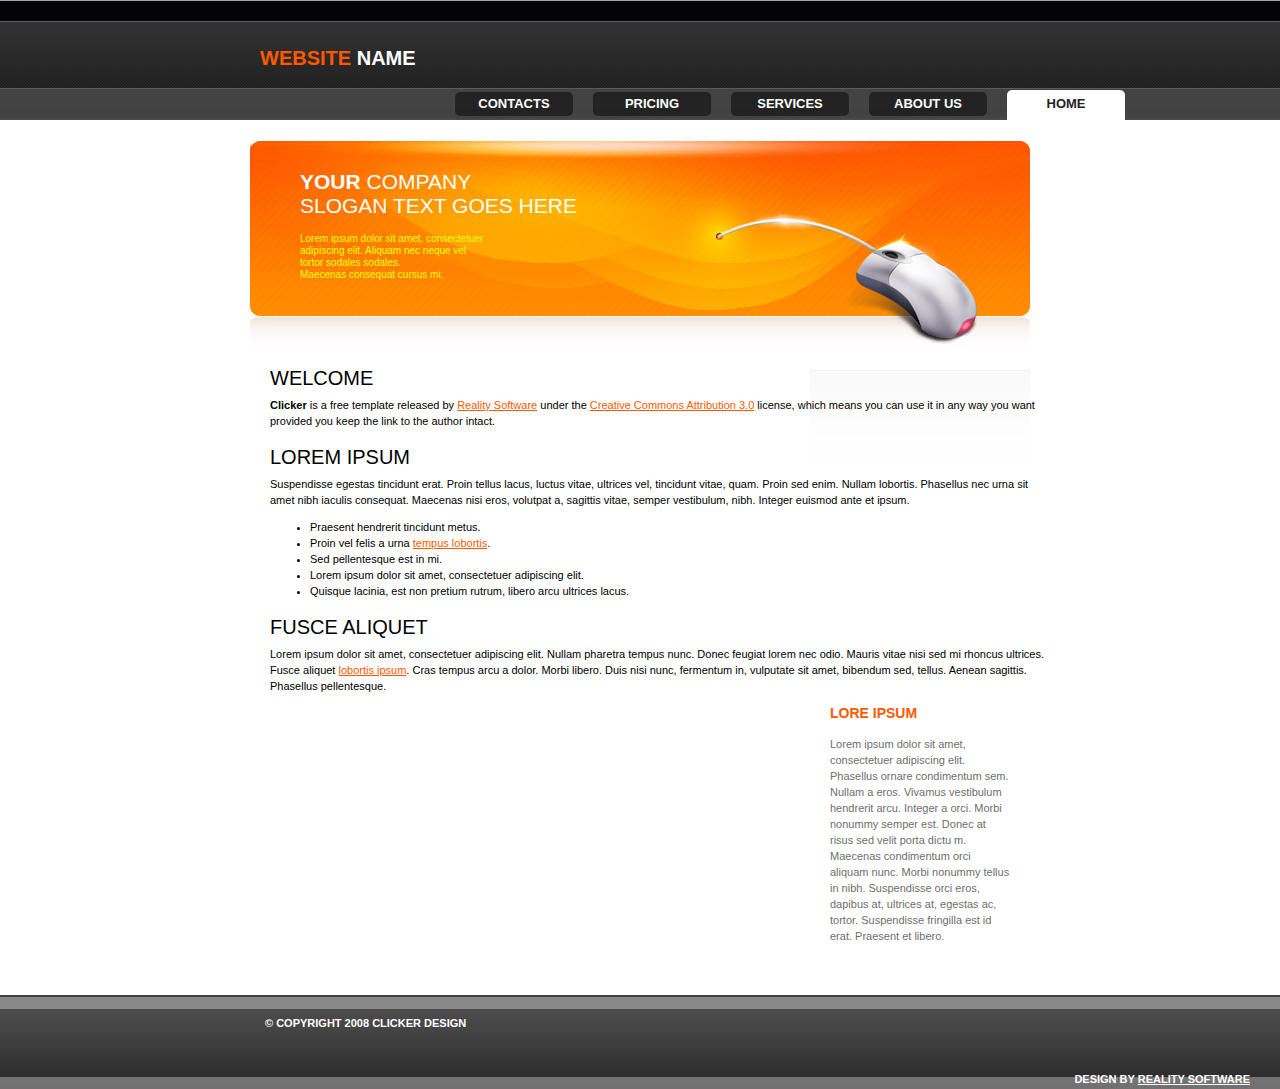
<file: includes/templates/clicker/index.html>
<!DOCTYPE html PUBLIC "-//W3C//DTD XHTML 1.0 Transitional//EN" "http://www.w3.org/TR/xhtml1/DTD/xhtml1-transitional.dtd">
<!--
Author: Reality Software
Website: http://www.realitysoftware.ca
Note: This is a free template released under the Creative Commons Attribution 3.0 license, 
which means you can use it in any way you want provided you keep the link to the author intact.
-->
<html xmlns="http://www.w3.org/1999/xhtml">
<head>
<meta http-equiv="Content-Type" content="text/html; charset=utf-8" />
<title></title>
<link href="global.css" rel="stylesheet" type="text/css" />
</head>
<body>
<div id="container">
	<!-- header -->
    <div id="header">
    	<div id="logo"><a href="#"><span class="orange">Website</span> name</a></div>
        <div id="menu">
        	<ul>
            <li><a href="#" class="active">home</a></li>
            <li><a href="#">about us</a></li>
            <li><a href="#">services</a></li>
            <li><a href="#">pricing</a></li>
            <li><a href="#">contacts</a></li>
            </ul>
        </div>
    </div>
    <!--end header -->
    <!-- main -->
    <div id="main">
        <div id="content">
        <div id="head_image">
        	<div id="slogan"><strong>YOUR</strong> company <br />
       	    slogan text goes here</div>
            <div id="under_slogan_text">Lorem ipsum dolor sit amet, consectetuer 
              <br />
              adipiscing elit. Aliquam nec neque vel<br />
tortor sodales sodales. 
<br />
Maecenas consequat cursus mi.</div>
        </div>
        <div id="text">
          <h1>Welcome</h1>
                <p><b>Clicker</b> is a free template released by <a href="http://www.realitysoftware.ca">Reality Software</a> under the <a href="http://creativecommons.org/licenses/by/3.0/">Creative Commons Attribution 3.0</a> license, which means you can use it in any way you want provided you keep the link to the author intact.</p>
          		<h1>Lorem ipsum</h1>
                <p>Suspendisse egestas tincidunt erat. Proin tellus lacus, luctus vitae, ultrices vel, tincidunt vitae, quam. Proin sed enim. Nullam lobortis. Phasellus nec urna sit amet nibh iaculis consequat. Maecenas nisi eros, volutpat a, sagittis vitae, semper vestibulum, nibh. Integer euismod ante et ipsum. </p>
                <ul>
                  <li>Praesent hendrerit tincidunt metus. </li>
                  <li>Proin vel felis a urna <a href="#">tempus lobortis</a>.</li>
                  <li> Sed pellentesque est in mi.</li>
                  <li> Lorem ipsum dolor sit amet, consectetuer adipiscing elit. </li>
                  <li>Quisque lacinia, est non pretium rutrum, libero arcu ultrices lacus. </li>
                </ul>
         
   		  <h1>Fusce aliquet</h1>
                <p>Lorem ipsum dolor sit amet, consectetuer adipiscing elit. Nullam pharetra tempus nunc. Donec feugiat lorem nec odio. Mauris vitae nisi sed mi rhoncus ultrices. Fusce aliquet <a href="#">lobortis ipsum</a>. Cras tempus arcu a dolor. Morbi libero. Duis nisi nunc, fermentum in, vulputate sit amet, bibendum sed, tellus. Aenean sagittis. Phasellus pellentesque.</p>
       </div>
       <div id="sidebar">
       <h2>Lore ipsum</h2>
       <p>Lorem ipsum dolor sit amet, 
         consectetuer adipiscing elit. 
         
         Phasellus ornare condimentum sem. 
         Nullam a eros. Vivamus vestibulum 
         hendrerit arcu. Integer a orci. Morbi 
         nonummy semper est. 
         
         Donec at risus sed velit porta dictu
         m. Maecenas condimentum orci 
         aliquam nunc. 
         Morbi nonummy tellus in nibh. 
         
         Suspendisse orci eros, dapibus 
         at, ultrices at, egestas ac, tortor. 
         Suspendisse fringilla est id erat. 
         Praesent et libero.</p>
       </div>
       </div>
    </div>
    <!-- end main -->
    <!-- footer -->
    <div id="footer">
    <div id="left_footer">&copy; Copyright 2008 Clicker design
    </div>
    <div id="right_footer">

<!-- Please do not change or delete this link. Read the license! Thanks. :-) -->
Design by <a href="http://www.realitysoftware.ca" title="Website Design">Reality Software</a>

    </div>
    </div>
    <!-- end footer -->
</div>
</body>
</html>
</file>
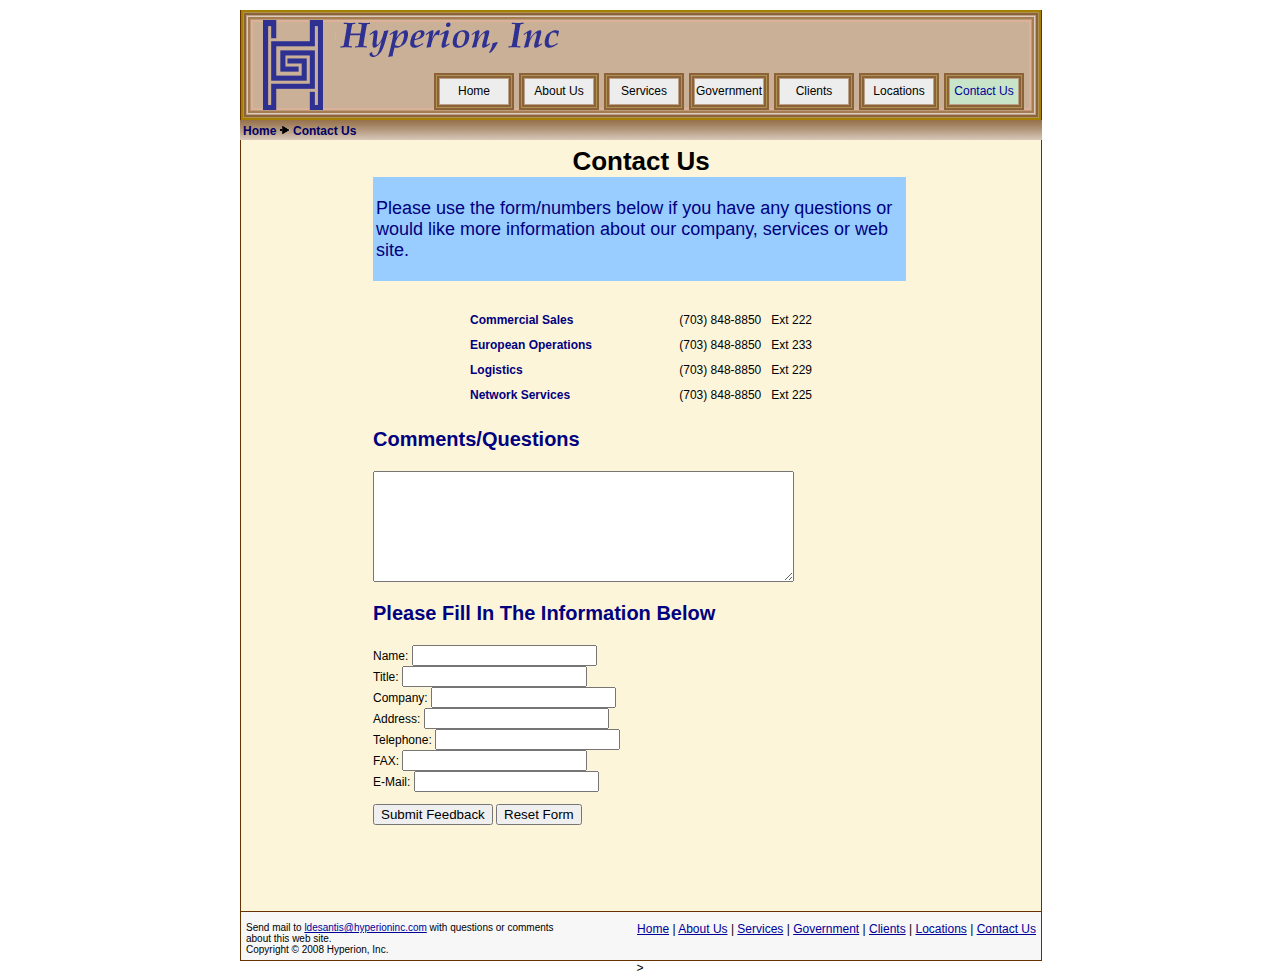
<file: contact-us.html>
<!DOCTYPE html PUBLIC "-//W3C//DTD XHTML 1.0 Transitional//EN" "http://www.w3.org/TR/xhtml1/DTD/xhtml1-transitional.dtd">
<html xmlns="http://www.w3.org/1999/xhtml">
<head>
<meta http-equiv="Content-Type" content="text/html; charset=utf-8" />
<meta name="keywords" content="hyperion inc,hyperion incorperated,network engineering,systems analysis & design,communications infrastructure,software engineering,internet services" />
<meta name="description" content="Hyperion, Inc is your place for Network Engineering, Systems Analysis & Design, Communications Infrastructure, Software Engineering, Internet Services." />
<title>Hyperion, Inc: Contact Us</title>
<link href="includes/global.css" rel="stylesheet" type="text/css">
</head>
<body>
<div class="container">
  <div class="content">
    <table width="67%" border="0" align="center" cellpadding="0" cellspacing="0">
      <tr>
        <td><h1 align="center">Contact Us</h1>
          <div align="left">
            <table border="0" width="533" height="98" bgcolor="#99CCFF">
              <tr>
                <td width="533" height="98"><font color="#000080" size="4">Please use the
                  form/numbers below if you have any questions or would like more
                  information about our company, services or web site.&nbsp;&nbsp;</font></td>
              </tr>
            </table>
          </div>
          <table width="348" height="125" align="center">
            <tbody>
              <tr>
                <td width="154" height="21"></td>
              </tr>
              <tr>
                <td width="154" height="21"><font color="#000080"><b>Commercial Sales</b></font></td>
                <td align="right" width="180" height="21">(703) 848-8850&nbsp;&nbsp; Ext 222</td>
              </tr>
              <tr>
                <td width="154" height="21"><font color="#000080"><b>European
                  Operations</b></font></td>
                <td align="right" width="180" height="21">(703) 848-8850&nbsp;&nbsp; Ext 233</td>
              </tr>
              <tr>
                <td width="154" height="21"><font color="#000080"><b>Logistics</b></font></td>
                <td align="right" width="180" height="21">(703) 848-8850&nbsp;&nbsp; Ext 229</td>
              </tr>
              <tr>
                <td width="154" height="21"><font color="#000080"><b>Network Services</b></font></td>
                <td align="right" width="180" height="21">(703) 848-8850&nbsp;&nbsp; Ext
                  225</td>
              </tr>
            </tbody>
          </table>
          <form id="contact_form" name="contact_form" method="post" action="">
            <h3>Comments/Questions </h3>
            <p>
              <textarea name="comments" id="comments" cols="50" rows="7"></textarea>
            </p>
            <h3>Please Fill In The Information Below</h3>
            <p>
              <label>Name:</label>
              <input type="text" name="name" id="name" />
              <br />
              <label>Title:</label>
              <input type="text" name="title" id="title" />
              <br />
              <label>Company:</label>
              <input type="text" name="company" id="company" />
              <br />
              <label>Address:</label>
              <input type="text" name="address" id="address" />
              <br />
              <label>Telephone:</label>
              <input type="text" name="telephone" id="telephone" />
              <br />
              <label>FAX:</label>
              <input type="text" name="fax" id="fax" />
              <br />
              <label>E-Mail:</label>
              <input type="text" name="email" id="email" />
            </p>
            <p>
              <input type="submit" name="submit" id="submit" value="Submit Feedback" />
              <input type="reset" name="reset" id="reset" value="Reset Form" />
            </p>
          </form>
            </td>
      </tr>
    </table>
  </div>
  <div class="cur_loc"><a href="http://www.hyperioninc.com/">Home</a> <img src="images/nav_arrow.gif" width="10" height="10" /> <a href="http://www.hyperioninc.com/contact-us.html">Contact Us</a></div>
  <div class="header">
    <table width="100%" border="0" cellpadding="0" cellspacing="0">
      <tr>
        <td width="20" rowspan="2" class="left_header_border">&nbsp;</td>
        <td width="6%" rowspan="2" class="logo_area"><img src="images/hyperion-inc-logo.gif" alt="Hyperion, Inc logo" width="60" height="90" /></td>
        <td width="87%" height="60" align="center" class="header_title_logo">&nbsp;</td>
        <td width="20" rowspan="2" align="center" class="right_header_border">&nbsp;</td>
      </tr>
      <tr>
        <td height="50" align="right" valign="middle"><a class="button_active" href="http://www.hyperioninc.com/contact-us.html">Contact Us</a> <a class="button" href="http://www.hyperioninc.com/hyperion-inc-locations/">Locations</a> <a class="button" href="http://www.hyperioninc.com/hyperion-clients/">Clients</a> <a class="button" href="http://www.hyperioninc.com/federal-sales/">Government</a> <a class="button" href="http://www.hyperioninc.com/hyperion-inc-services/">Services</a> <a class="button" href="http://www.hyperioninc.com/about-hyperion-inc/">About Us</a> <a class="button" href="http://www.hyperioninc.com/">Home</a></td>
      </tr>
    </table>
  </div>
  <div class="footer">
    <table width="100%" border="0" cellpadding="0" cellspacing="0">
      <tr>
        <td width="40%" class="footer_copywrite">Send mail to <a href="mailto:ldesantis@hyperioninc.com">ldesantis@hyperioninc.com</a> with
          questions or comments about this web site.<br>
          Copyright © 2008 Hyperion, Inc.</td>
        <td width="60%" valign="top" class="footer_text"><a href="http://www.hyperioninc.com/">Home</a> | <a href="http://www.hyperioninc.com/about-hyperion-inc/">About Us</a> | <a href="http://www.hyperioninc.com/hyperion-inc-services/">Services</a> | <a href="http://www.hyperioninc.com/federal-sales/">Government</a> | <a href="http://www.hyperioninc.com/hyperion-clients/">Clients</a> | <a href="http://www.hyperioninc.com/hyperion-inc-locations/">Locations</a> | <a href="http://www.hyperioninc.com/contact-us.html">Contact Us</a></td>
      </tr>
    </table>
  </div>
</div>
</body>
</html>
>
</file>
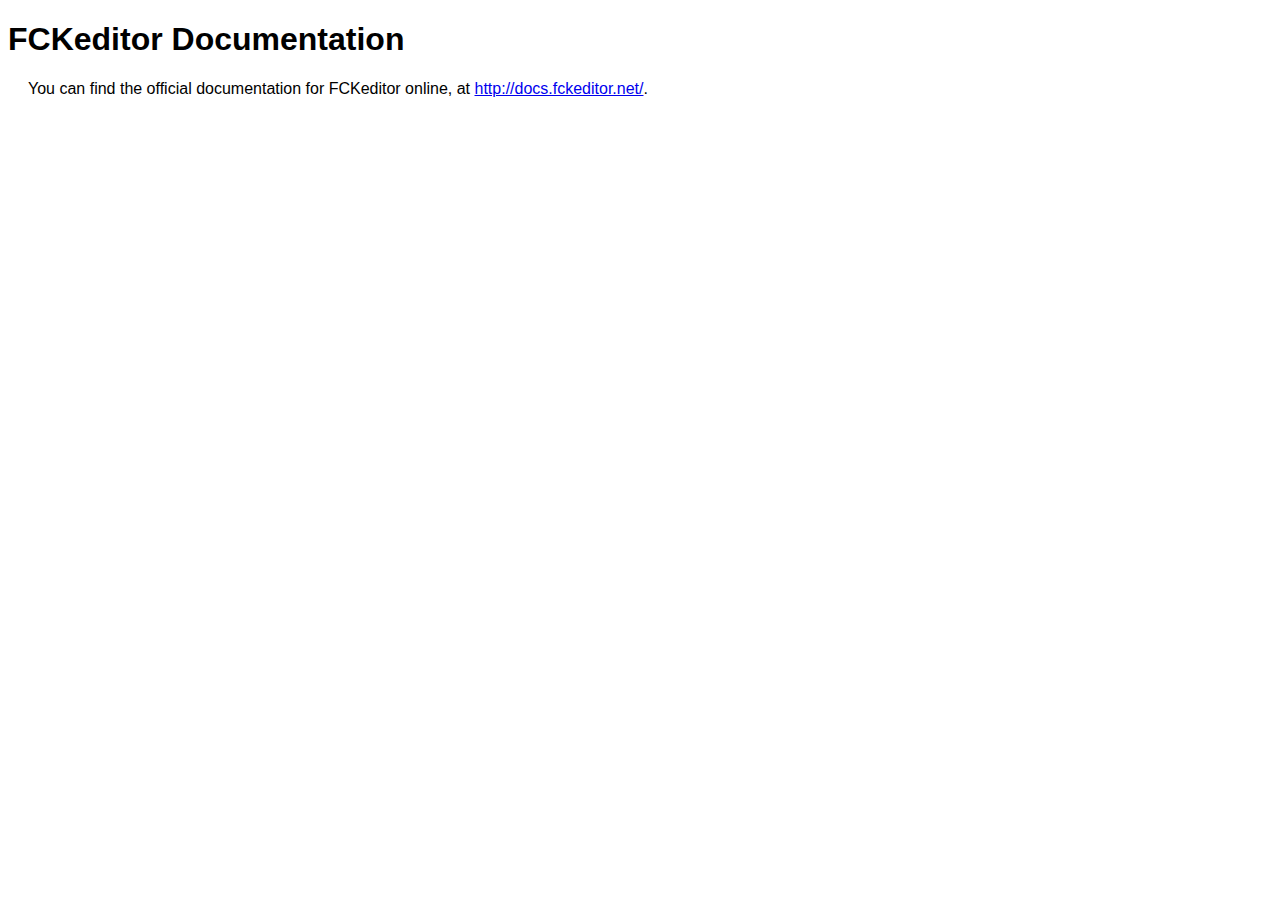
<file: admin/includes/fckeditor/_documentation.html>
<!DOCTYPE html PUBLIC "-//W3C//DTD XHTML 1.0 Transitional//EN" "http://www.w3.org/TR/xhtml1/DTD/xhtml1-transitional.dtd">
<!--
 * FCKeditor - The text editor for Internet - http://www.fckeditor.net
 * Copyright (C) 2003-2008 Frederico Caldeira Knabben
 *
 * == BEGIN LICENSE ==
 *
 * Licensed under the terms of any of the following licenses at your
 * choice:
 *
 *  - GNU General Public License Version 2 or later (the "GPL")
 *    http://www.gnu.org/licenses/gpl.html
 *
 *  - GNU Lesser General Public License Version 2.1 or later (the "LGPL")
 *    http://www.gnu.org/licenses/lgpl.html
 *
 *  - Mozilla Public License Version 1.1 or later (the "MPL")
 *    http://www.mozilla.org/MPL/MPL-1.1.html
 *
 * == END LICENSE ==
-->
<html xmlns="http://www.w3.org/1999/xhtml">
<head>
	<title>FCKeditor - Documentation</title>
	<meta http-equiv="Content-Type" content="text/html; charset=utf-8" />
	<style type="text/css">
		body { font-family: arial, verdana, sans-serif }
		p { margin-left: 20px }
	</style>
</head>
<body>
	<h1>
		FCKeditor Documentation</h1>
	<p>
		You can find the official documentation for FCKeditor online, at <a href="http://docs.fckeditor.net/">
			http://docs.fckeditor.net/</a>.</p>
</body>
</html>
</file>
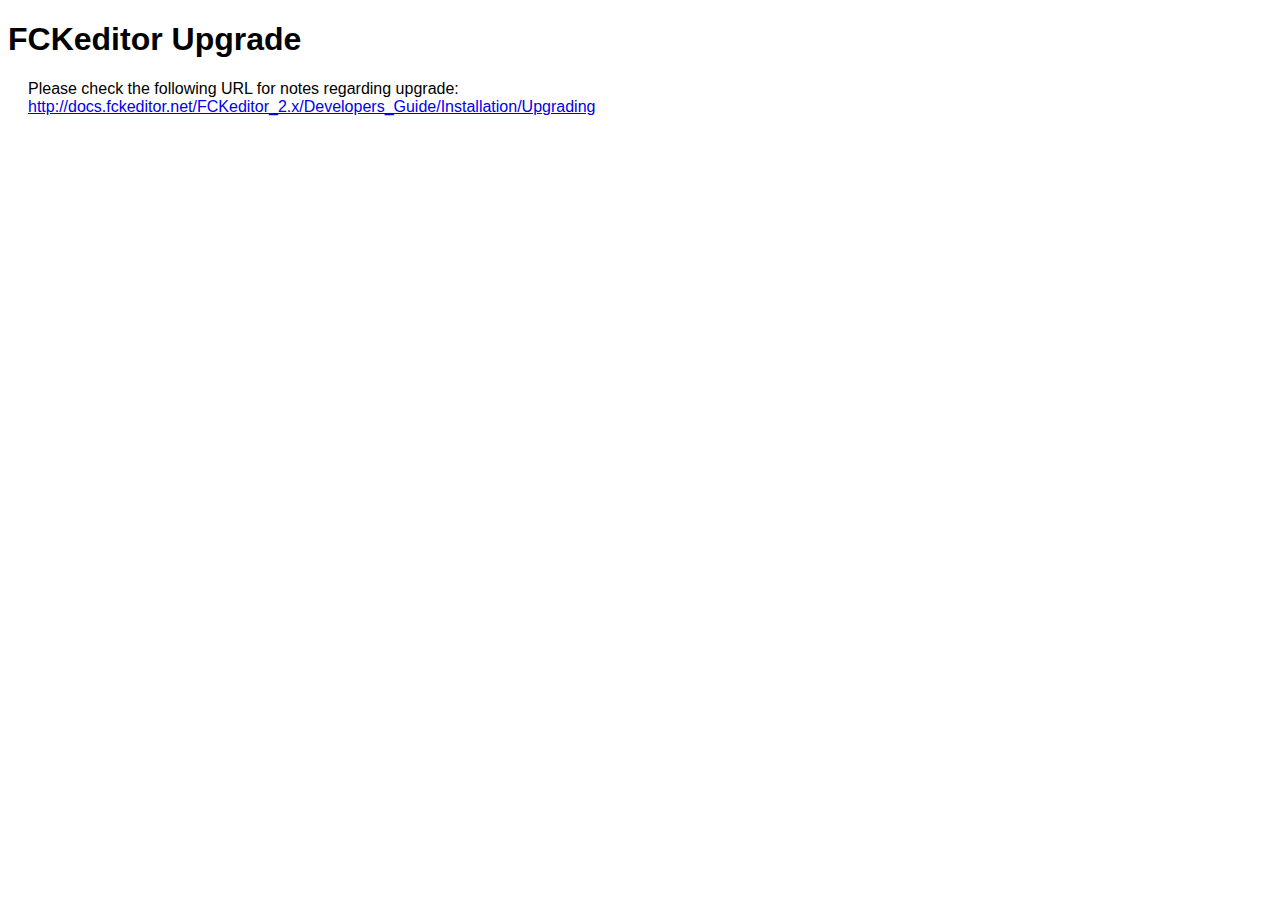
<file: admin/includes/fckeditor/_upgrade.html>
<!DOCTYPE html PUBLIC "-//W3C//DTD XHTML 1.0 Transitional//EN" "http://www.w3.org/TR/xhtml1/DTD/xhtml1-transitional.dtd">
<!--
 * FCKeditor - The text editor for Internet - http://www.fckeditor.net
 * Copyright (C) 2003-2008 Frederico Caldeira Knabben
 *
 * == BEGIN LICENSE ==
 *
 * Licensed under the terms of any of the following licenses at your
 * choice:
 *
 *  - GNU General Public License Version 2 or later (the "GPL")
 *    http://www.gnu.org/licenses/gpl.html
 *
 *  - GNU Lesser General Public License Version 2.1 or later (the "LGPL")
 *    http://www.gnu.org/licenses/lgpl.html
 *
 *  - Mozilla Public License Version 1.1 or later (the "MPL")
 *    http://www.mozilla.org/MPL/MPL-1.1.html
 *
 * == END LICENSE ==
-->
<html xmlns="http://www.w3.org/1999/xhtml">
<head>
	<title>FCKeditor - Upgrade</title>
	<meta http-equiv="Content-Type" content="text/html; charset=utf-8" />
	<style type="text/css">
		body { font-family: arial, verdana, sans-serif }
		p { margin-left: 20px }
	</style>
</head>
<body>
	<h1>
		FCKeditor Upgrade</h1>
	<p>
		Please check the following URL for notes regarding upgrade:<br />
		<a href="http://docs.fckeditor.net/FCKeditor_2.x/Developers_Guide/Installation/Upgrading">
			http://docs.fckeditor.net/FCKeditor_2.x/Developers_Guide/Installation/Upgrading</a></p>
</body>
</html>
</file>
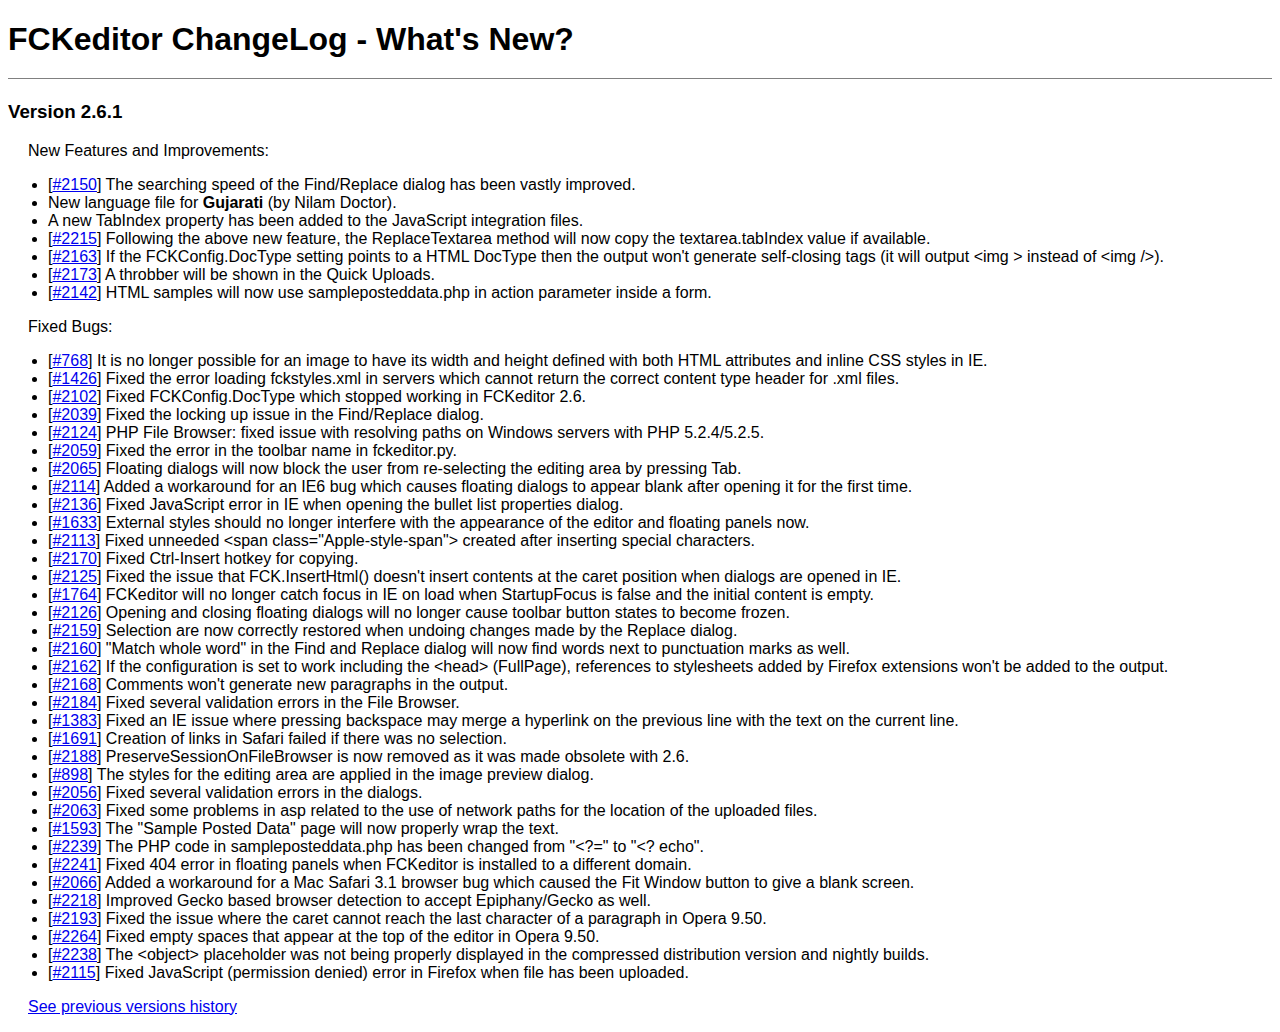
<file: admin/includes/fckeditor/_whatsnew.html>
<!DOCTYPE html PUBLIC "-//W3C//DTD XHTML 1.0 Transitional//EN" "http://www.w3.org/TR/xhtml1/DTD/xhtml1-transitional.dtd">
<!--
 * FCKeditor - The text editor for Internet - http://www.fckeditor.net
 * Copyright (C) 2003-2008 Frederico Caldeira Knabben
 *
 * == BEGIN LICENSE ==
 *
 * Licensed under the terms of any of the following licenses at your
 * choice:
 *
 *  - GNU General Public License Version 2 or later (the "GPL")
 *    http://www.gnu.org/licenses/gpl.html
 *
 *  - GNU Lesser General Public License Version 2.1 or later (the "LGPL")
 *    http://www.gnu.org/licenses/lgpl.html
 *
 *  - Mozilla Public License Version 1.1 or later (the "MPL")
 *    http://www.mozilla.org/MPL/MPL-1.1.html
 *
 * == END LICENSE ==
-->
<html xmlns="http://www.w3.org/1999/xhtml">
<head>
	<title>FCKeditor ChangeLog - What's New?</title>
	<meta http-equiv="Content-Type" content="text/html; charset=utf-8" />
	<style type="text/css">
		body { font-family: arial, verdana, sans-serif }
		p { margin-left: 20px }
		h1 { border-bottom: solid 1px gray; padding-bottom: 20px }
	</style>
</head>
<body>
	<h1>
		FCKeditor ChangeLog - What's New?</h1>
	<h3>
		Version 2.6.1</h3>
	<p>
		New Features and Improvements:</p>
	<ul>
		<li>[<a target="_blank" href="http://dev.fckeditor.net/ticket/2150">#2150</a>] The searching
			speed of the Find/Replace dialog has been vastly improved.</li>
		<li>New language file for <strong>Gujarati</strong> (by Nilam Doctor).</li>
		<li>A new TabIndex property has been added to the JavaScript integration files.</li>
		<li>[<a target="_blank" href="http://dev.fckeditor.net/ticket/2215">#2215</a>] Following
			the above new feature, the ReplaceTextarea method will now copy the textarea.tabIndex
			value if available.</li>
		<li>[<a target="_blank" href="http://dev.fckeditor.net/ticket/2163">#2163</a>] If the
			FCKConfig.DocType setting points to a HTML DocType then the output won't generate
			self-closing tags (it will output &lt;img &gt; instead of &lt;img /&gt;).</li>
		<li>[<a target="_blank" href="http://dev.fckeditor.net/ticket/2173">#2173</a>] A throbber
			will be shown in the Quick Uploads.</li>
		<li>[<a target="_blank" href="http://dev.fckeditor.net/ticket/2142">#2142</a>] HTML
			samples will now use sampleposteddata.php in action parameter inside a form.</li>
	</ul>
	<p>
		Fixed Bugs:</p>
	<ul>
		<li>[<a target="_blank" href="http://dev.fckeditor.net/ticket/768">#768</a>] It is no
			longer possible for an image to have its width and height defined with both HTML
			attributes and inline CSS styles in IE.</li>
		<li>[<a target="_blank" href="http://dev.fckeditor.net/ticket/1426">#1426</a>] Fixed
			the error loading fckstyles.xml in servers which cannot return the correct content
			type header for .xml files.</li>
		<li>[<a target="_blank" href="http://dev.fckeditor.net/ticket/2102">#2102</a>] Fixed
			FCKConfig.DocType which stopped working in FCKeditor 2.6.</li>
		<li>[<a target="_blank" href="http://dev.fckeditor.net/ticket/2039">#2039</a>] Fixed
			the locking up issue in the Find/Replace dialog.</li>
		<li>[<a target="_blank" href="http://dev.fckeditor.net/ticket/2124">#2124</a>] PHP File
			Browser: fixed issue with resolving paths on Windows servers with PHP 5.2.4/5.2.5.</li>
		<li>[<a target="_blank" href="http://dev.fckeditor.net/ticket/2059">#2059</a>] Fixed
			the error in the toolbar name in fckeditor.py.</li>
		<li>[<a target="_blank" href="http://dev.fckeditor.net/ticket/2065">#2065</a>] Floating
			dialogs will now block the user from re-selecting the editing area by pressing Tab.</li>
		<li>[<a target="_blank" href="http://dev.fckeditor.net/ticket/2114">#2114</a>] Added
			a workaround for an IE6 bug which causes floating dialogs to appear blank after
			opening it for the first time.</li>
		<li>[<a target="_blank" href="http://dev.fckeditor.net/ticket/2136">#2136</a>] Fixed
			JavaScript error in IE when opening the bullet list properties dialog.</li>
		<li>[<a target="_blank" href="http://dev.fckeditor.net/ticket/1633">#1633</a>] External
			styles should no longer interfere with the appearance of the editor and floating
			panels now.</li>
		<li>[<a target="_blank" href="http://dev.fckeditor.net/ticket/2113">#2113</a>] Fixed
			unneeded &lt;span class=&quot;Apple-style-span&quot;&gt; created after inserting
			special characters.</li>
		<li>[<a target="_blank" href="http://dev.fckeditor.net/ticket/2170">#2170</a>] Fixed
			Ctrl-Insert hotkey for copying.</li>
		<li>[<a target="_blank" href="http://dev.fckeditor.net/ticket/2125">#2125</a>] Fixed
			the issue that FCK.InsertHtml() doesn't insert contents at the caret position when
			dialogs are opened in IE. </li>
		<li>[<a target="_blank" href="http://dev.fckeditor.net/ticket/1764">#1764</a>] FCKeditor
			will no longer catch focus in IE on load when StartupFocus is false and the initial
			content is empty.</li>
		<li>[<a target="_blank" href="http://dev.fckeditor.net/ticket/2126">#2126</a>] Opening
			and closing floating dialogs will no longer cause toolbar button states to become
			frozen.</li>
		<li>[<a target="_blank" href="http://dev.fckeditor.net/ticket/2159">#2159</a>] Selection
			are now correctly restored when undoing changes made by the Replace dialog.</li>
		<li>[<a target="_blank" href="http://dev.fckeditor.net/ticket/2160">#2160</a>] "Match
			whole word" in the Find and Replace dialog will now find words next to punctuation
			marks as well.</li>
		<li>[<a target="_blank" href="http://dev.fckeditor.net/ticket/2162">#2162</a>] If the
			configuration is set to work including the &lt;head&gt; (FullPage), references to
			stylesheets added by Firefox extensions won't be added to the output.</li>
		<li>[<a target="_blank" href="http://dev.fckeditor.net/ticket/2168">#2168</a>] Comments
			won't generate new paragraphs in the output.</li>
		<li>[<a target="_blank" href="http://dev.fckeditor.net/ticket/2184">#2184</a>] Fixed
			several validation errors in the File Browser.</li>
		<li>[<a target="_blank" href="http://dev.fckeditor.net/ticket/1383">#1383</a>] Fixed
			an IE issue where pressing backspace may merge a hyperlink on the previous line
			with the text on the current line.</li>
		<li>[<a target="_blank" href="http://dev.fckeditor.net/ticket/1691">#1691</a>] Creation
			of links in Safari failed if there was no selection.</li>
		<li>[<a target="_blank" href="http://dev.fckeditor.net/ticket/2188">#2188</a>] PreserveSessionOnFileBrowser
			is now removed as it was made obsolete with 2.6.</li>
		<li>[<a target="_blank" href="http://dev.fckeditor.net/ticket/898">#898</a>] The styles
			for the editing area are applied in the image preview dialog.</li>
		<li>[<a target="_blank" href="http://dev.fckeditor.net/ticket/2056">#2056</a>] Fixed
			several validation errors in the dialogs.</li>
		<li>[<a target="_blank" href="http://dev.fckeditor.net/ticket/2063">#2063</a>] Fixed
			some problems in asp related to the use of network paths for the location of the
			uploaded files.</li>
		<li>[<a target="_blank" href="http://dev.fckeditor.net/ticket/1593">#1593</a>] The "Sample
			Posted Data" page will now properly wrap the text.</li>
		<li>[<a target="_blank" href="http://dev.fckeditor.net/ticket/2239">#2239</a>] The PHP
			code in sampleposteddata.php has been changed from "&lt;?=" to "&lt;? echo".</li>
		<li>[<a target="_blank" href="http://dev.fckeditor.net/ticket/2241">#2241</a>] Fixed
			404 error in floating panels when FCKeditor is installed to a different domain.</li>
		<li>[<a target="_blank" href="http://dev.fckeditor.net/ticket/2066">#2066</a>] Added
			a workaround for a Mac Safari 3.1 browser bug which caused the Fit Window button
			to give a blank screen.</li>
		<li>[<a target="_blank" href="http://dev.fckeditor.net/ticket/2218">#2218</a>] Improved
			Gecko based browser detection to accept Epiphany/Gecko as well.</li>
		<li>[<a target="_blank" href="http://dev.fckeditor.net/ticket/2193">#2193</a>] Fixed
			the issue where the caret cannot reach the last character of a paragraph in Opera
			9.50.</li>
		<li>[<a target="_blank" href="http://dev.fckeditor.net/ticket/2264">#2264</a>] Fixed
			empty spaces that appear at the top of the editor in Opera 9.50.</li>
		<li>[<a target="_blank" href="http://dev.fckeditor.net/ticket/2238">#2238</a>] The &lt;object&gt;
			placeholder was not being properly displayed in the compressed distribution version
			and nightly builds.</li>
		<li>[<a target="_blank" href="http://dev.fckeditor.net/ticket/2115">#2115</a>] Fixed
			JavaScript (permission denied) error in Firefox when file has been uploaded.</li>
	</ul>
	<p>
		<a href="_whatsnew_history.html">See previous versions history</a></p>
</body>
</html>
</file>
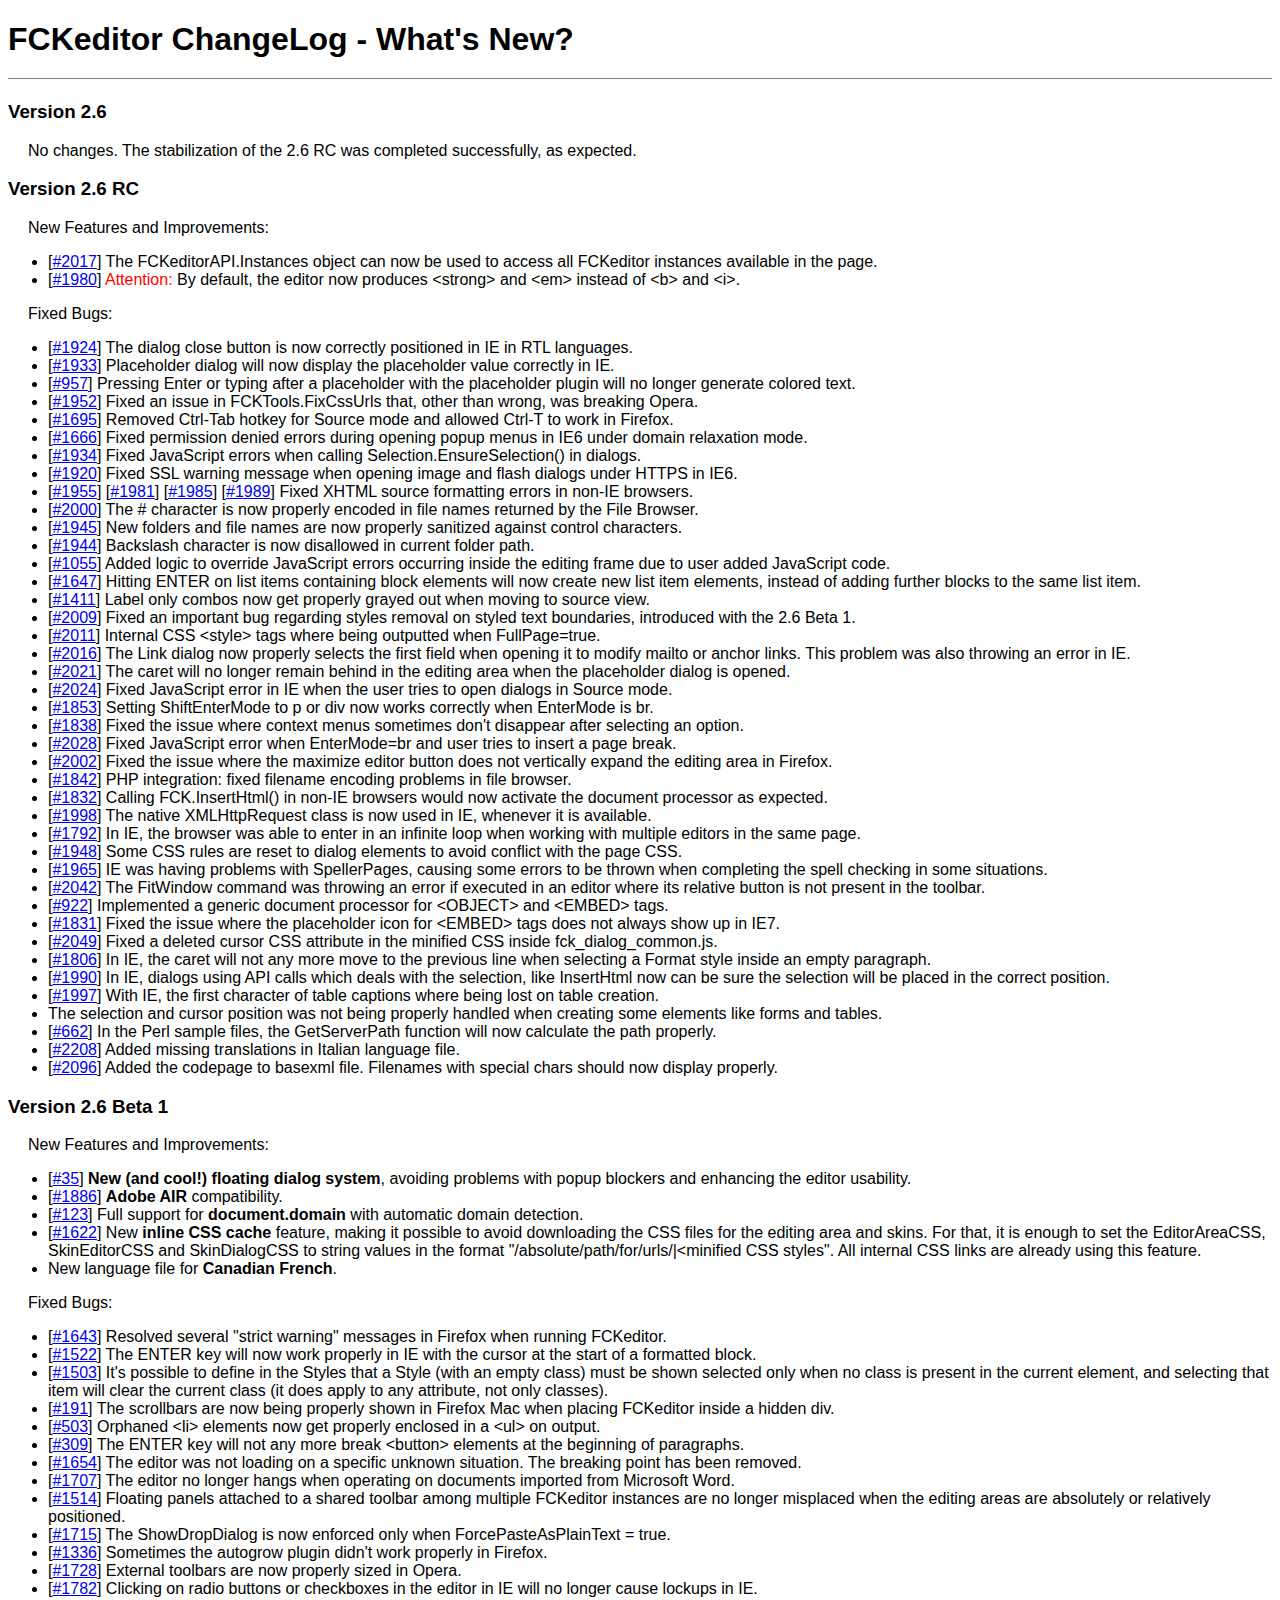
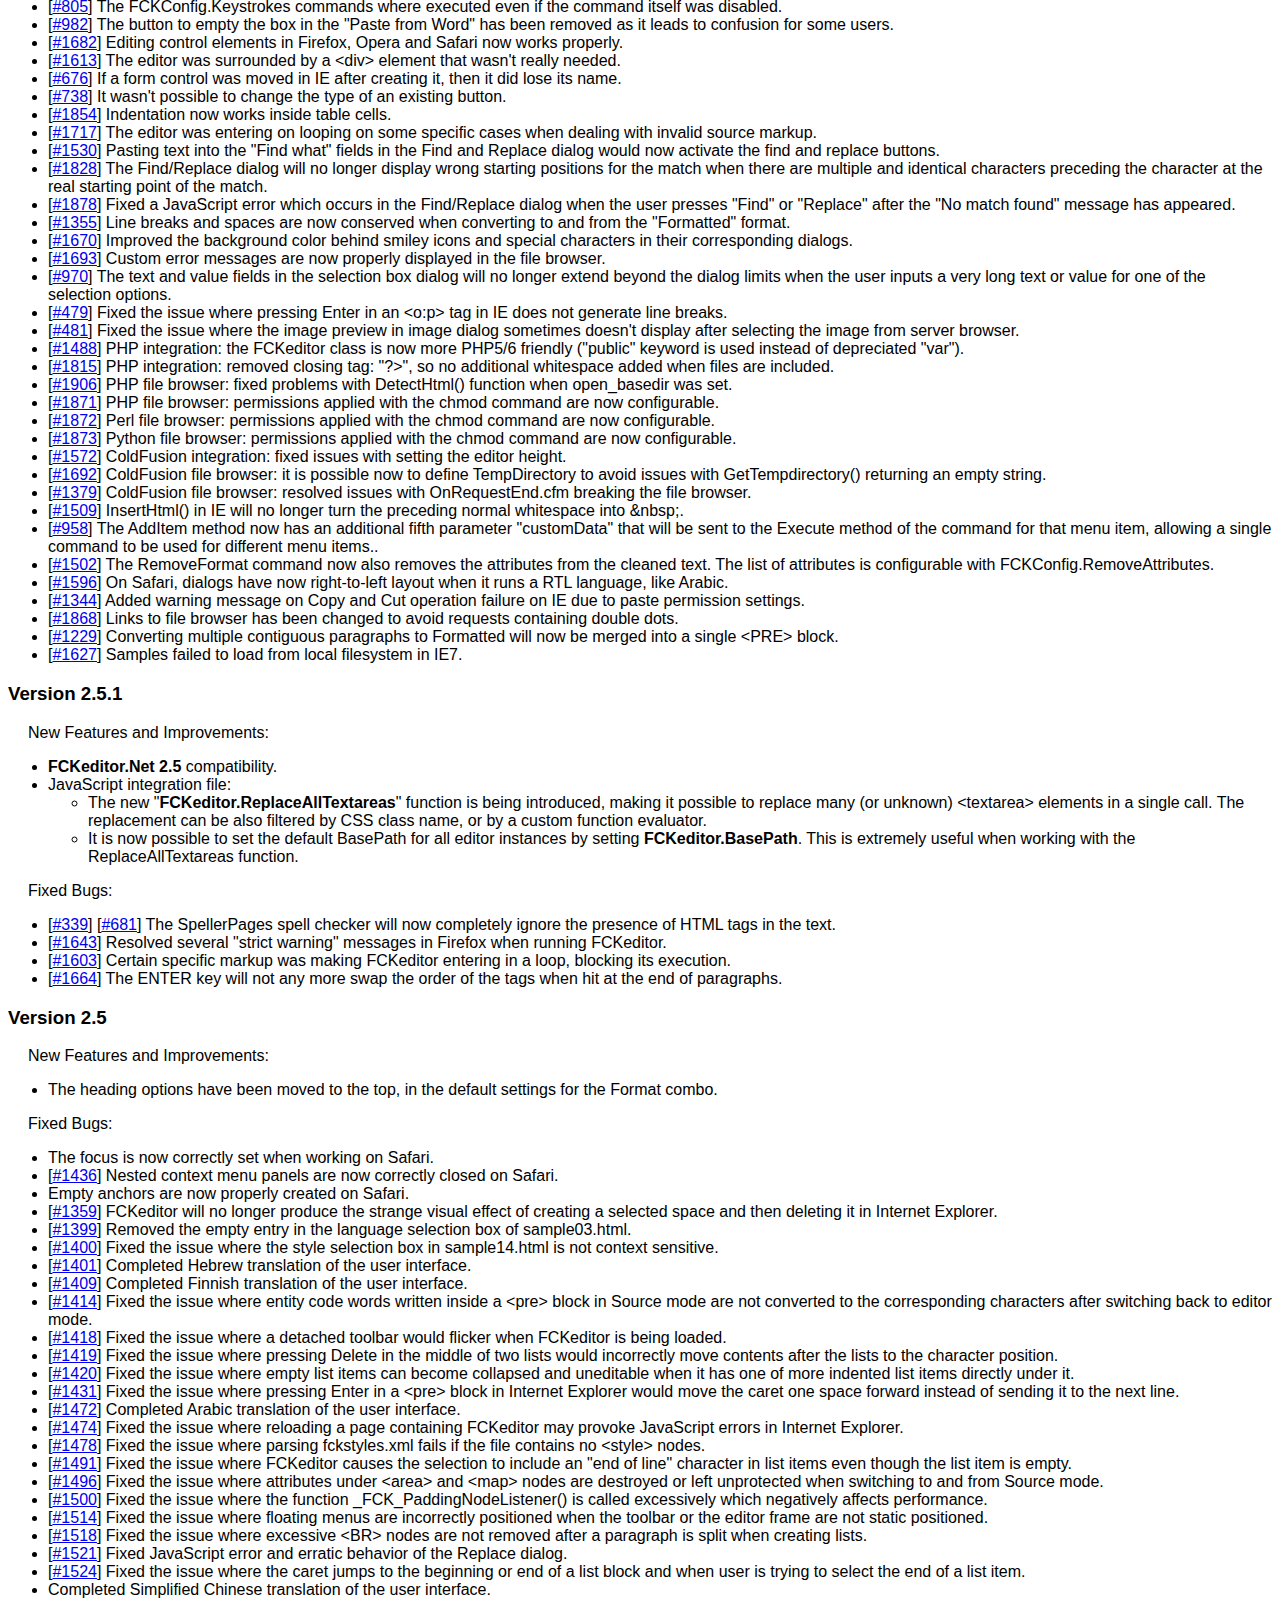
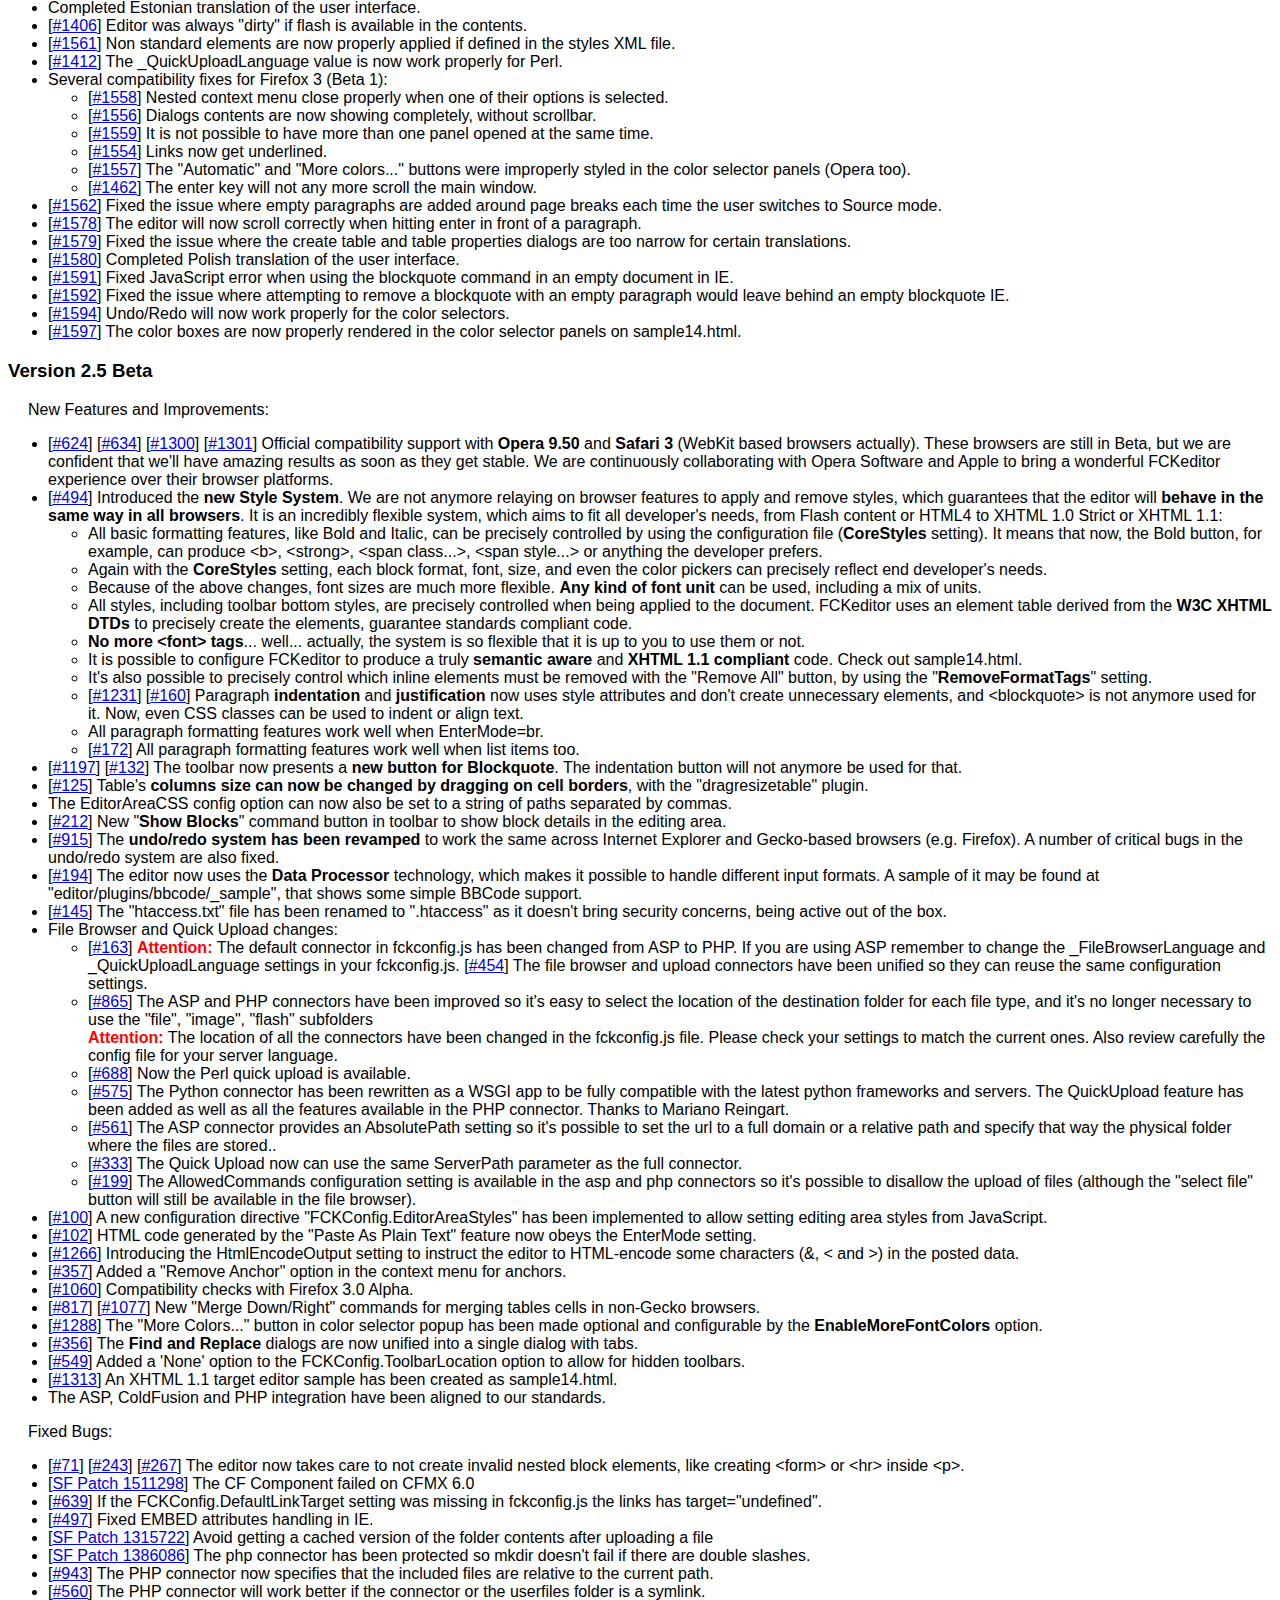
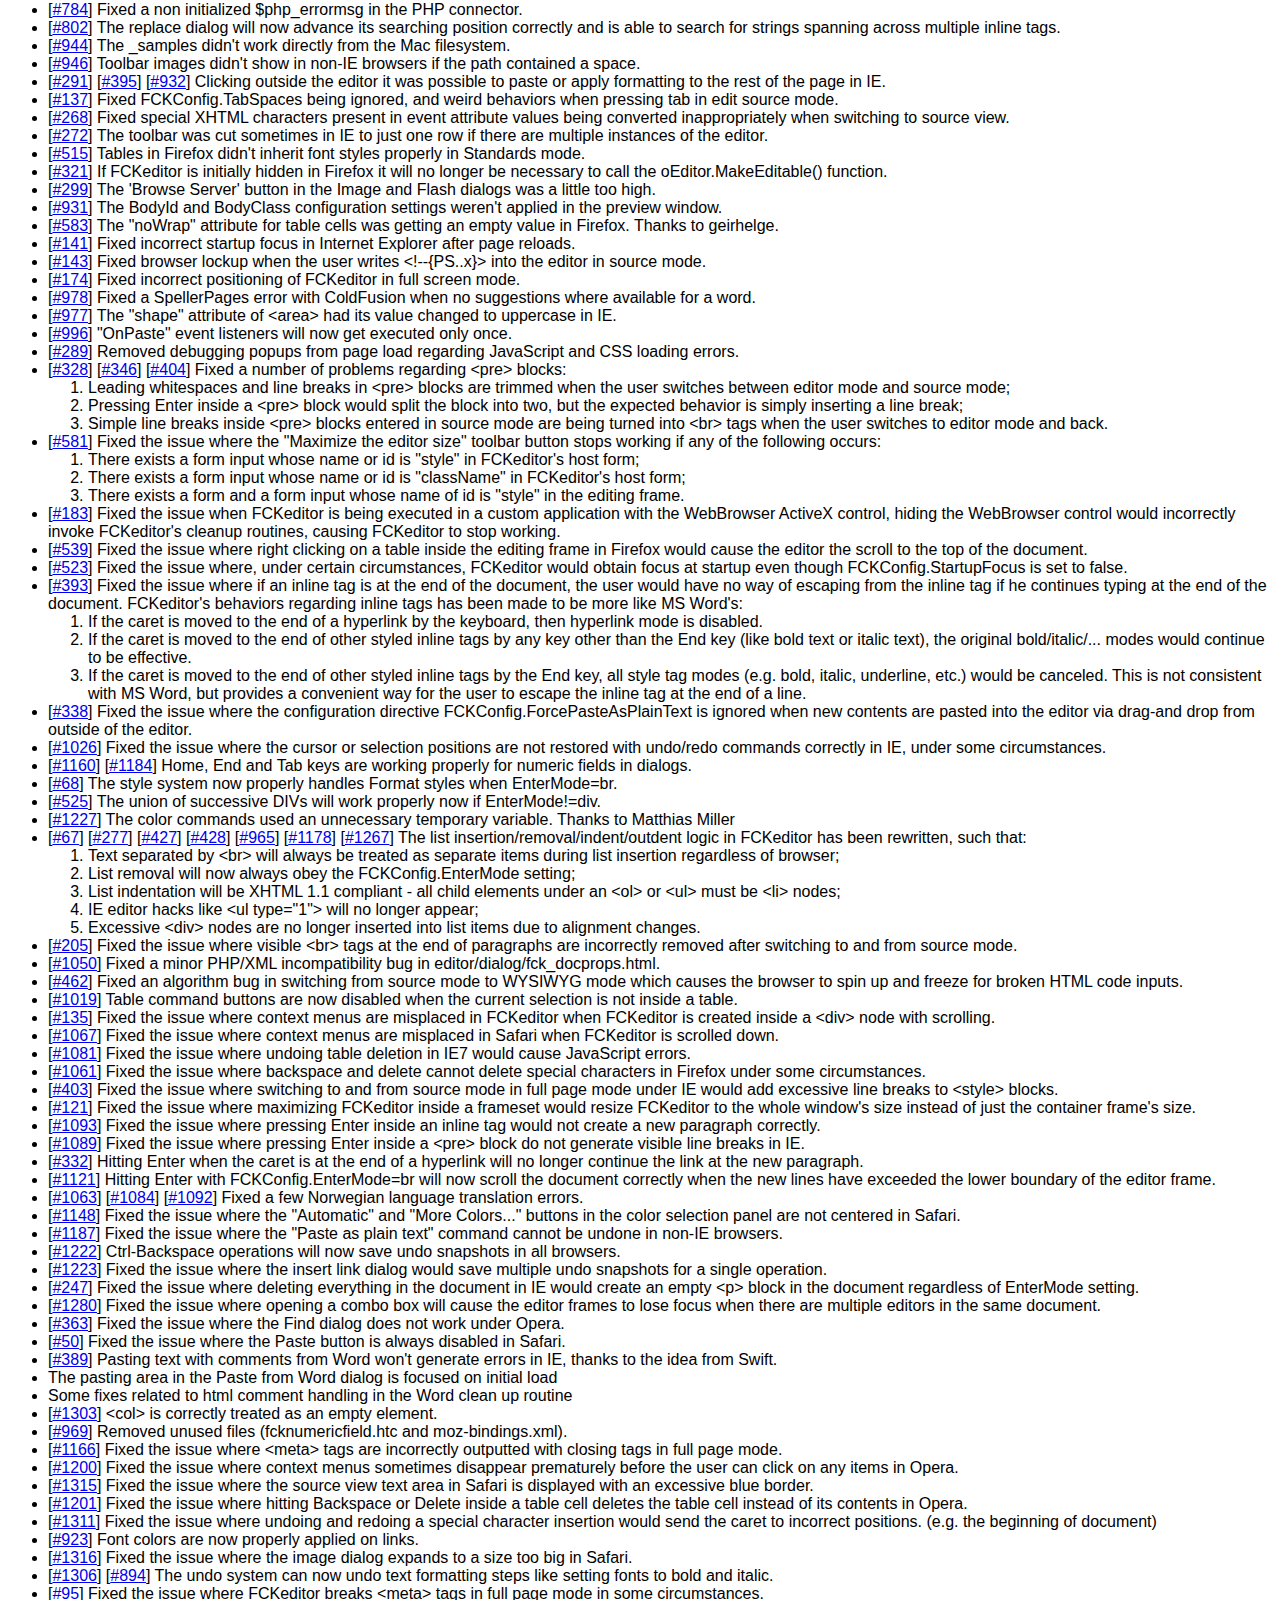
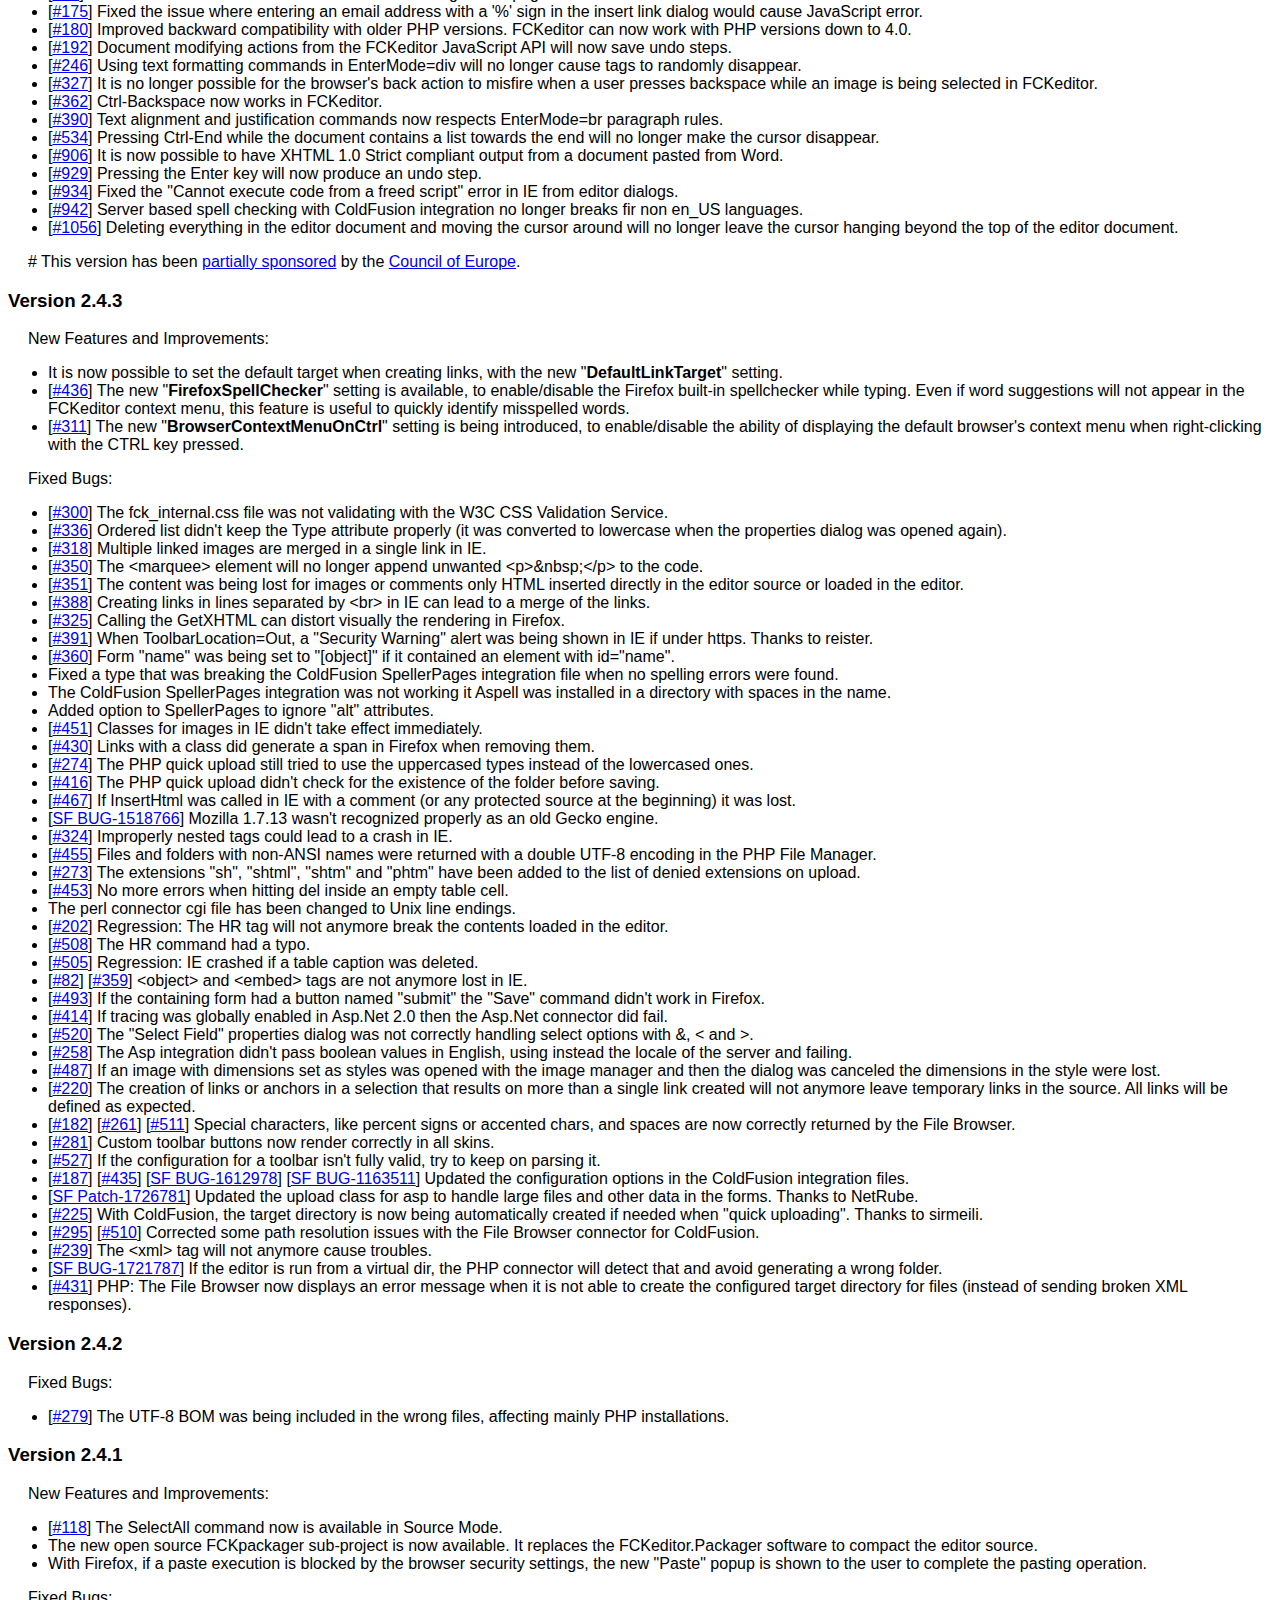
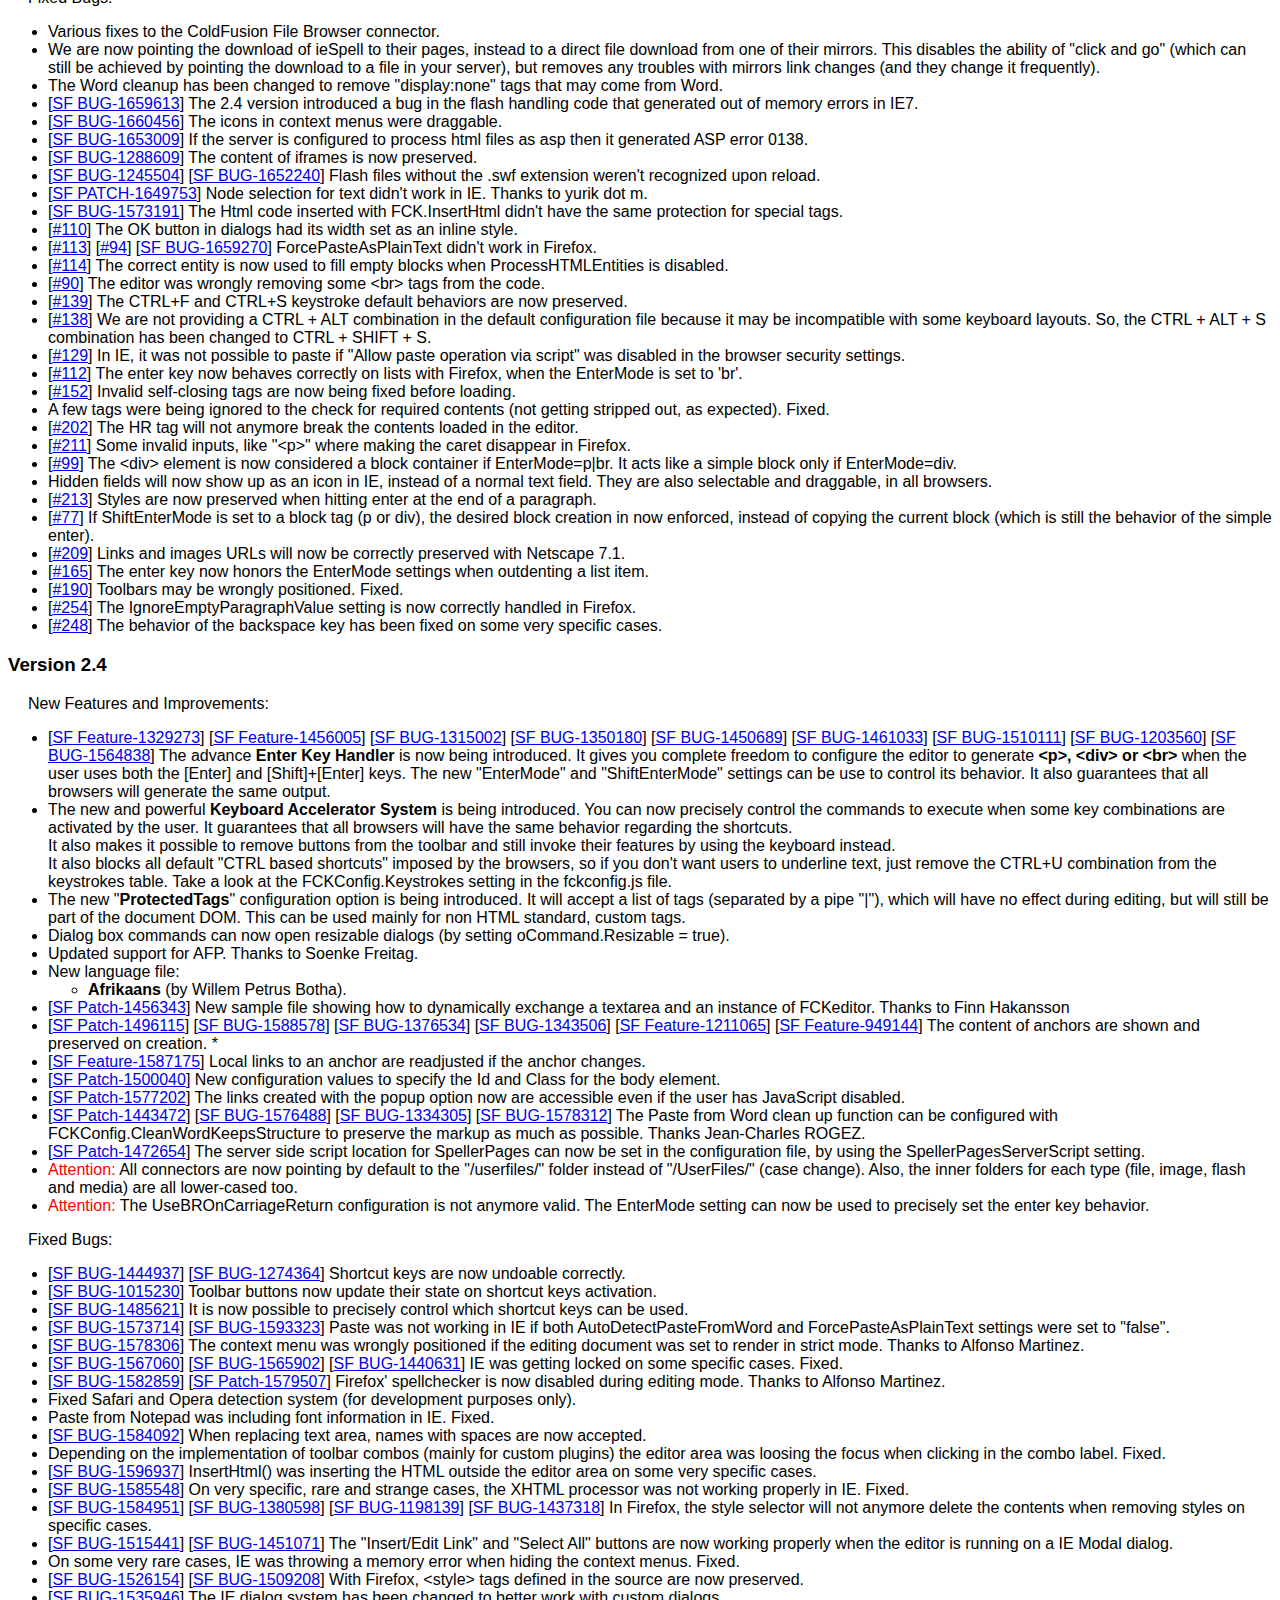
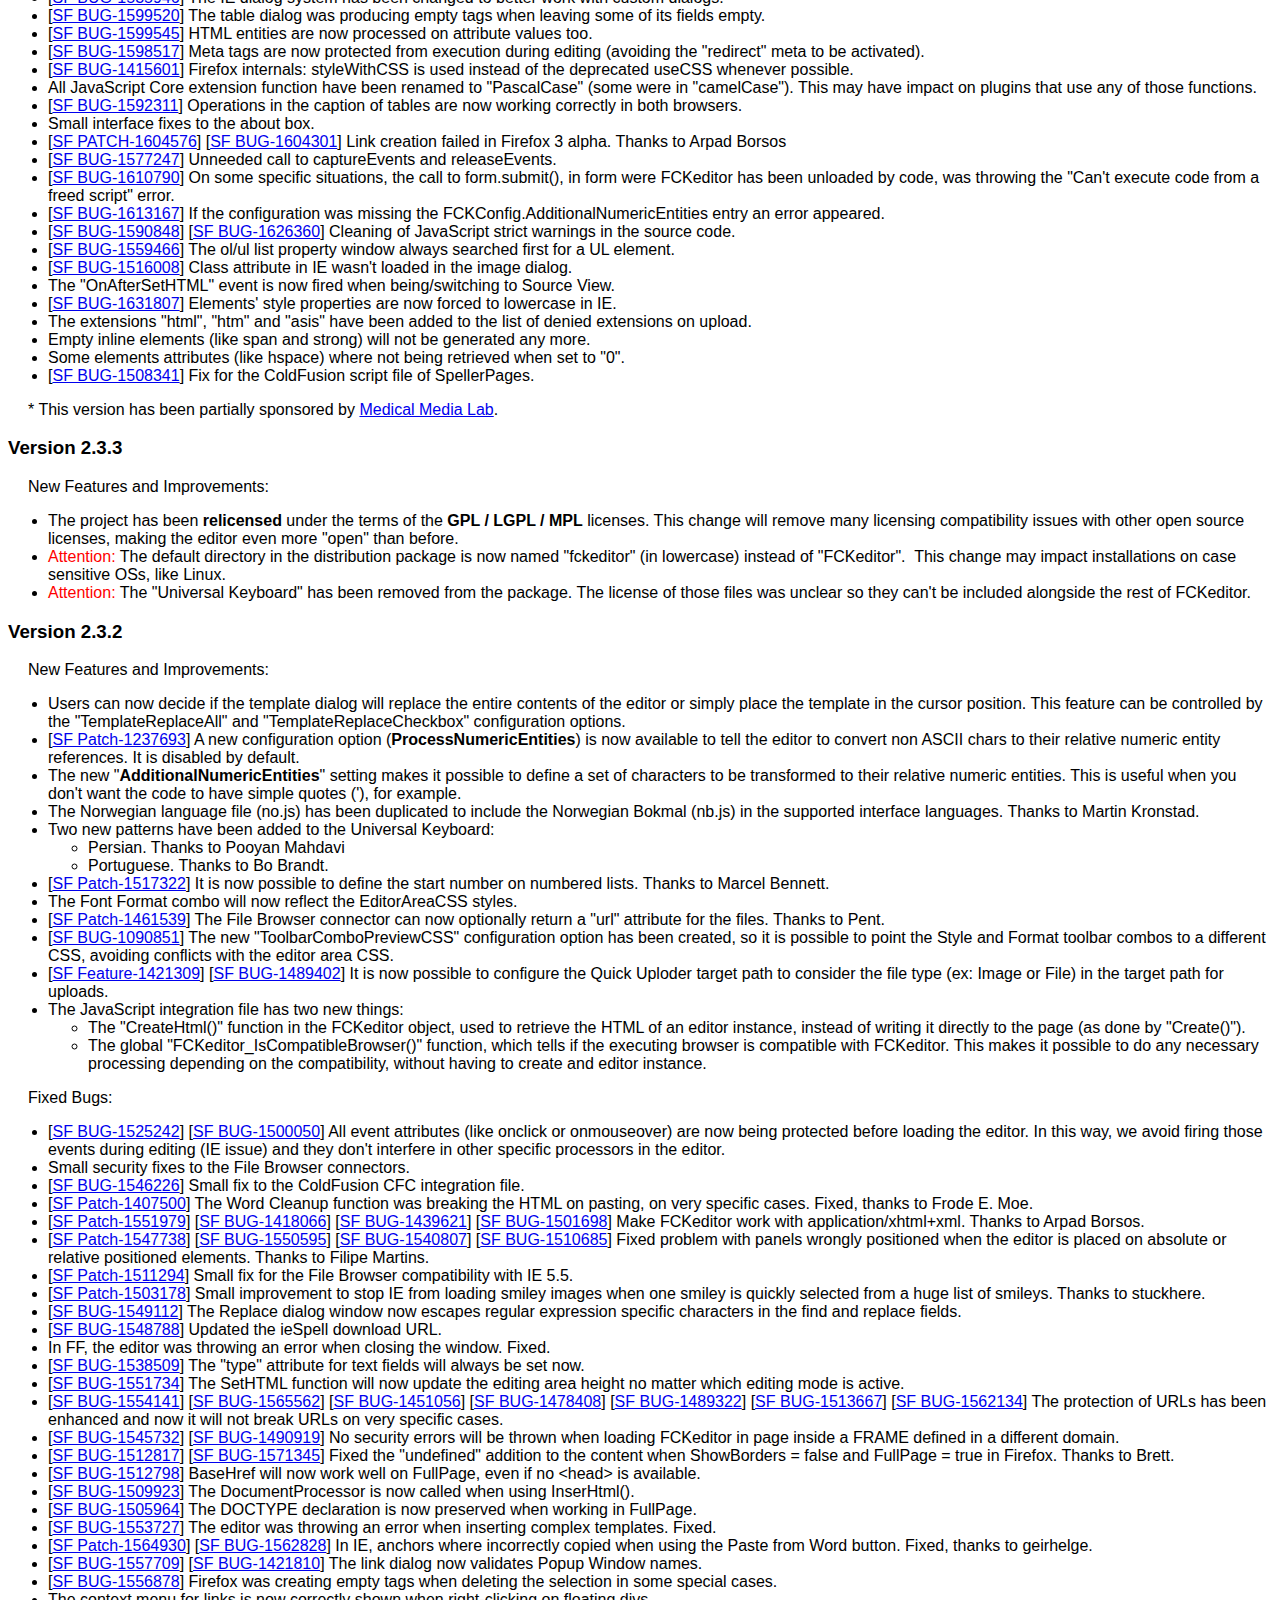
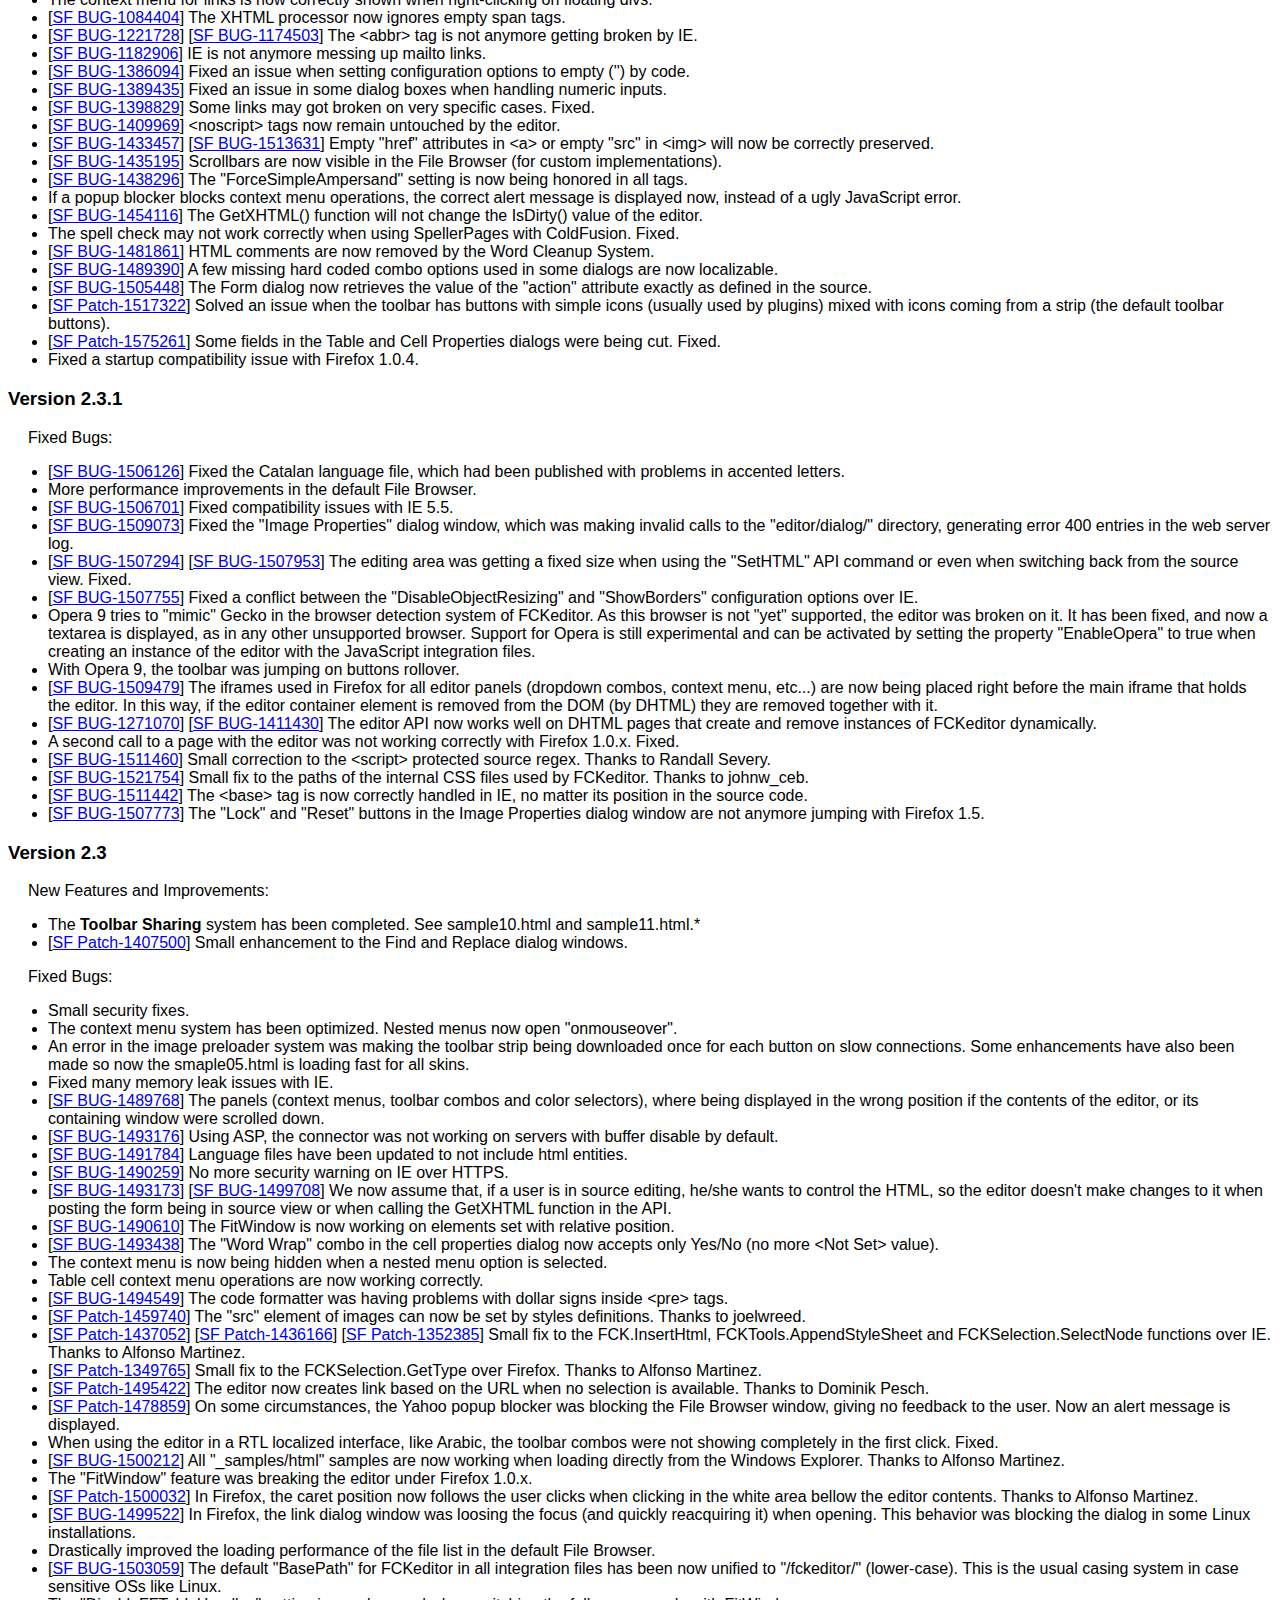
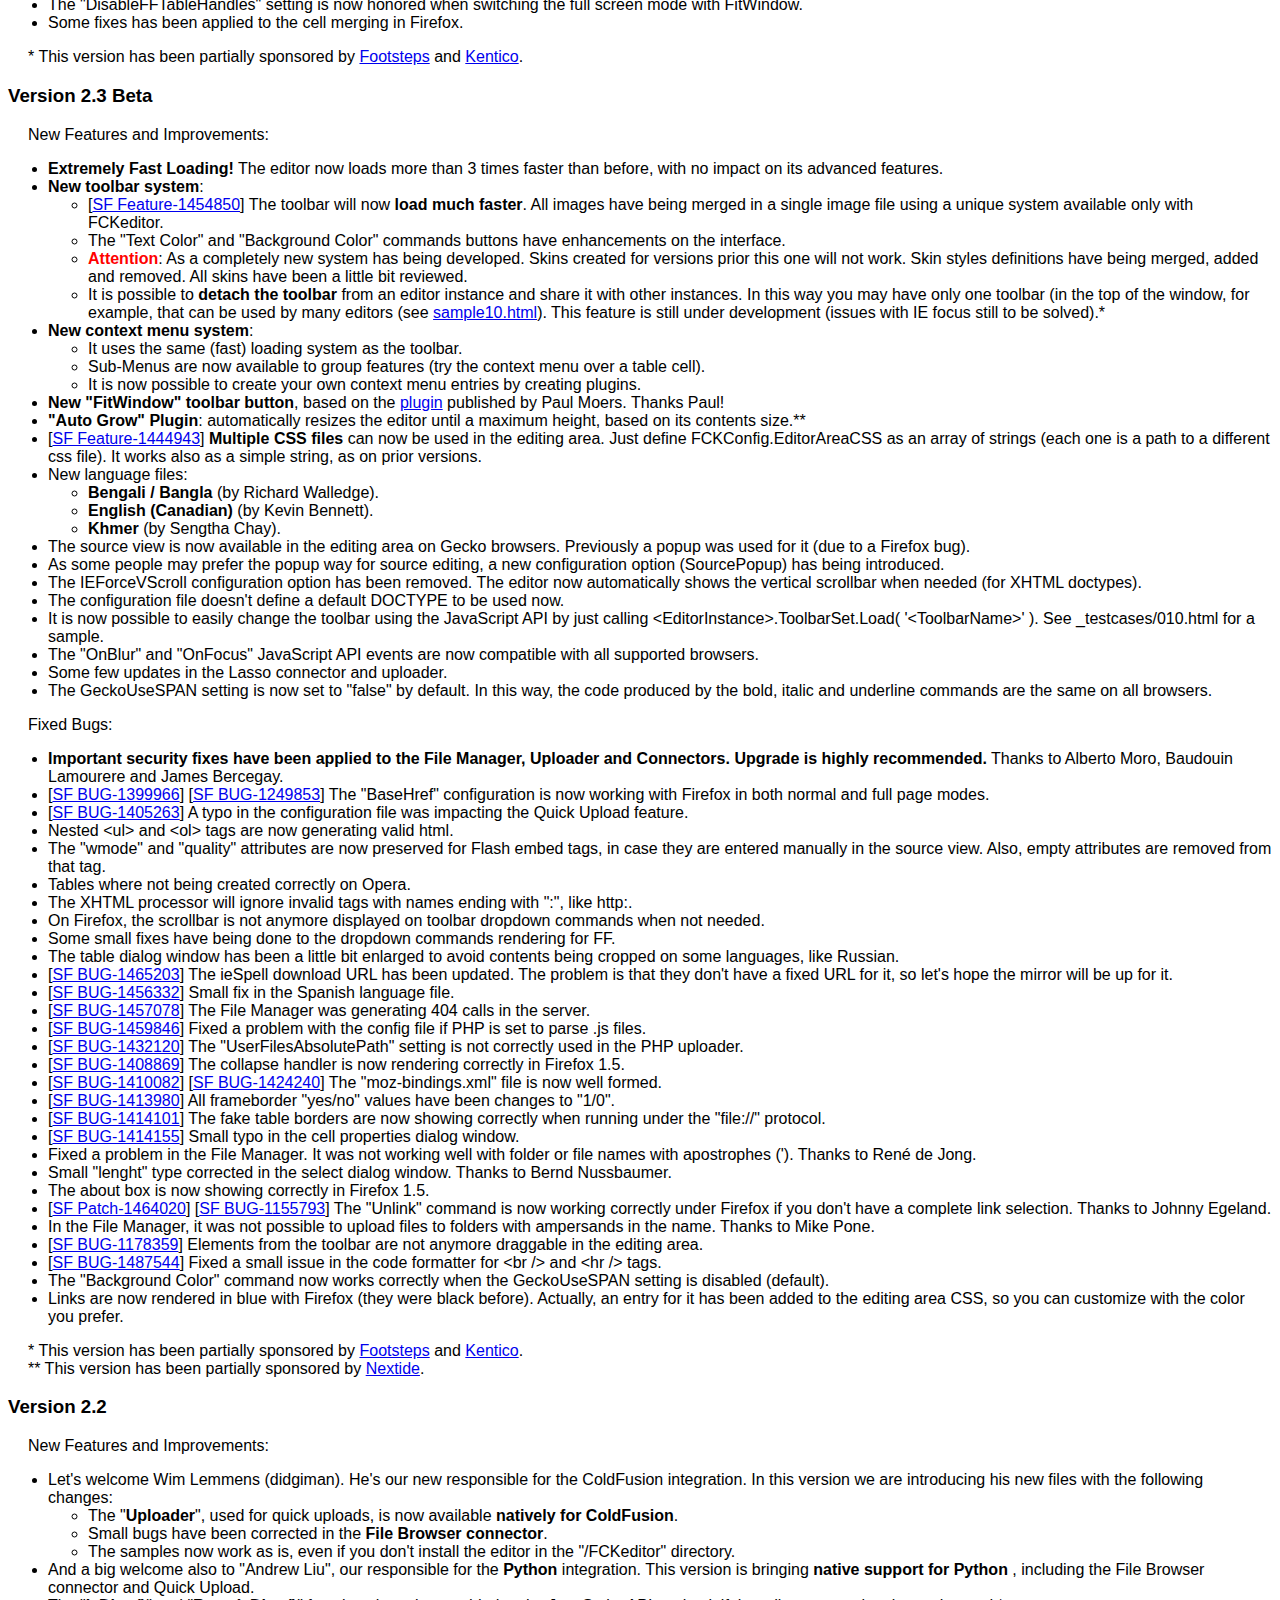
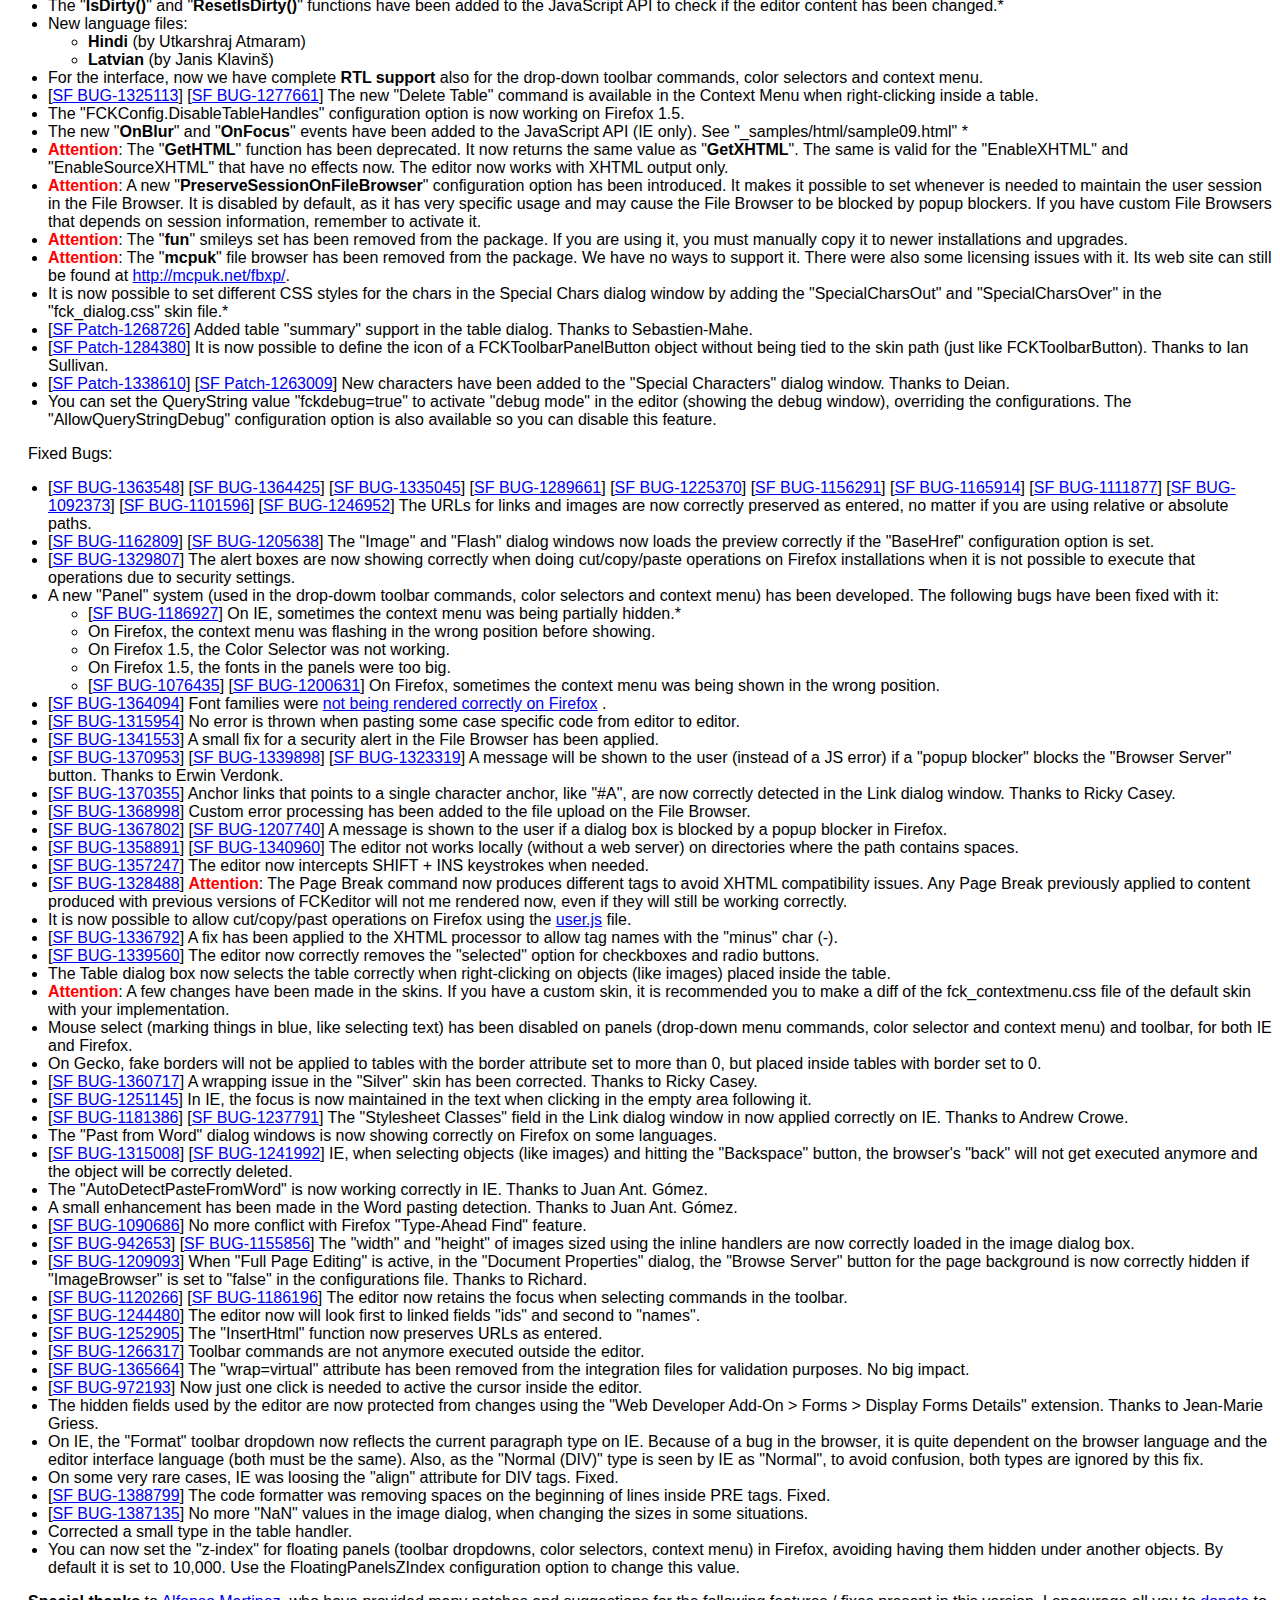
<file: admin/includes/fckeditor/_whatsnew_history.html>
<!DOCTYPE html PUBLIC "-//W3C//DTD XHTML 1.0 Transitional//EN" "http://www.w3.org/TR/xhtml1/DTD/xhtml1-transitional.dtd">
<!--
 * FCKeditor - The text editor for Internet - http://www.fckeditor.net
 * Copyright (C) 2003-2008 Frederico Caldeira Knabben
 *
 * == BEGIN LICENSE ==
 *
 * Licensed under the terms of any of the following licenses at your
 * choice:
 *
 *  - GNU General Public License Version 2 or later (the "GPL")
 *    http://www.gnu.org/licenses/gpl.html
 *
 *  - GNU Lesser General Public License Version 2.1 or later (the "LGPL")
 *    http://www.gnu.org/licenses/lgpl.html
 *
 *  - Mozilla Public License Version 1.1 or later (the "MPL")
 *    http://www.mozilla.org/MPL/MPL-1.1.html
 *
 * == END LICENSE ==
-->
<html xmlns="http://www.w3.org/1999/xhtml">
<head>
	<title>FCKeditor ChangeLog - What's New?</title>
	<meta http-equiv="Content-Type" content="text/html; charset=utf-8" />
	<style type="text/css">
		body { font-family: arial, verdana, sans-serif }
		p { margin-left: 20px }
		h1 { border-bottom: solid 1px gray; padding-bottom: 20px }
	</style>
</head>
<body>
	<h1>
		FCKeditor ChangeLog - What's New?</h1>
	<h3>
		Version 2.6</h3>
	<p>
		No changes. The stabilization of the 2.6 RC was completed successfully, as expected.</p>
	<h3>
		Version 2.6 RC</h3>
	<p>
		New Features and Improvements:</p>
	<ul>
		<li>[<a target="_blank" href="http://dev.fckeditor.net/ticket/2017">#2017</a>] The FCKeditorAPI.Instances
			object can now be used to access all FCKeditor instances available in the page.</li>
		<li>[<a target="_blank" href="http://dev.fckeditor.net/ticket/1980">#1980</a>] <span
			style="color: #ff0000">Attention:</span> By default, the editor now produces &lt;strong&gt;
			and &lt;em&gt; instead of &lt;b&gt; and &lt;i&gt;.</li>
	</ul>
	<p>
		Fixed Bugs:</p>
	<ul>
		<li>[<a target="_blank" href="http://dev.fckeditor.net/ticket/1924">#1924</a>] The dialog
			close button is now correctly positioned in IE in RTL languages.</li>
		<li>[<a target="_blank" href="http://dev.fckeditor.net/ticket/1933">#1933</a>] Placeholder
			dialog will now display the placeholder value correctly in IE.</li>
		<li>[<a target="_blank" href="http://dev.fckeditor.net/ticket/957">#957</a>] Pressing
			Enter or typing after a placeholder with the placeholder plugin will no longer generate
			colored text.</li>
		<li>[<a target="_blank" href="http://dev.fckeditor.net/ticket/1952">#1952</a>] Fixed
			an issue in FCKTools.FixCssUrls that, other than wrong, was breaking Opera.</li>
		<li>[<a target="_blank" href="http://dev.fckeditor.net/ticket/1695">#1695</a>] Removed
			Ctrl-Tab hotkey for Source mode and allowed Ctrl-T to work in Firefox.</li>
		<li>[<a target="_blank" href="http://dev.fckeditor.net/ticket/1666">#1666</a>] Fixed
			permission denied errors during opening popup menus in IE6 under domain relaxation
			mode.</li>
		<li>[<a target="_blank" href="http://dev.fckeditor.net/ticket/1934">#1934</a>] Fixed
			JavaScript errors when calling Selection.EnsureSelection() in dialogs.</li>
		<li>[<a target="_blank" href="http://dev.fckeditor.net/ticket/1920">#1920</a>] Fixed
			SSL warning message when opening image and flash dialogs under HTTPS in IE6.</li>
		<li>[<a target="_blank" href="http://dev.fckeditor.net/ticket/1955">#1955</a>] [<a
			target="_blank" href="http://dev.fckeditor.net/ticket/1981">#1981</a>] [<a target="_blank"
				href="http://dev.fckeditor.net/ticket/1985">#1985</a>] [<a target="_blank" href="http://dev.fckeditor.net/ticket/1989">#1989</a>]
			Fixed XHTML source formatting errors in non-IE browsers.</li>
		<li>[<a target="_blank" href="http://dev.fckeditor.net/ticket/2000">#2000</a>] The #
			character is now properly encoded in file names returned by the File Browser.</li>
		<li>[<a target="_blank" href="http://dev.fckeditor.net/ticket/1945">#1945</a>] New folders
			and file names are now properly sanitized against control characters. </li>
		<li>[<a target="_blank" href="http://dev.fckeditor.net/ticket/1944">#1944</a>] Backslash
			character is now disallowed in current folder path.</li>
		<li>[<a target="_blank" href="http://dev.fckeditor.net/ticket/1055">#1055</a>] Added
			logic to override JavaScript errors occurring inside the editing frame due to user
			added JavaScript code.</li>
		<li>[<a target="_blank" href="http://dev.fckeditor.net/ticket/1647">#1647</a>] Hitting
			ENTER on list items containing block elements will now create new list item elements,
			instead of adding further blocks to the same list item.</li>
		<li>[<a target="_blank" href="http://dev.fckeditor.net/ticket/1411">#1411</a>] Label
			only combos now get properly grayed out when moving to source view.</li>
		<li>[<a target="_blank" href="http://dev.fckeditor.net/ticket/2009">#2009</a>] Fixed
			an important bug regarding styles removal on styled text boundaries, introduced
			with the 2.6 Beta 1. </li>
		<li>[<a target="_blank" href="http://dev.fckeditor.net/ticket/2011">#2011</a>] Internal
			CSS &lt;style&gt; tags where being outputted when FullPage=true.</li>
		<li>[<a target="_blank" href="http://dev.fckeditor.net/ticket/2016">#2016</a>] The Link
			dialog now properly selects the first field when opening it to modify mailto or
			anchor links. This problem was also throwing an error in IE.</li>
		<li>[<a target="_blank" href="http://dev.fckeditor.net/ticket/2021">#2021</a>] The caret
			will no longer remain behind in the editing area when the placeholder dialog is
			opened.</li>
		<li>[<a target="_blank" href="http://dev.fckeditor.net/ticket/2024">#2024</a>] Fixed
			JavaScript error in IE when the user tries to open dialogs in Source mode.</li>
		<li>[<a target="_blank" href="http://dev.fckeditor.net/ticket/1853">#1853</a>] Setting
			ShiftEnterMode to p or div now works correctly when EnterMode is br.</li>
		<li>[<a target="_blank" href="http://dev.fckeditor.net/ticket/1838">#1838</a>] Fixed
			the issue where context menus sometimes don't disappear after selecting an option.
		</li>
		<li>[<a target="_blank" href="http://dev.fckeditor.net/ticket/2028">#2028</a>] Fixed
			JavaScript error when EnterMode=br and user tries to insert a page break.</li>
		<li>[<a target="_blank" href="http://dev.fckeditor.net/ticket/2002">#2002</a>] Fixed
			the issue where the maximize editor button does not vertically expand the editing
			area in Firefox.</li>
		<li>[<a target="_blank" href="http://dev.fckeditor.net/ticket/1842">#1842</a>] PHP integration:
			fixed filename encoding problems in file browser.</li>
		<li>[<a target="_blank" href="http://dev.fckeditor.net/ticket/1832">#1832</a>] Calling
			FCK.InsertHtml() in non-IE browsers would now activate the document processor as
			expected.</li>
		<li>[<a target="_blank" href="http://dev.fckeditor.net/ticket/1998">#1998</a>] The native
			XMLHttpRequest class is now used in IE, whenever it is available.</li>
		<li>[<a target="_blank" href="http://dev.fckeditor.net/ticket/1792">#1792</a>] In IE,
			the browser was able to enter in an infinite loop when working with multiple editors
			in the same page. </li>
		<li>[<a target="_blank" href="http://dev.fckeditor.net/ticket/1948">#1948</a>] Some
			CSS rules are reset to dialog elements to avoid conflict with the page CSS.</li>
		<li>[<a target="_blank" href="http://dev.fckeditor.net/ticket/1965">#1965</a>] IE was
			having problems with SpellerPages, causing some errors to be thrown when completing
			the spell checking in some situations.</li>
		<li>[<a target="_blank" href="http://dev.fckeditor.net/ticket/2042">#2042</a>] The FitWindow
			command was throwing an error if executed in an editor where its relative button
			is not present in the toolbar.</li>
		<li>[<a target="_blank" href="http://dev.fckeditor.net/ticket/922">#922</a>] Implemented
			a generic document processor for &lt;OBJECT&gt; and &lt;EMBED&gt; tags.</li>
		<li>[<a target="_blank" href="http://dev.fckeditor.net/ticket/1831">#1831</a>] Fixed
			the issue where the placeholder icon for &lt;EMBED&gt; tags does not always show
			up in IE7.</li>
		<li>[<a target="_blank" href="http://dev.fckeditor.net/ticket/2049">#2049</a>] Fixed
			a deleted cursor CSS attribute in the minified CSS inside fck_dialog_common.js.</li>
		<li>[<a target="_blank" href="http://dev.fckeditor.net/ticket/1806">#1806</a>] In IE,
			the caret will not any more move to the previous line when selecting a Format style
			inside an empty paragraph.</li>
		<li>[<a target="_blank" href="http://dev.fckeditor.net/ticket/1990">#1990</a>] In IE,
			dialogs using API calls which deals with the selection, like InsertHtml now can
			be sure the selection will be placed in the correct position.</li>
		<li>[<a target="_blank" href="http://dev.fckeditor.net/ticket/1997">#1997</a>] With
			IE, the first character of table captions where being lost on table creation.</li>
		<li>The selection and cursor position was not being properly handled when creating some
			elements like forms and tables.</li>
		<li>[<a target="_blank" href="http://dev.fckeditor.net/ticket/662">#662</a>] In the
			Perl sample files, the GetServerPath function will now calculate the path properly.</li>
		<li>[<a target="_blank" href="http://dev.fckeditor.net/ticket/2208">#2208</a>] Added
			missing translations in Italian language file.</li>
		<li>[<a target="_blank" href="http://dev.fckeditor.net/ticket/2096">#2096</a>] Added
			the codepage to basexml file. Filenames with special chars should now display properly.</li>
	</ul>
	<h3>
		Version 2.6 Beta 1</h3>
	<p>
		New Features and Improvements:</p>
	<ul>
		<li>[<a target="_blank" href="http://dev.fckeditor.net/ticket/35">#35</a>] <strong>New
			(and cool!) floating dialog system</strong>, avoiding problems with popup blockers
			and enhancing the editor usability.</li>
		<li>[<a target="_blank" href="http://dev.fckeditor.net/ticket/1886">#1886</a>] <strong>
			Adobe AIR</strong> compatibility.</li>
		<li>[<a target="_blank" href="http://dev.fckeditor.net/ticket/123">#123</a>] Full support
			for <strong>document.domain</strong> with automatic domain detection.</li>
		<li>[<a target="_blank" href="http://dev.fckeditor.net/ticket/1622">#1622</a>] New <strong>
			inline CSS cache</strong> feature, making it possible to avoid downloading the CSS
			files for the editing area and skins. For that, it is enough to set the EditorAreaCSS,
			SkinEditorCSS and SkinDialogCSS to string values in the format "/absolute/path/for/urls/|&lt;minified
			CSS styles". All internal CSS links are already using this feature. </li>
		<li>New language file for <strong>Canadian French</strong>.</li>
	</ul>
	<p>
		Fixed Bugs:</p>
	<ul>
		<li>[<a target="_blank" href="http://dev.fckeditor.net/ticket/1643">#1643</a>] Resolved
			several "strict warning" messages in Firefox when running FCKeditor.</li>
		<li>[<a target="_blank" href="http://dev.fckeditor.net/ticket/1522">#1522</a>] The ENTER
			key will now work properly in IE with the cursor at the start of a formatted block.</li>
		<li>[<a target="_blank" href="http://dev.fckeditor.net/ticket/1503">#1503</a>] It's
			possible to define in the Styles that a Style (with an empty class) must be shown
			selected only when no class is present in the current element, and selecting that
			item will clear the current class (it does apply to any attribute, not only classes).</li>
		<li>[<a target="_blank" href="http://dev.fckeditor.net/ticket/191">#191</a>] The scrollbars
			are now being properly shown in Firefox Mac when placing FCKeditor inside a hidden
			div.</li>
		<li>[<a target="_blank" href="http://dev.fckeditor.net/ticket/503">#503</a>] Orphaned
			&lt;li&gt; elements now get properly enclosed in a &lt;ul&gt; on output.</li>
		<li>[<a target="_blank" href="http://dev.fckeditor.net/ticket/309">#309</a>] The ENTER
			key will not any more break &lt;button&gt; elements at the beginning of paragraphs.</li>
		<li>[<a target="_blank" href="http://dev.fckeditor.net/ticket/1654">#1654</a>] The editor
			was not loading on a specific unknown situation. The breaking point has been removed.</li>
		<li>[<a target="_blank" href="http://dev.fckeditor.net/ticket/1707">#1707</a>] The editor
			no longer hangs when operating on documents imported from Microsoft Word.</li>
		<li>[<a target="_blank" href="http://dev.fckeditor.net/ticket/1514">#1514</a>] Floating
			panels attached to a shared toolbar among multiple FCKeditor instances are no longer
			misplaced when the editing areas are absolutely or relatively positioned.</li>
		<li>[<a target="_blank" href="http://dev.fckeditor.net/ticket/1715">#1715</a>] The ShowDropDialog
			is now enforced only when ForcePasteAsPlainText = true.</li>
		<li>[<a target="_blank" href="http://dev.fckeditor.net/ticket/1336">#1336</a>] Sometimes
			the autogrow plugin didn't work properly in Firefox.</li>
		<li>[<a target="_blank" href="http://dev.fckeditor.net/ticket/1728">#1728</a>] External
			toolbars are now properly sized in Opera.</li>
		<li>[<a target="_blank" href="http://dev.fckeditor.net/ticket/1782">#1782</a>] Clicking
			on radio buttons or checkboxes in the editor in IE will no longer cause lockups
			in IE.</li>
		<li>[<a target="_blank" href="http://dev.fckeditor.net/ticket/805">#805</a>] The FCKConfig.Keystrokes
			commands where executed even if the command itself was disabled.</li>
		<li>[<a target="_blank" href="http://dev.fckeditor.net/ticket/982">#982</a>] The button
			to empty the box in the "Paste from Word" has been removed as it leads to confusion
			for some users.</li>
		<li>[<a target="_blank" href="http://dev.fckeditor.net/ticket/1682">#1682</a>] Editing
			control elements in Firefox, Opera and Safari now works properly.</li>
		<li>[<a target="_blank" href="http://dev.fckeditor.net/ticket/1613">#1613</a>] The editor
			was surrounded by a &lt;div&gt; element that wasn't really needed.</li>
		<li>[<a target="_blank" href="http://dev.fckeditor.net/ticket/676">#676</a>] If a form
			control was moved in IE after creating it, then it did lose its name.</li>
		<li>[<a target="_blank" href="http://dev.fckeditor.net/ticket/738">#738</a>] It wasn't
			possible to change the type of an existing button.</li>
		<li>[<a target="_blank" href="http://dev.fckeditor.net/ticket/1854">#1854</a>] Indentation
			now works inside table cells.</li>
		<li>[<a target="_blank" href="http://dev.fckeditor.net/ticket/1717">#1717</a>] The editor
			was entering on looping on some specific cases when dealing with invalid source
			markup.</li>
		<li>[<a target="_blank" href="http://dev.fckeditor.net/ticket/1530">#1530</a>] Pasting
			text into the "Find what" fields in the Find and Replace dialog would now activate
			the find and replace buttons.</li>
		<li>[<a target="_blank" href="http://dev.fckeditor.net/ticket/1828">#1828</a>] The Find/Replace
			dialog will no longer display wrong starting positions for the match when there
			are multiple and identical characters preceding the character at the real starting
			point of the match.</li>
		<li>[<a target="_blank" href="http://dev.fckeditor.net/ticket/1878">#1878</a>] Fixed
			a JavaScript error which occurs in the Find/Replace dialog when the user presses
			"Find" or "Replace" after the "No match found" message has appeared.</li>
		<li>[<a target="_blank" href="http://dev.fckeditor.net/ticket/1355">#1355</a>] Line
			breaks and spaces are now conserved when converting to and from the "Formatted"
			format.</li>
		<li>[<a target="_blank" href="http://dev.fckeditor.net/ticket/1670">#1670</a>] Improved
			the background color behind smiley icons and special characters in their corresponding
			dialogs.</li>
		<li>[<a target="_blank" href="http://dev.fckeditor.net/ticket/1693">#1693</a>] Custom
			error messages are now properly displayed in the file browser.</li>
		<li>[<a target="_blank" href="http://dev.fckeditor.net/ticket/970">#970</a>] The text
			and value fields in the selection box dialog will no longer extend beyond the dialog
			limits when the user inputs a very long text or value for one of the selection options.</li>
		<li>[<a target="_blank" href="http://dev.fckeditor.net/ticket/479">#479</a>] Fixed the
			issue where pressing Enter in an &lt;o:p&gt; tag in IE does not generate line breaks.</li>
		<li>[<a target="_blank" href="http://dev.fckeditor.net/ticket/481">#481</a>] Fixed the
			issue where the image preview in image dialog sometimes doesn't display after selecting
			the image from server browser.</li>
		<li>[<a target="_blank" href="http://dev.fckeditor.net/ticket/1488">#1488</a>] PHP integration:
			the FCKeditor class is now more PHP5/6 friendly ("public" keyword is used instead
			of depreciated "var").</li>
		<li>[<a target="_blank" href="http://dev.fckeditor.net/ticket/1815">#1815</a>] PHP integration:
			removed closing tag: "?&gt;", so no additional whitespace added when files are included.</li>
		<li>[<a target="_blank" href="http://dev.fckeditor.net/ticket/1906">#1906</a>] PHP file
			browser: fixed problems with DetectHtml() function when open_basedir was set.</li>
		<li>[<a target="_blank" href="http://dev.fckeditor.net/ticket/1871">#1871</a>] PHP file
			browser: permissions applied with the chmod command are now configurable.</li>
		<li>[<a target="_blank" href="http://dev.fckeditor.net/ticket/1872">#1872</a>] Perl
			file browser: permissions applied with the chmod command are now configurable.</li>
		<li>[<a target="_blank" href="http://dev.fckeditor.net/ticket/1873">#1873</a>] Python
			file browser: permissions applied with the chmod command are now configurable.</li>
		<li>[<a target="_blank" href="http://dev.fckeditor.net/ticket/1572">#1572</a>] ColdFusion
			integration: fixed issues with setting the editor height.</li>
		<li>[<a target="_blank" href="http://dev.fckeditor.net/ticket/1692">#1692</a>] ColdFusion
			file browser: it is possible now to define TempDirectory to avoid issues with GetTempdirectory()
			returning an empty string.</li>
		<li>[<a target="_blank" href="http://dev.fckeditor.net/ticket/1379">#1379</a>] ColdFusion
			file browser: resolved issues with OnRequestEnd.cfm breaking the file browser.</li>
		<li>[<a target="_blank" href="http://dev.fckeditor.net/ticket/1509">#1509</a>] InsertHtml()
			in IE will no longer turn the preceding normal whitespace into &amp;nbsp;.</li>
		<li>[<a target="_blank" href="http://dev.fckeditor.net/ticket/958">#958</a>] The AddItem
			method now has an additional fifth parameter "customData" that will be sent to the
			Execute method of the command for that menu item, allowing a single command to be
			used for different menu items..</li>
		<li>[<a target="_blank" href="http://dev.fckeditor.net/ticket/1502">#1502</a>] The RemoveFormat
			command now also removes the attributes from the cleaned text. The list of attributes
			is configurable with FCKConfig.RemoveAttributes.</li>
		<li>[<a target="_blank" href="http://dev.fckeditor.net/ticket/1596">#1596</a>] On Safari,
			dialogs have now right-to-left layout when it runs a RTL language, like Arabic.</li>
		<li>[<a target="_blank" href="http://dev.fckeditor.net/ticket/1344">#1344</a>] Added
			warning message on Copy and Cut operation failure on IE due to paste permission
			settings.</li>
		<li>[<a target="_blank" href="http://dev.fckeditor.net/ticket/1868">#1868</a>] Links
			to file browser has been changed to avoid requests containing double dots.</li>
		<li>[<a target="_blank" href="http://dev.fckeditor.net/ticket/1229">#1229</a>] Converting
			multiple contiguous paragraphs to Formatted will now be merged into a single &lt;PRE&gt;
			block.</li>
		<li>[<a target="_blank" href="http://dev.fckeditor.net/ticket/1627">#1627</a>] Samples
			failed to load from local filesystem in IE7.</li>
	</ul>
	<h3>
		Version 2.5.1</h3>
	<p>
		New Features and Improvements:</p>
	<ul>
		<li><strong>FCKeditor.Net 2.5</strong> compatibility.</li>
		<li>JavaScript integration file:
			<ul>
				<li>The new "<strong>FCKeditor.ReplaceAllTextareas</strong>" function is being introduced,
					making it possible to replace many (or unknown) &lt;textarea&gt; elements in a single
					call. The replacement can be also filtered by CSS class name, or by a custom function
					evaluator. </li>
				<li>It is now possible to set the default BasePath for all editor instances by setting
					<strong>FCKeditor.BasePath</strong>. This is extremely useful when working with
					the ReplaceAllTextareas function. </li>
			</ul>
		</li>
	</ul>
	<p>
		Fixed Bugs:</p>
	<ul>
		<li>[<a href="http://dev.fckeditor.net/ticket/339" target="_blank">#339</a>] [<a
			href="http://dev.fckeditor.net/ticket/681" target="_blank">#681</a>] The SpellerPages
			spell checker will now completely ignore the presence of HTML tags in the text.
		</li>
		<li>[<a href="http://dev.fckeditor.net/ticket/1643" target="_blank">#1643</a>] Resolved
			several "strict warning" messages in Firefox when running FCKeditor. </li>
		<li>[<a href="http://dev.fckeditor.net/ticket/1603" target="_blank">#1603</a>] Certain
			specific markup was making FCKeditor entering in a loop, blocking its execution.
		</li>
		<li>[<a href="http://dev.fckeditor.net/ticket/1664" target="_blank">#1664</a>] The ENTER
			key will not any more swap the order of the tags when hit at the end of paragraphs.
		</li>
	</ul>
	<h3>
		Version 2.5</h3>
	<p>
		New Features and Improvements:</p>
	<ul>
		<li>The heading options have been moved to the top, in the default settings for the
			Format combo.</li>
	</ul>
	<p>
		Fixed Bugs:</p>
	<ul>
		<li>The focus is now correctly set when working on Safari.</li>
		<li>[<a target="_blank" href="http://dev.fckeditor.net/ticket/1436">#1436</a>] Nested
			context menu panels are now correctly closed on Safari.</li>
		<li>Empty anchors are now properly created on Safari.</li>
		<li>[<a target="_blank" href="http://dev.fckeditor.net/ticket/1359">#1359</a>] FCKeditor
			will no longer produce the strange visual effect of creating a selected space and
			then deleting it in Internet Explorer.</li>
		<li>[<a target="_blank" href="http://dev.fckeditor.net/ticket/1399">#1399</a>] Removed
			the empty entry in the language selection box of sample03.html.</li>
		<li>[<a target="_blank" href="http://dev.fckeditor.net/ticket/1400">#1400</a>] Fixed
			the issue where the style selection box in sample14.html is not context sensitive.</li>
		<li>[<a target="_blank" href="http://dev.fckeditor.net/ticket/1401">#1401</a>] Completed
			Hebrew translation of the user interface.</li>
		<li>[<a target="_blank" href="http://dev.fckeditor.net/ticket/1409">#1409</a>] Completed
			Finnish translation of the user interface.</li>
		<li>[<a target="_blank" href="http://dev.fckeditor.net/ticket/1414">#1414</a>] Fixed
			the issue where entity code words written inside a &lt;pre&gt; block in Source mode
			are not converted to the corresponding characters after switching back to editor
			mode.</li>
		<li>[<a target="_blank" href="http://dev.fckeditor.net/ticket/1418">#1418</a>] Fixed
			the issue where a detached toolbar would flicker when FCKeditor is being loaded.</li>
		<li>[<a target="_blank" href="http://dev.fckeditor.net/ticket/1419">#1419</a>] Fixed
			the issue where pressing Delete in the middle of two lists would incorrectly move
			contents after the lists to the character position.</li>
		<li>[<a target="_blank" href="http://dev.fckeditor.net/ticket/1420">#1420</a>] Fixed
			the issue where empty list items can become collapsed and uneditable when it has
			one of more indented list items directly under it. </li>
		<li>[<a target="_blank" href="http://dev.fckeditor.net/ticket/1431">#1431</a>] Fixed
			the issue where pressing Enter in a &lt;pre&gt; block in Internet Explorer would
			move the caret one space forward instead of sending it to the next line.</li>
		<li>[<a target="_blank" href="http://dev.fckeditor.net/ticket/1472">#1472</a>] Completed
			Arabic translation of the user interface.</li>
		<li>[<a target="_blank" href="http://dev.fckeditor.net/ticket/1474">#1474</a>] Fixed
			the issue where reloading a page containing FCKeditor may provoke JavaScript errors
			in Internet Explorer.</li>
		<li>[<a target="_blank" href="http://dev.fckeditor.net/ticket/1478">#1478</a>] Fixed
			the issue where parsing fckstyles.xml fails if the file contains no &lt;style&gt;
			nodes.</li>
		<li>[<a target="_blank" href="http://dev.fckeditor.net/ticket/1491">#1491</a>] Fixed
			the issue where FCKeditor causes the selection to include an "end of line" character
			in list items even though the list item is empty.</li>
		<li>[<a target="_blank" href="http://dev.fckeditor.net/ticket/1496">#1496</a>] Fixed
			the issue where attributes under &lt;area&gt; and &lt;map&gt; nodes are destroyed
			or left unprotected when switching to and from Source mode.</li>
		<li>[<a target="_blank" href="http://dev.fckeditor.net/ticket/1500">#1500</a>] Fixed
			the issue where the function _FCK_PaddingNodeListener() is called excessively which
			negatively affects performance.</li>
		<li>[<a target="_blank" href="http://dev.fckeditor.net/ticket/1514">#1514</a>] Fixed
			the issue where floating menus are incorrectly positioned when the toolbar or the
			editor frame are not static positioned.</li>
		<li>[<a target="_blank" href="http://dev.fckeditor.net/ticket/1518">#1518</a>] Fixed
			the issue where excessive &lt;BR&gt; nodes are not removed after a paragraph is
			split when creating lists.</li>
		<li>[<a target="_blank" href="http://dev.fckeditor.net/ticket/1521">#1521</a>] Fixed
			JavaScript error and erratic behavior of the Replace dialog.</li>
		<li>[<a target="_blank" href="http://dev.fckeditor.net/ticket/1524">#1524</a>] Fixed
			the issue where the caret jumps to the beginning or end of a list block and when
			user is trying to select the end of a list item.</li>
		<li>Completed Simplified Chinese translation of the user interface.</li>
		<li>Completed Estonian translation of the user interface.</li>
		<li>[<a target="_blank" href="http://dev.fckeditor.net/ticket/1406">#1406</a>] Editor
			was always "dirty" if flash is available in the contents.</li>
		<li>[<a target="_blank" href="http://dev.fckeditor.net/ticket/1561">#1561</a>] Non standard
			elements are now properly applied if defined in the styles XML file.</li>
		<li>[<a target="_blank" href="http://dev.fckeditor.net/ticket/1412">#1412</a>] The _QuickUploadLanguage
			value is now work properly for Perl.</li>
		<li>Several compatibility fixes for Firefox 3 (Beta 1):
			<ul>
				<li>[<a target="_blank" href="http://dev.fckeditor.net/ticket/1558">#1558</a>] Nested
					context menu close properly when one of their options is selected.</li>
				<li>[<a target="_blank" href="http://dev.fckeditor.net/ticket/1556">#1556</a>] Dialogs
					contents are now showing completely, without scrollbar.</li>
				<li>[<a target="_blank" href="http://dev.fckeditor.net/ticket/1559">#1559</a>] It is
					not possible to have more than one panel opened at the same time.</li>
				<li>[<a target="_blank" href="http://dev.fckeditor.net/ticket/1554">#1554</a>] Links
					now get underlined.</li>
				<li>[<a target="_blank" href="http://dev.fckeditor.net/ticket/1557">#1557</a>] The "Automatic"
					and "More colors..." buttons were improperly styled in the color selector panels
					(Opera too).</li>
				<li>[<a target="_blank" href="http://dev.fckeditor.net/ticket/1462">#1462</a>] The enter
					key will not any more scroll the main window.</li>
			</ul>
		</li>
		<li>[<a target="_blank" href="http://dev.fckeditor.net/ticket/1562">#1562</a>] Fixed
			the issue where empty paragraphs are added around page breaks each time the user
			switches to Source mode.</li>
		<li>[<a target="_blank" href="http://dev.fckeditor.net/ticket/1578">#1578</a>] The editor
			will now scroll correctly when hitting enter in front of a paragraph.</li>
		<li>[<a target="_blank" href="http://dev.fckeditor.net/ticket/1579">#1579</a>] Fixed
			the issue where the create table and table properties dialogs are too narrow for
			certain translations.</li>
		<li>[<a target="_blank" href="http://dev.fckeditor.net/ticket/1580">#1580</a>] Completed
			Polish translation of the user interface.</li>
		<li>[<a target="_blank" href="http://dev.fckeditor.net/ticket/1591">#1591</a>] Fixed
			JavaScript error when using the blockquote command in an empty document in IE.</li>
		<li>[<a target="_blank" href="http://dev.fckeditor.net/ticket/1592">#1592</a>] Fixed
			the issue where attempting to remove a blockquote with an empty paragraph would
			leave behind an empty blockquote IE.</li>
		<li>[<a target="_blank" href="http://dev.fckeditor.net/ticket/1594">#1594</a>] Undo/Redo
			will now work properly for the color selectors.</li>
		<li>[<a target="_blank" href="http://dev.fckeditor.net/ticket/1597">#1597</a>] The color
			boxes are now properly rendered in the color selector panels on sample14.html.</li>
	</ul>
	<h3>
		Version 2.5 Beta</h3>
	<p>
		New Features and Improvements:</p>
	<ul>
		<li>[<a target="_blank" href="http://dev.fckeditor.net/ticket/624">#624</a>] [<a
			target="_blank" href="http://dev.fckeditor.net/ticket/634">#634</a>] [<a target="_blank"
				href="http://dev.fckeditor.net/ticket/1300">#1300</a>] [<a target="_blank" href="http://dev.fckeditor.net/ticket/1301">#1301</a>]
			Official compatibility support with <strong>Opera 9.50</strong> and <strong>Safari 3</strong>
			(WebKit based browsers actually). These browsers are still in Beta, but we are confident
			that we'll have amazing results as soon as they get stable. We are continuously
			collaborating with Opera Software and Apple to bring a wonderful FCKeditor experience
			over their browser platforms.</li>
		<li>[<a target="_blank" href="http://dev.fckeditor.net/ticket/494">#494</a>] Introduced
			the <strong>new Style System</strong>. We are not anymore relaying on browser features
			to apply and remove styles, which guarantees that the editor will <strong>behave in
				the same way in all browsers</strong>. It is an incredibly flexible system,
			which aims to fit all developer's needs, from Flash content or HTML4 to XHTML 1.0
			Strict or XHTML 1.1:
			<ul>
				<li>All basic formatting features, like Bold and Italic, can be precisely controlled
					by using the configuration file (<b>CoreStyles</b> setting). It means that now,
					the Bold button, for example, can produce &lt;b&gt;, &lt;strong&gt;, &lt;span class...&gt;,
					&lt;span style...&gt; or anything the developer prefers.</li>
				<li>Again with the <b>CoreStyles</b> setting, each block format, font, size, and even
					the color pickers can precisely reflect end developer's needs.</li>
				<li>Because of the above changes, font sizes are much more flexible. <b>Any kind of
					font unit</b> can be used, including a mix of units.</li>
				<li>All styles, including toolbar bottom styles, are precisely controlled when being
					applied to the document. FCKeditor uses an element table derived from the <b>W3C XHTML
						DTDs</b> to precisely create the elements, guarantee standards compliant code.</li>
				<li><b>No more &lt;font&gt; tags</b>... well... actually, the system is so flexible
					that it is up to you to use them or not.</li>
				<li>It is possible to configure FCKeditor to produce a truly <b>semantic aware </b>and<b>
					XHTML 1.1 compliant </b>code. Check out sample14.html.</li>
				<li>It's also possible to precisely control which inline elements must be removed with
					the &quot;Remove All&quot; button, by using the &quot;<b>RemoveFormatTags</b>&quot;
					setting.</li>
				<li>[<a target="_blank" href="http://dev.fckeditor.net/ticket/1231">#1231</a>] [<a
					target="_blank" href="http://dev.fckeditor.net/ticket/160">#160</a>] Paragraph <b>indentation</b>
					and <b>justification</b> now uses style attributes and don't create unnecessary
					elements, and &lt;blockquote&gt; is not anymore used for it. Now, even CSS classes
					can be used to indent or align text.</li>
				<li>All paragraph formatting features work well when EnterMode=br.</li>
				<li>[<a target="_blank" href="http://dev.fckeditor.net/ticket/172">#172</a>] All paragraph
					formatting features work well when list items too.</li>
			</ul>
		</li>
		<li>[<a target="_blank" href="http://dev.fckeditor.net/ticket/1197">#1197</a>] [<a
			target="_blank" href="http://dev.fckeditor.net/ticket/132">#132</a>] The toolbar
			now presents a <strong>new button for Blockquote</strong>. The indentation button
			will not anymore be used for that.</li>
		<li>[<a target="_blank" href="http://dev.fckeditor.net/ticket/125">#125</a>] Table's
			<strong>columns size can now be changed by dragging on cell borders</strong>, with
			the "dragresizetable" plugin. </li>
		<li>The EditorAreaCSS config option can now also be set to a string of paths separated
			by commas.</li>
		<li>[<a target="_blank" href="http://dev.fckeditor.net/ticket/212">#212</a>] New "<strong>Show
			Blocks</strong>" command button in toolbar to show block details in the editing
			area. </li>
		<li>[<a target="_blank" href="http://dev.fckeditor.net/ticket/915">#915</a>] The <strong>
			undo/redo system has been revamped</strong> to work the same across Internet Explorer
			and Gecko-based browsers (e.g. Firefox). A number of critical bugs in the undo/redo
			system are also fixed. </li>
		<li>[<a target="_blank" href="http://dev.fckeditor.net/ticket/194">#194</a>] The editor
			now uses the <strong>Data Processor</strong> technology, which makes it possible
			to handle different input formats. A sample of it may be found at "editor/plugins/bbcode/_sample",
			that shows some simple BBCode support. </li>
		<li>[<a target="_blank" href="http://dev.fckeditor.net/ticket/145">#145</a>] The "htaccess.txt"
			file has been renamed to ".htaccess" as it doesn't bring security concerns, being
			active out of the box.</li>
		<li>File Browser and Quick Upload changes:
			<ul>
				<li>[<a target="_blank" href="http://dev.fckeditor.net/ticket/163">#163</a>] <span
					style="color: #ff0000"><strong>Attention:</strong></span> The default connector
					in fckconfig.js has been changed from ASP to PHP. If you are using ASP remember
					to change the _FileBrowserLanguage and _QuickUploadLanguage settings in your fckconfig.js.
					[<a target="_blank" href="http://dev.fckeditor.net/ticket/454">#454</a>] The file
					browser and upload connectors have been unified so they can reuse the same configuration
					settings.</li>
				<li>[<a target="_blank" href="http://dev.fckeditor.net/ticket/865">#865</a>] The ASP
					and PHP connectors have been improved so it's easy to select the location of the
					destination folder for each file type, and it's no longer necessary to use the "file",
					"image", "flash" subfolders<br />
					<span style="color: #ff0000"><strong>Attention:</strong></span> The location of
					all the connectors have been changed in the fckconfig.js file. Please check your
					settings to match the current ones. Also review carefully the config file for your
					server language. </li>
				<li>[<a target="_blank" href="http://dev.fckeditor.net/ticket/688">#688</a>] Now the
					Perl quick upload is available. </li>
				<li>[<a target="_blank" href="http://dev.fckeditor.net/ticket/575">#575</a>] The Python
					connector has been rewritten as a WSGI app to be fully compatible with the latest
					python frameworks and servers. The QuickUpload feature has been added as well as
					all the features available in the PHP connector. Thanks to Mariano Reingart.</li>
				<li>[<a target="_blank" href="http://dev.fckeditor.net/ticket/561">#561</a>] The ASP
					connector provides an AbsolutePath setting so it's possible to set the url to a
					full domain or a relative path and specify that way the physical folder where the
					files are stored..</li>
				<li>[<a target="_blank" href="http://dev.fckeditor.net/ticket/333">#333</a>] The Quick
					Upload now can use the same ServerPath parameter as the full connector.</li>
				<li>[<a target="_blank" href="http://dev.fckeditor.net/ticket/199">#199</a>] The AllowedCommands
					configuration setting is available in the asp and php connectors so it's possible
					to disallow the upload of files (although the "select file" button will still be
					available in the file browser).</li>
			</ul>
		</li>
		<li>[<a target="_blank" href="http://dev.fckeditor.net/ticket/100">#100</a>] A new configuration
			directive "FCKConfig.EditorAreaStyles" has been implemented to allow setting editing
			area styles from JavaScript. </li>
		<li>[<a target="_blank" href="http://dev.fckeditor.net/ticket/102">#102</a>] HTML code
			generated by the "Paste As Plain Text" feature now obeys the EnterMode setting.</li>
		<li>[<a target="_blank" href="http://dev.fckeditor.net/ticket/1266">#1266</a>] Introducing
			the HtmlEncodeOutput setting to instruct the editor to HTML-encode some characters
			(&amp;, &lt; and &gt;) in the posted data.</li>
		<li>[<a target="_blank" href="http://dev.fckeditor.net/ticket/357">#357</a>] Added a
			"Remove Anchor" option in the context menu for anchors. </li>
		<li>[<a target="_blank" href="http://dev.fckeditor.net/ticket/1060">#1060</a>] Compatibility
			checks with Firefox 3.0 Alpha. </li>
		<li>[<a target="_blank" href="http://dev.fckeditor.net/ticket/817">#817</a>] [<a
			target="_blank" href="http://dev.fckeditor.net/ticket/1077">#1077</a>] New "Merge
			Down/Right" commands for merging tables cells in non-Gecko browsers.</li>
		<li>[<a target="_blank" href="http://dev.fckeditor.net/ticket/1288">#1288</a>] The "More
			Colors..." button in color selector popup has been made optional and configurable
			by the <strong>EnableMoreFontColors</strong> option. </li>
		<li>[<a target="_blank" href="http://dev.fckeditor.net/ticket/356">#356</a>] The <strong>
			Find and Replace</strong> dialogs are now unified into a single dialog with tabs.</li>
		<li>[<a target="_blank" href="http://dev.fckeditor.net/ticket/549">#549</a>] Added a
			'None' option to the FCKConfig.ToolbarLocation option to allow for hidden toolbars.
		</li>
		<li>[<a target="_blank" href="http://dev.fckeditor.net/ticket/1313">#1313</a>] An XHTML
			1.1 target editor sample has been created as sample14.html. </li>
		<li>The ASP, ColdFusion and PHP integration have been aligned to our standards.</li>
	</ul>
	<p>
		Fixed Bugs:</p>
	<ul>
		<li>[<a target="_blank" href="http://dev.fckeditor.net/ticket/71">#71</a>] [<a target="_blank"
			href="http://dev.fckeditor.net/ticket/243">#243</a>] [<a target="_blank" href="http://dev.fckeditor.net/ticket/267">#267</a>]
			The editor now takes care to not create invalid nested block elements, like creating
			&lt;form&gt; or &lt;hr&gt; inside &lt;p&gt;. &nbsp;</li>
		<li>[<a target="_blank" href="https://sourceforge.net/tracker/?func=detail&aid=1511298&group_id=75348&atid=543655">SF
			Patch 1511298</a>] The CF Component failed on CFMX 6.0</li>
		<li>[<a target="_blank" href="http://dev.fckeditor.net/ticket/639">#639</a>] If the
			FCKConfig.DefaultLinkTarget setting was missing in fckconfig.js the links has target="undefined".</li>
		<li>[<a target="_blank" href="http://dev.fckeditor.net/ticket/497">#497</a>] Fixed EMBED
			attributes handling in IE.</li>
		<li>[<a target="_blank" href="https://sourceforge.net/tracker/?func=detail&aid=1315722&group_id=75348&atid=543655">SF
			Patch 1315722</a>] Avoid getting a cached version of the folder contents after uploading
			a file</li>
		<li>[<a target="_blank" href="https://sourceforge.net/tracker/?func=detail&aid=1386086&group_id=75348&atid=543655">SF
			Patch 1386086</a>] The php connector has been protected so mkdir doesn't fail if
			there are double slashes.</li>
		<li>[<a target="_blank" href="http://dev.fckeditor.net/ticket/943">#943</a>] The PHP
			connector now specifies that the included files are relative to the current path.</li>
		<li>[<a target="_blank" href="http://dev.fckeditor.net/ticket/560">#560</a>] The PHP
			connector will work better if the connector or the userfiles folder is a symlink.</li>
		<li>[<a target="_blank" href="http://dev.fckeditor.net/ticket/784">#784</a>] Fixed a
			non initialized $php_errormsg in the PHP connector.</li>
		<li>[<a target="_blank" href="http://dev.fckeditor.net/ticket/802">#802</a>] The replace
			dialog will now advance its searching position correctly and is able to search for
			strings spanning across multiple inline tags.</li>
		<li>[<a target="_blank" href="http://dev.fckeditor.net/ticket/944">#944</a>] The _samples
			didn't work directly from the Mac filesystem.</li>
		<li>[<a target="_blank" href="http://dev.fckeditor.net/ticket/946">#946</a>] Toolbar
			images didn't show in non-IE browsers if the path contained a space.</li>
		<li>[<a target="_blank" href="http://dev.fckeditor.net/ticket/291">#291</a>] [<a
			target="_blank" href="http://dev.fckeditor.net/ticket/395">#395</a>] [<a target="_blank"
				href="http://dev.fckeditor.net/ticket/932">#932</a>] Clicking outside the editor
			it was possible to paste or apply formatting to the rest of the page in IE.</li>
		<li>[<a target="_blank" href="http://dev.fckeditor.net/ticket/137">#137</a>] Fixed FCKConfig.TabSpaces
			being ignored, and weird behaviors when pressing tab in edit source mode.</li>
		<li>[<a target="_blank" href="http://dev.fckeditor.net/ticket/268">#268</a>] Fixed special
			XHTML characters present in event attribute values being converted inappropriately
			when switching to source view.</li>
		<li>[<a target="_blank" href="http://dev.fckeditor.net/ticket/272">#272</a>] The toolbar
			was cut sometimes in IE to just one row if there are multiple instances of the editor.</li>
		<li>[<a target="_blank" href="http://dev.fckeditor.net/ticket/515">#515</a>] Tables
			in Firefox didn't inherit font styles properly in Standards mode.</li>
		<li>[<a target="_blank" href="http://dev.fckeditor.net/ticket/321">#321</a>] If FCKeditor
			is initially hidden in Firefox it will no longer be necessary to call the oEditor.MakeEditable()
			function.</li>
		<li>[<a target="_blank" href="http://dev.fckeditor.net/ticket/299">#299</a>] The 'Browse
			Server' button in the Image and Flash dialogs was a little too high.</li>
		<li>[<a target="_blank" href="http://dev.fckeditor.net/ticket/931">#931</a>] The BodyId
			and BodyClass configuration settings weren't applied in the preview window.</li>
		<li>[<a target="_blank" href="http://dev.fckeditor.net/ticket/583">#583</a>] The "noWrap"
			attribute for table cells was getting an empty value in Firefox. Thanks to geirhelge.</li>
		<li>[<a target="_blank" href="http://dev.fckeditor.net/ticket/141">#141</a>] Fixed incorrect
			startup focus in Internet Explorer after page reloads. </li>
		<li>[<a target="_blank" href="http://dev.fckeditor.net/ticket/143">#143</a>] Fixed browser
			lockup when the user writes &lt;!--{PS..x}&gt; into the editor in source mode. </li>
		<li>[<a target="_blank" href="http://dev.fckeditor.net/ticket/174">#174</a>] Fixed incorrect
			positioning of FCKeditor in full screen mode. </li>
		<li>[<a target="_blank" href="http://dev.fckeditor.net/ticket/978">#978</a>] Fixed a
			SpellerPages error with ColdFusion when no suggestions where available for a word.</li>
		<li>[<a target="_blank" href="http://dev.fckeditor.net/ticket/977">#977</a>] The "shape"
			attribute of &lt;area&gt; had its value changed to uppercase in IE.</li>
		<li>[<a target="_blank" href="http://dev.fckeditor.net/ticket/996">#996</a>] "OnPaste"
			event listeners will now get executed only once.</li>
		<li>[<a target="_blank" href="http://dev.fckeditor.net/ticket/289">#289</a>] Removed
			debugging popups from page load regarding JavaScript and CSS loading errors.</li>
		<li>[<a target="_blank" href="http://dev.fckeditor.net/ticket/328">#328</a>] [<a
			target="_blank" href="http://dev.fckeditor.net/ticket/346">#346</a>] [<a target="_blank"
				href="http://dev.fckeditor.net/ticket/404">#404</a>] Fixed a number of problems
			regarding &lt;pre&gt; blocks:
			<ol>
				<li>Leading whitespaces and line breaks in &lt;pre&gt; blocks are trimmed when the user
					switches between editor mode and source mode;</li>
				<li>Pressing Enter inside a &lt;pre&gt; block would split the block into two, but the
					expected behavior is simply inserting a line break;</li>
				<li>Simple line breaks inside &lt;pre&gt; blocks entered in source mode are being turned
					into &lt;br&gt; tags when the user switches to editor mode and back.</li>
			</ol>
		</li>
		<li>[<a target="_blank" href="http://dev.fckeditor.net/ticket/581">#581</a>] Fixed the
			issue where the "Maximize the editor size" toolbar button stops working if any of
			the following occurs:
			<ol>
				<li>There exists a form input whose name or id is "style" in FCKeditor's host form;</li>
				<li>There exists a form input whose name or id is "className" in FCKeditor's host form;</li>
				<li>There exists a form and a form input whose name of id is "style" in the editing
					frame.</li>
			</ol>
		</li>
		<li>[<a target="_blank" href="http://dev.fckeditor.net/ticket/183">#183</a>] Fixed the
			issue when FCKeditor is being executed in a custom application with the WebBrowser
			ActiveX control, hiding the WebBrowser control would incorrectly invoke FCKeditor's
			cleanup routines, causing FCKeditor to stop working.</li>
		<li>[<a target="_blank" href="http://dev.fckeditor.net/ticket/539">#539</a>] Fixed the
			issue where right clicking on a table inside the editing frame in Firefox would
			cause the editor the scroll to the top of the document.</li>
		<li>[<a target="_blank" href="http://dev.fckeditor.net/ticket/523">#523</a>] Fixed the
			issue where, under certain circumstances, FCKeditor would obtain focus at startup
			even though FCKConfig.StartupFocus is set to false. </li>
		<li>[<a target="_blank" href="http://dev.fckeditor.net/ticket/393">#393</a>] Fixed the
			issue where if an inline tag is at the end of the document, the user would have
			no way of escaping from the inline tag if he continues typing at the end of the
			document. FCKeditor's behaviors regarding inline tags has been made to be more like
			MS Word's:
			<ol>
				<li>If the caret is moved to the end of a hyperlink by the keyboard, then hyperlink
					mode is disabled. </li>
				<li>If the caret is moved to the end of other styled inline tags by any key other than
					the End key (like bold text or italic text), the original bold/italic/... modes
					would continue to be effective. </li>
				<li>If the caret is moved to the end of other styled inline tags by the End key, all
					style tag modes (e.g. bold, italic, underline, etc.) would be canceled. This is
					not consistent with MS Word, but provides a convenient way for the user to escape
					the inline tag at the end of a line.</li>
			</ol>
		</li>
		<li>[<a target="_blank" href="http://dev.fckeditor.net/ticket/338">#338</a>] Fixed the
			issue where the configuration directive FCKConfig.ForcePasteAsPlainText is ignored
			when new contents are pasted into the editor via drag-and drop from outside of the
			editor. </li>
		<li>[<a target="_blank" href="http://dev.fckeditor.net/ticket/1026">#1026</a>] Fixed
			the issue where the cursor or selection positions are not restored with undo/redo
			commands correctly in IE, under some circumstances. </li>
		<li>[<a target="_blank" href="http://dev.fckeditor.net/ticket/1160">#1160</a>] [<a
			target="_blank" href="http://dev.fckeditor.net/ticket/1184">#1184</a>] Home, End
			and Tab keys are working properly for numeric fields in dialogs. </li>
		<li>[<a target="_blank" href="http://dev.fckeditor.net/ticket/68">#68</a>] The style
			system now properly handles Format styles when EnterMode=br.</li>
		<li>[<a target="_blank" href="http://dev.fckeditor.net/ticket/525">#525</a>] The union
			of successive DIVs will work properly now if EnterMode!=div.</li>
		<li>[<a target="_blank" href="http://dev.fckeditor.net/ticket/1227">#1227</a>] The color
			commands used an unnecessary temporary variable. Thanks to Matthias Miller</li>
		<li>[<a target="_blank" href="http://dev.fckeditor.net/ticket/67">#67</a>] [<a target="_blank"
			href="http://dev.fckeditor.net/ticket/277">#277</a>] [<a target="_blank" href="http://dev.fckeditor.net/ticket/427">#427</a>]
			[<a target="_blank" href="http://dev.fckeditor.net/ticket/428">#428</a>] [<a target="_blank"
				href="http://dev.fckeditor.net/ticket/965">#965</a>] [<a target="_blank" href="http://dev.fckeditor.net/ticket/1178">#1178</a>]
			[<a target="_blank" href="http://dev.fckeditor.net/ticket/1267">#1267</a>] The list
			insertion/removal/indent/outdent logic in FCKeditor has been rewritten, such that:
			<ol>
				<li>Text separated by &lt;br&gt; will always be treated as separate items during list
					insertion regardless of browser;</li>
				<li>List removal will now always obey the FCKConfig.EnterMode setting;</li>
				<li>List indentation will be XHTML 1.1 compliant - all child elements under an &lt;ol&gt;
					or &lt;ul&gt; must be &lt;li&gt; nodes;</li>
				<li>IE editor hacks like &lt;ul type=&quot;1&quot;&gt; will no longer appear;</li>
				<li>Excessive &lt;div&gt; nodes are no longer inserted into list items due to alignment
					changes.</li>
			</ol>
		</li>
		<li>[<a target="_blank" href="http://dev.fckeditor.net/ticket/205">#205</a>] Fixed the
			issue where visible &lt;br&gt; tags at the end of paragraphs are incorrectly removed
			after switching to and from source mode.</li>
		<li>[<a target="_blank" href="http://dev.fckeditor.net/ticket/1050">#1050</a>] Fixed
			a minor PHP/XML incompatibility bug in editor/dialog/fck_docprops.html.</li>
		<li>[<a target="_blank" href="http://dev.fckeditor.net/ticket/462">#462</a>] Fixed an
			algorithm bug in switching from source mode to WYSIWYG mode which causes the browser
			to spin up and freeze for broken HTML code inputs.</li>
		<li>[<a target="_blank" href="http://dev.fckeditor.net/ticket/1019">#1019</a>] Table
			command buttons are now disabled when the current selection is not inside a table.</li>
		<li>[<a target="_blank" href="http://dev.fckeditor.net/ticket/135">#135</a>] Fixed the
			issue where context menus are misplaced in FCKeditor when FCKeditor is created inside
			a &lt;div&gt; node with scrolling. </li>
		<li>[<a target="_blank" href="http://dev.fckeditor.net/ticket/1067">#1067</a>] Fixed
			the issue where context menus are misplaced in Safari when FCKeditor is scrolled
			down.</li>
		<li>[<a target="_blank" href="http://dev.fckeditor.net/ticket/1081">#1081</a>] Fixed
			the issue where undoing table deletion in IE7 would cause JavaScript errors.</li>
		<li>[<a target="_blank" href="http://dev.fckeditor.net/ticket/1061">#1061</a>] Fixed
			the issue where backspace and delete cannot delete special characters in Firefox
			under some circumstances.</li>
		<li>[<a target="_blank" href="http://dev.fckeditor.net/ticket/403">#403</a>] Fixed the
			issue where switching to and from source mode in full page mode under IE would add
			excessive line breaks to &lt;style&gt; blocks.</li>
		<li>[<a target="_blank" href="http://dev.fckeditor.net/ticket/121">#121</a>] Fixed the
			issue where maximizing FCKeditor inside a frameset would resize FCKeditor to the
			whole window's size instead of just the container frame's size.</li>
		<li>[<a target="_blank" href="http://dev.fckeditor.net/ticket/1093">#1093</a>] Fixed
			the issue where pressing Enter inside an inline tag would not create a new paragraph
			correctly.</li>
		<li>[<a target="_blank" href="http://dev.fckeditor.net/ticket/1089">#1089</a>] Fixed
			the issue where pressing Enter inside a &lt;pre&gt; block do not generate visible
			line breaks in IE.</li>
		<li>[<a target="_blank" href="http://dev.fckeditor.net/ticket/332">#332</a>] Hitting
			Enter when the caret is at the end of a hyperlink will no longer continue the link
			at the new paragraph.</li>
		<li>[<a target="_blank" href="http://dev.fckeditor.net/ticket/1121">#1121</a>] Hitting
			Enter with FCKConfig.EnterMode=br will now scroll the document correctly when the
			new lines have exceeded the lower boundary of the editor frame.</li>
		<li>[<a target="_blank" href="http://dev.fckeditor.net/ticket/1063">#1063</a>] [<a
			target="_blank" href="http://dev.fckeditor.net/ticket/1084">#1084</a>] [<a target="_blank"
				href="http://dev.fckeditor.net/ticket/1092">#1092</a>] Fixed a few Norwegian
			language translation errors.</li>
		<li>[<a target="_blank" href="http://dev.fckeditor.net/ticket/1148">#1148</a>] Fixed
			the issue where the &quot;Automatic&quot; and &quot;More Colors...&quot; buttons
			in the color selection panel are not centered in Safari.</li>
		<li>[<a target="_blank" href="http://dev.fckeditor.net/ticket/1187">#1187</a>] Fixed
			the issue where the &quot;Paste as plain text&quot; command cannot be undone in
			non-IE browsers.</li>
		<li>[<a target="_blank" href="http://dev.fckeditor.net/ticket/1222">#1222</a>] Ctrl-Backspace
			operations will now save undo snapshots in all browsers.</li>
		<li>[<a target="_blank" href="http://dev.fckeditor.net/ticket/1223">#1223</a>] Fixed
			the issue where the insert link dialog would save multiple undo snapshots for a
			single operation.</li>
		<li>[<a target="_blank" href="http://dev.fckeditor.net/ticket/247">#247</a>] Fixed the
			issue where deleting everything in the document in IE would create an empty &lt;p&gt;
			block in the document regardless of EnterMode setting. </li>
		<li>[<a target="_blank" href="http://dev.fckeditor.net/ticket/1280">#1280</a>] Fixed
			the issue where opening a combo box will cause the editor frames to lose focus when
			there are multiple editors in the same document.</li>
		<li>[<a target="_blank" href="http://dev.fckeditor.net/ticket/363">#363</a>] Fixed the
			issue where the Find dialog does not work under Opera.</li>
		<li>[<a target="_blank" href="http://dev.fckeditor.net/ticket/50">#50</a>] Fixed the
			issue where the Paste button is always disabled in Safari.</li>
		<li>[<a target="_blank" href="http://dev.fckeditor.net/ticket/389">#389</a>] Pasting
			text with comments from Word won't generate errors in IE, thanks to the idea from
			Swift.</li>
		<li>The pasting area in the Paste from Word dialog is focused on initial load</li>
		<li>Some fixes related to html comment handling in the Word clean up routine</li>
		<li>[<a target="_blank" href="http://dev.fckeditor.net/ticket/1303">#1303</a>] &lt;col&gt;
			is correctly treated as an empty element.</li>
		<li>[<a target="_blank" href="http://dev.fckeditor.net/ticket/969">#969</a>] Removed
			unused files (fcknumericfield.htc and moz-bindings.xml).</li>
		<li>[<a target="_blank" href="http://dev.fckeditor.net/ticket/1166">#1166</a>] Fixed
			the issue where &lt;meta&gt; tags are incorrectly outputted with closing tags in
			full page mode.</li>
		<li>[<a target="_blank" href="http://dev.fckeditor.net/ticket/1200">#1200</a>] Fixed
			the issue where context menus sometimes disappear prematurely before the user can
			click on any items in Opera.</li>
		<li>[<a target="_blank" href="http://dev.fckeditor.net/ticket/1315">#1315</a>] Fixed
			the issue where the source view text area in Safari is displayed with an excessive
			blue border.</li>
		<li>[<a target="_blank" href="http://dev.fckeditor.net/ticket/1201">#1201</a>] Fixed
			the issue where hitting Backspace or Delete inside a table cell deletes the table
			cell instead of its contents in Opera.</li>
		<li>[<a target="_blank" href="http://dev.fckeditor.net/ticket/1311">#1311</a>] Fixed
			the issue where undoing and redoing a special character insertion would send the
			caret to incorrect positions. (e.g. the beginning of document)</li>
		<li>[<a target="_blank" href="http://dev.fckeditor.net/ticket/923">#923</a>] Font colors
			are now properly applied on links.</li>
		<li>[<a target="_blank" href="http://dev.fckeditor.net/ticket/1316">#1316</a>] Fixed
			the issue where the image dialog expands to a size too big in Safari.</li>
		<li>[<a target="_blank" href="http://dev.fckeditor.net/ticket/1306">#1306</a>] [<a
			target="_blank" href="http://dev.fckeditor.net/ticket/894">#894</a>] The undo system
			can now undo text formatting steps like setting fonts to bold and italic.</li>
		<li>[<a target="_blank" href="http://dev.fckeditor.net/ticket/95">#95</a>] Fixed the
			issue where FCKeditor breaks &lt;meta&gt; tags in full page mode in some circumstances.</li>
		<li>[<a target="_blank" href="http://dev.fckeditor.net/ticket/175">#175</a>] Fixed the
			issue where entering an email address with a '%' sign in the insert link dialog
			would cause JavaScript error.</li>
		<li>[<a target="_blank" href="http://dev.fckeditor.net/ticket/180">#180</a>] Improved
			backward compatibility with older PHP versions. FCKeditor can now work with PHP
			versions down to 4.0.</li>
		<li>[<a target="_blank" href="http://dev.fckeditor.net/ticket/192">#192</a>] Document
			modifying actions from the FCKeditor JavaScript API will now save undo steps.</li>
		<li>[<a target="_blank" href="http://dev.fckeditor.net/ticket/246">#246</a>] Using text
			formatting commands in EnterMode=div will no longer cause tags to randomly disappear.</li>
		<li>[<a target="_blank" href="http://dev.fckeditor.net/ticket/327">#327</a>] It is no
			longer possible for the browser's back action to misfire when a user presses backspace
			while an image is being selected in FCKeditor.</li>
		<li>[<a target="_blank" href="http://dev.fckeditor.net/ticket/362">#362</a>] Ctrl-Backspace
			now works in FCKeditor.</li>
		<li>[<a target="_blank" href="http://dev.fckeditor.net/ticket/390">#390</a>] Text alignment
			and justification commands now respects EnterMode=br paragraph rules.</li>
		<li>[<a target="_blank" href="http://dev.fckeditor.net/ticket/534">#534</a>] Pressing
			Ctrl-End while the document contains a list towards the end will no longer make
			the cursor disappear.</li>
		<li>[<a target="_blank" href="http://dev.fckeditor.net/ticket/906">#906</a>] It is now
			possible to have XHTML 1.0 Strict compliant output from a document pasted from Word.</li>
		<li>[<a target="_blank" href="http://dev.fckeditor.net/ticket/929">#929</a>] Pressing
			the Enter key will now produce an undo step.</li>
		<li>[<a target="_blank" href="http://dev.fckeditor.net/ticket/934">#934</a>] Fixed the
			"Cannot execute code from a freed script" error in IE from editor dialogs.</li>
		<li>[<a target="_blank" href="http://dev.fckeditor.net/ticket/942">#942</a>] Server
			based spell checking with ColdFusion integration no longer breaks fir non en_US
			languages.</li>
		<li>[<a target="_blank" href="http://dev.fckeditor.net/ticket/942">#1056</a>] Deleting
			everything in the editor document and moving the cursor around will no longer leave
			the cursor hanging beyond the top of the editor document.</li>
	</ul>
	<p>
		# This version has been <a href="http://dev.fckeditor.net/wiki/SD/COE">partially sponsored</a>
		by the <a href="http://www.coe.int/">Council of Europe</a>.
	</p>
	<h3>
		Version 2.4.3</h3>
	<p>
		New Features and Improvements:</p>
	<ul>
		<li>It is now possible to set the default target when creating links, with the new "<strong>DefaultLinkTarget</strong>"
			setting. </li>
		<li>[<a target="_blank" href="http://dev.fckeditor.net/ticket/436">#436</a>] The new
			"<strong>FirefoxSpellChecker</strong>" setting is available, to enable/disable the
			Firefox built-in spellchecker while typing. Even if word suggestions will not appear
			in the FCKeditor context menu, this feature is useful to quickly identify misspelled
			words.</li>
		<li>[<a target="_blank" href="http://dev.fckeditor.net/ticket/311">#311</a>] The new
			"<strong>BrowserContextMenuOnCtrl</strong>" setting is being introduced, to enable/disable
			the ability of displaying the default browser's context menu when right-clicking
			with the CTRL key pressed.</li>
	</ul>
	<p>
		Fixed Bugs:</p>
	<ul>
		<li>[<a target="_blank" href="http://dev.fckeditor.net/ticket/300">#300</a>] The fck_internal.css
			file was not validating with the W3C CSS Validation Service.</li>
		<li>[<a target="_blank" href="http://dev.fckeditor.net/ticket/336">#336</a>] Ordered
			list didn't keep the Type attribute properly (it was converted to lowercase when
			the properties dialog was opened again).</li>
		<li>[<a target="_blank" href="http://dev.fckeditor.net/ticket/318">#318</a>] Multiple
			linked images are merged in a single link in IE.</li>
		<li>[<a target="_blank" href="http://dev.fckeditor.net/ticket/350">#350</a>] The &lt;marquee&gt;
			element will no longer append unwanted &lt;p&gt;&amp;nbsp;&lt;/p&gt; to the code.</li>
		<li>[<a target="_blank" href="http://dev.fckeditor.net/ticket/351">#351</a>] The content
			was being lost for images or comments only HTML inserted directly in the editor
			source or loaded in the editor.</li>
		<li>[<a target="_blank" href="http://dev.fckeditor.net/ticket/388">#388</a>] Creating
			links in lines separated by &lt;br&gt; in IE can lead to a merge of the links.</li>
		<li>[<a target="_blank" href="http://dev.fckeditor.net/ticket/325">#325</a>] Calling
			the GetXHTML can distort visually the rendering in Firefox.</li>
		<li>[<a target="_blank" href="http://dev.fckeditor.net/ticket/391">#391</a>] When ToolbarLocation=Out,
			a "Security Warning" alert was being shown in IE if under https. Thanks to reister.</li>
		<li>[<a target="_blank" href="http://dev.fckeditor.net/ticket/360">#360</a>] Form "name"
			was being set to "[object]" if it contained an element with id="name".</li>
		<li>Fixed a type that was breaking the ColdFusion SpellerPages integration file when
			no spelling errors were found.</li>
		<li>The ColdFusion SpellerPages integration was not working it Aspell was installed
			in a directory with spaces in the name.</li>
		<li>Added option to SpellerPages to ignore "alt" attributes.</li>
		<li>[<a target="_blank" href="http://dev.fckeditor.net/ticket/451">#451</a>] Classes
			for images in IE didn't take effect immediately.</li>
		<li>[<a target="_blank" href="http://dev.fckeditor.net/ticket/430">#430</a>] Links with
			a class did generate a span in Firefox when removing them.</li>
		<li>[<a target="_blank" href="http://dev.fckeditor.net/ticket/274">#274</a>] The PHP
			quick upload still tried to use the uppercased types instead of the lowercased ones.
		</li>
		<li>[<a target="_blank" href="http://dev.fckeditor.net/ticket/416">#416</a>] The PHP
			quick upload didn't check for the existence of the folder before saving.</li>
		<li>[<a target="_blank" href="http://dev.fckeditor.net/ticket/467">#467</a>] If InsertHtml
			was called in IE with a comment (or any protected source at the beginning) it was
			lost.</li>
		<li>[<a target="_blank" href="https://sourceforge.net/tracker/?func=detail&aid=1518766&group_id=75348&atid=543653">SF
			BUG-1518766</a>] Mozilla 1.7.13 wasn't recognized properly as an old Gecko engine.</li>
		<li>[<a target="_blank" href="http://dev.fckeditor.net/ticket/324">#324</a>] Improperly
			nested tags could lead to a crash in IE.</li>
		<li>[<a target="_blank" href="http://dev.fckeditor.net/ticket/455">#455</a>] Files and
			folders with non-ANSI names were returned with a double UTF-8 encoding in the PHP
			File Manager.</li>
		<li>[<a target="_blank" href="http://dev.fckeditor.net/ticket/273">#273</a>] The extensions
			"sh", "shtml", "shtm" and "phtm" have been added to the list of denied extensions
			on upload.</li>
		<li>[<a target="_blank" href="http://dev.fckeditor.net/ticket/453">#453</a>] No more
			errors when hitting del inside an empty table cell.</li>
		<li>The perl connector cgi file has been changed to Unix line endings.</li>
		<li>[<a target="_blank" href="http://dev.fckeditor.net/ticket/202">#202</a>] Regression:
			The HR tag will not anymore break the contents loaded in the editor. </li>
		<li>[<a target="_blank" href="http://dev.fckeditor.net/ticket/508">#508</a>] The HR
			command had a typo.</li>
		<li>[<a target="_blank" href="http://dev.fckeditor.net/ticket/505">#505</a>] Regression:
			IE crashed if a table caption was deleted.</li>
		<li>[<a target="_blank" href="http://dev.fckeditor.net/ticket/82">#82</a>] [<a target="_blank"
			href="http://dev.fckeditor.net/ticket/359">#359</a>] &lt;object&gt; and &lt;embed&gt;
			tags are not anymore lost in IE.</li>
		<li>[<a target="_blank" href="http://dev.fckeditor.net/ticket/493">#493</a>] If the
			containing form had a button named "submit" the "Save" command didn't work in Firefox.</li>
		<li>[<a target="_blank" href="http://dev.fckeditor.net/ticket/414">#414</a>] If tracing
			was globally enabled in Asp.Net 2.0 then the Asp.Net connector did fail.</li>
		<li>[<a target="_blank" href="http://dev.fckeditor.net/ticket/520">#520</a>] The "Select
			Field" properties dialog was not correctly handling select options with &amp;, &lt;
			and &gt;.</li>
		<li>[<a target="_blank" href="http://dev.fckeditor.net/ticket/258">#258</a>] The Asp
			integration didn't pass boolean values in English, using instead the locale of the
			server and failing.</li>
		<li>[<a target="_blank" href="http://dev.fckeditor.net/ticket/487">#487</a>] If an image
			with dimensions set as styles was opened with the image manager and then the dialog
			was canceled the dimensions in the style were lost.</li>
		<li>[<a target="_blank" href="http://dev.fckeditor.net/ticket/220">#220</a>] The creation
			of links or anchors in a selection that results on more than a single link created
			will not anymore leave temporary links in the source. All links will be defined
			as expected.</li>
		<li>[<a target="_blank" href="http://dev.fckeditor.net/ticket/220">#182</a>] [<a
			target="_blank" href="http://dev.fckeditor.net/ticket/220">#261</a>] [<a target="_blank"
				href="http://dev.fckeditor.net/ticket/220">#511</a>] Special characters, like
			percent signs or accented chars, and spaces are now correctly returned by the File
			Browser.</li>
		<li>[<a target="_blank" href="http://dev.fckeditor.net/ticket/281">#281</a>] Custom
			toolbar buttons now render correctly in all skins.</li>
		<li>[<a target="_blank" href="http://dev.fckeditor.net/ticket/527">#527</a>] If the
			configuration for a toolbar isn't fully valid, try to keep on parsing it.</li>
		<li>[<a target="_blank" href="http://dev.fckeditor.net/ticket/187">#187</a>] [<a
			target="_blank" href="http://dev.fckeditor.net/ticket/435">#435</a>] [<a target="_blank"
				href="https://sourceforge.net/tracker/?func=detail&aid=1612978&group_id=75348&atid=543653">SF
				BUG-1612978</a>] [<a target="_blank" href="https://sourceforge.net/tracker/?func=detail&aid=1163511&group_id=75348&atid=543653">SF
					BUG-1163511</a>] Updated the configuration options in the ColdFusion integration
			files.</li>
		<li>[<a target="_blank" href="https://sourceforge.net/tracker/?func=detail&aid=1726781&group_id=75348&atid=543655">SF
			Patch-1726781</a>] Updated the upload class for asp to handle large files and other
			data in the forms. Thanks to NetRube.</li>
		<li>[<a target="_blank" href="http://dev.fckeditor.net/ticket/225">#225</a>] With ColdFusion,
			the target directory is now being automatically created if needed when "quick uploading".
			Thanks to sirmeili.</li>
		<li>[<a target="_blank" href="http://dev.fckeditor.net/ticket/295">#295</a>] [<a
			target="_blank" href="http://dev.fckeditor.net/ticket/510">#510</a>] Corrected some
			path resolution issues with the File Browser connector for ColdFusion.</li>
		<li>[<a target="_blank" href="http://dev.fckeditor.net/ticket/239">#239</a>] The &lt;xml&gt;
			tag will not anymore cause troubles.</li>
		<li>[<a target="_blank" href="https://sourceforge.net/tracker/?func=detail&aid=1721787&group_id=75348&atid=543653">SF
			BUG-1721787</a>] If the editor is run from a virtual dir, the PHP connector will
			detect that and avoid generating a wrong folder.</li>
		<li>[<a target="_blank" href="http://dev.fckeditor.net/ticket/431">#431</a>] PHP: The
			File Browser now displays an error message when it is not able to create the configured
			target directory for files (instead of sending broken XML responses).</li>
	</ul>
	<h3>
		Version 2.4.2</h3>
	<p>
		Fixed Bugs:</p>
	<ul>
		<li>[<a target="_blank" href="http://dev.fckeditor.net/ticket/279">#279</a>] The UTF-8
			BOM was being included in the wrong files, affecting mainly PHP installations.</li>
	</ul>
	<h3>
		Version 2.4.1</h3>
	<p>
		New Features and Improvements:</p>
	<ul>
		<li>[<a target="_blank" href="http://dev.fckeditor.net/ticket/118">#118</a>] The SelectAll
			command now is available in Source Mode.</li>
		<li>The new open source FCKpackager sub-project is now available. It replaces the FCKeditor.Packager
			software to compact the editor source.</li>
		<li>With Firefox, if a paste execution is blocked by the browser security settings,
			the new "Paste" popup is shown to the user to complete the pasting operation. </li>
	</ul>
	<p>
		Fixed Bugs:</p>
	<ul>
		<li>Various fixes to the ColdFusion File Browser connector.</li>
		<li>We are now pointing the download of ieSpell to their pages, instead to a direct
			file download from one of their mirrors. This disables the ability of "click and
			go" (which can still be achieved by pointing the download to a file in your server),
			but removes any troubles with mirrors link changes (and they change it frequently).</li>
		<li>The Word cleanup has been changed to remove "display:none" tags that may come from
			Word.</li>
		<li>[<a target="_blank" href="https://sourceforge.net/tracker/?func=detail&atid=543653&aid=1659613&group_id=75348">SF
			BUG-1659613</a>] The 2.4 version introduced a bug in the flash handling code that
			generated out of memory errors in IE7.</li>
		<li>[<a target="_blank" href="https://sourceforge.net/tracker/?func=detail&atid=543653&aid=1660456&group_id=75348">SF
			BUG-1660456</a>] The icons in context menus were draggable.</li>
		<li>[<a target="_blank" href="https://sourceforge.net/tracker/?func=detail&atid=543653&aid=1653009&group_id=75348">SF
			BUG-1653009</a>] If the server is configured to process html files as asp then it
			generated ASP error 0138.</li>
		<li>[<a target="_blank" href="https://sourceforge.net/tracker/?func=detail&atid=543653&aid=1288609&group_id=75348">SF
			BUG-1288609</a>] The content of iframes is now preserved.</li>
		<li>[<a target="_blank" href="https://sourceforge.net/tracker/?func=detail&atid=543653&aid=1245504&group_id=75348">SF
			BUG-1245504</a>] [<a target="_blank" href="https://sourceforge.net/tracker/?func=detail&atid=543653&aid=1652240&group_id=75348">SF
				BUG-1652240</a>] Flash files without the .swf extension weren't recognized upon
			reload.</li>
		<li>[<a target="_blank" href="https://sourceforge.net/tracker/?func=detail&aid=1649753&group_id=75348&atid=543655">SF
			PATCH-1649753</a>] Node selection for text didn't work in IE. Thanks to yurik dot
			m.</li>
		<li>[<a target="_blank" href="https://sourceforge.net/tracker/?func=detail&aid=1573191&group_id=75348&atid=543653">SF
			BUG-1573191</a>] The Html code inserted with FCK.InsertHtml didn't have the same
			protection for special tags.</li>
		<li>[<a target="_blank" href="http://dev.fckeditor.net/ticket/110">#110</a>] The OK
			button in dialogs had its width set as an inline style.</li>
		<li>[<a target="_blank" href="http://dev.fckeditor.net/ticket/113">#113</a>] [<a
			target="_blank" href="http://dev.fckeditor.net/ticket/94">#94</a>] [<a target="_blank"
				href="https://sourceforge.net/tracker/?func=detail&aid=1659270&group_id=75348&atid=543653">SF
				BUG-1659270</a>] ForcePasteAsPlainText didn't work in Firefox.</li>
		<li>[<a target="_blank" href="http://dev.fckeditor.net/ticket/114">#114</a>] The correct
			entity is now used to fill empty blocks when ProcessHTMLEntities is disabled.</li>
		<li>[<a target="_blank" href="http://dev.fckeditor.net/ticket/90">#90</a>] The editor
			was wrongly removing some &lt;br&gt; tags from the code.</li>
		<li>[<a target="_blank" href="http://dev.fckeditor.net/ticket/139">#139</a>] The CTRL+F
			and CTRL+S keystroke default behaviors are now preserved.</li>
		<li>[<a target="_blank" href="http://dev.fckeditor.net/ticket/138">#138</a>] We are
			not providing a CTRL + ALT combination in the default configuration file because
			it may be incompatible with some keyboard layouts. So, the CTRL + ALT + S combination
			has been changed to CTRL + SHIFT + S.</li>
		<li>[<a target="_blank" href="http://dev.fckeditor.net/ticket/129">#129</a>] In IE,
			it was not possible to paste if "Allow paste operation via script" was disabled
			in the browser security settings.</li>
		<li>[<a target="_blank" href="http://dev.fckeditor.net/ticket/112">#112</a>] The enter
			key now behaves correctly on lists with Firefox, when the EnterMode is set to 'br'.</li>
		<li>[<a target="_blank" href="http://dev.fckeditor.net/ticket/152">#152</a>] Invalid
			self-closing tags are now being fixed before loading. </li>
		<li>A few tags were being ignored to the check for required contents (not getting stripped
			out, as expected). Fixed.</li>
		<li>[<a target="_blank" href="http://dev.fckeditor.net/ticket/202">#202</a>] The HR
			tag will not anymore break the contents loaded in the editor.</li>
		<li>[<a target="_blank" href="http://dev.fckeditor.net/ticket/211">#211</a>] Some invalid
			inputs, like "&lt;p&gt;" where making the caret disappear in Firefox.</li>
		<li>[<a target="_blank" href="http://dev.fckeditor.net/ticket/99">#99</a>] The &lt;div&gt;
			element is now considered a block container if EnterMode=p|br. It acts like a simple
			block only if EnterMode=div.</li>
		<li>Hidden fields will now show up as an icon in IE, instead of a normal text field.
			They are also selectable and draggable, in all browsers.</li>
		<li>[<a target="_blank" href="http://dev.fckeditor.net/ticket/213">#213</a>] Styles
			are now preserved when hitting enter at the end of a paragraph.</li>
		<li>[<a target="_blank" href="http://dev.fckeditor.net/ticket/77">#77</a>] If ShiftEnterMode
			is set to a block tag (p or div), the desired block creation in now enforced, instead
			of copying the current block (which is still the behavior of the simple enter).</li>
		<li>[<a target="_blank" href="http://dev.fckeditor.net/ticket/209">#209</a>] Links and
			images URLs will now be correctly preserved with Netscape 7.1.</li>
		<li>[<a target="_blank" href="http://dev.fckeditor.net/ticket/165">#165</a>] The enter
			key now honors the EnterMode settings when outdenting a list item.</li>
		<li>[<a target="_blank" href="http://dev.fckeditor.net/ticket/190">#190</a>] Toolbars
			may be wrongly positioned. Fixed.</li>
		<li>[<a target="_blank" href="http://dev.fckeditor.net/ticket/254">#254</a>] The IgnoreEmptyParagraphValue
			setting is now correctly handled in Firefox.</li>
		<li>[<a target="_blank" href="http://dev.fckeditor.net/ticket/254">#248</a>] The behavior
			of the backspace key has been fixed on some very specific cases.</li>
	</ul>
	<h3>
		Version 2.4</h3>
	<p>
		New Features and Improvements:</p>
	<ul>
		<li>[<a target="_blank" href="https://sourceforge.net/tracker/?func=detail&aid=1329273&group_id=75348&atid=543656">SF
			Feature-1329273</a>] [<a target="_blank" href="https://sourceforge.net/tracker/?func=detail&aid=1456005&group_id=75348&atid=543656">SF
				Feature-1456005</a>] [<a target="_blank" href="https://sourceforge.net/tracker/?func=detail&aid=1315002&group_id=75348&atid=543653">SF
					BUG-1315002</a>] [<a target="_blank" href="https://sourceforge.net/tracker/?func=detail&aid=1350180&group_id=75348&atid=543653">SF
						BUG-1350180</a>] [<a target="_blank" href="https://sourceforge.net/tracker/?func=detail&aid=1450689&group_id=75348&atid=543653">SF
							BUG-1450689</a>] [<a target="_blank" href="https://sourceforge.net/tracker/?func=detail&aid=1461033&group_id=75348&atid=543653">SF
								BUG-1461033</a>] [<a target="_blank" href="https://sourceforge.net/tracker/?func=detail&aid=1510111&group_id=75348&atid=543653">SF
									BUG-1510111</a>] [<a target="_blank" href="https://sourceforge.net/tracker/?func=detail&aid=1203560&group_id=75348&atid=543653">SF
										BUG-1203560</a>] [<a target="_blank" href="https://sourceforge.net/tracker/?func=detail&aid=1564838&group_id=75348&atid=543653">SF
											BUG-1564838</a>] The advance <strong>Enter Key Handler</strong>
			is now being introduced. It gives you complete freedom to configure the editor to
			generate <strong>&lt;p&gt;, &lt;div&gt; or &lt;br&gt;</strong> when the user uses
			both the [Enter] and [Shift]+[Enter] keys. The new "EnterMode" and "ShiftEnterMode"
			settings can be use to control its behavior. It also guarantees that all browsers
			will generate the same output. </li>
		<li>The new and powerful <strong>Keyboard Accelerator System</strong> is being introduced.
			You can now precisely control the commands to execute when some key combinations
			are activated by the user. It guarantees that all browsers will have the same behavior
			regarding the shortcuts.<br />
			It also makes it possible to remove buttons from the toolbar and still invoke their
			features by using the keyboard instead.
			<br />
			It also blocks all default "CTRL based shortcuts" imposed by the browsers, so if
			you don't want users to underline text, just remove the CTRL+U combination from
			the keystrokes table. Take a look at the FCKConfig.Keystrokes setting in the fckconfig.js
			file. </li>
		<li>The new "<strong>ProtectedTags</strong>" configuration option is being introduced.
			It will accept a list of tags (separated by a pipe "|"), which will have no effect
			during editing, but will still be part of the document DOM. This can be used mainly
			for non HTML standard, custom tags.</li>
		<li>Dialog box commands can now open resizable dialogs (by setting oCommand.Resizable
			= true).</li>
		<li>Updated support for AFP. Thanks to Soenke Freitag.</li>
		<li>New language file:<ul>
			<li><strong>Afrikaans</strong> (by Willem Petrus Botha). </li>
		</ul>
		</li>
		<li>[<a target="_blank" href="https://sourceforge.net/tracker/?func=detail&aid=1456343&group_id=75348&atid=543655">SF
			Patch-1456343</a>] New sample file showing how to dynamically exchange a textarea
			and an instance of FCKeditor. Thanks to Finn Hakansson</li>
		<li>[<a target="_blank" href="https://sourceforge.net/tracker/?func=detail&aid=1496115&group_id=75348&atid=543655">SF
			Patch-1496115</a>] [<a target="_blank" href="https://sourceforge.net/tracker/?func=detail&aid=1588578&group_id=75348&atid=543653">SF
				BUG-1588578</a>] [<a target="_blank" href="https://sourceforge.net/tracker/?func=detail&aid=1376534&group_id=75348&atid=543653">SF
					BUG-1376534</a>] [<a target="_blank" href="https://sourceforge.net/tracker/?func=detail&aid=1343506&group_id=75348&atid=543653">SF
						BUG-1343506</a>] [<a target="_blank" href="https://sourceforge.net/tracker/?func=detail&aid=1211065&group_id=75348&atid=543656">SF
							Feature-1211065</a>] [<a target="_blank" href="https://sourceforge.net/tracker/?func=detail&aid=949144&group_id=75348&atid=543656">SF
								Feature-949144</a>] The content of anchors are shown and preserved
			on creation. * </li>
		<li>[<a target="_blank" href="https://sourceforge.net/tracker/?func=detail&aid=1587175&group_id=75348&atid=543656">SF
			Feature-1587175</a>] Local links to an anchor are readjusted if the anchor changes.</li>
		<li>[<a target="_blank" href="https://sourceforge.net/tracker/?func=detail&aid=1500040&group_id=75348&atid=543655">SF
			Patch-1500040</a>] New configuration values to specify the Id and Class for the
			body element.</li>
		<li>[<a target="_blank" href="https://sourceforge.net/tracker/?func=detail&aid=1577202&group_id=75348&atid=543655">SF
			Patch-1577202</a>] The links created with the popup option now are accessible even
			if the user has JavaScript disabled.</li>
		<li>[<a target="_blank" href="https://sourceforge.net/tracker/?func=detail&aid=1443472&group_id=75348&atid=543655">SF
			Patch-1443472</a>] [<a target="_blank" href="https://sourceforge.net/tracker/?func=detail&aid=1576488&group_id=75348&atid=543653">SF
				BUG-1576488</a>] [<a target="_blank" href="https://sourceforge.net/tracker/?func=detail&aid=1334305&group_id=75348&atid=543653">SF
					BUG-1334305</a>] [<a target="_blank" href="https://sourceforge.net/tracker/?func=detail&aid=1578312&group_id=75348&atid=543653">SF
						BUG-1578312</a>] The Paste from Word clean up function can be configured
			with FCKConfig.CleanWordKeepsStructure to preserve the markup as much as possible.
			Thanks Jean-Charles ROGEZ. </li>
		<li>[<a target="_blank" href="https://sourceforge.net/tracker/?func=detail&aid=1472654&group_id=75348&atid=543655">SF
			Patch-1472654</a>] The server side script location for SpellerPages can now be set
			in the configuration file, by using the SpellerPagesServerScript setting.</li>
		<li><span style="color: #ff0000">Attention:</span> All connectors are now pointing by
			default to the "/userfiles/" folder instead of "/UserFiles/" (case change). Also,
			the inner folders for each type (file, image, flash and media) are all lower-cased
			too.</li>
		<li><span style="color: #ff0000">Attention:</span> The UseBROnCarriageReturn configuration
			is not anymore valid. The EnterMode setting can now be used to precisely set the
			enter key behavior.</li>
	</ul>
	<p>
		Fixed Bugs:</p>
	<ul>
		<li>[<a target="_blank" href="https://sourceforge.net/tracker/?func=detail&atid=543653&aid=1444937&group_id=75348">SF
			BUG-1444937</a>] [<a target="_blank" href="https://sourceforge.net/tracker/?func=detail&atid=543653&aid=1274364&group_id=75348">SF
				BUG-1274364</a>] Shortcut keys are now undoable correctly.</li>
		<li>[<a target="_blank" href="https://sourceforge.net/tracker/?func=detail&atid=543653&aid=1015230&group_id=75348">SF
			BUG-1015230</a>] Toolbar buttons now update their state on shortcut keys activation.</li>
		<li>[<a target="_blank" href="https://sourceforge.net/tracker/?func=detail&atid=543653&aid=1485621&group_id=75348">SF
			BUG-1485621</a>] It is now possible to precisely control which shortcut keys can
			be used.</li>
		<li>[<a target="_blank" href="https://sourceforge.net/tracker/?func=detail&atid=543653&aid=1573714&group_id=75348">SF
			BUG-1573714</a>] [<a target="_blank" href="https://sourceforge.net/tracker/?func=detail&atid=543653&aid=1593323&group_id=75348">SF
				BUG-1593323</a>] Paste was not working in IE if both AutoDetectPasteFromWord
			and ForcePasteAsPlainText settings were set to "false". </li>
		<li>[<a target="_blank" href="https://sourceforge.net/tracker/?func=detail&atid=543653&aid=1578306&group_id=75348">SF
			BUG-1578306</a>] The context menu was wrongly positioned if the editing document
			was set to render in strict mode. Thanks to Alfonso Martinez.</li>
		<li>[<a target="_blank" href="https://sourceforge.net/tracker/?func=detail&atid=543653&aid=1567060&group_id=75348">SF
			BUG-1567060</a>] [<a target="_blank" href="https://sourceforge.net/tracker/?func=detail&atid=543653&aid=1565902&group_id=75348">SF
				BUG-1565902</a>] [<a target="_blank" href="https://sourceforge.net/tracker/?func=detail&atid=543653&aid=1440631&group_id=75348">SF
					BUG-1440631</a>] IE was getting locked on some specific cases. Fixed.</li>
		<li>[<a target="_blank" href="https://sourceforge.net/tracker/?func=detail&atid=543653&aid=1582859&group_id=75348">SF
			BUG-1582859</a>] [<a target="_blank" href="http://sourceforge.net/tracker/index.php?func=detail&aid=1579507&group_id=75348&atid=543655">SF
				Patch-1579507</a>] Firefox' spellchecker is now disabled during editing mode.
			Thanks to Alfonso Martinez.</li>
		<li>Fixed Safari and Opera detection system (for development purposes only).</li>
		<li>Paste from Notepad was including font information in IE. Fixed.</li>
		<li>[<a target="_blank" href="https://sourceforge.net/tracker/?func=detail&atid=543653&aid=1584092&group_id=75348">SF
			BUG-1584092</a>] When replacing text area, names with spaces are now accepted.</li>
		<li>Depending on the implementation of toolbar combos (mainly for custom plugins) the
			editor area was loosing the focus when clicking in the combo label. Fixed.</li>
		<li>[<a target="_blank" href="https://sourceforge.net/tracker/?func=detail&aid=1596937&group_id=75348&atid=543653">SF
			BUG-1596937</a>] InsertHtml() was inserting the HTML outside the editor area on
			some very specific cases.</li>
		<li>[<a target="_blank" href="https://sourceforge.net/tracker/?func=detail&atid=543653&aid=1585548&group_id=75348">SF
			BUG-1585548</a>] On very specific, rare and strange cases, the XHTML processor was
			not working properly in IE. Fixed.</li>
		<li>[<a target="_blank" href="https://sourceforge.net/tracker/?func=detail&atid=543653&aid=1584951&group_id=75348">SF
			BUG-1584951</a>] [<a target="_blank" href="https://sourceforge.net/tracker/?func=detail&atid=543653&aid=1380598&group_id=75348">SF
				BUG-1380598</a>] [<a target="_blank" href="https://sourceforge.net/tracker/?func=detail&atid=543653&aid=1198139&group_id=75348">SF
					BUG-1198139</a>] [<a target="_blank" href="https://sourceforge.net/tracker/?func=detail&atid=543653&aid=1437318&group_id=75348">SF
						BUG-1437318</a>] In Firefox, the style selector will not anymore delete
			the contents when removing styles on specific cases.</li>
		<li>[<a target="_blank" href="https://sourceforge.net/tracker/?func=detail&atid=543653&aid=1515441&group_id=75348">SF
			BUG-1515441</a>] [<a target="_blank" href="https://sourceforge.net/tracker/?func=detail&atid=543653&aid=1451071&group_id=75348">SF
				BUG-1451071</a>] The "Insert/Edit Link" and "Select All" buttons are now working
			properly when the editor is running on a IE Modal dialog.</li>
		<li>On some very rare cases, IE was throwing a memory error when hiding the context
			menus. Fixed.</li>
		<li>[<a target="_blank" href="https://sourceforge.net/tracker/?func=detail&atid=543653&aid=1526154&group_id=75348">SF
			BUG-1526154</a>] [<a target="_blank" href="https://sourceforge.net/tracker/?func=detail&aid=1509208&group_id=75348&atid=543653">SF
				BUG-1509208</a>] With Firefox, &lt;style&gt; tags defined in the source are
			now preserved.</li>
		<li>[<a target="_blank" href="https://sourceforge.net/tracker/?func=detail&atid=543653&aid=1535946&group_id=75348">SF
			BUG-1535946</a>] The IE dialog system has been changed to better work with custom
			dialogs.</li>
		<li>[<a target="_blank" href="https://sourceforge.net/tracker/?func=detail&atid=543653&aid=1599520&group_id=75348">SF
			BUG-1599520</a>] The table dialog was producing empty tags when leaving some of
			its fields empty.</li>
		<li>[<a target="_blank" href="https://sourceforge.net/tracker/?func=detail&atid=543653&aid=1599545&group_id=75348">SF
			BUG-1599545</a>] HTML entities are now processed on attribute values too.</li>
		<li>[<a target="_blank" href="https://sourceforge.net/tracker/?func=detail&atid=543653&aid=1598517&group_id=75348">SF
			BUG-1598517</a>] Meta tags are now protected from execution during editing (avoiding
			the "redirect" meta to be activated).</li>
		<li>[<a target="_blank" href="https://sourceforge.net/tracker/?func=detail&atid=543653&aid=1415601&group_id=75348">SF
			BUG-1415601</a>] Firefox internals: styleWithCSS is used instead of the deprecated
			useCSS whenever possible.</li>
		<li>All JavaScript Core extension function have been renamed to "PascalCase" (some were
			in "camelCase"). This may have impact on plugins that use any of those functions.</li>
		<li>[<a target="_blank" href="https://sourceforge.net/tracker/?func=detail&atid=543653&aid=1592311&group_id=75348">SF
			BUG-1592311</a>] Operations in the caption of tables are now working correctly in
			both browsers.</li>
		<li>Small interface fixes to the about box.</li>
		<li>[<a target="_blank" href="https://sourceforge.net/tracker/?func=detail&aid=1604576&group_id=75348&atid=543655">SF
			PATCH-1604576</a>] [<a target="_blank" href="https://sourceforge.net/tracker/?func=detail&atid=543653&aid=1604301&group_id=75348">SF
				BUG-1604301</a>] Link creation failed in Firefox 3 alpha. Thanks to Arpad Borsos</li>
		<li>[<a target="_blank" href="https://sourceforge.net/tracker/?func=detail&aid=1577247&group_id=75348&atid=543653">SF
			BUG-1577247</a>] Unneeded call to captureEvents and releaseEvents.</li>
		<li>[<a target="_blank" href="https://sourceforge.net/tracker/?func=detail&atid=543653&aid=1610790&group_id=75348">SF
			BUG-1610790</a>] On some specific situations, the call to form.submit(), in form
			were FCKeditor has been unloaded by code, was throwing the "Can't execute code from
			a freed script" error.</li>
		<li>[<a target="_blank" href="https://sourceforge.net/tracker/?func=detail&aid=1613167&group_id=75348&atid=543653">SF
			BUG-1613167</a>] If the configuration was missing the FCKConfig.AdditionalNumericEntities
			entry an error appeared.</li>
		<li>[<a target="_blank" href="https://sourceforge.net/tracker/?func=detail&aid=1590848&group_id=75348&atid=543653">SF
			BUG-1590848</a>] [<a target="_blank" href="https://sourceforge.net/tracker/?func=detail&aid=1626360&group_id=75348&atid=543653">SF
				BUG-1626360</a>] Cleaning of JavaScript strict warnings in the source code.</li>
		<li>[<a target="_blank" href="https://sourceforge.net/tracker/?func=detail&aid=1559466&group_id=75348&atid=543653">SF
			BUG-1559466</a>] The ol/ul list property window always searched first for a UL element.</li>
		<li>[<a target="_blank" href="https://sourceforge.net/tracker/?func=detail&aid=1516008&group_id=75348&atid=543653">SF
			BUG-1516008</a>] Class attribute in IE wasn't loaded in the image dialog.</li>
		<li>The "OnAfterSetHTML" event is now fired when being/switching to Source View.</li>
		<li>[<a target="_blank" href="https://sourceforge.net/tracker/?func=detail&aid=1631807&group_id=75348&atid=543653">SF
			BUG-1631807</a>] Elements' style properties are now forced to lowercase in IE.</li>
		<li>The extensions "html", "htm" and "asis" have been added to the list of denied extensions
			on upload.</li>
		<li>Empty inline elements (like span and strong) will not be generated any more.</li>
		<li>Some elements attributes (like hspace) where not being retrieved when set to "0".</li>
		<li>[<a target="_blank" href="https://sourceforge.net/tracker/?func=detail&aid=1508341&group_id=75348&atid=543653">SF
			BUG-1508341</a>] Fix for the ColdFusion script file of SpellerPages.</li>
	</ul>
	<p>
		* This version has been partially sponsored by <a href="http://www.imedi.org/">Medical
			Media Lab</a>.</p>
	<h3>
		Version 2.3.3</h3>
	<p>
		New Features and Improvements:</p>
	<ul>
		<li>The project has been <strong>relicensed</strong> under the terms of the <strong>
			GPL / LGPL / MPL</strong> licenses. This change will remove many licensing compatibility
			issues with other open source licenses, making the editor even more "open" than
			before. </li>
		<li><font color="#ff0000">Attention:</font> The default directory in the distribution
			package is now named "fckeditor" (in lowercase) instead of "FCKeditor".&nbsp; This
			change may impact installations on case sensitive OSs, like Linux. </li>
		<li><font color="#ff0000">Attention:</font> The "Universal Keyboard" has been removed
			from the package. The license of those files was unclear so they can't be included
			alongside the rest of FCKeditor.</li>
	</ul>
	<h3>
		Version 2.3.2</h3>
	<p>
		New Features and Improvements:</p>
	<ul>
		<li>Users can now decide if the template dialog will replace the entire contents of
			the editor or simply place the template in the cursor position. This feature can
			be controlled by the "TemplateReplaceAll" and "TemplateReplaceCheckbox" configuration
			options.</li>
		<li>[<a target="_blank" href="http://sourceforge.net/tracker/index.php?func=detail&aid=1237693&group_id=75348&atid=543655">SF
			Patch-1237693</a>] A new configuration option (<strong>ProcessNumericEntities</strong>)
			is now available to tell the editor to convert non ASCII chars to their relative
			numeric entity references. It is disabled by default.</li>
		<li>The new "<strong>AdditionalNumericEntities</strong>" setting makes it possible to
			define a set of characters to be transformed to their relative numeric entities.
			This is useful when you don't want the code to have simple quotes ('), for example.</li>
		<li>The Norwegian language file (no.js) has been duplicated to include the Norwegian
			Bokmal (nb.js) in the supported interface languages. Thanks to Martin Kronstad.
		</li>
		<li>Two new patterns have been added to the Universal Keyboard:
			<ul>
				<li>Persian. Thanks to Pooyan Mahdavi</li>
				<li>Portuguese. Thanks to Bo Brandt.</li>
			</ul>
		</li>
		<li>[<a target="_blank" href="http://sourceforge.net/tracker/index.php?func=detail&aid=1517322&group_id=75348&atid=543655">SF
			Patch-1517322</a>] It is now possible to define the start number on numbered lists.
			Thanks to Marcel Bennett.</li>
		<li>The Font Format combo will now reflect the EditorAreaCSS styles.</li>
		<li>[<a target="_blank" href="https://sourceforge.net/tracker/index.php?func=detail&aid=1461539&group_id=75348&atid=543655">SF
			Patch-1461539</a>] The File Browser connector can now optionally return a "url"
			attribute for the files. Thanks to Pent.</li>
		<li>[<a target="_blank" href="https://sourceforge.net/tracker/?func=detail&atid=543653&aid=1090851&group_id=75348">SF
			BUG-1090851</a>] The new "ToolbarComboPreviewCSS" configuration option has been
			created, so it is possible to point the Style and Format toolbar combos to a different
			CSS, avoiding conflicts with the editor area CSS.</li>
		<li>[<a target="_blank" href="https://sourceforge.net/tracker/index.php?func=detail&amp;aid=1421309&amp;group_id=75348&amp;atid=543656">SF
			Feature-1421309</a>] [<a target="_blank" href="https://sourceforge.net/tracker/?func=detail&atid=543653&aid=1489402&group_id=75348">SF
				BUG-1489402</a>] It is now possible to configure the Quick Uploder target path
			to consider the file type (ex: Image or File) in the target path for uploads.</li>
		<li>The JavaScript integration file has two new things:
			<ul>
				<li>The "CreateHtml()" function in the FCKeditor object, used to retrieve the HTML of
					an editor instance, instead of writing it directly to the page (as done by "Create()").</li>
				<li>The global "FCKeditor_IsCompatibleBrowser()" function, which tells if the executing
					browser is compatible with FCKeditor. This makes it possible to do any necessary
					processing depending on the compatibility, without having to create and editor instance.</li>
			</ul>
		</li>
	</ul>
	<p>
		Fixed Bugs:</p>
	<ul>
		<li>[<a target="_blank" href="https://sourceforge.net/tracker/?func=detail&atid=543653&aid=1525242&group_id=75348">SF
			BUG-1525242</a>] [<a target="_blank" href="https://sourceforge.net/tracker/?func=detail&atid=543653&aid=1500050&group_id=75348">SF
				BUG-1500050</a>] All event attributes (like onclick or onmouseover) are now
			being protected before loading the editor. In this way, we avoid firing those events
			during editing (IE issue) and they don't interfere in other specific processors
			in the editor.</li>
		<li>Small security fixes to the File Browser connectors. </li>
		<li>[<a target="_blank" href="https://sourceforge.net/tracker/?func=detail&atid=543653&aid=1546226&group_id=75348">SF
			BUG-1546226</a>] Small fix to the ColdFusion CFC integration file.</li>
		<li>[<a target="_blank" href="http://sourceforge.net/tracker/index.php?func=detail&atid=543655&aid=1547768&group_id=75348">SF
			Patch-1407500</a>] The Word Cleanup function was breaking the HTML on pasting, on
			very specific cases. Fixed, thanks to Frode E. Moe.</li>
		<li>[<a target="_blank" href="http://sourceforge.net/tracker/index.php?func=detail&aid=1551979&group_id=75348&atid=543655">SF
			Patch-1551979</a>] [<a target="_blank" href="https://sourceforge.net/tracker/?func=detail&atid=543653&aid=1418066&group_id=75348">SF
				BUG-1418066</a>] [<a target="_blank" href="https://sourceforge.net/tracker/?func=detail&atid=543653&aid=1439621&group_id=75348">SF
					BUG-1439621</a>] [<a target="_blank" href="http://sourceforge.net/tracker/index.php?func=detail&aid=1501698&group_id=75348&atid=543653">SF
						BUG-1501698</a>] Make FCKeditor work with application/xhtml+xml. Thanks
			to Arpad Borsos.</li>
		<li>[<a target="_blank" href="http://sourceforge.net/tracker/index.php?func=detail&aid=1547738&group_id=75348&atid=543655">SF
			Patch-1547738</a>] [<a target="_blank" href="http://sourceforge.net/tracker/index.php?func=detail&aid=1550595&group_id=75348&atid=543653">SF
				BUG-1550595</a>] [<a target="_blank" href="http://sourceforge.net/tracker/index.php?func=detail&aid=1540807&group_id=75348&atid=543653">SF
					BUG-1540807</a>] [<a target="_blank" href="http://sourceforge.net/tracker/index.php?func=detail&aid=1510685&group_id=75348&atid=543653">SF
						BUG-1510685</a>] Fixed problem with panels wrongly positioned when the
			editor is placed on absolute or relative positioned elements. Thanks to Filipe Martins.</li>
		<li>[<a target="_blank" href="http://sourceforge.net/tracker/index.php?func=detail&aid=1511294&group_id=75348&atid=543655">SF
			Patch-1511294</a>] Small fix for the File Browser compatibility with IE 5.5.</li>
		<li>[<a target="_blank" href="http://sourceforge.net/tracker/index.php?func=detail&aid=1503178&group_id=75348&atid=543655">SF
			Patch-1503178</a>] Small improvement to stop IE from loading smiley images when
			one smiley is quickly selected from a huge list of smileys. Thanks to stuckhere.</li>
		<li>[<a target="_blank" href="http://sourceforge.net/tracker/index.php?func=detail&aid=1549112&group_id=75348&atid=543653">SF
			BUG-1549112</a>] The Replace dialog window now escapes regular expression specific
			characters in the find and replace fields.</li>
		<li>[<a target="_blank" href="http://sourceforge.net/tracker/index.php?func=detail&aid=1548788&group_id=75348&atid=543653">SF
			BUG-1548788</a>] Updated the ieSpell download URL.</li>
		<li>In FF, the editor was throwing an error when closing the window. Fixed.</li>
		<li>[<a target="_blank" href="http://sourceforge.net/tracker/index.php?func=detail&aid=1538509&group_id=75348&atid=543653">SF
			BUG-1538509</a>] The "type" attribute for text fields will always be set now.</li>
		<li>[<a target="_blank" href="http://sourceforge.net/tracker/index.php?func=detail&aid=1551734&group_id=75348&atid=543653">SF
			BUG-1551734</a>] The SetHTML function will now update the editing area height no
			matter which editing mode is active.</li>
		<li>[<a target="_blank" href="http://sourceforge.net/tracker/index.php?func=detail&aid=1554141&group_id=75348&atid=543653">SF
			BUG-1554141</a>] [<a target="_blank" href="http://sourceforge.net/tracker/index.php?func=detail&aid=1565562&group_id=75348&atid=543653">SF
				BUG-1565562</a>] [<a target="_blank" href="http://sourceforge.net/tracker/index.php?func=detail&aid=1451056&group_id=75348&atid=543653">SF
					BUG-1451056</a>] [<a target="_blank" href="http://sourceforge.net/tracker/index.php?func=detail&aid=1478408&group_id=75348&atid=543653">SF
						BUG-1478408</a>] [<a target="_blank" href="http://sourceforge.net/tracker/index.php?func=detail&aid=1489322&group_id=75348&atid=543653">SF
							BUG-1489322</a>] [<a target="_blank" href="http://sourceforge.net/tracker/index.php?func=detail&aid=1513667&group_id=75348&atid=543653">SF
								BUG-1513667</a>] [<a target="_blank" href="http://sourceforge.net/tracker/index.php?func=detail&aid=1562134&group_id=75348&atid=543653">SF
									BUG-1562134</a>] The protection of URLs has been enhanced
			and now it will not break URLs on very specific cases.</li>
		<li>[<a target="_blank" href="http://sourceforge.net/tracker/index.php?func=detail&aid=1545732&group_id=75348&atid=543653">SF
			BUG-1545732</a>] [<a target="_blank" href="http://sourceforge.net/tracker/index.php?func=detail&aid=1490919&group_id=75348&atid=543653">SF
				BUG-1490919</a>] No security errors will be thrown when loading FCKeditor in
			page inside a FRAME defined in a different domain.</li>
		<li>[<a target="_blank" href="http://sourceforge.net/tracker/index.php?func=detail&aid=1512817&group_id=75348&atid=543653">SF
			BUG-1512817</a>] [<a target="_blank" href="http://sourceforge.net/tracker/index.php?func=detail&aid=1571345&group_id=75348&atid=543653">SF
				BUG-1571345</a>] Fixed the "undefined" addition to the content when ShowBorders
			= false and FullPage = true in Firefox. Thanks to Brett.</li>
		<li>[<a target="_blank" href="http://sourceforge.net/tracker/index.php?func=detail&aid=1512798&group_id=75348&atid=543653">SF
			BUG-1512798</a>] BaseHref will now work well on FullPage, even if no &lt;head&gt;
			is available.</li>
		<li>[<a target="_blank" href="http://sourceforge.net/tracker/index.php?func=detail&aid=1509923&group_id=75348&atid=543653">SF
			BUG-1509923</a>] The DocumentProcessor is now called when using InserHtml().</li>
		<li>[<a target="_blank" href="http://sourceforge.net/tracker/index.php?func=detail&aid=1505964&group_id=75348&atid=543653">SF
			BUG-1505964</a>] The DOCTYPE declaration is now preserved when working in FullPage.</li>
		<li>[<a target="_blank" href="http://sourceforge.net/tracker/index.php?func=detail&aid=1553727&group_id=75348&atid=543653">SF
			BUG-1553727</a>] The editor was throwing an error when inserting complex templates.
			Fixed.</li>
		<li>[<a target="_blank" href="http://sourceforge.net/tracker/index.php?func=detail&aid=1564930&group_id=75348&atid=543655">SF
			Patch-1564930</a>] [<a target="_blank" href="https://sourceforge.net/tracker/?func=detail&atid=543653&aid=1562828&group_id=75348">SF
				BUG-1562828</a>] In IE, anchors where incorrectly copied when using the Paste
			from Word button. Fixed, thanks to geirhelge.</li>
		<li>[<a target="_blank" href="http://sourceforge.net/tracker/index.php?func=detail&aid=1557709&group_id=75348&atid=543653">SF
			BUG-1557709</a>] [<a target="_blank" href="http://sourceforge.net/tracker/index.php?func=detail&aid=1421810&group_id=75348&atid=543653">SF
				BUG-1421810</a>] The link dialog now validates Popup Window names.</li>
		<li>[<a target="_blank" href="http://sourceforge.net/tracker/index.php?func=detail&aid=1556878&group_id=75348&atid=543653">SF
			BUG-1556878</a>] Firefox was creating empty tags when deleting the selection in
			some special cases.</li>
		<li>The context menu for links is now correctly shown when right-clicking on floating
			divs.</li>
		<li>[<a target="_blank" href="http://sourceforge.net/tracker/index.php?func=detail&aid=1084404&group_id=75348&atid=543653">SF
			BUG-1084404</a>] The XHTML processor now ignores empty span tags.</li>
		<li>[<a target="_blank" href="http://sourceforge.net/tracker/index.php?func=detail&aid=1221728&group_id=75348&atid=543653">SF
			BUG-1221728</a>] [<a target="_blank" href="http://sourceforge.net/tracker/index.php?func=detail&aid=1174503&group_id=75348&atid=543653">SF
				BUG-1174503</a>] The &lt;abbr&gt; tag is not anymore getting broken by IE.</li>
		<li>[<a target="_blank" href="http://sourceforge.net/tracker/index.php?func=detail&aid=1182906&group_id=75348&atid=543653">SF
			BUG-1182906</a>] IE is not anymore messing up mailto links.</li>
		<li>[<a target="_blank" href="http://sourceforge.net/tracker/index.php?func=detail&aid=1386094&group_id=75348&atid=543653">SF
			BUG-1386094</a>] Fixed an issue when setting configuration options to empty ('')
			by code.</li>
		<li>[<a target="_blank" href="http://sourceforge.net/tracker/index.php?func=detail&aid=1389435&group_id=75348&atid=543653">SF
			BUG-1389435</a>] Fixed an issue in some dialog boxes when handling numeric inputs.</li>
		<li>[<a target="_blank" href="http://sourceforge.net/tracker/index.php?func=detail&aid=1398829&group_id=75348&atid=543653">SF
			BUG-1398829</a>] Some links may got broken on very specific cases. Fixed.</li>
		<li>[<a target="_blank" href="http://sourceforge.net/tracker/index.php?func=detail&aid=1409969&group_id=75348&atid=543653">SF
			BUG-1409969</a>] &lt;noscript&gt; tags now remain untouched by the editor.</li>
		<li>[<a target="_blank" href="http://sourceforge.net/tracker/index.php?func=detail&aid=1433457&group_id=75348&atid=543653">SF
			BUG-1433457</a>] [<a target="_blank" href="http://sourceforge.net/tracker/index.php?func=detail&aid=1513631&group_id=75348&atid=543653">SF
				BUG-1513631</a>] Empty "href" attributes in &lt;a&gt; or empty "src" in &lt;img&gt;
			will now be correctly preserved.</li>
		<li>[<a target="_blank" href="http://sourceforge.net/tracker/index.php?func=detail&aid=1435195&group_id=75348&atid=543653">SF
			BUG-1435195</a>] Scrollbars are now visible in the File Browser (for custom implementations).</li>
		<li>[<a target="_blank" href="http://sourceforge.net/tracker/index.php?func=detail&aid=1438296&group_id=75348&atid=543653">SF
			BUG-1438296</a>] The "ForceSimpleAmpersand" setting is now being honored in all
			tags.</li>
		<li>If a popup blocker blocks context menu operations, the correct alert message is
			displayed now, instead of a ugly JavaScript error.</li>
		<li>[<a target="_blank" href="http://sourceforge.net/tracker/index.php?func=detail&aid=1454116&group_id=75348&atid=543653">SF
			BUG-1454116</a>] The GetXHTML() function will not change the IsDirty() value of
			the editor.</li>
		<li>The spell check may not work correctly when using SpellerPages with ColdFusion.
			Fixed.</li>
		<li>[<a target="_blank" href="http://sourceforge.net/tracker/index.php?func=detail&aid=1481861&group_id=75348&atid=543653">SF
			BUG-1481861</a>] HTML comments are now removed by the Word Cleanup System.</li>
		<li>[<a target="_blank" href="http://sourceforge.net/tracker/index.php?func=detail&aid=1489390&group_id=75348&atid=543653">SF
			BUG-1489390</a>] A few missing hard coded combo options used in some dialogs are
			now localizable.</li>
		<li>[<a target="_blank" href="http://sourceforge.net/tracker/index.php?func=detail&aid=1505448&group_id=75348&atid=543653">SF
			BUG-1505448</a>] The Form dialog now retrieves the value of the "action" attribute
			exactly as defined in the source.</li>
		<li>[<a target="_blank" href="http://sourceforge.net/tracker/index.php?func=detail&aid=1517322&group_id=75348&atid=543655">SF
			Patch-1517322</a>] Solved an issue when the toolbar has buttons with simple icons
			(usually used by plugins) mixed with icons coming from a strip (the default toolbar
			buttons).</li>
		<li>[<a target="_blank" href="http://sourceforge.net/tracker/index.php?func=detail&aid=1575261&group_id=75348&atid=543655">SF
			Patch-1575261</a>] Some fields in the Table and Cell Properties dialogs were being
			cut. Fixed.</li>
		<li>Fixed a startup compatibility issue with Firefox 1.0.4.</li>
	</ul>
	<h3>
		Version 2.3.1</h3>
	<p>
		Fixed Bugs:</p>
	<ul>
		<li>[<a target="_blank" href="https://sourceforge.net/support/tracker.php?aid=1506126">SF
			BUG-1506126</a>] Fixed the Catalan language file, which had been published with
			problems in accented letters. </li>
		<li>More performance improvements in the default File Browser.</li>
		<li>[<a target="_blank" href="https://sourceforge.net/tracker/index.php?func=detail&aid=1506701&group_id=75348&atid=543653">SF
			BUG-1506701</a>] Fixed compatibility issues with IE 5.5.</li>
		<li>[<a target="_blank" href="https://sourceforge.net/tracker/index.php?func=detail&aid=1509073&group_id=75348&atid=543653">SF
			BUG-1509073</a>] Fixed the "Image Properties" dialog window, which was making invalid
			calls to the "editor/dialog/" directory, generating error 400 entries in the web
			server log.</li>
		<li>[<a target="_blank" href="https://sourceforge.net/tracker/index.php?func=detail&aid=1507294&group_id=75348&atid=543653">SF
			BUG-1507294</a>] [<a target="_blank" href="https://sourceforge.net/tracker/index.php?func=detail&aid=1507953&group_id=75348&atid=543653">SF
				BUG-1507953</a>] The editing area was getting a fixed size when using the "SetHTML"
			API command or even when switching back from the source view. Fixed.</li>
		<li>[<a target="_blank" href="https://sourceforge.net/tracker/?func=detail&atid=543653&aid=1507755&group_id=75348">SF
			BUG-1507755</a>] Fixed a conflict between the "DisableObjectResizing" and "ShowBorders"
			configuration options over IE.</li>
		<li>Opera 9 tries to "mimic" Gecko in the browser detection system of FCKeditor. As
			this browser is not "yet" supported, the editor was broken on it. It has been fixed,
			and now a textarea is displayed, as in any other unsupported browser. Support for
			Opera is still experimental and can be activated by setting the property "EnableOpera"
			to true when creating an instance of the editor with the JavaScript integration
			files.</li>
		<li>With Opera 9, the toolbar was jumping on buttons rollover. </li>
		<li>[<a target="_blank" href="https://sourceforge.net/tracker/index.php?func=detail&aid=1509479&group_id=75348&atid=543656">SF
			BUG-1509479</a>] The iframes used in Firefox for all editor panels (dropdown combos,
			context menu, etc...) are now being placed right before the main iframe that holds
			the editor. In this way, if the editor container element is removed from the DOM
			(by DHTML) they are removed together with it.</li>
		<li>[<a target="_blank" href="https://sourceforge.net/tracker/index.php?func=detail&aid=1271070&group_id=75348&atid=543653">SF
			BUG-1271070</a>] [<a target="_blank" href="https://sourceforge.net/tracker/index.php?func=detail&aid=1411430&group_id=75348&atid=543653">SF
				BUG-1411430</a>] The editor API now works well on DHTML pages that create and
			remove instances of FCKeditor dynamically. </li>
		<li>A second call to a page with the editor was not working correctly with Firefox 1.0.x.
			Fixed.</li>
		<li>[<a target="_blank" href="https://sourceforge.net/tracker/index.php?func=detail&aid=1511460&group_id=75348&atid=543653">SF
			BUG-1511460</a>] Small correction to the &lt;script&gt; protected source regex.
			Thanks to Randall Severy.</li>
		<li>[<a target="_blank" href="https://sourceforge.net/tracker/?func=detail&atid=543653&aid=1521754&group_id=75348">SF
			BUG-1521754</a>] Small fix to the paths of the internal CSS files used by FCKeditor.
			Thanks to johnw_ceb.</li>
		<li>[<a target="_blank" href="https://sourceforge.net/tracker/index.php?func=detail&aid=1511442&group_id=75348&atid=543653">SF
			BUG-1511442</a>] The &lt;base&gt; tag is now correctly handled in IE, no matter
			its position in the source code.</li>
		<li>[<a target="_blank" href="https://sourceforge.net/tracker/index.php?func=detail&aid=1507773&group_id=75348&atid=543653">SF
			BUG-1507773</a>] The "Lock" and "Reset" buttons in the Image Properties dialog window
			are not anymore jumping with Firefox 1.5.</li>
	</ul>
	<h3>
		Version 2.3</h3>
	<p>
		New Features and Improvements:</p>
	<ul>
		<li>The <strong>Toolbar Sharing</strong> system has been completed. See sample10.html
			and sample11.html.*</li>
		<li>[<a target="_blank" href="https://sourceforge.net/tracker/index.php?func=detail&aid=1407500&group_id=75348&atid=543655">SF
			Patch-1407500</a>] Small enhancement to the Find and Replace dialog windows.</li>
	</ul>
	<p>
		Fixed Bugs:</p>
	<ul>
		<li>Small security fixes.</li>
		<li>The context menu system has been optimized. Nested menus now open "onmouseover".
		</li>
		<li>An error in the image preloader system was making the toolbar strip being downloaded
			once for each button on slow connections. Some enhancements have also been made
			so now the smaple05.html is loading fast for all skins.</li>
		<li>Fixed many memory leak issues with IE.</li>
		<li>[<a target="_blank" href="https://sourceforge.net/tracker/index.php?func=detail&aid=1489768&group_id=75348&atid=543653">SF
			BUG-1489768</a>] The panels (context menus, toolbar combos and color selectors),
			where being displayed in the wrong position if the contents of the editor, or its
			containing window were scrolled down. </li>
		<li>[<a target="_blank" href="https://sourceforge.net/tracker/?func=detail&atid=543653&aid=1493176&group_id=75348">SF
			BUG-1493176</a>] Using ASP, the connector was not working on servers with buffer
			disable by default.</li>
		<li>[<a target="_blank" href="https://sourceforge.net/tracker/index.php?func=detail&aid=1491784&group_id=75348&atid=543653">SF
			BUG-1491784</a>] Language files have been updated to not include html entities.</li>
		<li>[<a target="_blank" href="https://sourceforge.net/tracker/index.php?func=detail&aid=1490259&group_id=75348&atid=543653">SF
			BUG-1490259</a>] No more security warning on IE over HTTPS.</li>
		<li>[<a target="_blank" href="https://sourceforge.net/tracker/index.php?func=detail&aid=1493173&group_id=75348&atid=543653">SF
			BUG-1493173</a>] [<a target="_blank" href="https://sourceforge.net/tracker/?func=detail&atid=543653&aid=1499708&group_id=75348">SF
				BUG-1499708</a>] We now assume that, if a user is in source editing, he/she
			wants to control the HTML, so the editor doesn't make changes to it when posting
			the form being in source view or when calling the GetXHTML function in the API.
		</li>
		<li>[<a target="_blank" href="https://sourceforge.net/tracker/index.php?func=detail&aid=1490610&group_id=75348&atid=543653">SF
			BUG-1490610</a>] The FitWindow is now working on elements set with relative position.</li>
		<li>[<a target="_blank" href="https://sourceforge.net/tracker/index.php?func=detail&aid=1493438&group_id=75348&atid=543653">SF
			BUG-1493438</a>] The "Word Wrap" combo in the cell properties dialog now accepts
			only Yes/No (no more &lt;Not Set&gt; value).</li>
		<li>The context menu is now being hidden when a nested menu option is selected.</li>
		<li>Table cell context menu operations are now working correctly.</li>
		<li>[<a target="_blank" href="https://sourceforge.net/tracker/index.php?func=detail&aid=1494549&group_id=75348&atid=543653">SF
			BUG-1494549</a>] The code formatter was having problems with dollar signs inside
			&lt;pre&gt; tags.</li>
		<li>[<a target="_blank" href="https://sourceforge.net/tracker/index.php?func=detail&aid=1459740&group_id=75348&atid=543655">SF
			Patch-1459740</a>] The "src" element of images can now be set by styles definitions.
			Thanks to joelwreed.</li>
		<li>[<a target="_blank" href="https://sourceforge.net/tracker/index.php?func=detail&aid=1437052&group_id=75348&atid=543655">SF
			Patch-1437052</a>] [<a target="_blank" href="https://sourceforge.net/tracker/index.php?func=detail&aid=1436166&group_id=75348&atid=543655">SF
				Patch-1436166</a>] [<a target="_blank" href="https://sourceforge.net/tracker/index.php?func=detail&aid=1352385&group_id=75348&atid=543655">SF
					Patch-1352385</a>] Small fix to the FCK.InsertHtml, FCKTools.AppendStyleSheet
			and FCKSelection.SelectNode functions over IE. Thanks to Alfonso Martinez.</li>
		<li>[<a target="_blank" href="https://sourceforge.net/tracker/index.php?func=detail&aid=1349765&group_id=75348&atid=543655">SF
			Patch-1349765</a>] Small fix to the FCKSelection.GetType over Firefox. Thanks to
			Alfonso Martinez.</li>
		<li>[<a target="_blank" href="https://sourceforge.net/tracker/?func=detail&atid=543655&aid=1495422&group_id=75348">SF
			Patch-1495422</a>] The editor now creates link based on the URL when no selection
			is available. Thanks to Dominik Pesch.</li>
		<li>[<a target="_blank" href="https://sourceforge.net/tracker/?func=detail&atid=543655&aid=1478859&group_id=75348">SF
			Patch-1478859</a>] On some circumstances, the Yahoo popup blocker was blocking the
			File Browser window, giving no feedback to the user. Now an alert message is displayed.</li>
		<li>When using the editor in a RTL localized interface, like Arabic, the toolbar combos
			were not showing completely in the first click. Fixed.</li>
		<li>[<a target="_blank" href="https://sourceforge.net/tracker/?func=detail&atid=543653&aid=1500212&group_id=75348">SF
			BUG-1500212</a>] All "_samples/html" samples are now working when loading directly
			from the Windows Explorer. Thanks to Alfonso Martinez.</li>
		<li>The "FitWindow" feature was breaking the editor under Firefox 1.0.x.</li>
		<li>[<a target="_blank" href="https://sourceforge.net/tracker/index.php?func=detail&aid=1500032&group_id=75348&atid=543655">SF
			Patch-1500032</a>] In Firefox, the caret position now follows the user clicks when
			clicking in the white area bellow the editor contents. Thanks to Alfonso Martinez.</li>
		<li>[<a target="_blank" href="https://sourceforge.net/tracker/?func=detail&atid=543653&aid=1499522&group_id=75348">SF
			BUG-1499522</a>] In Firefox, the link dialog window was loosing the focus (and quickly
			reacquiring it) when opening. This behavior was blocking the dialog in some Linux
			installations. </li>
		<li>Drastically improved the loading performance of the file list in the default File
			Browser.</li>
		<li>[<a target="_blank" href="https://sourceforge.net/tracker/?func=detail&atid=543653&aid=1503059&group_id=75348">SF
			BUG-1503059</a>] The default "BasePath" for FCKeditor in all integration files has
			been now unified to "/fckeditor/" (lower-case). This is the usual casing system
			in case sensitive OSs like Linux.</li>
		<li>The "DisableFFTableHandles" setting is now honored when switching the full screen
			mode with FitWindow.</li>
		<li>Some fixes has been applied to the cell merging in Firefox.</li>
	</ul>
	<p>
		* This version has been partially sponsored by <a href="http://www.footsteps.nl/">Footsteps</a>
		and <a href="http://www.kentico.com/">Kentico</a>.</p>
	<h3>
		Version 2.3 Beta</h3>
	<p>
		New Features and Improvements:</p>
	<ul>
		<li><span><strong>Extremely Fast Loading!</strong> The editor now loads more than 3
			times faster than before, with no impact on its advanced features.</span> </li>
		<li><span><strong>New toolbar system</strong>:</span>
			<ul>
				<li>[<a target="_blank" href="https://sourceforge.net/tracker/index.php?func=detail&amp;aid=1454850&amp;group_id=75348&amp;atid=543656">SF
					Feature-1454850</a>] The toolbar will now <strong>load much faster</strong>. All
					images have being merged in a single image file using a unique system available
					only with FCKeditor. </li>
				<li>The &quot;Text Color&quot; and &quot;Background Color&quot; commands buttons have
					enhancements on the interface.</li>
				<li><strong><span style="color: #ff0000">Attention</span></strong>: As a completely
					new system has being developed. Skins created for versions prior this one will not
					work. Skin styles definitions have being merged, added and removed. All skins have
					been a little bit reviewed. </li>
				<li>It is possible to <strong>detach the toolbar</strong> from an editor instance and
					share it with other instances. In this way you may have only one toolbar (in the
					top of the window, for example, that can be used by many editors (see <a href="_samples/html/sample10.html">
						sample10.html</a>). This feature is still under development (issues with IE
					focus still to be solved).* </li>
			</ul>
		</li>
		<li><strong><span>New context menu system</span></strong>:
			<ul>
				<li>It uses the same (fast) loading system as the toolbar. </li>
				<li>Sub-Menus are now available to group features (try the context menu over a table
					cell). </li>
				<li>It is now possible to create your own context menu entries by creating plugins.
				</li>
			</ul>
		</li>
		<li><strong>New "FitWindow" toolbar button</strong>, based on the <a href="https://sourceforge.net/tracker/index.php?func=detail&aid=1431638&group_id=75348&atid=737639">
			plugin</a> published by Paul Moers. Thanks Paul!</li>
		<li><strong>&quot;Auto Grow&quot; Plugin</strong>: automatically resizes the editor
			until a maximum height, based on its contents size.** </li>
		<li>[<a target="_blank" href="https://sourceforge.net/tracker/index.php?func=detail&amp;aid=1444943&amp;group_id=75348&amp;atid=543656">SF
			Feature-1444943</a>] <strong>Multiple CSS files</strong> can now be used in the
			editing area. Just define FCKConfig.EditorAreaCSS as an array of strings (each one
			is a path to a different css file). It works also as a simple string, as on prior
			versions. </li>
		<li>New language files:<ul>
			<li><strong>Bengali / Bangla</strong> (by Richard Walledge).</li>
			<li><strong>English (Canadian)</strong> (by Kevin Bennett). </li>
			<li><strong>Khmer</strong> (by Sengtha Chay).</li>
		</ul>
		</li>
		<li>The source view is now available in the editing area on Gecko browsers. Previously
			a popup was used for it (due to a Firefox bug). </li>
		<li><span>As some people may prefer the popup way for source editing, a new configuration
			option (SourcePopup) has being introduced.</span> </li>
		<li>The IEForceVScroll configuration option has been removed. The editor now automatically
			shows the vertical scrollbar when needed (for XHTML doctypes). </li>
		<li>The configuration file doesn't define a default DOCTYPE to be used now. </li>
		<li>It is now possible to easily change the toolbar using the JavaScript API by just
			calling &lt;EditorInstance&gt;.ToolbarSet.Load( '&lt;ToolbarName&gt;' ). See _testcases/010.html
			for a sample. </li>
		<li>The &quot;OnBlur&quot; and &quot;OnFocus&quot; JavaScript API events are now compatible
			with all supported browsers. </li>
		<li>Some few updates in the Lasso connector and uploader. </li>
		<li>The GeckoUseSPAN setting is now set to "false" by default. In this way, the code
			produced by the bold, italic and underline commands are the same on all browsers.</li>
	</ul>
	<p>
		Fixed Bugs:</p>
	<ul>
		<li><strong>Important security fixes have been applied to the File Manager, Uploader
			and Connectors. Upgrade is highly recommended.</strong> Thanks to Alberto Moro,
			Baudouin Lamourere and James Bercegay.</li>
		<li>[<a target="_blank" href="https://sourceforge.net/tracker/index.php?func=detail&amp;aid=1399966&amp;group_id=75348&amp;atid=543653">SF
			BUG-1399966</a>] [<a target="_blank" href="https://sourceforge.net/tracker/index.php?func=detail&amp;aid=1249853&amp;group_id=75348&amp;atid=543653">SF
				BUG-1249853</a>] The &quot;BaseHref&quot; configuration is now working with
			Firefox in both normal and full page modes.</li>
		<li>[<a target="_blank" href="https://sourceforge.net/tracker/index.php?func=detail&amp;aid=1405263&amp;group_id=75348&amp;atid=543653">SF
			BUG-1405263</a>] A typo in the configuration file was impacting the Quick Upload
			feature. </li>
		<li>Nested &lt;ul&gt; and &lt;ol&gt; tags are now generating valid html.</li>
		<li>The &quot;wmode&quot; and &quot;quality&quot; attributes are now preserved for Flash
			embed tags, in case they are entered manually in the source view. Also, empty attributes
			are removed from that tag. </li>
		<li>Tables where not being created correctly on Opera. </li>
		<li>The XHTML processor will ignore invalid tags with names ending with &quot;:&quot;,
			like http:. </li>
		<li><span>On Firefox, the scrollbar is not anymore displayed on toolbar dropdown commands
			when not needed.</span> </li>
		<li><span>Some small fixes have being done to the dropdown commands rendering for FF</span>.
		</li>
		<li>The table dialog window has been a little bit enlarged to avoid contents being cropped
			on some languages, like Russian. </li>
		<li>[<a target="_blank" href="https://sourceforge.net/tracker/index.php?func=detail&amp;aid=1465203&amp;group_id=75348&amp;atid=543653">SF
			BUG-1465203</a>] The ieSpell download URL has been updated. The problem is that
			they don't have a fixed URL for it, so let's hope the mirror will be up for it.
		</li>
		<li>[<a target="_blank" href="https://sourceforge.net/tracker/index.php?func=detail&amp;aid=1456332&amp;group_id=75348&amp;atid=543653">SF
			BUG-1456332</a>] Small fix in the Spanish language file. </li>
		<li>[<a target="_blank" href="https://sourceforge.net/tracker/index.php?func=detail&amp;aid=1457078&amp;group_id=75348&amp;atid=543653">SF
			BUG-1457078</a>] The File Manager was generating 404 calls in the server. </li>
		<li>[<a target="_blank" href="https://sourceforge.net/tracker/index.php?func=detail&amp;aid=1459846&amp;group_id=75348&amp;atid=543653">SF
			BUG-1459846</a>] Fixed a problem with the config file if PHP is set to parse .js
			files. </li>
		<li>[<a target="_blank" href="https://sourceforge.net/tracker/index.php?func=detail&amp;aid=1432120&amp;group_id=75348&amp;atid=543653">SF
			BUG-1432120</a>] The &quot;UserFilesAbsolutePath&quot; setting is not correctly
			used in the PHP uploader. </li>
		<li>[<a target="_blank" href="https://sourceforge.net/tracker/index.php?func=detail&amp;aid=1432120&amp;group_id=75348&amp;atid=543653">SF
			BUG-1408869</a>] The collapse handler is now rendering correctly in Firefox 1.5.
		</li>
		<li>[<a target="_blank" href="https://sourceforge.net/tracker/index.php?func=detail&amp;aid=1410082&amp;group_id=75348&amp;atid=543653">SF
			BUG-1410082</a>] [<a target="_blank" href="https://sourceforge.net/tracker/index.php?func=detail&amp;aid=1424240&amp;group_id=75348&amp;atid=543653">SF
				BUG-1424240</a>] The &quot;moz-bindings.xml&quot; file is now well formed. </li>
		<li>[<a target="_blank" href="https://sourceforge.net/tracker/index.php?func=detail&amp;aid=1413980&amp;group_id=75348&amp;atid=543653">SF
			BUG-1413980</a>] All frameborder &quot;yes/no&quot; values have been changes to
			&quot;1/0&quot;. </li>
		<li>[<a target="_blank" href="https://sourceforge.net/tracker/index.php?func=detail&amp;aid=1414101&amp;group_id=75348&amp;atid=543653">SF
			BUG-1414101</a>] The fake table borders are now showing correctly when running under
			the &quot;file://&quot; protocol. </li>
		<li>[<a target="_blank" href="https://sourceforge.net/tracker/index.php?func=detail&amp;aid=1414155&amp;group_id=75348&amp;atid=543653">SF
			BUG-1414155</a>] Small typo in the cell properties dialog window.</li>
		<li>Fixed a problem in the File Manager. It was not working well with folder or file
			names with apostrophes ('). Thanks to René de Jong.</li>
		<li>Small "lenght" type corrected in the select dialog window. Thanks to Bernd Nussbaumer.</li>
		<li>The about box is now showing correctly in Firefox 1.5.</li>
		<li>[<a target="_blank" href="https://sourceforge.net/tracker/index.php?func=detail&aid=1464020&group_id=75348&atid=543655">SF
			Patch-1464020</a>] [<a target="_blank" href="http://sourceforge.net/tracker/index.php?func=detail&aid=1155793&group_id=75348&atid=543653">SF
				BUG-1155793</a>] The "Unlink" command is now working correctly under Firefox
			if you don't have a complete link selection. Thanks to Johnny Egeland.</li>
		<li>In the File Manager, it was not possible to upload files to folders with ampersands
			in the name. Thanks to Mike Pone.</li>
		<li>[<a target="_blank" href="https://sourceforge.net/tracker/index.php?func=detail&aid=1178359&group_id=75348&atid=543653">SF
			BUG-1178359</a>] Elements from the toolbar are not anymore draggable in the editing
			area.</li>
		<li>[<a target="_blank" href="http://sourceforge.net/tracker/index.php?func=detail&aid=1487544&group_id=75348&atid=543653">SF
			BUG-1487544</a>] Fixed a small issue in the code formatter for &lt;br /&gt; and
			&lt;hr /&gt; tags.</li>
		<li>The "Background Color" command now works correctly when the GeckoUseSPAN setting
			is disabled (default).</li>
		<li>Links are now rendered in blue with Firefox (they were black before). Actually,
			an entry for it has been added to the editing area CSS, so you can customize with
			the color you prefer. </li>
	</ul>
	<p>
		* This version has been partially sponsored by <a href="http://www.footsteps.nl/">Footsteps</a>
		and <a href="http://www.kentico.com/">Kentico</a>.
		<br />
		** This version has been partially sponsored by <a href="http://www.nextide.ca/">Nextide</a>.</p>
	<h3>
		Version 2.2</h3>
	<p>
		New Features and Improvements:</p>
	<ul>
		<li>Let's welcome Wim Lemmens (didgiman). He's our new responsible for the ColdFusion
			integration. In this version we are introducing his new files with the following
			changes:
			<ul>
				<li>The &quot;<strong>Uploader</strong>&quot;, used for quick uploads,&nbsp;is now available
					<strong>natively for ColdFusion</strong>. </li>
				<li>Small bugs have been corrected in the <strong>File Browser connector</strong>. </li>
				<li>The samples now work as is, even if you don't install the editor in the &quot;/FCKeditor&quot;
					directory.</li>
			</ul>
		</li>
		<li>And a big welcome also to &quot;Andrew Liu&quot;, our responsible for the <strong>
			Python</strong> integration. This version is bringing <strong>native support for Python</strong>
			, including the File Browser connector and Quick Upload. </li>
		<li>The &quot;<strong>IsDirty()</strong>&quot; and &quot;<strong>ResetIsDirty()</strong>&quot;
			functions have been&nbsp;added to the&nbsp;JavaScript API&nbsp;to check if the editor
			content has been changed.* </li>
		<li>New language files:
			<ul>
				<li><strong>Hindi</strong> (by Utkarshraj Atmaram) </li>
				<li><strong>Latvian </strong>(by Janis Klavin&scaron;)</li>
			</ul>
		</li>
		<li>For&nbsp;the interface, now we have complete <strong>RTL support</strong> also for
			the drop-down toolbar commands, color selectors and context menu. </li>
		<li>[<a target="_blank" href="https://sourceforge.net/tracker/index.php?func=detail&amp;aid=1325113&amp;group_id=75348&amp;atid=543653">SF
			BUG-1325113</a>] [<a target="_blank" href="https://sourceforge.net/tracker/index.php?func=detail&amp;aid=1277661&amp;group_id=75348&amp;atid=543653">SF
				BUG-1277661</a>] The new &quot;Delete Table&quot; command is available in the
			Context Menu when right-clicking inside a table. </li>
		<li>The &quot;FCKConfig.DisableTableHandles&quot; configuration option is now working
			on Firefox 1.5. </li>
		<li>The new &quot;<strong>OnBlur</strong>&quot; and &quot;<strong>OnFocus</strong>&quot;
			events have been added to the JavaScript API (IE only). See&nbsp;&quot;_samples/html/sample09.html&quot;&nbsp;*
		</li>
		<li><strong><font color="#ff0000">Attention</font></strong>: The &quot;<strong>GetHTML</strong>&quot;
			function has been deprecated. It now returns the same value as &quot;<strong>GetXHTML</strong>&quot;.
			The same is valid for the &quot;EnableXHTML&quot; and &quot;EnableSourceXHTML&quot;
			that have no effects now. The editor now works with XHTML output only. </li>
		<li><strong><font color="#ff0000">Attention</font></strong>: A new &quot;<strong>PreserveSessionOnFileBrowser</strong>&quot;
			configuration option has been introduced. It makes it possible to set whenever is
			needed to maintain the user session in the File Browser. It is disabled by default,
			as it has very specific usage and may cause the File Browser to be blocked by popup
			blockers. If you have custom File Browsers that depends on session information,
			remember to activate it. </li>
		<li><strong><font color="#ff0000">Attention</font></strong>: The &quot;<strong>fun</strong>&quot;
			smileys set has been removed from the package. If you are using it, you must manually
			copy it to newer installations and upgrades. </li>
		<li><strong><font color="#ff0000">Attention</font></strong>: The &quot;<strong>mcpuk</strong>&quot;
			file browser has been removed from the package. We have no ways to support it. There
			were also some licensing issues with it. Its web site can still be found at <a href="http://mcpuk.net/fbxp/">
				http://mcpuk.net/fbxp/</a>. </li>
		<li>It is now possible to set different CSS styles for the chars in the Special Chars
			dialog window by adding the &quot;SpecialCharsOut&quot; and &quot;SpecialCharsOver&quot;
			in the &quot;fck_dialog.css&quot; skin file.* </li>
		<li>[<a target="_blank" href="https://sourceforge.net/tracker/index.php?func=detail&amp;aid=1268726&amp;group_id=75348&amp;atid=543655">SF
			Patch-1268726</a>] Added table &quot;summary&quot; support in the table dialog.
			Thanks to Sebastien-Mahe. </li>
		<li>[<a target="_blank" href="https://sourceforge.net/tracker/index.php?func=detail&amp;aid=1284380&amp;group_id=75348&amp;atid=543655">SF
			Patch-1284380</a>] It is now possible to define the icon of a FCKToolbarPanelButton
			object without being tied to the skin path (just like FCKToolbarButton). Thanks
			to Ian Sullivan. </li>
		<li>[<a target="_blank" href="https://sourceforge.net/tracker/index.php?func=detail&amp;aid=1338610&amp;group_id=75348&amp;atid=543655">SF
			Patch-1338610</a>] [<a target="_blank" href="https://sourceforge.net/tracker/index.php?func=detail&amp;aid=1263009&amp;group_id=75348&amp;atid=543656">SF
				Patch-1263009</a>] New characters have been added to the &quot;Special Characters&quot;
			dialog window. Thanks to Deian. </li>
		<li>You can set the QueryString value &quot;fckdebug=true&quot; to activate &quot;debug
			mode&quot; in the editor (showing the debug window), overriding the configurations.
			The &quot;AllowQueryStringDebug&quot; configuration option is also available so
			you can disable this feature.</li>
	</ul>
	<p>
		Fixed Bugs:</p>
	<ul>
		<li>[<a target="_blank" href="https://sourceforge.net/tracker/index.php?func=detail&amp;aid=1363548&amp;group_id=75348&amp;atid=543653">SF
			BUG-1363548</a>] [<a target="_blank" href="https://sourceforge.net/tracker/index.php?func=detail&amp;aid=1364425&amp;group_id=75348&amp;atid=543653">SF
				BUG-1364425</a>] [<a target="_blank" href="https://sourceforge.net/tracker/index.php?func=detail&amp;aid=1335045&amp;group_id=75348&amp;atid=543653">SF
					BUG-1335045</a>] [<a target="_blank" href="https://sourceforge.net/tracker/index.php?func=detail&amp;aid=1289661&amp;group_id=75348&amp;atid=543653">SF
						BUG-1289661</a>] [<a target="_blank" href="https://sourceforge.net/tracker/index.php?func=detail&amp;aid=1225370&amp;group_id=75348&amp;atid=543653">SF
							BUG-1225370</a>] [<a target="_blank" href="https://sourceforge.net/tracker/index.php?func=detail&amp;aid=1156291&amp;group_id=75348&amp;atid=543653">SF
								BUG-1156291</a>] [<a target="_blank" href="https://sourceforge.net/tracker/index.php?func=detail&amp;aid=1165914&amp;group_id=75348&amp;atid=543653">SF
									BUG-1165914</a>] [<a target="_blank" href="https://sourceforge.net/tracker/index.php?func=detail&amp;aid=1111877&amp;group_id=75348&amp;atid=543653">SF
										BUG-1111877</a>] [<a target="_blank" href="https://sourceforge.net/tracker/index.php?func=detail&amp;aid=1092373&amp;group_id=75348&amp;atid=543653">SF
											BUG-1092373</a>] [<a target="_blank" href="https://sourceforge.net/tracker/index.php?func=detail&amp;aid=1101596&amp;group_id=75348&amp;atid=543653">SF
												BUG-1101596</a>] [<a target="_blank" href="https://sourceforge.net/tracker/index.php?func=detail&amp;aid=1246952&amp;group_id=75348&amp;atid=543653">SF
													BUG-1246952</a>] The URLs for links and
			images are now correctly preserved as entered, no matter if you are using relative
			or absolute paths. </li>
		<li>[<a target="_blank" href="https://sourceforge.net/tracker/index.php?func=detail&amp;aid=1162809&amp;group_id=75348&amp;atid=543653">SF
			BUG-1162809</a>] [<a target="_blank" href="https://sourceforge.net/tracker/index.php?func=detail&amp;aid=1205638&amp;group_id=75348&amp;atid=543653">SF
				BUG-1205638</a>] The &quot;Image&quot; and &quot;Flash&quot;&nbsp;dialog windows
			now loads the preview correctly if the &quot;BaseHref&quot; configuration option
			is set. </li>
		<li>[<a target="_blank" href="https://sourceforge.net/tracker/index.php?func=detail&amp;aid=1329807&amp;group_id=75348&amp;atid=543653">SF
			BUG-1329807</a>] The alert boxes are now showing correctly when doing cut/copy/paste
			operations on Firefox installations when it is not possible to execute that operations
			due to security settings. </li>
		<li>A new &quot;Panel&quot; system (used in the drop-dowm toolbar commands, color selectors
			and context menu) has been developed. The following bugs have been fixed with it:
			<ul>
				<li>[<a target="_blank" href="https://sourceforge.net/tracker/index.php?func=detail&amp;aid=1186927&amp;group_id=75348&amp;atid=543653">SF
					BUG-1186927</a>] On IE, sometimes the context menu was being partially hidden.*
				</li>
				<li>On Firefox, the context menu was flashing in the wrong position before showing.
				</li>
				<li>On Firefox 1.5, the Color Selector was not working. </li>
				<li>On Firefox 1.5, the fonts in the panels were too big. </li>
				<li>[<a target="_blank" href="https://sourceforge.net/tracker/index.php?func=detail&amp;aid=1076435&amp;group_id=75348&amp;atid=543653">SF
					BUG-1076435</a>] [<a target="_blank" href="https://sourceforge.net/tracker/index.php?func=detail&amp;aid=1200631&amp;group_id=75348&amp;atid=543653">SF
						BUG-1200631</a>] On Firefox, sometimes the context menu was being shown in the
					wrong position.</li>
			</ul>
		</li>
		<li>[<a target="_blank" href="https://sourceforge.net/tracker/?func=detail&amp;atid=543653&amp;aid=1364094&amp;group_id=75348">SF
			BUG-1364094</a>] Font families were <a target="_blank" href="https://bugzilla.mozilla.org/show_bug.cgi?id=317572">
				not being rendered correctly on Firefox</a> . </li>
		<li>[<a target="_blank" href="https://sourceforge.net/tracker/?func=detail&amp;atid=543653&amp;aid=1315954&amp;group_id=75348">SF
			BUG-1315954</a>] No error is thrown when pasting some case specific code from editor
			to editor. </li>
		<li>[<a target="_blank" href="https://sourceforge.net/tracker/index.php?func=detail&amp;aid=1341553&amp;group_id=75348&amp;atid=543653">SF
			BUG-1341553</a>] A small fix for a security alert in the File&nbsp;Browser has been
			applied. </li>
		<li>[<a target="_blank" href="https://sourceforge.net/tracker/index.php?func=detail&amp;aid=1370953&amp;group_id=75348&amp;atid=543653">SF
			BUG-1370953</a>] [<a target="_blank" href="https://sourceforge.net/tracker/index.php?func=detail&amp;aid=1339898&amp;group_id=75348&amp;atid=543653">SF
				BUG-1339898</a>] [<a target="_blank" href="https://sourceforge.net/tracker/index.php?func=detail&amp;aid=1323319&amp;group_id=75348&amp;atid=543653">SF
					BUG-1323319</a>] A message will be shown to the user (instead of a JS error)&nbsp;if
			a &quot;popup blocker&quot; blocks the &quot;Browser Server&quot; button. Thanks
			to Erwin Verdonk. </li>
		<li>[<a target="_blank" href="https://sourceforge.net/tracker/index.php?func=detail&amp;aid=1370355&amp;group_id=75348&amp;atid=543653">SF
			BUG-1370355</a>] Anchor links that points to a single character anchor, like &quot;#A&quot;,
			are now correctly detected in the Link dialog window. Thanks to Ricky Casey. </li>
		<li>[<a target="_blank" href="https://sourceforge.net/tracker/index.php?func=detail&amp;aid=1368998&amp;group_id=75348&amp;atid=543653">SF
			BUG-1368998</a>] Custom error processing has been added to the file upload on the
			File Browser. </li>
		<li>[<a target="_blank" href="https://sourceforge.net/tracker/index.php?func=detail&amp;aid=1367802&amp;group_id=75348&amp;atid=543653">SF
			BUG-1367802</a>] [<a target="_blank" href="https://sourceforge.net/tracker/index.php?func=detail&amp;aid=1207740&amp;group_id=75348&amp;atid=543653">SF
				BUG-1207740</a>] A message is shown to the user if a dialog box is blocked by
			a popup blocker in Firefox. </li>
		<li>[<a target="_blank" href="https://sourceforge.net/tracker/index.php?func=detail&amp;aid=1358891&amp;group_id=75348&amp;atid=543653">SF
			BUG-1358891</a>] [<a target="_blank" href="https://sourceforge.net/tracker/index.php?func=detail&amp;aid=1340960&amp;group_id=75348&amp;atid=543653">SF
				BUG-1340960</a>] The editor not works locally (without a web server) on directories
			where the path contains spaces. </li>
		<li>[<a target="_blank" href="https://sourceforge.net/tracker/index.php?func=detail&amp;aid=1357247&amp;group_id=75348&amp;atid=543653">SF
			BUG-1357247</a>] The editor now intercepts SHIFT + INS keystrokes when needed. </li>
		<li>[<a target="_blank" href="https://sourceforge.net/tracker/index.php?func=detail&amp;aid=1328488&amp;group_id=75348&amp;atid=543653">SF
			BUG-1328488</a>] <strong><font color="#ff0000">Attention</font></strong>: The Page
			Break command now produces different tags&nbsp;to avoid&nbsp;XHTML compatibility
			issues. Any Page Break previously applied to content produced with previous versions
			of FCKeditor will not me rendered now, even if&nbsp;they will still be working correctly.
		</li>
		<li>It is now possible to allow cut/copy/past operations on Firefox using the <a
			href="http://kb.mozillazine.org/Granting_JavaScript_access_to_the_clipboard"
			target="_blank">user.js</a> file. </li>
		<li>[<a target="_blank" href="https://sourceforge.net/tracker/index.php?func=detail&amp;aid=1336792&amp;group_id=75348&amp;atid=543653">SF
			BUG-1336792</a>] A fix has been applied to the XHTML processor to allow tag names
			with the &quot;minus&quot; char (-). </li>
		<li>[<a target="_blank" href="https://sourceforge.net/tracker/index.php?func=detail&amp;aid=1339560&amp;group_id=75348&amp;atid=543653">SF
			BUG-1339560</a>] The editor now correctly removes the &quot;selected&quot; option
			for checkboxes and radio buttons. </li>
		<li>The Table dialog box now selects the table correctly when right-clicking on objects
			(like images) placed inside the table. </li>
		<li><strong><font color="#ff0000">Attention</font></strong>: A few changes have been
			made in the skins. If you have a custom skin, it is recommended you to make a diff
			of the fck_contextmenu.css file of the default skin with your implementation. </li>
		<li>Mouse select (marking&nbsp;things in blue, like selecting text) has been disabled
			on panels (drop-down menu commands, color selector and context menu) and toolbar,
			for both IE and Firefox. </li>
		<li>On Gecko, fake borders will not be applied to tables with the border attribute set
			to more than 0, but placed inside tables with border set to 0. </li>
		<li>[<a target="_blank" href="https://sourceforge.net/tracker/index.php?func=detail&amp;aid=1360717&amp;group_id=75348&amp;atid=543653">SF
			BUG-1360717</a>] A wrapping issue in the &quot;Silver&quot; skin has been corrected.
			Thanks to Ricky Casey. </li>
		<li>[<a target="_blank" href="https://sourceforge.net/tracker/index.php?func=detail&amp;aid=1251145&amp;group_id=75348&amp;atid=543653">SF
			BUG-1251145</a>] In IE, the focus is now maintained in the text when clicking in
			the empty area&nbsp;following it. </li>
		<li>[<a target="_blank" href="https://sourceforge.net/tracker/index.php?func=detail&amp;aid=1181386&amp;group_id=75348&amp;atid=543653">SF
			BUG-1181386</a>] [<a target="_blank" href="https://sourceforge.net/tracker/index.php?func=detail&amp;aid=1237791&amp;group_id=75348&amp;atid=543653">SF
				BUG-1237791</a>] The &quot;Stylesheet Classes&quot; field in the Link dialog
			window in now applied correctly on IE. Thanks to Andrew Crowe. </li>
		<li>The &quot;Past from Word&quot; dialog windows is now showing correctly on Firefox
			on some languages. </li>
		<li>[<a target="_blank" href="https://sourceforge.net/tracker/index.php?func=detail&amp;aid=1315008&amp;group_id=75348&amp;atid=543653">SF
			BUG-1315008</a>] [<a target="_blank" href="https://sourceforge.net/tracker/index.php?func=detail&amp;aid=1241992&amp;group_id=75348&amp;atid=543653">SF
				BUG-1241992</a>] IE, when selecting objects (like images) and hitting the &quot;Backspace&quot;
			button, the browser's &quot;back&quot; will not get executed anymore and the object
			will be correctly deleted. </li>
		<li>The &quot;AutoDetectPasteFromWord&quot; is now working correctly in IE. Thanks to
			Juan Ant. G&oacute;mez. </li>
		<li>A small enhancement has been made in the Word pasting detection. Thanks to Juan
			Ant. G&oacute;mez. </li>
		<li>[<a target="_blank" href="https://sourceforge.net/tracker/index.php?func=detail&amp;aid=1090686&amp;group_id=75348&amp;atid=543653">SF
			BUG-1090686</a>] No more conflict with Firefox &quot;Type-Ahead Find&quot; feature.
		</li>
		<li>[<a target="_blank" href="https://sourceforge.net/tracker/index.php?func=detail&amp;aid=942653&amp;group_id=75348&amp;atid=543653">SF
			BUG-942653</a>] [<a target="_blank" href="https://sourceforge.net/tracker/index.php?func=detail&amp;aid=1155856&amp;group_id=75348&amp;atid=543653">SF
				BUG-1155856</a>] The &quot;width&quot; and &quot;height&quot; of images sized
			using the inline handlers are now correctly loaded in the image dialog box. </li>
		<li>[<a target="_blank" href="https://sourceforge.net/tracker/index.php?func=detail&amp;aid=1209093&amp;group_id=75348&amp;atid=543653">SF
			BUG-1209093</a>] When &quot;Full Page Editing&quot; is active, in the &quot;Document
			Properties&quot; dialog, the &quot;Browse Server&quot; button for the page background
			is now correctly hidden if &quot;ImageBrowser&quot; is set to &quot;false&quot;
			in the configurations file. Thanks to Richard. </li>
		<li>[<a target="_blank" href="https://sourceforge.net/tracker/index.php?func=detail&amp;aid=1120266&amp;group_id=75348&amp;atid=543653">SF
			BUG-1120266</a>] [<a target="_blank" href="https://sourceforge.net/tracker/index.php?func=detail&amp;aid=1186196&amp;group_id=75348&amp;atid=543653">SF
				BUG-1186196</a>] The editor now retains the focus when selecting commands in
			the toolbar. </li>
		<li>[<a target="_blank" href="https://sourceforge.net/tracker/index.php?func=detail&amp;aid=1244480&amp;group_id=75348&amp;atid=543653">SF
			BUG-1244480</a>] The editor now will look first to linked fields &quot;ids&quot;
			and&nbsp;second to &quot;names&quot;. </li>
		<li>[<a target="_blank" href="https://sourceforge.net/tracker/index.php?func=detail&amp;aid=1252905&amp;group_id=75348&amp;atid=543653">SF
			BUG-1252905</a>] The &quot;InsertHtml&quot; function now preserves URLs as entered.
		</li>
		<li>[<a target="_blank" href="https://sourceforge.net/tracker/index.php?func=detail&amp;aid=1266317&amp;group_id=75348&amp;atid=543653">SF
			BUG-1266317</a>] Toolbar commands are not anymore executed outside the editor. </li>
		<li>[<a target="_blank" href="https://sourceforge.net/tracker/index.php?func=detail&amp;aid=1365664&amp;group_id=75348&amp;atid=543653">SF
			BUG-1365664</a>] The &quot;wrap=virtual&quot; attribute has been removed from the
			integration files for validation purposes. No big impact. </li>
		<li>[<a target="_blank" href="https://sourceforge.net/tracker/index.php?func=detail&amp;aid=972193&amp;group_id=75348&amp;atid=543653">SF
			BUG-972193</a>] Now just one click is needed to active the cursor inside the editor.
		</li>
		<li>The hidden fields used by the editor are now protected from changes using the &quot;Web
			Developer Add-On &gt; Forms &gt; Display Forms Details&quot; extension. Thanks to
			Jean-Marie Griess. </li>
		<li>On IE, the &quot;Format&quot; toolbar dropdown now reflects the current paragraph
			type on IE. Because of a bug in the browser, it is quite dependent on the browser
			language and the editor interface language (both must be the same). Also, as the
			&quot;Normal (DIV)&quot; type is seen by IE as &quot;Normal&quot;, to avoid confusion,
			both types are ignored by this fix. </li>
		<li>On some very rare cases, IE was loosing the &quot;align&quot; attribute for DIV
			tags. Fixed. </li>
		<li>[<a target="_blank" href="https://sourceforge.net/tracker/?func=detail&amp;atid=543653&amp;aid=1388799&amp;group_id=75348">SF
			BUG-1388799</a>] The code formatter was removing spaces on the beginning of lines
			inside PRE tags. Fixed. </li>
		<li>[<a target="_blank" href="https://sourceforge.net/tracker/index.php?func=detail&amp;aid=1387135&amp;group_id=75348&amp;atid=543653">SF
			BUG-1387135</a>] No more &quot;NaN&quot; values in the image dialog, when changing
			the sizes in some situations. </li>
		<li>Corrected a small type in the table handler. </li>
		<li>You can now set the &quot;z-index&quot; for floating panels (toolbar dropdowns,
			color selectors, context menu) in Firefox, avoiding having them hidden under another
			objects. By default it is set to 10,000. Use the FloatingPanelsZIndex configuration
			option to change this value.</li>
	</ul>
	<p>
		<strong>Special thanks</strong> to <a target="_blank" href="https://sourceforge.net/users/alfonsoml/">
			Alfonso Martinez</a>, who have provided many patches and suggestions for the
		following features / fixes present in this version. I encourage all you to <a href="https://sourceforge.net/donate/index.php?user_id=1356422">
			donate</a> to Alfonso, as a way to say thanks for his nice open source approach.
		Thanks Alfonso!. Check out his contributions:</p>
	<ul>
		<li>[<a target="_blank" href="https://sourceforge.net/tracker/?func=detail&amp;atid=543653&amp;aid=1364094&amp;group_id=75348">SF
			BUG-1352539</a>] [<a target="_blank" href="https://sourceforge.net/tracker/index.php?func=detail&amp;aid=1208348&amp;group_id=75348&amp;atid=543653">SF
				BUG-1208348</a>] With Firefox, no more &quot;fake&quot; selections are appearing
			when inserting images, tables, special chars or when using the &quot;insertHtml&quot;
			function. </li>
		<li>[<a target="_blank" href="https://sourceforge.net/tracker/?func=detail&amp;atid=543655&amp;aid=1382588&amp;group_id=75348">SF
			Patch-1382588</a>] The &quot;FCKConfig.DisableImageHandles&quot; configuration option
			is not working on Firefox 1.5. </li>
		<li>[<a target="_blank" href="https://sourceforge.net/tracker/index.php?func=detail&amp;aid=1368586&amp;group_id=75348&amp;atid=543655">SF
			Patch-1368586</a>] Some fixes have been applied to the Flash dialog box and the
			Flash pre-processor. </li>
		<li>[<a target="_blank" href="https://sourceforge.net/tracker/index.php?func=detail&amp;aid=1360253&amp;group_id=75348&amp;atid=543655">SF
			Patch-1360253</a>] [<a target="_blank" href="https://sourceforge.net/tracker/index.php?func=detail&amp;aid=1378782&amp;group_id=75348&amp;atid=543653">SF
				BUG-1378782</a>] [<a target="_blank" href="https://sourceforge.net/tracker/index.php?func=detail&amp;aid=1305899&amp;group_id=75348&amp;atid=543653">SF
					BUG-1305899</a>] [<a target="_blank" href="https://sourceforge.net/tracker/index.php?func=detail&amp;aid=1344738&amp;group_id=75348&amp;atid=543653">SF
						BUG-1344738</a>] [<a target="_blank" href="https://sourceforge.net/tracker/index.php?func=detail&amp;aid=1347808&amp;group_id=75348&amp;atid=543653">SF
							BUG-1347808</a>] On dialogs, some fields&nbsp;became impossible
			to select or change when using Firefox. It has been fixed. </li>
		<li>[<a target="_blank" href="https://sourceforge.net/tracker/index.php?func=detail&amp;aid=1357445&amp;group_id=75348&amp;atid=543655">SF
			Patch-1357445</a>] Add support for DIV in the Format drop-down combo for Firefox.
		</li>
		<li>[<a target="_blank" href="https://sourceforge.net/tracker/index.php?func=detail&amp;aid=1350465&amp;group_id=75348&amp;atid=543653">SF
			BUG-1350465</a>] [<a target="_blank" href="https://sourceforge.net/tracker/index.php?func=detail&amp;aid=1376175&amp;group_id=75348&amp;atid=543653">SF
				BUG-1376175</a>] The &quot;Cell Properties&quot; dialog now works correctly
			when right-clicking in an object (image, for example) placed inside the cell itself.
		</li>
		<li>[<a target="_blank" href="https://sourceforge.net/tracker/index.php?func=detail&amp;aid=1349166&amp;group_id=75348&amp;atid=543655">SF
			Patch-1349166</a>] On IE, there is now support for namespaces on tags names. </li>
		<li>[<a target="_blank" href="https://sourceforge.net/tracker/index.php?func=detail&amp;aid=1350552&amp;group_id=75348&amp;atid=543655">SF
			Patch-1350552</a>] Fix the display issue when applying styles on tables. </li>
		<li>[<a target="_blank" href="https://sourceforge.net/tracker/index.php?func=detail&amp;aid=1352320&amp;group_id=75348&amp;atid=543655">SF
			Patch-1352320</a> ] Fixed&nbsp;a wrong&nbsp;usage of the &quot;parentElement&quot;
			property on Gecko. </li>
		<li>[<a target="_blank" href="https://sourceforge.net/tracker/index.php?func=detail&amp;aid=1355007&amp;group_id=75348&amp;atid=543655">SF
			Patch-1355007</a>] The new &quot;FCKDebug.OutputObject&quot; function is available
			to dump all object information in the debug window. </li>
		<li>[<a target="_blank" href="https://sourceforge.net/tracker/index.php?func=detail&amp;aid=1329500&amp;group_id=75348&amp;atid=543655">SF
			Patch-1329500</a>] It is now possible to delete table columns when clicking on a
			TH cell of the column. </li>
		<li>[<a target="_blank" href="https://sourceforge.net/tracker/index.php?func=detail&amp;aid=1315351&amp;group_id=75348&amp;atid=543655">SF
			Patch-1315351</a>] It is now possible to pass the image width and height to the
			&quot;SetUrl&quot; function of the Flash dialog box. </li>
		<li>[<a target="_blank" href="https://sourceforge.net/tracker/index.php?func=detail&amp;aid=1327384&amp;group_id=75348&amp;atid=543655">SF
			Patch-1327384</a>] TH tags are now correctly handled by the source code formatter
			and the &quot;FillEmptyBlocks&quot; configuration option. </li>
		<li>[<a target="_blank" href="https://sourceforge.net/tracker/index.php?func=detail&amp;aid=1327406&amp;group_id=75348&amp;atid=543655">SF
			Patch-1327406</a>] Fake borders are now displayed for TH elements on tables with
			border set to 0. Also, on Firefox, it will now work even if the border attribute
			is not defined and the borders are not dotted. </li>
		<li>Hidden fields now get rendered on Firefox. </li>
		<li>The BasePath is now included in the debugger URL to avoid problems when calling
			it from plugins.</li>
	</ul>
	<p>
		* This version has been partially sponsored by <a target="_blank" href="http://www.alkacon.com">
			Alkacon Software</a>.</p>
	<h3>
		Version 2.1.1</h3>
	<p>
		New Features and Improvements:</p>
	<ul>
		<li>The new &quot;<strong>Insert Page Break</strong>&quot;&nbsp;command (for printing)&nbsp;has
			been introduced.* </li>
		<li>The editor package now has a root directory called &quot;FCKeditor&quot;.</li>
	</ul>
	<p>
		Fixed Bugs:</p>
	<ul>
		<li>[<a target="_blank" href="https://sourceforge.net/tracker/index.php?func=detail&amp;aid=1326285&amp;group_id=75348&amp;atid=543653">SF
			BUG-1326285</a>] [<a target="_blank" href="https://sourceforge.net/tracker/index.php?func=detail&amp;aid=1316430&amp;group_id=75348&amp;atid=543653">SF
				BUG-1316430</a>] [<a target="_blank" href="https://sourceforge.net/tracker/index.php?func=detail&amp;aid=1323662&amp;group_id=75348&amp;atid=543653">SF
					BUG-1323662</a>] [<a target="_blank" href="https://sourceforge.net/tracker/index.php?func=detail&amp;aid=1326223&amp;group_id=75348&amp;atid=543653">SF
						BUG-1326223</a>] We are doing a little step back with this version.
			The ENTER and BACKSPACE behavior changes for Firefox have been remove. It is a nice
			feature, but we need much more testing&nbsp;on it. It introduced some bugs and so
			its preferable to not have that feature, avoiding problems (even if that feature
			was intended to solve some issues). </li>
		<li>[<a target="_blank" href="https://sourceforge.net/tracker/index.php?func=detail&amp;aid=1289372&amp;group_id=75348&amp;atid=543653">SF
			BUG-1275714</a>] Comments in the beginning of the source are now preserved when
			using the &quot;undo&quot; and &quot;redo&quot; commands. </li>
		<li>The &quot;undo&quot; and &quot;redo&quot; commands now work for the Style command.
		</li>
		<li>An error in the execution of the pasting commands on Firefox has been fixed. </li>
		<li>[<a target="_blank" href="https://sourceforge.net/tracker/?func=detail&amp;atid=543653&amp;aid=1326184&amp;group_id=75348">SF
			BUG-1326184</a>] No strange (invalid) entities are created when using Firefox. Also,
			the &amp;nbsp; used by the FillEmptyBlocks setting is maintained even if you disable
			the ProcessHTMLEntities setting.</li>
	</ul>
	<p>
		* This version has been partially sponsored by <a target="_blank" href="http://www.acttive.com.br/">
			Acctive Software&nbsp;S.A.</a>.</p>
	<h3>
		Version 2.1</h3>
	<p>
		New Features and Improvements:</p>
	<ul>
		<li>[<a target="_blank" href="https://sourceforge.net/tracker/index.php?func=detail&amp;aid=1200328&amp;group_id=75348&amp;atid=543653">SF
			BUG-1200328</a>] The editor now offers a way to &quot;protect&quot; part of the
			source to remain untouched while editing or changing views.&nbsp;Just use the &quot;FCKConfig.ProtectedSource&quot;
			object to configure it and customize to your needs. It is based on regular expressions.
			See fckconfig.js for some samples. </li>
		<li>The editor now offers native support for <strong>Lasso</strong>. Thanks and welcome&nbsp;to
			our new developer Jason Huck. </li>
		<li>New language files are available:
			<ul>
				<li><strong>Faraose</strong> (by S&iacute;min Lassaberg and&nbsp;Helgi Arnthorsson)
				</li>
				<li><strong>Malay</strong> (by Fairul Izham Mohd Mokhlas) </li>
				<li><strong>Mongolian</strong> (by Lkamtseren Odonbaatar) </li>
				<li><strong>Vietnamese</strong> (by Phan Binh Giang)</li>
			</ul>
		</li>
		<li>A new configurable&nbsp;ColdFusion connector is available. Thanks to Mark Woods.
			Many enhancements has been introduced with it. </li>
		<li>The PHP connector for the default File Browser now sorts the folders and files names.
		</li>
		<li>[<a target="_blank" href="https://sourceforge.net/tracker/index.php?func=detail&amp;aid=1289372&amp;group_id=75348&amp;atid=543653">SF
			BUG-1289372</a>] [<a target="_blank" href="https://sourceforge.net/tracker/index.php?func=detail&amp;aid=1282758&amp;group_id=75348&amp;atid=543653">SF
				BUG-1282758</a>] In the PHP connector it is now possible to set the absolute
			(server) path to the User Files directory, avoiding problems with Virtual Directories,
			Symbolic Links or Aliases. Take a look at the config.php file. </li>
		<li>The ASP.Net uploader (for Quick Uploads) has been added to the package. </li>
		<li>A new way to define <strong>simple &quot;combo&quot; toolbar items</strong> , like
			Style and Font, has been introduced.&nbsp;Thanks&nbsp;to Steve Lineberry.&nbsp;See
			sample06.html and the &quot;simplecommands&quot; plugin&nbsp;to fully understand
			it. </li>
		<li>A new test case has been added that shows how to set the editor background dynamically
			without using a CSS. </li>
		<li>[<a target="_blank" href="http://sourceforge.net/tracker/index.php?func=detail&amp;aid=1155906&amp;group_id=75348&amp;atid=543653">SF
			BUG-1155906</a>] [<a target="_blank" href="http://sourceforge.net/tracker/index.php?func=detail&amp;aid=1110116&amp;group_id=75348&amp;atid=543653">SF
				BUG-1110116</a>] [<a target="_blank" href="https://sourceforge.net/tracker/index.php?func=detail&amp;aid=1216332&amp;group_id=75348&amp;atid=543653">SF
					BUG-1216332</a>] The &quot;AutoDetectPasteFromWord&quot; configuration option
			is back (IE only feature). </li>
		<li>The&nbsp;new &quot;OnAfterLinkedFieldUpdate&quot; event has been introduced. If
			is fired when the editor updates its hidden associated field. </li>
		<li>Attention: The color of the right border of the toolbar (left on RTL interfaces)
			has been moved from code to the CSS (TB_SideBorder class). Update your custom skins.
		</li>
		<li>A&nbsp;sample &quot;htaccess.txt&quot; file has been added to the editor's package
			to show how to configure some Linux sites that could present problems on Firefox
			with &quot;Illegal characters&quot; errors. Respectively the &quot;&iuml;&raquo;&iquest;&quot;
			chars. </li>
		<li>With the JavaScript, ASP and PHP integration files, you can set the QueryString
			value &quot;fcksource=true&quot; to load the editor using the source files (located
			in the _source directory) instead of the compressed ones. Thanks to Kae Verens for
			the suggestion. </li>
		<li>[<a target="_blank" href="https://sourceforge.net/tracker/index.php?func=detail&amp;aid=1246623&amp;group_id=75348&amp;atid=543656">SF
			Feature-1246623</a>] The new configuration option &quot;ForceStrongEm&quot; has
			been introduced so you can force the editor to convert all &lt;B&gt; and &lt;I&gt;
			tags to &lt;STRONG&gt; and &lt;EM&gt; respectively. </li>
		<li>A nice contribution has been done by Goss Interactive Ltd:
			<ul>
				<li>[<a target="_blank" href="https://sourceforge.net/tracker/index.php?func=detail&amp;aid=1246949&amp;group_id=75348&amp;atid=543653">SF
					BUG-1246949</a>] Implemented ENTER key and BACKSPACE key handlers for Gecko so that
					P tags (or an appropriate block element) get inserted instead of BR tags when not
					in the UseBROnCarriageReturn config mode.
					<br />
					The ENTER key handling has been written to function much the same as the ENTER key
					handling on IE : as soon as the ENTER key is pressed, existing content will be wrapped
					with a suitable block element (P tag) as appropriate and a new block element (P
					tag) will be started.
					<br />
					The ENTER key handler also caters for pressing ENTER within empty list items - ENTER
					in an empty item at the top of a list will remove that list item and start a new
					P tag above the list; ENTER in an empty item at the bottom of a list will remove
					that list item and start a new P tag below the list; ENTER in an empty item in the
					middle of a list will remove that list item, split the list into two, and start
					a new P tag between the two lists. </li>
				<li>Any tables that are found to be incorrectly nested within a block element (P tag)
					will be moved out of the block element when loaded into the editor. This is required
					for the new ENTER/BACKSPACE key handlers and it also avoids non-compliant HTML.&nbsp;
				</li>
				<li>The InsertOrderedList and InsertUnorderedList commands have been overridden on Gecko
					to ensure that block elements (P tags) are placed around a list item's content when
					it is moved out of the list due to clicking on the editor's list toolbar buttons
					(when not in the UseBROnCarriageReturn config mode). </li>
			</ul>
		</li>
	</ul>
	<p>
		Fixed Bugs:</p>
	<ul>
		<li>[<a target="_blank" href="http://sourceforge.net/tracker/index.php?func=detail&amp;aid=1253255&amp;group_id=75348&amp;atid=543653">SF
			BUG-1253255</a>] [<a target="_blank" href="http://sourceforge.net/tracker/index.php?func=detail&amp;aid=1253255&amp;group_id=75348&amp;atid=543653">SF
				BUG-1265520</a>] Due to changes on version 2.0, the anchor list was not anymore
			visible in the link dialog window. It has been fixed. </li>
		<li>[<a target="_blank" href="https://sourceforge.net/tracker/?func=detail&amp;atid=543653&amp;aid=1242979&amp;group_id=75348">SF
			BUG-1242979</a>] [<a target="_blank" href="http://sourceforge.net/tracker/index.php?func=detail&amp;aid=1251354&amp;group_id=75348&amp;atid=543653">SF
				BUG-1251354</a>] [<a target="_blank" href="https://sourceforge.net/tracker/index.php?func=detail&amp;aid=1256178&amp;group_id=75348&amp;atid=543653">SF
					BUG-1256178</a>] [<a target="_blank" href="https://sourceforge.net/tracker/index.php?func=detail&amp;aid=1274841&amp;group_id=75348&amp;atid=543653">SF
						BUG-1274841</a>] [<a target="_blank" href="https://sourceforge.net/tracker/index.php?func=detail&amp;aid=1303949&amp;group_id=75348&amp;atid=543653">SF
							BUG-1303949</a>] Due to a bug on Firefox, some keys stopped working
			on startup over Firefox. It has been fixed. </li>
		<li>[<a target="_blank" href="https://sourceforge.net/tracker/index.php?func=detail&amp;aid=1251373&amp;group_id=75348&amp;atid=543653">SF
			BUG-1251373</a> ] The above fix also has&nbsp;corrected some strange behaviors on
			Firefox. </li>
		<li>[<a target="_blank" href="https://sourceforge.net/tracker/?group_id=75348&amp;atid=543653&amp;func=detail&amp;aid=1144258">SF
			BUG-1144258</a>] [<a target="_blank" href="https://sourceforge.net/tracker/?group_id=75348&amp;atid=543653&amp;func=detail&amp;aid=1092081">SF
				BUG-1092081</a>] The File Browsers now run on the&nbsp;same server session used
			in the page where the editor is placed in (IE issue). Thanks to Simone Chiaretta.
		</li>
		<li>[<a target="_blank" href="https://sourceforge.net/tracker/index.php?func=detail&amp;aid=1305619&amp;group_id=75348&amp;atid=543653">SF
			BUG-1305619</a> ] No more repeated login dialogs when running the editor with Windows
			Integrated Security with IIS. </li>
		<li>[<a target="_blank" href="https://sourceforge.net/tracker/index.php?func=detail&amp;aid=1245304&amp;group_id=75348&amp;atid=543655">SF
			Patch-1245304</a>] The Test Case 004 is now working correctly. It has been changed
			to set the editor hidden at startup. </li>
		<li>[<a target="_blank" href="https://sourceforge.net/tracker/index.php?func=detail&amp;aid=1290610&amp;group_id=75348&amp;atid=543653">SF
			BUG-1290610</a> ] Over HTTPS, there were some warnings when loading the Images,
			Flash and Link dialogs. Fixed. </li>
		<li>Due to Gecko bugs, two errors were thrown when loading the editor in a hidden div.
			Workarounds have been introduced. In any case, the testcase 004 hack is needed when
			showing the editor (as in a tabbed interface). </li>
		<li>An invalid path in the dialogs CSS file has been corrected. </li>
		<li>On IE, the Undo/Redo can now be controlled using the Ctrl+Z and Ctrl+Y shortcut
			keys. </li>
		<li>[<a target="_blank" href="https://sourceforge.net/tracker/index.php?func=detail&amp;aid=1295538&amp;group_id=75348&amp;atid=543653">SF
			BUG-1295538</a> ] A few Undo/Redo fixes for IE have been done. </li>
		<li>[<a target="_blank" href="https://sourceforge.net/tracker/index.php?func=detail&amp;aid=1247070&amp;group_id=75348&amp;atid=543653">SF
			BUG-1247070</a>] On Gecko, it is now possible to use the shortcut keys for Bold
			(CTRL+B), Italic (CTRL+I) and Underline (CTRL+U), like in IE. </li>
		<li>[<a target="_blank" href="https://sourceforge.net/tracker/index.php?func=detail&amp;aid=1274303&amp;group_id=75348&amp;atid=543653">SF
			BUG-1274303</a>] The &quot;Insert Column&quot; command is now working correctly
			on TH cells. It also copies any attribute applied to the source cells. </li>
		<li>[<a target="_blank" href="https://sourceforge.net/tracker/index.php?func=detail&amp;aid=1287070&amp;group_id=75348&amp;atid=543655">SF
			Patch-1287070</a> ] In the Universal Keyboard, the Arabic keystrokes translator
			is now working with Firefox. Thanks again to Abdul-Aziz Al-Oraij. </li>
		<li>The editor now handles AJAX requests with HTTP status 304. </li>
		<li>[<a target="_blank" href="http://sourceforge.net/tracker/index.php?func=detail&amp;aid=1157780&amp;group_id=75348&amp;atid=543653">SF
			BUG-1157780</a>] [<a target="_blank" href="http://sourceforge.net/tracker/index.php?func=detail&amp;aid=1229077&amp;group_id=75348&amp;atid=543653">SF
				BUG-1229077</a>] Weird comments are now handled correctly (ignored on some cases).
		</li>
		<li>[<a target="_blank" href="http://sourceforge.net/tracker/index.php?func=detail&amp;aid=1155774&amp;group_id=75348&amp;atid=543653">SF
			BUG-1155774</a>] A spelling error in the Bulleted List Properties dialog has been
			corrected. </li>
		<li>[<a target="_blank" href="https://sourceforge.net/tracker/index.php?func=detail&amp;aid=1272018&amp;group_id=75348&amp;atid=543653">SF
			BUG-1272018</a>] The ampersand character can now be added from the Special Chars
			dialog. </li>
		<li>[<a target="_blank" href="https://sourceforge.net/tracker/index.php?func=detail&amp;aid=1263161&amp;group_id=75348&amp;atid=543653">SF
			BUG-1263161</a>] A small fix has been applied to the sampleposteddata.php file.
			Thanks to Mike Wallace. </li>
		<li>[<a target="_blank" href="http://sourceforge.net/tracker/index.php?func=detail&amp;aid=1241504&amp;group_id=75348&amp;atid=543653">SF
			BUG-1241504</a>] The editor now looks also for the ID of the hidden linked field.
		</li>
		<li>The caption property on tables is now working on Gecko. Thanks to Helen Somers (Goss
			Interactive Ltd). </li>
		<li>[<a target="_blank" href="https://sourceforge.net/tracker/index.php?func=detail&amp;aid=1297431&amp;group_id=75348&amp;atid=543653">SF
			BUG-1297431</a>] With IE, the editor now works locally when its files are placed
			in a directory path that contains spaces. </li>
		<li>[<a target="_blank" href="https://sourceforge.net/tracker/index.php?func=detail&amp;aid=1279551&amp;group_id=75348&amp;atid=543653">SF
			BUG-1279551</a>] [<a target="_blank" href="https://sourceforge.net/tracker/index.php?func=detail&amp;aid=1242105&amp;group_id=75348&amp;atid=543653">SF
				BUG-1242105</a>] On IE, some features are dependant of ActiveX components (secure...
			distributed&nbsp;with IE itself). Some security setting could avoid the usage of
			those components and the editor would stop working. Now a message is shown, indicating
			the use the minimum necessary settings need&nbsp;by the editor to run. </li>
		<li>[<a target="_blank" href="https://sourceforge.net/tracker/index.php?func=detail&amp;aid=1298880&amp;group_id=75348&amp;atid=543653">SF
			BUG-1298880</a>] Firefox can't handle the STRONG and EM tags. Those tags are now
			converted to B and I so it works accordingly. </li>
		<li>[<a target="_blank" href="https://sourceforge.net/tracker/index.php?func=detail&amp;aid=1271723&amp;group_id=75348&amp;atid=543653">SF
			BUG-1271723</a>] On IE, it is now possible to select the text and work correctly
			in the contents of absolute positioned/dimensioned divs. </li>
		<li>On IE, there is no need to click twice in the editor to&nbsp;activate the cursor
			in the editing area. </li>
		<li>[<a target="_blank" href="https://sourceforge.net/tracker/?func=detail&amp;atid=543653&amp;aid=1221621&amp;group_id=75348">SF
			BUG-1221621</a>] Many &quot;warnings&quot; in the Firefox console are not thrown
			anymore. </li>
		<li>[<a target="_blank" href="https://sourceforge.net/tracker/index.php?func=detail&amp;aid=1295526&amp;group_id=75348&amp;atid=543653">SF
			BUG-1295526</a>] While&nbsp;editing on &quot;FullPage&quot; mode the basehref is
			now active for CSS &quot;link&quot; tags. </li>
		<li>[<a target="_blank" href="https://sourceforge.net/tracker/index.php?func=detail&amp;aid=1222584&amp;group_id=75348&amp;atid=543655">SF
			Patch-1222584</a>] A small fix to the PHP connector has been applied. </li>
		<li>[<a target="_blank" href="https://sourceforge.net/tracker/index.php?func=detail&amp;aid=1281313&amp;group_id=75348&amp;atid=543655">SF
			Patch-1281313</a>] A few small changes to avoid problems with Plone. Thanks to Jean-mat.
		</li>
		<li>[<a target="_blank" href="https://sourceforge.net/tracker/index.php?func=detail&amp;aid=1275911&amp;group_id=75348&amp;atid=543653">SF
			BUG-1275911</a>] A check for double dots sequences on directory names on creation
			has been introduced to the PHP and ASP connectors.</li>
	</ul>
	<h3>
		Version 2.0</h3>
	<p>
		New Features and Improvements:</p>
	<ul>
		<li>The&nbsp;new &quot;<strong>Flash</strong>&quot; command is available. Now you can
			easily handle Flash content, over IE and Gecko, including server browser integration
			and context menu support. Due to limitations of the browsers, it is not possible
			to see the preview of the movie while editing, so a nice &quot;placeholder&quot;
			is used instead. * </li>
		<li>A&nbsp;&quot;<strong>Quick Upload</strong> &quot; option is now available in the
			link, image and flash dialog windows, so the user don't need to go (or have) the
			File Browser for this operations. The ASP and PHP uploader&nbsp;are included.&nbsp;Take
			a look at the configuration file.*** </li>
		<li>Added support for <strong>Active FoxPro Pages</strong> . Thanks to our new developer,
			S&ouml;nke Freitag. </li>
		<li>It is now possible to <strong>disable the size handles</strong> for images and tables
			(IE only feature). Take a look at the DisableImageHandles and DisableTableHandles
			configuration options. </li>
		<li>The handles on form fields&nbsp;(small squares around them) and the inline editing
			of&nbsp;its contents&nbsp;have been disabled. This makes it easier to users to use
			the controls. </li>
		<li>A much better support for Word pasting operations has been introduced. Now it uses
			a dialog box, in this way we have better results and more control.** </li>
		<li>[<a target="_blank" href="http://sourceforge.net/tracker/index.php?func=detail&amp;aid=1225372&amp;group_id=75348&amp;atid=543655">SF
			Patch-1225372</a>] A small change has been done to the PHP integration file. The
			generic __construct constructor has been added for better PHP 5 sub-classing&nbsp;compatibility
			(backward compatible). Thanks to Marcus Bointon.</li>
	</ul>
	<p>
		Fixed Bugs:</p>
	<ul>
		<li>ATTENTION: Some security changes have been made to the connectors. Now you must
			explicitly enable the connector you want to use. Please test your application before
			deploying this update. </li>
		<li>[<a target="_blank" href="http://sourceforge.net/tracker/?group_id=75348&amp;atid=543653&amp;func=detail&amp;aid=1211591">SF
			BUG-1211591</a>] [<a target="_blank" href="http://sourceforge.net/tracker/index.php?func=detail&amp;aid=1204273&amp;group_id=75348&amp;atid=543653">SF
				BUG-1204273</a>] The connectors have been changed so it is not possible to use
			&quot;..&quot; on directory names. </li>
		<li>[<a target="_blank" href="http://sourceforge.net/tracker/index.php?func=detail&amp;aid=1219734&amp;group_id=75348&amp;atid=543655">SF
			Patch-1219734</a>] [<a target="_blank" href="http://sourceforge.net/tracker/index.php?func=detail&amp;aid=1219728&amp;group_id=75348&amp;atid=543653">SF
				BUG-1219728</a>] [<a target="_blank" href="http://sourceforge.net/tracker/index.php?func=detail&amp;aid=1208654&amp;group_id=75348&amp;atid=543653">SF
					BUG-1208654</a>] [<a target="_blank" href="http://sourceforge.net/tracker/index.php?func=detail&amp;aid=1205442&amp;group_id=75348&amp;atid=543653">SF
						BUG-1205442</a>] There was an error in the page unload on some cases
			that has been fixed. </li>
		<li>[<a target="_blank" href="http://sourceforge.net/tracker/?group_id=75348&amp;atid=543653&amp;func=detail&amp;aid=1209708">SF
			BUG-1209708</a>] [<a target="_blank" href="http://sourceforge.net/tracker/?group_id=75348&amp;atid=543653&amp;func=detail&amp;aid=1214125">SF
				BUG-1214125</a>] The undo on IE is now working correctly when the user starts
			typing. </li>
		<li>The preview now loads &quot;Full Page&quot; editing correctly. It also uses the
			same XHTML code produced by the final output. </li>
		<li>The &quot;Templates&quot; dialog was not working on some very specific (and strange)
			occasions over IE. </li>
		<li>[<a target="_blank" href="https://sourceforge.net/tracker/?func=detail&amp;atid=543653&amp;aid=1199631&amp;group_id=75348">SF
			BUG-1199631</a>] [<a target="_blank" href="http://sourceforge.net/tracker/index.php?func=detail&amp;aid=1171944&amp;group_id=75348&amp;atid=543653">SF
				BUG-1171944</a>] A new option is available to avoid a bad IE behavior that shows
			the horizontal scrollbar even when not needed. You can now force the vertical scrollbar
			to be always visible. Just set the &quot;IEForceVScroll&quot; configuration option
			to &quot;true&quot;. Thanks to Grant Bartlett. </li>
		<li>[<a target="_blank" href="https://sourceforge.net/tracker/index.php?func=detail&amp;aid=1212026&amp;group_id=75348&amp;atid=543655">SF
			Patch-1212026</a>] [<a target="_blank" href="https://sourceforge.net/tracker/index.php?func=detail&amp;aid=1228860&amp;group_id=75348&amp;atid=543653">SF
				BUG-1228860</a>] [<a target="_blank" href="http://sourceforge.net/tracker/index.php?func=detail&amp;aid=1211775&amp;group_id=75348&amp;atid=543653">SF
					BUG-1211775</a>] [<a target="_blank" href="http://sourceforge.net/tracker/?group_id=75348&amp;atid=543653&amp;func=detail&amp;aid=1199824">SF
						BUG-1199824</a>] An error in the Packager has been corrected. </li>
		<li>[<a target="_blank" href="http://sourceforge.net/tracker/?group_id=75348&amp;atid=543653&amp;func=detail&amp;aid=1163669">SF
			BUG-1163669</a>] The XHTML processor now adds a space before the closing slash of
			tags that don't have a closing tag, like &lt;br /&gt;. </li>
		<li>[<a target="_blank" href="http://sourceforge.net/tracker/index.php?func=detail&amp;aid=1213733&amp;group_id=75348&amp;atid=543653">SF
			BUG-1213733</a>] [<a target="_blank" href="http://sourceforge.net/tracker/index.php?func=detail&amp;aid=1216866&amp;group_id=75348&amp;atid=543653">SF
				BUG-1216866</a>]&nbsp;[<a target="_blank" href="http://sourceforge.net/tracker/index.php?func=detail&amp;aid=1209673&amp;group_id=75348&amp;atid=543653">SF
					BUG-1209673</a>]&nbsp;[<a target="_blank" href="http://sourceforge.net/tracker/index.php?func=detail&amp;aid=1155454&amp;group_id=75348&amp;atid=543653">SF
						BUG-1155454</a>]&nbsp;[<a target="_blank" href="http://sourceforge.net/tracker/index.php?func=detail&amp;aid=1187936&amp;group_id=75348&amp;atid=543653">SF
							BUG-1187936</a> ]&nbsp;Now, on Gecko, the source is opened in a
			dialog window to avoid fatal errors (Gecko bugs). </li>
		<li>Some pages have been changed to avoid importing errors on Plone. Thanks to Arthur
			Kalmenson. </li>
		<li>[<a target="_blank" href="http://sourceforge.net/tracker/index.php?func=detail&amp;aid=1171606&amp;group_id=75348&amp;atid=543653">SF
			BUG-1171606</a>] There&nbsp;is a bug on IE that makes the editor to not work if
			the instance name matches a meta tag name. Fixed. </li>
		<li>On Firefox, the source code is now opened in a dialog box, to avoid error on pages
			with more than one editor. </li>
		<li>[<a target="_blank" href="https://sourceforge.net/tracker/index.php?func=detail&amp;aid=1225703&amp;group_id=75348&amp;atid=543655">SF
			Patch-1225703</a>] [<a target="_blank" href="http://sourceforge.net/tracker/index.php?func=detail&amp;aid=1214941&amp;group_id=75348&amp;atid=543653">SF
				BUG-1214941</a>] The &quot;ForcePasteAsPlainText&quot; configuration option
			is now working correctly on Gecko browsers. Thanks to Manuel Polo. </li>
		<li>[<a target="_blank" href="http://sourceforge.net/tracker/index.php?func=detail&amp;aid=1228836&amp;group_id=75348&amp;atid=543653">SF
			BUG-1228836</a>] The &quot;Show Table Borders&quot; feature is now working on Gecko
			browsers. </li>
		<li>[<a target="_blank" href="https://sourceforge.net/tracker/index.php?func=detail&amp;aid=1212529&amp;group_id=75348&amp;atid=543655">SF
			Patch-1212529</a>] [<a target="_blank" href="http://sourceforge.net/tracker/index.php?func=detail&amp;aid=1212517&amp;group_id=75348&amp;atid=543653">SF
				BUG-1212517</a>] The default File Browser now accepts connectors with querystring
			parameters (with &quot;?&quot;). Thanks to Tomas Jucius. </li>
		<li>[<a target="_blank" href="http://sourceforge.net/tracker/index.php?func=detail&amp;aid=1233318&amp;group_id=75348&amp;atid=543653">SF
			BUG-1233318</a>] A JavaScript error thrown when using the Print command has been
			fixed. </li>
		<li>[<a target="_blank" href="http://sourceforge.net/tracker/index.php?func=detail&amp;aid=1229696&amp;group_id=75348&amp;atid=543653">SF
			BUG-1229696</a>] A regular expression has been escaped to avoid problems when opening
			the code in some editors. It has been moved to a&nbsp;dialog window. </li>
		<li>[<a target="_blank" href="http://sourceforge.net/tracker/index.php?func=detail&amp;aid=1231978&amp;group_id=75348&amp;atid=543653">SF
			BUG-1231978</a>] [<a target="_blank" href="http://sourceforge.net/tracker/index.php?func=detail&amp;aid=1228939&amp;group_id=75348&amp;atid=543653">SF
				BUG-1228939</a>] The Preview window is now using the Content Type and Base href.
		</li>
		<li>[<a target="_blank" href="http://sourceforge.net/tracker/index.php?func=detail&amp;aid=1232056&amp;group_id=75348&amp;atid=543653">SF
			BUG-1232056</a>] The&nbsp;anchor icon is now working correctly on IE. </li>
		<li>[<a target="_blank" href="http://sourceforge.net/tracker/index.php?func=detail&amp;aid=1232056&amp;group_id=75348&amp;atid=543653">SF
			BUG-1202468</a>] The anchor icon is now available on Gecko too. </li>
		<li>[<a target="_blank" href="http://sourceforge.net/tracker/index.php?func=detail&amp;aid=1236279&amp;group_id=75348&amp;atid=543653">SF
			BUG-1236279</a>] A security warning has been corrected when using the File Browser
			over HTTPS. </li>
		<li>The ASP implementation now avoid errors when setting the editor value to null values.
		</li>
		<li>[<a target="_blank" href="http://sourceforge.net/tracker/index.php?func=detail&amp;aid=1237359&amp;group_id=75348&amp;atid=543653">SF
			BUG-1237359</a>] The trailing &lt;BR&gt; added by Gecko at the end of the source
			is now removed. </li>
		<li>[<a target="_blank" href="http://sourceforge.net/tracker/?group_id=75348&amp;atid=543653&amp;func=detail&amp;aid=1170828">SF
			BUG-1170828</a>] No more &amp;nbsp; is added to the source when using the &quot;New
			Page&quot; button. </li>
		<li>[<a target="_blank" href="http://sourceforge.net/tracker/index.php?func=detail&amp;aid=1165264&amp;group_id=75348&amp;atid=543653">SF
			BUG-1165264</a>] A&nbsp;new configuration option has been included to force the
			editor to ignore empty paragraph values&nbsp;(&lt;p&gt;&amp;nbsp;&lt;/p&gt;), returning
			empty (&quot;&quot;). </li>
		<li>No more &amp;nbsp; is added when creating a table or adding columns, rows or cells.
		</li>
		<li>The &lt;TD&gt; tags are now included in the FillEmptyBlocks configuration handling.
		</li>
		<li>[<a target="_blank" href="http://sourceforge.net/tracker/index.php?func=detail&amp;aid=1224829&amp;group_id=75348&amp;atid=543653">SF
			BUG-1224829</a>] A small bug in the &quot;Find&quot; dialog has been fixed. </li>
		<li>[<a target="_blank" href="http://sourceforge.net/tracker/index.php?func=detail&amp;aid=1221307&amp;group_id=75348&amp;atid=543653">SF
			BUG-1221307</a>] A small bug in the &quot;Image&quot; dialog has been fixed. </li>
		<li>[<a target="_blank" href="http://sourceforge.net/tracker/index.php?func=detail&amp;aid=1219981&amp;group_id=75348&amp;atid=543653">SF
			BUG-1219981</a>] [<a target="_blank" href="http://sourceforge.net/tracker/index.php?func=detail&amp;aid=1155726&amp;group_id=75348&amp;atid=543653">SF
				BUG-1155726</a>] [<a target="_blank" href="http://sourceforge.net/tracker/index.php?func=detail&amp;aid=1178473&amp;group_id=75348&amp;atid=543653">SF
					BUG-1178473</a>] It is handling the &lt;FORM&gt;, &lt;TEXTAREA&gt; and &lt;SELECT&gt;
			tags &quot;name&quot; attribute correctly. Thanks to thc33. </li>
		<li>[<a target="_blank" href="http://sourceforge.net/tracker/index.php?func=detail&amp;aid=1205403&amp;group_id=75348&amp;atid=543653">SF
			BUG-1205403</a>] The checkbox and radio button values are now handled correctly
			in their dialog windows. Thanks to thc33. </li>
		<li>[<a target="_blank" href="http://sourceforge.net/tracker/index.php?func=detail&amp;aid=1236626&amp;group_id=75348&amp;atid=543653">SF
			BUG-1236626</a>] The toolbar now doesn't need to collapse when unloading the page
			(IE only). </li>
		<li>[<a target="_blank" href="http://sourceforge.net/tracker/index.php?func=detail&amp;aid=1212559&amp;group_id=75348&amp;atid=543653">SF
			BUG-1212559</a>] [<a target="_blank" href="http://sourceforge.net/tracker/index.php?func=detail&amp;aid=1017231&amp;group_id=75348&amp;atid=543653">SF
				BUG-1017231</a>] The &quot;Save&quot; button now calls the &quot;onsubmit&quot;
			event before posting the form. The submit can be cancelled if the onsubmit returns
			&quot;false&quot;. </li>
		<li>[<a target="_blank" href="http://sourceforge.net/tracker/index.php?func=detail&amp;aid=1215823&amp;group_id=75348&amp;atid=543653">SF
			BUG-1215823</a>] The editor now works correctly on Firefox if it values is set to
			&quot;&lt;p&gt;&lt;/p&gt;&quot;. </li>
		<li>[<a target="_blank" href="http://sourceforge.net/tracker/index.php?func=detail&amp;aid=1217546&amp;group_id=75348&amp;atid=543653">SF
			BUG-1217546</a>] No error is thrown when &quot;pasting as plain text&quot; and no
			text is available for pasting (as an image for example). </li>
		<li>[<a target="_blank" href="http://sourceforge.net/tracker/index.php?func=detail&amp;aid=1207031&amp;group_id=75348&amp;atid=543653">SF
			BUG-1207031</a>] [<a target="_blank" href="http://sourceforge.net/tracker/?group_id=75348&amp;atid=543653&amp;func=detail&amp;aid=1223978">SF
				BUG-1223978</a>] The context menu is now available in the source view. </li>
		<li>[<a target="_blank" href="http://sourceforge.net/tracker/?group_id=75348&amp;atid=543653&amp;func=detail&amp;aid=1213871">SF
			BUG-1213871</a>] Undo has been added to table creation and table operation commands.
		</li>
		<li>[<a target="_blank" href="http://sourceforge.net/tracker/index.php?func=detail&amp;aid=1205211&amp;group_id=75348&amp;atid=543653">SF
			BUG-1205211</a>] [<a target="_blank" href="http://sourceforge.net/tracker/index.php?func=detail&amp;aid=1229941&amp;group_id=75348&amp;atid=543653">SF
				BUG-1229941</a>] Small bug in the mcpuk file browser&nbsp;have been corrected.</li>
	</ul>
	<p>
		* This version has been partially sponsored by <a target="_blank" href="http://www.infineon.com/">
			Infineon Technologies AG</a>.<br />
		** This version has been partially sponsored by <a href="http://www.visualsoft.co.uk">
			Visualsoft</a> <a href="http://www.visualsoft.co.uk/websolutions.html">Web Solutions</a>.<br />
		*** This version has been partially sponsored by <a target="_blank" href="http://www.webcrossing.com">
			Web Crossing, Inc</a>.</p>
	<h3>
		Version 2.0&nbsp;FC (Final Candidate)</h3>
	<p>
		New Features and Improvements:</p>
	<ul>
		<li>A new tab called &quot;<strong>Link</strong>&quot; is available in the<strong> Image
			Dialog</strong> window. In this way you can insert or modify the image link directly
			from that dialog.* </li>
		<li>The new &quot;<strong>Templates</strong>&quot; command is now available. Now the
			user can select from a list of pre-build HTML and fill the editor with it. Take
			a look at the &quot;_docs&quot; for more info.** </li>
		<li>The <a target="_blank" href="http://mcpuk.net/fbxp/">mcpuk's</a> File Browser for
			PHP has been included in the package. He became the official developer of the File
			Manager for FCKeditor, so we can expect good news in the future. </li>
		<li>New configuration options are available to <strong>hide tabs</strong> from the <strong>
			Image</strong> Dialog&nbsp;and <strong>Link</strong> Dialog windows: LinkDlgHideTarget,
			LinkDlgHideAdvanced, ImageDlgHideLink and ImageDlgHideAdvanced. </li>
		<li>[<a target="_blank" href="https://sourceforge.net/tracker/index.php?func=detail&amp;aid=1189442&amp;group_id=75348&amp;atid=543653">SF
			BUG-1189442</a>] [<a target="_blank" href="https://sourceforge.net/tracker/index.php?func=detail&amp;aid=1187164&amp;group_id=75348&amp;atid=543653">SF
				BUG-1187164</a>] [<a target="_blank" href="https://sourceforge.net/tracker/index.php?func=detail&amp;aid=1185905&amp;group_id=75348&amp;atid=543653">SF
					BUG-1185905</a>] It is now possible to configure the editor to <strong>not convert Greek</strong>
			or special&nbsp;<strong>Latin </strong>letters to ther specific HTML entities. You
			can also configure it to not convert any character at all. Take a look at the &quot;ProcessHTMLEntities&quot;,
			&quot;IncludeLatinEntities&quot; and &quot;IncludeGreekEntities&quot; configuration
			options. </li>
		<li>New language files are available:
			<ul>
				<li><strong>Basque</strong> (by Ibon Igartua) </li>
				<li><strong>English (Australia / United Kingdom)</strong> (by Christopher Dawes) </li>
				<li><strong>Ukrainian</strong> (by Alexander Pervak)</li>
			</ul>
		</li>
		<li>The version and date information have been removed from the files headers to avoid
			unecessary diffs in source control systems when new versions are released (from
			now on). </li>
		<li>[<a target="_blank" href="https://sourceforge.net/tracker/index.php?func=detail&amp;aid=1159854&amp;group_id=75348&amp;atid=543655">SF
			Patch-1159854</a>] Ther HTML output rendered by the server side integration files
			are now XHTML compatible. </li>
		<li>[<a target="_blank" href="http://sourceforge.net/tracker/index.php?func=detail&amp;aid=1181823&amp;group_id=75348&amp;atid=543653">SF
			BUG-1181823</a>] It is now possible to set the desired DOCTYPE to use when edit
			HTML fragments (not in Full Page mode). </li>
		<li>There is now an optional way to implement different &quot;mouse over&quot; effects
			to the buttons when they are &quot;on&quot; of &quot;off&quot;.</li>
	</ul>
	<p>
		Fixed Bugs:</p>
	<ul>
		<li>[<a target="_blank" href="http://sourceforge.net/tracker/index.php?func=detail&amp;aid=1162200&amp;group_id=75348&amp;atid=543653">SF
			BUG-1162200</a>] [<a target="_blank" href="http://sourceforge.net/tracker/index.php?func=detail&amp;aid=1161633&amp;group_id=75348&amp;atid=543653">SF
				BUG-1161633</a>] [<a target="_blank" href="http://sourceforge.net/tracker/index.php?func=detail&amp;aid=1050293&amp;group_id=75348&amp;atid=543653">SF
					BUG-1050293</a>] [<a target="_blank" href="http://sourceforge.net/tracker/index.php?func=detail&amp;aid=1058948&amp;group_id=75348&amp;atid=543653">SF
						BUG-1058948</a>] [<a target="_blank" href="http://sourceforge.net/tracker/index.php?func=detail&amp;aid=1109120&amp;group_id=75348&amp;atid=543653">SF
							BUG-1109120</a>] [<a target="_blank" href="http://sourceforge.net/tracker/index.php?func=detail&amp;aid=1155408&amp;group_id=75348&amp;atid=543653">SF
								BUG-1155408</a>] The IE memory leak bug has been solved. The
			code has been completely reviewed and many memory usage improvements have been done.
		</li>
		<li>[<a target="_blank" href="https://sourceforge.net/tracker/index.php?func=detail&amp;aid=1179645&amp;group_id=75348&amp;atid=543653">SF
			BUG-1179645</a>] [<a target="_blank" href="https://sourceforge.net/tracker/index.php?func=detail&amp;aid=1183252&amp;group_id=75348&amp;atid=543653">SF
				BUG-1183252</a> ] [<a target="_blank" href="http://sourceforge.net/tracker/index.php?func=detail&amp;aid=1166779&amp;group_id=75348&amp;atid=543653">SF
					BUG-1181647</a>] [<a target="_blank" href="http://sourceforge.net/tracker/index.php?func=detail&amp;aid=1155627&amp;group_id=75348&amp;atid=543653">SF
						BUG-1155627</a>] [<a target="_blank" href="http://sourceforge.net/tracker/index.php?func=detail&amp;aid=1155782&amp;group_id=75348&amp;atid=543653">SF
							BUG-1155782</a>] [<a target="_blank" href="http://sourceforge.net/tracker/index.php?func=detail&amp;aid=1155750&amp;group_id=75348&amp;atid=543653">SF
								BUG-1155750</a>] [<a target="_blank" href="http://sourceforge.net/tracker/index.php?func=detail&amp;aid=1157166&amp;group_id=75348&amp;atid=543653">SF
									BUG-1157166</a>] [<a target="_blank" href="http://sourceforge.net/tracker/index.php?func=detail&amp;aid=1157857&amp;group_id=75348&amp;atid=543653">SF
										BUG-1157857</a>] [<a target="_blank" href="http://sourceforge.net/tracker/index.php?func=detail&amp;aid=1158121&amp;group_id=75348&amp;atid=543653">SF
											BUG-1158121</a>] [<a target="_blank" href="http://sourceforge.net/tracker/index.php?func=detail&amp;aid=1177153&amp;group_id=75348&amp;atid=543653">SF
												BUG-1177153</a>] [<a target="_blank" href="http://sourceforge.net/tracker/index.php?func=detail&amp;aid=1175847&amp;group_id=75348&amp;atid=543653">SF
													BUG-1175847</a>] [<a target="_blank" href="http://sourceforge.net/tracker/index.php?func=detail&amp;aid=1155747&amp;group_id=75348&amp;atid=543653">SF
														BUG-1155747</a>] There was a loading
			problem in Gecko browsers in some cases. It has been solved. </li>
		<li>[<a target="_blank" href="http://sourceforge.net/tracker/index.php?func=detail&amp;aid=1161147&amp;group_id=75348&amp;atid=543653">SF
			BUG-1161147</a>] [<a target="_blank" href="http://sourceforge.net/tracker/index.php?func=detail&amp;aid=1157635&amp;group_id=75348&amp;atid=543653">SF
				BUG-1157635</a>] [<a target="_blank" href="http://sourceforge.net/tracker/index.php?func=detail&amp;aid=1149805&amp;group_id=75348&amp;atid=543653">SF
					BUG-1149805</a>] [<a target="_blank" href="http://sourceforge.net/tracker/index.php?func=detail&amp;aid=1124600&amp;group_id=75348&amp;atid=543653">SF
						BUG-1124600</a>] [<a target="_blank" href="http://sourceforge.net/tracker/index.php?func=detail&amp;aid=1117535&amp;group_id=75348&amp;atid=543653">SF
							BUG-1117535</a>] [<a target="_blank" href="http://sourceforge.net/tracker/index.php?func=detail&amp;aid=1118145&amp;group_id=75348&amp;atid=543653">SF
								BUG-1118145</a>] [<a target="_blank" href="http://sourceforge.net/tracker/index.php?func=detail&amp;aid=1098113&amp;group_id=75348&amp;atid=543653">SF
									BUG-1098113</a>] [<a target="_blank" href="http://sourceforge.net/tracker/index.php?func=detail&amp;aid=1092272&amp;group_id=75348&amp;atid=543653">SF
										BUG-1092272</a>] [<a target="_blank" href="http://sourceforge.net/tracker/index.php?func=detail&amp;aid=1086416&amp;group_id=75348&amp;atid=543653">SF
											BUG-1086416</a>] [<a target="_blank" href="http://sourceforge.net/tracker/index.php?func=detail&amp;aid=1027952&amp;group_id=75348&amp;atid=543653">SF
												BUG-1027952</a>] [<a target="_blank" href="http://sourceforge.net/tracker/index.php?func=detail&amp;aid=978441&amp;group_id=75348&amp;atid=543653">SF
													BUG-978441</a> ] A custom Undo/Redo system
			has been implemented for IE. </li>
		<li>The editor startup execution is now made in the right order (so configurations override
			works correctly). </li>
		<li>[<a target="_blank" href="http://sourceforge.net/tracker/index.php?func=detail&amp;aid=1166779&amp;group_id=75348&amp;atid=543653">SF
			BUG-1166779</a>] [<a target="_blank" href="http://sourceforge.net/tracker/index.php?func=detail&amp;aid=1166651&amp;group_id=75348&amp;atid=543653">SF
				BUG-1166651</a>] [<a target="_blank" href="http://sourceforge.net/tracker/index.php?func=detail&amp;aid=1066198&amp;group_id=75348&amp;atid=543653">SF
					BUG-1066198</a>]&nbsp;[<a target="_blank" href="http://sourceforge.net/tracker/index.php?func=detail&amp;aid=1090388&amp;group_id=75348&amp;atid=543653">SF
						BUG-1090388</a> ]&nbsp;No more &quot;illegible&quot; characters in the
			toolbar when &quot;ClearType&quot; is active. </li>
		<li>It is now possible to set the &quot;width&quot; style of the BODY tag in the EditorAreaCSS
			to limit the editing area size. </li>
		<li>[<a target="_blank" href="http://sourceforge.net/tracker/index.php?func=detail&amp;aid=1113620&amp;group_id=75348&amp;atid=543653">SF
			BUG-1113620</a>] In IE, the editor doesn't generate new entries in the browser history
			anymore. </li>
		<li>The editor now uses the same method used on version RC2 to load its contents on
			Gecko. It is now possible to have more than one editor in the page. This change
			has a negative impact: the BaseHref property is not working. </li>
		<li>Changes have been made to make the editor work with PHP versions&nbsp;older than&nbsp;2.1.0.
		</li>
		<li>[<a target="_blank" href="https://sourceforge.net/tracker/index.php?func=detail&amp;aid=1190835&amp;group_id=75348&amp;atid=543653">SF
			BUG-1190835</a>] [<a target="_blank" href="https://sourceforge.net/tracker/?func=detail&amp;atid=543653&amp;aid=1196547&amp;group_id=75348">SF
				BUG-1196547</a>] [<a target="_blank" href="http://sourceforge.net/tracker/index.php?func=detail&amp;aid=1156863&amp;group_id=75348&amp;atid=543653">SF
					BUG-1156863</a>] The &quot;Insert Horizontal Line&quot; command is now working
			correctly. Thanks to Hector Raul Colonia Coral. </li>
		<li>[<a target="_blank" href="http://sourceforge.net/tracker/index.php?func=detail&amp;aid=1101861&amp;group_id=75348&amp;atid=543653">SF
			BUG-1101861</a>] The editor now shows a normal textarea correctly (as expected)
			on Safari browsers (and all &quot;like Gecko&quot; browsers). Thanks to Bob Paul.
		</li>
		<li>[<a target="_blank" href="https://sourceforge.net/tracker/index.php?func=detail&amp;aid=1182224&amp;group_id=75348&amp;atid=543653">SF
			BUG-1182224</a>] The PHP connector can now handle file extensions in upper case,&nbsp;like
			JPG or Gif, correctly. Thanks to Georg Ivancsic. </li>
		<li>The &quot;sample06.html&quot; is now working correctly with Gecko browsers. </li>
		<li>[<a target="_blank" href="http://sourceforge.net/tracker/index.php?func=detail&amp;aid=1156660&amp;group_id=75348&amp;atid=543653">SF
			BUG-1156660</a>] Some fixes have been applied to the Universal Keyboard. Thanks
			to Abdul-Aziz Al-Oraij. </li>
		<li>[<a target="_blank" href="https://sourceforge.net/tracker/index.php?func=detail&amp;aid=1192881&amp;group_id=75348&amp;atid=543653">SF
			BUG-1192881</a>] [<a target="_blank" href="https://sourceforge.net/tracker/index.php?func=detail&amp;aid=1185006&amp;group_id=75348&amp;atid=543653">SF
				BUG-1185006</a>] [<a target="_blank" href="http://sourceforge.net/tracker/index.php?func=detail&amp;aid=1156068&amp;group_id=75348&amp;atid=543653">SF
					BUG-1156068</a>] The &quot;Browse Server&quot; button is now working correctly
			for the Background Image in the &quot;Document Properties&quot; dialog window (full
			page editing). The active &quot;BaseHref&quot; is also set to the preview window.
		</li>
		<li>[<a target="_blank" href="https://sourceforge.net/tracker/index.php?func=detail&amp;aid=1191704&amp;group_id=75348&amp;atid=543653">SF
			BUG-1191704</a>] Invalid HTML tags (according to the W3C naming standards for XHTML)
			are ignored with no errors. </li>
		<li>[<a target="_blank" href="https://sourceforge.net/tracker/index.php?func=detail&amp;aid=1185911&amp;group_id=75348&amp;atid=543653">SF
			BUG-1185911</a>] The Greek language file name has been corrected to &quot;el.js&quot;.
		</li>
		<li>[<a target="_blank" href="http://sourceforge.net/tracker/index.php?func=detail&amp;aid=1181572&amp;group_id=75348&amp;atid=543653">SF
			BUG-1181572</a>] [<a target="_blank" href="http://sourceforge.net/tracker/index.php?func=detail&amp;aid=1158421&amp;group_id=75348&amp;atid=543653">SF
				BUG-1158421</a>] The &quot;Print&quot; button is now active on startup. </li>
		<li>[<a target="_blank" href="http://sourceforge.net/tracker/index.php?func=detail&amp;aid=1181572&amp;group_id=75348&amp;atid=543653">SF
			BUG-1165219</a>] No error occours when the user defines just one color to the FontColors
			on &quot;in page&quot; configurations. </li>
		<li>[<a target="_blank" href="http://sourceforge.net/tracker/index.php?func=detail&amp;aid=1162957&amp;group_id=75348&amp;atid=543653">SF
			BUG-1162957</a>] The small problem with Zope (ZPT)&nbsp;has been solved. </li>
		<li>Some small RTL / LTR corrections has been done in the interface and the Farsi language
			has been added to the Universal Keyboard. Thanks to Silver Baghdasarian.</li>
	</ul>
	<p>
		* This version has been partially sponsored by the <a href="http://www.hamilton.edu">
			Hamilton College</a>.<br />
		** This version has been partially sponsored by <a target="_blank" href="http://www.infineon.com/">
			Infineon Technologies AG</a>.</p>
	<h3>
		Version 2.0 RC3 (Release Candidate 3)</h3>
	<p>
		New Features and Improvements:</p>
	<ul>
		<li>The editor now offers native <strong>Perl integration</strong>! Thanks and welcome
			to Takashi Yamaguchi, our official Perl developer. </li>
		<li>[<a target="_blank" href="http://sourceforge.net/tracker/index.php?func=detail&amp;aid=1026584&amp;group_id=75348&amp;atid=543656">SF
			Feature-1026584</a>] [<a target="_blank" href="http://sourceforge.net/tracker/index.php?func=detail&amp;aid=1112692&amp;group_id=75348&amp;atid=543656">SF
				Feature-1112692</a>] <strong>Formatting </strong>has been introduced to the
			<strong>Source View</strong>. The output HTML can also be formatted. You can choose
			to use spaces or tab for indentation. See the configuration file. </li>
		<li>[<a target="_blank" href="http://sourceforge.net/tracker/index.php?func=detail&amp;aid=1031492&amp;group_id=75348&amp;atid=543656">SF
			Feature-1031492</a>] [<a target="_blank" href="http://sourceforge.net/tracker/index.php?func=detail&amp;aid=1004293&amp;group_id=75348&amp;atid=543656">SF
				Feature-1004293</a>] [<a target="_blank" href="http://sourceforge.net/tracker/index.php?func=detail&amp;aid=784281&amp;group_id=75348&amp;atid=543656">SF
					Feature-784281</a>] It is now possible to edit <strong>full HTML pages</strong>
			with the editor. Use the &quot;FullPage&quot; configuration setting to activate
			it. </li>
		<li>The&nbsp;new toolbar command, &quot;<strong>Document Properties</strong>&quot;&nbsp;is
			available to edit document header info, title, colors, background, etc... Full page
			editing must be enabled. </li>
		<li>[<a target="_blank" href="http://sourceforge.net/tracker/index.php?func=detail&amp;aid=1151448&amp;group_id=75348&amp;atid=543656">SF
			Feature-1151448</a>] <strong>Spell Check</strong> is now available. You can use
			<strong>ieSpell</strong> or <strong>Speller Pages</strong> right from FCKeditor.
			More info about configuration can be found in the _docs folder. </li>
		<li>[<a target="_blank" href="http://sourceforge.net/tracker/index.php?func=detail&amp;aid=1041686&amp;group_id=75348&amp;atid=543656">SF
			Feature-1041686</a>] [<a target="_blank" href="http://sourceforge.net/tracker/index.php?func=detail&amp;aid=1086386&amp;group_id=75348&amp;atid=543656">SF
				Feature-1086386</a>] [<a target="_blank" href="http://sourceforge.net/tracker/index.php?func=detail&amp;aid=1124602&amp;group_id=75348&amp;atid=543656">SF
					Feature-1124602</a>] New &quot;<strong>Insert Anchor</strong>&quot; command
			has been introduced. (The anchor icon is visible only over&nbsp;IE for now). </li>
		<li>[<a target="_blank" href="http://sourceforge.net/tracker/index.php?func=detail&amp;aid=1123816&amp;group_id=75348&amp;atid=543656">SF
			Feature-1123816</a>] It is now possible to configure the editor to <strong>show &quot;fake&quot;
				table borders</strong> when the border size is set to zero. (It is working only
			on IE for now). </li>
		<li><strong>Numbered</strong> and <strong>Bulleted</strong> lists can now be <strong>
			configured</strong> . Just right click on then. </li>
		<li>[<a target="_blank" href="http://sourceforge.net/tracker/index.php?func=detail&amp;aid=1088608&amp;group_id=75348&amp;atid=543656">SF
			Feature-1088608</a>] [<a target="_blank" href="http://sourceforge.net/tracker/index.php?func=detail&amp;aid=1144047&amp;group_id=75348&amp;atid=543656">SF
				Feature-1144047</a>] [<a target="_blank" href="http://sourceforge.net/tracker/index.php?func=detail&amp;aid=1149808&amp;group_id=75348&amp;atid=543656">SF
					Feature-1149808</a>] A new configuration setting is available, &quot;<strong>BaseHref</strong>
			&quot;, to set the URL used to resolve relative links. </li>
		<li>It is now possible to set&nbsp;the <strong>content language direction</strong> .
			See the &quot;FCKConfig.ContentLangDirection&quot; configurations setting. </li>
		<li>All <strong>Field Commands</strong> available on version 1.6 have been upgraded
			and&nbsp;included in this version: <strong>form</strong>, <strong>checkbox</strong>,
			<strong>radio button</strong>, <strong>text field</strong>, text <strong>area</strong>,
			<strong>select field</strong>, <strong>button</strong>, <strong>image button</strong>
			and <strong>hidden field</strong> . </li>
		<li><strong>Context menu</strong> options (right-click) has been added for: <strong>
			anchors</strong>, <strong>select field</strong>, <strong>textarea</strong>, <strong>
				checkbox</strong>, <strong>radio button</strong>, <strong>text field</strong>,
			<strong>hidden field</strong>, <strong>textarea</strong>, <strong>button</strong>,
			<strong>image button</strong>, <strong>form</strong>, <strong>bulleted list</strong>
			and <strong>numbered list</strong> . </li>
		<li>The &quot;<strong>Universal Keyboard</strong>&quot; has been converted from version
			1.6 to this one and it's now available. </li>
		<li>It is now possible to <strong>configure</strong> the items to be shown in the <strong>
			context menu</strong> . Just use the FCKConfig.ContextMenu option&nbsp;at fckconfig.js.
		</li>
		<li>A new configuration (FillEmptyBlocks)&nbsp;is available to force the editor to <strong>
			automatically insert a &amp;nbsp;</strong> on empty block elements (p, div, pre,
			h1, etc...) to avoid differences from the editing and the final result. (Actually,
			the editor automatically &quot;grows&quot; empty elements to make the user able
			to enter text on it). Attention: the extra &amp;nbsp; will be added when switching
			from WYSIWYG to Source View, so the user may see an additional space on empty blocks.
			(XHTML support must be enabled). </li>
		<li>It is now possible to configure the <strong>toolbar</strong> to &quot;<strong>break</strong>
			&quot; between two toolbar strips. Just insert a &quot;/&quot; between then. Take
			a look at fckconfig.js for a sample. </li>
		<li>New Language files are available:
			<ul>
				<li><strong>Brazilian Portuguese</strong> (by Carlos Alberto Tomatis Loth) </li>
				<li><strong>Bulgarian</strong> (by Miroslav Ivanov) </li>
				<li><strong>Esperanto</strong> (by Tim Morley) </li>
				<li><strong>Galician</strong> (by Fernando Riveiro Lopez) </li>
				<li><strong>Japanese</strong> ( by Takashi Yamaguchi) </li>
				<li><strong>Persian</strong> (by Hamed Taj-Abadi) </li>
				<li><strong>Romanian</strong> (by Adrian Nicoara) </li>
				<li><strong>Slovak</strong> (by Gabriel Kiss) </li>
				<li><strong>Thai </strong>(by Audy Charin Arsakit) </li>
				<li><strong>Turkish</strong> (by Reha Bi&ccedil;er) </li>
				<li>The Chinese Traditional has been set as the default (zn) instead of zn-tw.</li>
			</ul>
		</li>
		<li>Warning: All toolbar image images have been changed. The &quot;button.&quot; prefix
			has been removed. If you have your custom skin, please rename your files. </li>
		<li>A new plugin is available in the package: &quot;<strong>Placeholders</strong>&quot;.
			In this way you can insert non editable tags in your document to be processed on
			server side (very specific usage). </li>
		<li>The ASPX files are no longer available in this package. They have been moved to
			the FCKeditor.Net package. In this way the ASP.Net integration is much better organized.
		</li>
		<li>The FCKeditor.Packager program is now part of the main package. It is not anymore&nbsp;distributed
			separately. </li>
		<li>The PHP connector now sets the uploaded file permissions (chmod)&nbsp;to 0777. </li>
		<li>[<a target="_blank" href="http://sourceforge.net/tracker/index.php?func=detail&amp;aid=1090215&amp;group_id=75348&amp;atid=543655">SF
			Patch-1090215</a>] It's now possible to give back more info from your custom image
			browser calling the SetUrl( url [, width] [, height] [, alt] ). Thanks to Ben Noblet.
		</li>
		<li>The package files now maintain their original &quot;Last Modified&quot; date, so
			incremental FTP uploads can be used to update to&nbsp;new versions of the editor
			(from now on). </li>
		<li>The &quot;Source&quot; view now forces its contents to be written in &quot;Left
			to Right&quot; direction even when the editor interface language is running a RTL
			language (like Arabic, Hebrew or Persian). </li>
	</ul>
	<p>
		Fixed Bugs:</p>
	<ul>
		<li>[<a target="_blank" href="http://sourceforge.net/tracker/index.php?func=detail&amp;aid=1124220&amp;group_id=75348&amp;atid=543653">SF
			BUG-1124220</a>] [<a target="_blank" href="https://sourceforge.net/tracker/index.php?func=detail&amp;aid=1119894&amp;group_id=75348&amp;atid=543653">SF
				BUG-1119894</a>] [<a target="_blank" href="http://sourceforge.net/tracker/index.php?func=detail&amp;aid=1090986&amp;group_id=75348&amp;atid=543653">SF
					BUG-1090986</a>] [<a target="_blank" href="http://sourceforge.net/tracker/index.php?func=detail&amp;aid=1100408&amp;group_id=75348&amp;atid=543653">SF
						BUG-1100408</a>] The editor now works correctly when starting with an
			empty value and switching to the Source mode. </li>
		<li>[<a target="_blank" href="http://sourceforge.net/tracker/index.php?func=detail&amp;aid=1119380&amp;group_id=75348&amp;atid=543653">SF
			BUG-1119380</a>] [<a target="_blank" href="http://sourceforge.net/tracker/index.php?func=detail&amp;aid=1115750&amp;group_id=75348&amp;atid=543653">SF
				BUG-1115750</a>] [<a target="_blank" href="http://sourceforge.net/tracker/index.php?func=detail&amp;aid=1101808&amp;group_id=75348&amp;atid=543653">SF
					BUG-1101808</a>] The problem with the scrollbar and the toolbar combos (Style,
			Font, etc...) over Mac has been fixed. </li>
		<li>[<a target="_blank" href="http://sourceforge.net/tracker/index.php?func=detail&amp;aid=1098460&amp;group_id=75348&amp;atid=543653">SF
			BUG-1098460</a>] [<a target="_blank" href="http://sourceforge.net/tracker/index.php?func=detail&amp;aid=1076544&amp;group_id=75348&amp;atid=543653">SF
				BUG-1076544</a>] [<a target="_blank" href="http://sourceforge.net/tracker/index.php?func=detail&amp;aid=1077845&amp;group_id=75348&amp;atid=543653">SF
					BUG-1077845</a>] [<a target="_blank" href="http://sourceforge.net/tracker/index.php?func=detail&amp;aid=1092395&amp;group_id=75348&amp;atid=543653">SF
						BUG-1092395</a>] A new upload class has been included for the ASP File
			Manager Connector. It uses the &quot;ADODB.Stream&quot; object. Many thanks to &quot;NetRube&quot;.
		</li>
		<li>I small correction has been made to the ColdFusion integration files. Thanks to
			Hendrik Kramer. </li>
		<li>There was a very specific problem when the editor was running over a FRAME executed
			on another domain. </li>
		<li>The performance problem on Gecko while typing&nbsp;quickly has been solved. </li>
		<li>The &lt;br type= &quot;_moz&quot;&gt;is not anymore shown on XHTML source. </li>
		<li>It has been introduced a mechanism to avoid automatic contents duplication on very
			specific occasions (bad formatted HTML). </li>
		<li>[<a target="_blank" href="http://sourceforge.net/tracker/index.php?func=detail&amp;aid=1146407&amp;group_id=75348&amp;atid=543653">SF
			BUG-1146407</a>] [<a target="_blank" href="http://sourceforge.net/tracker/index.php?func=detail&amp;aid=1145800&amp;group_id=75348&amp;atid=543653">SF
				BUG-1145800</a>] [<a target="_blank" href="http://sourceforge.net/tracker/index.php?func=detail&amp;aid=1118803&amp;group_id=75348&amp;atid=543653">SF
					BUG-1118803</a> ] Other&nbsp;issues in the XHTML processor have been solved.
		</li>
		<li>[<a target="_blank" href="http://sourceforge.net/tracker/index.php?func=detail&amp;aid=1143969&amp;group_id=75348&amp;atid=543653">SF
			BUG-1143969</a>] The editor now accepts the &quot;accept-charset&quot; attribute
			in the FORM tag (IE specific bug). </li>
		<li>[<a target="_blank" href="http://sourceforge.net/tracker/index.php?func=detail&amp;aid=1122742&amp;group_id=75348&amp;atid=543653">SF
			BUG-1122742</a>] [<a target="_blank" href="http://sourceforge.net/tracker/index.php?func=detail&amp;aid=1089548&amp;group_id=75348&amp;atid=543653">SF
				BUG-1089548</a> ] Now, the contents of the SCRIPT and STYLE tags remain untouched.
		</li>
		<li>[<a target="_blank" href="http://sourceforge.net/tracker/index.php?func=detail&amp;aid=1114748&amp;group_id=75348&amp;atid=543653">SF
			BUG-1114748</a>] The PHP File Manager Connector now sets the new folders permissions
			(chmod)&nbsp;to 0777 correctly. </li>
		<li>The PHP File Manager Connector now has a configuration file (editor/filemanager/browser/default/connectors/php/config.php)
			to set some security preferences. </li>
		<li>The&nbsp;ASP File Manager Connector now has a configuration file (editor/filemanager/browser/default/connectors/asp/config.asp)
			to set some security preferences. </li>
		<li>A small bug in the toolbar rendering (strips auto position) has been corrected.
		</li>
		<li>[<a target="_blank" href="http://sourceforge.net/tracker/index.php?func=detail&amp;aid=1093732&amp;group_id=75348&amp;atid=543653">SF
			BUG-1093732</a>] [<a target="_blank" href="http://sourceforge.net/tracker/index.php?func=detail&amp;aid=1091377&amp;group_id=75348&amp;atid=543653">SF
				BUG-1091377</a>] [<a target="_blank" href="http://sourceforge.net/tracker/index.php?func=detail&amp;aid=1083044&amp;group_id=75348&amp;atid=543653">SF
					BUG-1083044</a>] [<a target="_blank" href="http://sourceforge.net/tracker/index.php?func=detail&amp;aid=1096307&amp;group_id=75348&amp;atid=543653">SF
						BUG-1096307</a>] The configurations are now encoded so a user can use
			values that has special chars (&amp;=/). </li>
		<li>[<a target="_blank" href="http://sourceforge.net/tracker/index.php?func=detail&amp;aid=1103688&amp;group_id=75348&amp;atid=543653">SF
			BUG-1103688</a>] [<a target="_blank" href="http://sourceforge.net/tracker/index.php?func=detail&amp;aid=1092331&amp;group_id=75348&amp;atid=543653">SF
				BUG-1092331</a>] [<a target="_blank" href="http://sourceforge.net/tracker/index.php?func=detail&amp;aid=1088220&amp;group_id=75348&amp;atid=543653">SF
					BUG-1088220</a>] PHP samples now use PHP_SELF to automatically discover
			the editor's base path. </li>
		<li>Some small wrapping problems with some labels in the Image and Table dialog windows
			have been fixed. </li>
		<li>All .js files are now encoded in UTF-8 format with the BOM (byte order mask) to
			avoid some errors on specific Linux installations. </li>
		<li>[<a target="_blank" href="https://sourceforge.net/tracker/index.php?func=detail&amp;aid=1114449&amp;group_id=75348&amp;atid=543653">SF
			BUG-1114449</a>] The editor packager program has been modified so now it is possible
			to use the source files to run the editor as described in the documentation. The
			new packager must be downloaded. </li>
		<li>A small problem with the editor focus while in&nbsp;source&nbsp;mode has been corrected.
			Thanks to Eric (ric1607). </li>
		<li>[<a target="_blank" href="http://sourceforge.net/tracker/index.php?func=detail&amp;aid=1108167&amp;group_id=75348&amp;atid=543653">SF
			BUG-1108167</a>] [<a target="_blank" href="http://sourceforge.net/tracker/index.php?func=detail&amp;aid=1085149&amp;group_id=75348&amp;atid=543653">SF
				BUG-1085149</a>] [<a target="_blank" href="http://sourceforge.net/tracker/index.php?func=detail&amp;aid=1151296&amp;group_id=75348&amp;atid=543653">SF
					BUG-1151296</a>] [<a target="_blank" href="http://sourceforge.net/tracker/index.php?func=detail&amp;aid=1082433&amp;group_id=75348&amp;atid=543653">SF
						BUG-1082433</a>] No more IFRAMEs without src attribute. Now it points
			to a blank page located in the editor's package. In this way we avoid security warnings
			when using the editor over HTTPS. Thanks to Guillermo Bozovich. </li>
		<li>[<a target="_blank" href="https://sourceforge.net/tracker/index.php?func=detail&amp;aid=1117779&amp;group_id=75348&amp;atid=543653">SF
			BUG-1117779</a>] The editor now works well if you have more than one element named
			&quot;submit&quot;&nbsp;on its form (even if it is not correct to have this situation).
		</li>
		<li>The XHTML processor was duplicating the text on some specific situation. It has
			been fixed. </li>
		<li>[<a target="_blank" href="http://sourceforge.net/tracker/index.php?func=detail&amp;aid=1090213&amp;group_id=75348&amp;atid=543655">SF
			Patch-1090213</a>] [<a target="_blank" href="http://sourceforge.net/tracker/index.php?func=detail&amp;aid=1098929&amp;group_id=75348&amp;atid=543653">SF
				Patch-1098929</a>] With ASP, the editor now works correctly on pages using &quot;Option
			Explicit&quot;. Thanks to Ben Noblet. </li>
		<li>[<a target="_blank" href="http://sourceforge.net/tracker/index.php?func=detail&amp;aid=1100759&amp;group_id=75348&amp;atid=543653">SF
			BUG-1100759</a>] [<a target="_blank" href="http://sourceforge.net/tracker/index.php?func=detail&amp;aid=1029125&amp;group_id=75348&amp;atid=543653">SF
				BUG-1029125</a>] [<a target="_blank" href="http://sourceforge.net/tracker/index.php?func=detail&amp;aid=966130&amp;group_id=75348&amp;atid=543653">SF
					BUG-966130</a>] The editor was not working with old IE 5.5 browsers. There
			was a problem with the XML parser. It has been fixed. </li>
		<li>The localization engine is now working correctly over IE 5.5 browsers. </li>
		<li>Some commands where not working well over IE 5.5 (emoticons, image,...). It has
			been fixed. </li>
		<li>[<a target="_blank" href="http://sourceforge.net/tracker/index.php?func=detail&amp;aid=1146441&amp;group_id=75348&amp;atid=543653">SF
			BUG-1146441</a>] [<a target="_blank" href="http://sourceforge.net/tracker/index.php?func=detail&amp;aid=1149777&amp;group_id=75348&amp;atid=543653">SF
				BUG-1149777</a>] The editor now uses the TEXTAREA id&nbsp;in the ReplaceTextarea
			function. If the id is now found, it uses the &quot;name&quot;. The docs have been
			updated. </li>
		<li>[<a target="_blank" href="https://sourceforge.net/tracker/index.php?func=detail&amp;aid=1144297&amp;group_id=75348&amp;atid=543653">SF
			BUG-1144297</a>] Some corrections have been made to the Dutch language file. Thanks
			to Erwin Dondorp. </li>
		<li>[<a target="_blank" href="https://sourceforge.net/tracker/index.php?func=detail&amp;aid=1121365&amp;group_id=75348&amp;atid=543653">SF
			BUG-1121365</a>] [<a target="_blank" href="http://sourceforge.net/tracker/index.php?func=detail&amp;aid=1090102&amp;group_id=75348&amp;atid=543653">SF
				BUG-1090102</a>] [<a target="_blank" href="http://sourceforge.net/tracker/index.php?func=detail&amp;aid=1152171&amp;group_id=75348&amp;atid=543653">SF
					BUG-1152171</a>] [<a target="_blank" href="http://sourceforge.net/tracker/index.php?func=detail&amp;aid=1102907&amp;group_id=75348&amp;atid=543653">SF
						BUG-1102907</a>] There is no problem now to start the editor with values
			like &quot;&lt;div&gt;&lt;/div&gt;&quot; or &quot;&lt;p&gt;&lt;/p&gt;&quot;. </li>
		<li>[<a target="_blank" href="https://sourceforge.net/tracker/index.php?func=detail&amp;aid=1114059&amp;group_id=75348&amp;atid=543653">SF
			BUG-1114059</a>] [<a target="_blank" href="http://sourceforge.net/tracker/index.php?func=detail&amp;aid=1041861&amp;group_id=75348&amp;atid=543653">SF
				BUG-1041861</a>] The click on the disabled options in the Context Menu has no
			effects now. </li>
		<li>[<a target="_blank" href="http://sourceforge.net/tracker/index.php?func=detail&amp;aid=1152617&amp;group_id=75348&amp;atid=543653">SF
			BUG-1152617</a>] [<a target="_blank" href="http://sourceforge.net/tracker/index.php?func=detail&amp;aid=1102441&amp;group_id=75348&amp;atid=543653">SF
				BUG-1102441</a>] [<a target="_blank" href="http://sourceforge.net/tracker/index.php?func=detail&amp;aid=1095312&amp;group_id=75348&amp;atid=543653">SF
					BUG-1095312</a>] Some problems when setting the editor source to very specific
			values has been fixed. </li>
		<li>[<a target="_blank" href="http://sourceforge.net/tracker/index.php?func=detail&amp;aid=1093514&amp;group_id=75348&amp;atid=543653">SF
			BUG-1093514</a>] [<a target="_blank" href="http://sourceforge.net/tracker/index.php?func=detail&amp;aid=1089204&amp;group_id=75348&amp;atid=543653">SF
				BUG-1089204</a>] [<a target="_blank" href="http://sourceforge.net/tracker/index.php?func=detail&amp;aid=1077609&amp;group_id=75348&amp;atid=543653">SF
					BUG-1077609</a>] The editor now runs correctly if called directly (locally)&nbsp;without
			a server installation (just opening the HTML sample files). </li>
		<li>[<a target="_blank" href="http://sourceforge.net/tracker/index.php?func=detail&amp;aid=1088248&amp;group_id=75348&amp;atid=543653">SF
			BUG-1088248</a>] The editor now uses a different method to load its contents. In
			this way the URLs remain untouched. </li>
		<li>The PHP integration file now detects Internet Explorer 5.5 correctly.</li>
	</ul>
	<h3>
		Version 2.0 RC2 (Release Candidate 2)</h3>
	<ul>
		<li>[<a target="_blank" href="http://sourceforge.net/tracker/index.php?func=detail&amp;aid=1042034&amp;group_id=75348&amp;atid=543656">SF
			Feature-1042034</a>] [<a target="_blank" href="http://sourceforge.net/tracker/index.php?func=detail&amp;aid=1075961&amp;group_id=75348&amp;atid=543656">SF
				Feature-1075961</a>] [<a target="_blank" href="http://sourceforge.net/tracker/index.php?func=detail&amp;aid=1083200&amp;group_id=75348&amp;atid=543656">SF
					Feature-1083200</a>] A new dialog window for the <strong>table cell properties</strong>
			is now available (right-click). </li>
		<li>[<a target="_blank" href="http://sourceforge.net/tracker/index.php?func=detail&amp;aid=1042034&amp;group_id=75348&amp;atid=543656">SF
			Feature-1042034</a>] The new &quot;<strong>Split Cell</strong> &quot;, to split
			a table cell in two columns, has been introduced (right-click). </li>
		<li>[<a target="_blank" href="http://sourceforge.net/tracker/index.php?func=detail&amp;aid=1042034&amp;group_id=75348&amp;atid=543656">SF
			Feature-1042034</a>] The new &quot;<strong>Merge Cells</strong>&quot;, to merge
			table cells (in the same row), has been introduced (right-click). </li>
		<li>The &quot;fake&quot; <strong>TAB key support</strong> (available by default over
			Gecko browsers is now available over IE too. You can set the number of spaces to
			add setting the FCKConfig.TabSpaces configuration setting. Set it to 0 (zero) to
			disable this feature (IE). </li>
		<li>It now possible to tell IE to send a <strong>&lt;BR&gt;</strong> when the user presses
			the <strong>Enter key</strong>. Take a look at the FCKConfig.UseBROnCarriageReturn
			configuration setting. </li>
		<li>[<a target="_blank" href="http://sourceforge.net/tracker/index.php?func=detail&amp;aid=1085422&amp;group_id=75348&amp;atid=543656">SF
			Feature-1085422</a>] <strong>ColdFusion</strong>: The <strong>File Manager connector</strong>
			is now available! (Thanks to Hendrik Kramer). </li>
		<li>The editor is now available in <strong>29 languages!</strong> The new language files
			available are:&nbsp;
			<ul>
				<li>[<a target="_blank" href="http://sourceforge.net/tracker/index.php?func=detail&amp;aid=1067775&amp;group_id=75348&amp;atid=543656">SF
					Feature-1067775</a>] <strong>Chinese Simplified and Traditional</strong> (Taiwan
					and Hong Kong) (by NetRube). </li>
				<li><strong>Czech</strong> (by David Hor&aacute;k). </li>
				<li><strong>Danish</strong> (by Jesper Michelsen). </li>
				<li><strong>Dutch</strong> (by Bram Crins). </li>
				<li><strong>German</strong> (by Maik Unruh). </li>
				<li><strong>Portuguese</strong> (Portugal) (by Francisco Pereira). </li>
				<li><strong>Russian</strong> (by Andrey Grebnev). </li>
				<li><strong>Slovenian</strong> (by Boris Volaric).</li>
			</ul>
		</li>
		<li>Updates to the <strong>French</strong> language files (by Hubert Garrido). </li>
		<li>[<a target="_blank" href="http://sourceforge.net/tracker/index.php?func=detail&amp;aid=1085816&amp;group_id=75348&amp;atid=543653">SF
			BUG-1085816</a>] [<a target="_blank" href="http://sourceforge.net/tracker/index.php?func=detail&amp;aid=1083743&amp;group_id=75348&amp;atid=543653">SF
				BUG-1083743</a>] [<a target="_blank" href="http://sourceforge.net/tracker/index.php?func=detail&amp;aid=1078783&amp;group_id=75348&amp;atid=543653">SF
					BUG-1078783</a>] [<a target="_blank" href="http://sourceforge.net/tracker/index.php?func=detail&amp;aid=1077861&amp;group_id=75348&amp;atid=543653">SF
						BUG-1077861</a>] [<a target="_blank" href="http://sourceforge.net/tracker/index.php?func=detail&amp;aid=1077861&amp;group_id=75348&amp;atid=543653">SF
							BUG-1037404</a>] Many&nbsp;small bugs&nbsp;in the XHTML processor
			has been corrected (workarounds to browser specific bugs). These are some things
			to consider regarding the changes:
			<ul>
				<li>[<a target="_blank" href="http://sourceforge.net/tracker/index.php?func=detail&amp;aid=1083744&amp;group_id=75348&amp;atid=543653">SF
					BUG-1083744</a>] On Gecko browsers, any element attribute that the name starts with
					&quot;_moz&quot; will be ignored. </li>
				<li>[<a target="_blank" href="http://sourceforge.net/tracker/index.php?func=detail&amp;aid=1060073&amp;group_id=75348&amp;atid=543653">SF
					BUG-1060073</a>] The &lt;STYLE&gt; and &lt;SCRIPT&gt; elements contents will be
					handled as is, without CDATA tag surrounding. This may break XHTML validation. In
					any case the use of external files for scripts and styles is recommended (W3C recommendation).</li>
			</ul>
		</li>
		<li>[<a target="_blank" href="http://sourceforge.net/tracker/index.php?func=detail&amp;aid=1088310&amp;group_id=75348&amp;atid=543653">SF
			BUG-1088310</a>] [<a target="_blank" href="http://sourceforge.net/tracker/index.php?func=detail&amp;aid=1078837&amp;group_id=75348&amp;atid=543653">SF
				BUG-1078837</a>] [<a target="_blank" href="http://sourceforge.net/tracker/index.php?func=detail&amp;aid=999792&amp;group_id=75348&amp;atid=543653">SF
					BUG-999792</a>] URLs now remain untouched when initializing the editor or
			switching from WYSYWYG to Source and vice versa. </li>
		<li>[<a target="_blank" href="http://sourceforge.net/tracker/index.php?func=detail&amp;aid=1082323&amp;group_id=75348&amp;atid=543653">SF
			BUG-1082323</a>] The&nbsp;problem in the ASP and PHP connectors when handling non
			&quot;strange&quot; chars in file names has been corrected. </li>
		<li>[<a target="_blank" href="http://sourceforge.net/tracker/index.php?func=detail&amp;aid=1085034&amp;group_id=75348&amp;atid=543653">SF
			BUG-1085034</a>] [<a target="_blank" href="http://sourceforge.net/tracker/index.php?func=detail&amp;aid=1076796&amp;group_id=75348&amp;atid=543653">SF
				BUG-1076796</a>] Some bugs in the PHP connector have been corrected. </li>
		<li>A&nbsp;problem with the &quot;Format&quot; command on IE browsers on languages different
			of English has been solved. The negative side of this correction is that due to
			a IE bad design it is not possible to update the &quot;Format&quot; combo while
			moving throw the text (context sensitive). </li>
		<li>On Gecko browsers, when selecting an image and executing the &quot;New Page&quot;
			command, the image handles still appear, even if the image is not available anymore
			(this is a Gecko bug). When clicking in&nbsp;a &quot;phanton&quot; randle, the browser
			crashes. It doesn't&nbsp;happen (the crash)&nbsp;anymore. </li>
		<li>[<a target="_blank" href="http://sourceforge.net/tracker/index.php?func=detail&amp;aid=1082197&amp;group_id=75348&amp;atid=543653">SF
			BUG-1082197</a>] On ASP, the bug in the browser detection system for Gecko browsers
			has been corrected. Thanks to Alex Varga. </li>
		<li>Again on ASP, the browser detection for IE had some problems on servers that use
			comma for decimal separators on numbers. It has been corrected. Thanks to Agrotic.
		</li>
		<li>No error is thrown now when&nbsp;non existing&nbsp;language is configured in the
			editor. The English language file is loaded in that case. </li>
		<li>[<a target="_blank" href="http://sourceforge.net/tracker/index.php?func=detail&amp;aid=1077747&amp;group_id=75348&amp;atid=543653">SF
			BUG-1077747</a>] The missing images on the Office2003 and Silver skins are now included
			in the package. </li>
		<li>On some Gecko browsers, the dialog window was not loading correctly. I couldn't
			reproduce the problem, but a fix has been applied based on users tests. </li>
		<li>[<a target="_blank" href="http://sourceforge.net/tracker/index.php?func=detail&amp;aid=1004078&amp;group_id=75348&amp;atid=543653">SF
			BUG-1004078</a>] ColdFusion: The &quot;config&quot; structure/hash table with keys
			and values is in ColdFusion not(!) case sensitive. All keys returned by ColdFusion
			are in upper case format. Because the FCKeditor configuration keys must be case
			sensitive, we had to match all structure/hash keys with a list of the correct configuration
			names in mixed case. This has been added to the fckeditor.cfc and fckeditor.cfm.
		</li>
		<li>[<a target="_blank" href="http://sourceforge.net/tracker/index.php?func=detail&amp;aid=1075166&amp;group_id=75348&amp;atid=543653">SF
			BUG-1075166</a>] ColdFusion: The &quot;fallback&quot; variant of the texteditor
			(&lt;textarea&gt;) has a bug in the fckeditor.cfm. This has been fixed. </li>
		<li>A typo in the Polish language file has been corrected. Thanks to Pawel Tomicki.
		</li>
		<li>[<a target="_blank" href="http://sourceforge.net/tracker/index.php?func=detail&amp;aid=1086370&amp;group_id=75348&amp;atid=543653">SF
			BUG-1086370</a>] A small coding type in the Link dialog window has been corrected.
		</li>
	</ul>
	<h3>
		Version 2.0 RC1 (Release Candidate 1)</h3>
	<ul>
		<li><strong>ASP</strong> support is now available (including the&nbsp;File Manager connector).
		</li>
		<li><strong>PHP</strong> support is now available (including the File Manager connector).
		</li>
		<li>[<a target="_blank" href="http://sourceforge.net/tracker/index.php?func=detail&amp;aid=1063217&amp;group_id=75348&amp;atid=543656">SF
			Feature-1063217</a>] The new advanced&nbsp;<strong>Style</strong> command is available
			in the toolbar: full preview, context sensitive, style definitions are loaded from
			a XML file (see documentation for more instructions). </li>
		<li>The <strong>Font Format</strong>, <strong>Font Name</strong> and <strong>Font Size</strong>
			toolbar command now show a <strong>preview</strong> of the available options. </li>
		<li>The new <strong>Find</strong> and <strong>Replace</strong> features has been introduced.
		</li>
		<li>A new <strong>Plug-in</strong> system has been developed. Now it is quite easy to
			customize the editor to your needs. (Take a look at the html/sample06.html file).
		</li>
		<li>The editor now handles <strong>HTML entities</strong> in the right way (XHTML support
			must be set to &quot;true&quot;). It handles all entities defined in the W3C&nbsp;XHTML
			DTD file. </li>
		<li>A new &quot;_docs&quot; folder has been introduced for the <strong>documentation</strong>.
			It is not yet complete, but I hope the community will help us to fill it better.
		</li>
		<li>It is now possible (even if it is not recommended by the W3C) to force the use of
			simple ampersands (&amp;) on attributes (like the links href) instead of its entity
			&amp;amp;. Just set FCKConfig.ForceSimpleAmpersand = true in the&nbsp;configuration
			file. </li>
		<li>[<a target="_blank" href="http://sourceforge.net/tracker/index.php?func=detail&amp;aid=1026866&amp;group_id=75348&amp;atid=543656">SF
			Feature-1026866</a>] The &quot;<strong>EditorAreaCSS</strong>&quot; configuration
			option has been introduced. In this way you can set the CSS to use in the editor
			(editable area). </li>
		<li>The editing area is not anymore clipped if the toolbar is too large and exceeds
			the window width. </li>
		<li>[<a target="_blank" href="http://sourceforge.net/tracker/index.php?func=detail&amp;aid=1064902&amp;group_id=75348&amp;atid=543653">SF
			BUG-1064902</a>] [<a target="_blank" href="http://sourceforge.net/tracker/index.php?func=detail&amp;aid=1033933&amp;group_id=75348&amp;atid=543653">SF
				BUG-1033933</a>] The editor <strong>interface</strong> is now completely <strong>localizable</strong>.
			The version ships with 19 languages including: <b>Arabic</b>, <b>Bosnian</b>, <b>Catalan</b>,
			<b>English</b>, <b>Spanish</b>, <b>Estonian</b>, <b>Finnish</b>, <b>French</b>,
			<b>Greek</b>, <b>Hebrew</b>, <b>Croatian</b>, <b>Italian</b>, <b>Korean</b>, <b>Lithuanian</b>,
			<b>Norwegian</b>, <strong>Polish</strong>, <strong>Serbian (Cyrillic)</strong>,
			<strong>Serbian (Latin)</strong> and <strong>Swedish</strong>.</li>
		<li>[<a target="_blank" href="http://sourceforge.net/tracker/index.php?func=detail&amp;aid=1027858&amp;group_id=75348&amp;atid=543653">SF
			BUG-1027858</a>] Firefox 1.0 PR&nbsp;introduced&nbsp;a bug that made the editor
			stop working on it. A workaround has been developed to fix the problem. </li>
		<li>There was a positioning problem over IE&nbsp;with the color panel. It has been corrected.
		</li>
		<li>[<a target="_blank" href="http://sourceforge.net/tracker/index.php?func=detail&amp;aid=1049842&amp;group_id=75348&amp;atid=543653">SF
			BUG-1049842</a>] [<a target="_blank" href="http://sourceforge.net/tracker/index.php?func=detail&amp;aid=1033832&amp;group_id=75348&amp;atid=543653">SF
				BUG-1033832</a>] [<a target="_blank" href="http://sourceforge.net/tracker/index.php?func=detail&amp;aid=1028623&amp;group_id=75348&amp;atid=543653">SF
					BUG-1028623</a>] [<a target="_blank" href="http://sourceforge.net/tracker/index.php?func=detail&amp;aid=1026610&amp;group_id=75348&amp;atid=543653">SF
						BUG-1026610</a>] [<a target="_blank" href="http://sourceforge.net/tracker/index.php?func=detail&amp;aid=1064498&amp;group_id=75348&amp;atid=543653">SF
							BUG-1064498</a>] The combo commands in the toolbar were not opening
			in the right way. It has been fixed. </li>
		<li>[<a target="_blank" href="http://sourceforge.net/tracker/index.php?func=detail&amp;aid=1053399&amp;group_id=75348&amp;atid=543653">SF
			BUG-1053399</a>] [<a target="_blank" href="http://sourceforge.net/tracker/index.php?func=detail&amp;aid=965318&amp;group_id=75348&amp;atid=543653">SF
				BUG-965318</a>] [<a target="_blank" href="http://sourceforge.net/tracker/index.php?func=detail&amp;aid=1018296&amp;group_id=75348&amp;atid=543653">SF
					BUG-1018296</a>] The toolbar buttons icons were not showing on some IE and
			Firefox/Mac installations. It has been fixed. </li>
		<li>[<a target="_blank" href="http://sourceforge.net/tracker/index.php?func=detail&amp;aid=1054621&amp;group_id=75348&amp;atid=543653">SF
			BUG-1054621</a>] Color pickers are now working with the &quot;office2003&quot; and
			&quot;silver&quot; skins. </li>
		<li>[<a target="_blank" href="http://sourceforge.net/tracker/index.php?func=detail&amp;aid=1054108&amp;group_id=75348&amp;atid=543653">SF
			BUG-1054108</a>] IE doesn&rsquo;t recognize the &quot;&amp;apos;&quot; entity for
			apostrophes, so a workaround has been developed to replace it with &quot;&amp;#39;&quot;
			(its numeric entity representation). </li>
		<li>[<a target="_blank" href="http://sourceforge.net/tracker/index.php?func=detail&amp;aid=983434&amp;group_id=75348&amp;atid=543653">SF
			BUG-983434</a>] [<a target="_blank" href="http://sourceforge.net/tracker/index.php?func=detail&amp;aid=983398&amp;group_id=75348&amp;atid=543653">SF
				BUG-983398</a>] [<a target="_blank" href="http://sourceforge.net/tracker/index.php?func=detail&amp;aid=1028103&amp;group_id=75348&amp;atid=543653">SF
					BUG-1028103</a>] [<a target="_blank" href="http://sourceforge.net/tracker/index.php?func=detail&amp;aid=1072496&amp;group_id=75348&amp;atid=543653">SF
						BUG-1072496</a>] The problem with elements with name &quot;submit&quot;
			inside the editor's form has been solved. </li>
		<li>[<a target="_blank" href="http://sourceforge.net/tracker/index.php?func=detail&amp;aid=1018743&amp;group_id=75348&amp;atid=543653">SF
			BUG-1018743</a>] The problem with Gecko when collapsing the toolbar while in source
			mode has been fixed. </li>
		<li>[<a target="_blank" href="https://sourceforge.net/tracker/?func=detail&amp;atid=543653&amp;aid=1065268&amp;group_id=75348">SF
			BUG-1065268</a>] [<a target="_blank" href="http://sourceforge.net/tracker/index.php?func=detail&amp;aid=1034354&amp;group_id=75348&amp;atid=543653">SF
				BUG-1034354</a>] The XHTML processor now doesn&rsquo;t use the minimized tag
			syntax (like &lt;br/&gt;) for empty elements that are not marked as EMPTY in the
			W3C XHTML DTD specifications. </li>
		<li>[<a target="_blank" href="http://sourceforge.net/tracker/index.php?func=detail&amp;aid=1029654&amp;group_id=75348&amp;atid=543653">SF
			BUG-1029654</a>] [<a target="_blank" href="http://sourceforge.net/tracker/index.php?func=detail&amp;aid=1046500&amp;group_id=75348&amp;atid=543653">SF
				BUG-1046500</a>] Due to a bug on Gecko there was a problem when creating links.
			It has been fixed. </li>
		<li>[<a target="_blank" href="http://sourceforge.net/tracker/index.php?func=detail&amp;aid=1065973&amp;group_id=75348&amp;atid=543653">SF
			BUG-1065973</a>] [<a target="_blank" href="http://sourceforge.net/tracker/index.php?func=detail&amp;aid=999792&amp;group_id=75348&amp;atid=543653">SF
				BUG-999792</a>] The editor now handles relative URLs in IE. In effect IE transform
			all relative URLs to absolute links, pointing to the site the editor is running.
			So now the editor removes the protocol and host part of the link if it matches the
			running server. </li>
		<li>[<a target="_blank" href="http://sourceforge.net/tracker/index.php?func=detail&amp;aid=1071824&amp;group_id=75348&amp;atid=543653">SF
			BUG-1071824</a>] The color dialog box bug has been fixed. </li>
		<li>[<a target="_blank" href="http://sourceforge.net/tracker/index.php?func=detail&amp;aid=1052856&amp;group_id=75348&amp;atid=543653">SF
			BUG-1052856</a>] [<a target="_blank" href="http://sourceforge.net/tracker/index.php?func=detail&amp;aid=1046493&amp;group_id=75348&amp;atid=543653">SF
				BUG-1046493</a>] [<a target="_blank" href="http://sourceforge.net/tracker/index.php?func=detail&amp;aid=1023530&amp;group_id=75348&amp;atid=543653">SF
					BUG-1023530</a>] [<a target="_blank" href="http://sourceforge.net/tracker/index.php?func=detail&amp;aid=1025978&amp;group_id=75348&amp;atid=543653">SF
						BUG-1025978</a>] The editor now doesn&rsquo;t throw an error if no selection
			was made and the create link command is used. </li>
		<li>[<a target="_blank" href="http://sourceforge.net/tracker/index.php?func=detail&amp;aid=1036756&amp;group_id=75348&amp;atid=543653">SF
			BUG-1036756</a>] The XHTML processor has been reviewed. </li>
		<li>[<a target="_blank" href="http://sourceforge.net/tracker/index.php?func=detail&amp;aid=1029101&amp;group_id=75348&amp;atid=543653">SF
			BUG-1029101</a>] The Paste from Word feature is working correctly. </li>
		<li>[<a target="_blank" href="http://sourceforge.net/tracker/index.php?func=detail&amp;aid=1034623&amp;group_id=75348&amp;atid=543653">SF
			BUG-1034623</a>] There is an IE bug when setting the editor value to &quot;&lt;p&gt;&lt;hr&gt;&lt;/p&gt;&quot;.
			A workaround has been developed. </li>
		<li>[<a target="_blank" href="http://sourceforge.net/tracker/index.php?func=detail&amp;aid=1052695&amp;group_id=75348&amp;atid=543653">SF
			BUG-1052695</a>] There are some rendering differences between Netscape and Mozilla.
			(Actually that is a bug on both browsers). A workaround has been developed to solve
			it. </li>
		<li>[<a target="_blank" href="http://sourceforge.net/tracker/index.php?func=detail&amp;aid=1073053&amp;group_id=75348&amp;atid=543653">SF
			BUG-1073053</a>] [<a target="_blank" href="http://sourceforge.net/tracker/index.php?func=detail&amp;aid=1050394&amp;group_id=75348&amp;atid=543653">SF
				BUG-1050394</a>] The editor doesn&rsquo;t throw errors when hidden. </li>
		<li>[<a target="_blank" href="http://sourceforge.net/tracker/index.php?func=detail&amp;aid=1066321&amp;group_id=75348&amp;atid=543653">SF
			BUG-1066321</a>] Scrollbars should not appear on dialog boxes (at least for the
			Image and Link ones). </li>
		<li>[<a target="_blank" href="http://sourceforge.net/tracker/index.php?func=detail&amp;aid=1046490&amp;group_id=75348&amp;atid=543653">SF
			BUG-1046490</a>] Dialogs now are forced to show on foreground over Mac. </li>
		<li>[<a target="_blank" href="https://sourceforge.net/tracker/?func=detail&amp;atid=543653&amp;aid=1073955&amp;group_id=75348">SF
			BUG-1073955</a>] A small bug in the image dialog window has been corrected. </li>
		<li>[<a target="_blank" href="http://sourceforge.net/tracker/index.php?func=detail&amp;aid=1049534&amp;group_id=75348&amp;atid=543653">SF
			BUG-1049534</a>] The Resources Browser window is now working well over Gecko browsers.
		</li>
		<li>[<a target="_blank" href="http://sourceforge.net/tracker/index.php?func=detail&amp;aid=1036675&amp;group_id=75348&amp;atid=543653">SF
			BUG-1036675</a>] The Resources Browser window now displays the server error on bad
			installations.</li>
	</ul>
	<h3>
		Version 2.0 Beta 2</h3>
	<ul>
		<li>There is a new configuration - &quot;<strong>GeckoUseSPAN</strong>&quot; - that
			can be used to tell Gecko browsers to use &lt;SPAN style...&gt; or &lt;B&gt;, &lt;I&gt;
			and &lt;U&gt; for the bold, italic and underline commands. </li>
		<li>[<a target="_blank" href="http://sourceforge.net/tracker/index.php?func=detail&amp;aid=1002622&amp;group_id=75348&amp;atid=543656">SF
			Feature-1002622</a>] New <strong>Text Color</strong> and&nbsp;<strong>Background Color</strong>
			&nbsp;commands have been added to the editor. </li>
		<li>On Gecko browsers, a message is shown when,&nbsp;because of&nbsp;security settings,&nbsp;the
			user&nbsp;is not able to&nbsp;cut, copy or paste data from the clipboard using the
			toolbar buttons or the context menu. </li>
		<li>The new &quot;<strong>Paste as Plain Text</strong> &quot; command has been introduced.
		</li>
		<li>The new &quot;<strong>Paste from Word</strong> &quot; command has been introduced.
		</li>
		<li>A new configuration named&nbsp;&quot;StartupFocus&quot; can be used to tell the
			editor to get the focus when the page is loaded. </li>
		<li>All <strong>Java </strong>integration files has been moved to a new separated package.
		</li>
		<li>[<a target="_blank" href="http://sourceforge.net/tracker/index.php?func=detail&amp;aid=1016781&amp;group_id=75348&amp;atid=543653">SF
			BUG-1016781</a>] <strong>Table operations</strong> are now working when right click
			inside a table. The following commands has been introduced: <strong>Insert Row</strong>,
			<strong>Delete Row</strong>, <strong>Insert Column</strong>, <strong>Delete Column</strong>,
			<strong>Insert Cell</strong> and <strong>Delete Cells</strong> . </li>
		<li>[<a target="_blank" href="http://sourceforge.net/tracker/index.php?func=detail&amp;aid=965067&amp;group_id=75348&amp;atid=543653">SF
			BUG-965067</a>] [<a target="_blank" href="http://sourceforge.net/tracker/index.php?func=detail&amp;aid=1010379&amp;group_id=75348&amp;atid=543653">SF
				BUG-1010379</a>] [<a target="_blank" href="http://sourceforge.net/tracker/index.php?func=detail&amp;aid=977713&amp;group_id=75348&amp;atid=543653">SF
					BUG-977713</a>] XHTML support was not working with FireFox, blocking the
			editor when submitting data. It has been fixed. </li>
		<li>[<a target="_blank" href="http://sourceforge.net/tracker/index.php?func=detail&amp;aid=1007547&amp;group_id=75348&amp;atid=543653">SF
			BUG-1007547</a> ] [<a target="_blank" href="http://sourceforge.net/tracker/index.php?func=detail&amp;aid=974595&amp;group_id=75348&amp;atid=543653">SF
				BUG-974595</a> ]&nbsp;The &quot;FCKLang not defined&quot; error when loading
			has been fixed. </li>
		<li>[<a target="_blank" href="http://sourceforge.net/tracker/index.php?func=detail&amp;aid=1021028&amp;group_id=75348&amp;atid=543653">SF
			BUG-1021028</a>] If the editor doesn't have the focus, some commands were been executed
			outside the editor in the place where the focus is. It has been fixed. </li>
		<li>[<a target="_blank" href="http://sourceforge.net/tracker/index.php?func=detail&amp;aid=981191&amp;group_id=75348&amp;atid=543653">SF
			BUG-981191</a>] We are now using &lt;!--- ---&gt; for ColdFusion comments.</li>
	</ul>
	<h3>
		Version 2.0 Beta 1</h3>
	<p>
		This is the first beta of the 2.x series. It brings a lot of new and important things.
		Beta versions will be released until all features available on version 1.x will
		be introduced in the 2.0.<br />
		<br />
		<strong>Note:</strong> As it is a beta, it is not yet completely developed. Future
		versions can bring new features that can break backward compatibility with this
		version.
	</p>
	<ul>
		<li>Gecko browsers (<strong>Mozilla</strong> and <strong>Netscape</strong>) support.
		</li>
		<li><strong>Quick startup</strong> response times. </li>
		<li>Complete <strong>XHTML</strong> 1.0 support. </li>
		<li><strong>Advanced link</strong> dialog box:
			<ul>
				<li>Target selection. </li>
				<li>Popup configurator. </li>
				<li>E-Mail link. </li>
				<li>Anchor selector. </li>
			</ul>
		</li>
		<li>New <strong>File Manager</strong>. </li>
		<li>New dialog box system, with <strong>tabbed dialogs</strong> support. </li>
		<li>New <strong>context menus</strong> with icons. </li>
		<li>New toolbar with &quot;expand/collapse&quot; feature. </li>
		<li><strong>Skins</strong> support. </li>
		<li><strong>Right to left languages</strong> support. </li>
	</ul>
	<h3>
		Version 1.6.1</h3>
	<ul>
		<li>[<a target="_blank" href="http://sourceforge.net/tracker/index.php?func=detail&amp;aid=862364&amp;group_id=75348&amp;atid=543653">SF
			BUG-862364</a>] [<a target="_blank" href="http://sourceforge.net/tracker/index.php?func=detail&amp;aid=812733&amp;group_id=75348&amp;atid=543653">SF
				BUG-812733</a>] There was a problem when the user tried to delete the last row,
			collumn or cell in a table. It has been corrected.* </li>
		<li>New Estonian language file. Thanks to Kristjan Kivikangur </li>
		<li>New Croatian language file. Thanks to Alex Varga. </li>
		<li>Updated language file for Czech. Thanks to Plachow. </li>
		<li>Updated language file for Chineze (zh-cn). Thanks to Yanglin. </li>
		<li>Updated language file for Catalan. Thanks to Jordi Cerdan.</li>
	</ul>
	<p>
		* This version has been partially sponsored by <a href="http://www.genuitec.com/">Genuitec,
			LLC</a>.</p>
	<h3>
		Version 1.6</h3>
	<ul>
		<li><strong>Context Menu</strong> support for <strong>form</strong> elements.* </li>
		<li>New <strong>&quot;Selection Field&quot; command</strong> with advanced dialog box
			for options definitions.* </li>
		<li>New <strong>&quot;Image Button&quot; command</strong> is available.* </li>
		<li>[<a target="_blank" href="https://sourceforge.net/tracker/index.php?func=detail&amp;aid=936196&amp;group_id=75348&amp;atid=543656">SF
			Feature-936196</a>] Many form elements <strong>bugs has been fixed</strong> and
			<strong>many improvements</strong> has been done.* </li>
		<li>New <strong>Java Integration Module</strong>. There is a complete Java API and Tag
			Library implementations. Take a look at the _jsp directory. Thanks to Simone Chiaretta
			and Hao Jiang. </li>
		<li>The <strong>Word Spell Checker</strong> can be used. To be able to run it, your
			browser security configuration &quot;Initialize and script ActiveX controls not
			marked as safe&quot; must be set to &quot;Enable&quot; or &quot;Prompt&quot;. And
			easier and more secure way to do that is to add your site in the list of trusted
			sites. IeSpell can still be used. Take a look at the fck_config.js file for some
			configuration options. Thanks to EdwardRF. </li>
		<li>[<a target="_blank" href="https://sourceforge.net/tracker/index.php?func=detail&amp;aid=748807&amp;group_id=75348&amp;atid=543656">SF
			Feature-748807</a>] [<a target="_blank" href="https://sourceforge.net/tracker/index.php?func=detail&amp;aid=801030&amp;group_id=75348&amp;atid=543656">SF
				Feature-801030</a>] [<a target="_blank" href="https://sourceforge.net/tracker/index.php?func=detail&amp;aid=880684&amp;group_id=75348&amp;atid=543656">SF
					Feature-880684</a>] New &quot;<strong>Anchor&quot; command</strong>, including
			context menu support. Thanks to G.Meijer. </li>
		<li>Special characters are replaced with their decimal HTML entities when the XHMTL
			support is enabled (only over IE5.5+). </li>
		<li>New <strong>Office 2003 Style</strong> toolbar icons are available. Just uncomment
			the config.ToolbarImagesPath key in the fck_config.js file. Thanks to Abdul-Aziz
			A. Al-Oraij. <strong>Attention</strong>: the default toolbar items have been moved
			to the &quot;images/toolbar/default&quot; directory. </li>
		<li>[<a target="_blank" href="https://sourceforge.net/tracker/index.php?func=detail&amp;aid=934566&amp;group_id=75348&amp;atid=543655">SF
			Patch-934566</a>] <strong>Double click support</strong> for Images, Tables, Links,
			Anchors and all Form elements. Thanks to Top Man. </li>
		<li>New <strong>&quot;New Page&quot; command</strong> to start a typing from scratch.
			Thanks to Abdul-Aziz A. Al-Oraij. </li>
		<li>New <strong>&quot;Replace&quot; command</strong>. Thanks to Abdul-Aziz A. Al-Oraij.
		</li>
		<li>New <strong>&quot;Advanced Font Style&quot; command</strong>. Thanks to Abdul-Aziz
			A. Al-Oraij. </li>
		<li>[<a target="_blank" href="https://sourceforge.net/tracker/index.php?func=detail&amp;aid=738193&amp;group_id=75348&amp;atid=543656">SF
			Feature-738193</a>] New <strong>&quot;Save&quot; command</strong>. It can be used
			to simulate a save action, but in fact it just submits the form where the editor
			is placed in. Thanks to Abdul-Aziz A. Al-Oraij. </li>
		<li>New <strong>&quot;Universal Keyboard&quot; command</strong>. This 22 charsets are
			available: Arabic, Belarusian, Bulgarian, Croatian, Czech, Danish, Finnish, French,
			Greek, Hebrew, Hungarian, Diacritical, Macedonian, Norwegian, Polish, Russian, Serbian
			(Cyrillic), Serbian (Latin), Slovak, Spanish, Ukrainian and Vietnamese. Includes
			a keystroke listener to type Arabic on none Arabic OS or machine. Thanks to Abdul-Aziz
			A. Al-Oraij. </li>
		<li>[<a target="_blank" href="https://sourceforge.net/tracker/index.php?func=detail&amp;aid=935358&amp;group_id=75348&amp;atid=543655">SF
			Patch-935358</a>] New <strong>&quot;Preview&quot; command</strong>. Context menu
			option is included and can be deactivated throw the config.ShowPreviewContextMenu
			configuration. Thanks to Ben Ramsey. </li>
		<li>New &quot;<strong>Table Auto Format</strong>&quot; context menu command. Hack a
			little the fck_config.js and the fck_editorarea.css files. Thanks to Alexandros
			Lezos. </li>
		<li>New &quot;<strong>Bulleted List Properties</strong> &quot; context menu to define
			its type and class. Thanks to Alexandros Lezos. </li>
		<li>The <strong>image dialog</strong> box has been a <strong>redesigned</strong> . Thanks
			to Mark Fierling. </li>
		<li>Images now always have the <strong>&quot;alt&quot; attribute</strong> set, even
			when it's value is empty. Thanks to Andreas Barnet. </li>
		<li>[<a target="_blank" href="https://sourceforge.net/tracker/index.php?func=detail&amp;aid=942250&amp;group_id=75348&amp;atid=543655">SF
			Patch-942250</a>] You can set on fck_config.js to <strong>automatically clean Word</strong>
			pasting operations without a user confirmation. </li>
		<li>Forms element dialogs and other localization pending labels has been updated. </li>
		<li>A new <strong>Lithuanian</strong> language file is available. Thanks to Tauras Paliulis.
		</li>
		<li>A new <strong>Hebrew</strong> language file is available. Thanks to Ophir Radnitz.
		</li>
		<li>A new <strong>Serbian</strong> language file is available. Thanks to Zoran Subic.
		</li>
		<li><strong>Danish</strong> language file updates. Thanks to Flemming Jensen. </li>
		<li><strong>Catalan</strong> language file updates. Thanks to Jordi Cerdan. </li>
		<li>[<a target="_blank" href="https://sourceforge.net/tracker/index.php?func=detail&amp;aid=936514&amp;group_id=75348&amp;atid=543655">SF
			Patch-936514</a>] [<a href="https://sourceforge.net/tracker/?func=detail&amp;atid=543653&amp;aid=918716&amp;group_id=75348">SF
				BUG-918716</a>] [<a href="https://sourceforge.net/tracker/index.php?func=detail&amp;aid=931037&amp;group_id=75348&amp;atid=543653">SF
					BUG-931037</a>] [<a href="https://sourceforge.net/tracker/index.php?func=detail&amp;aid=865864&amp;group_id=75348&amp;atid=543653">SF
						BUG-865864</a>] [<a href="https://sourceforge.net/tracker/index.php?func=detail&amp;aid=915410&amp;group_id=75348&amp;atid=543653">SF
							BUG-915410</a>] [<a href="https://sourceforge.net/tracker/index.php?func=detail&amp;aid=918716&amp;group_id=75348&amp;atid=543653">SF
								BUG-918716</a>] Some <strong>languages files</strong> were not
			saved on <strong>UTF-8</strong> format causing some javascript errors on loading
			the editor or making &quot;undefined&quot; to show on editor labels. This problem
			was solved. </li>
		<li>Updates on the testsubmit.php file. Thanks to Geat and Gabriel Schillaci </li>
		<li>[<a href="https://sourceforge.net/tracker/?func=detail&amp;atid=543653&amp;aid=924620&amp;group_id=75348">SF
			BUG-924620</a>] There was a problem when setting a name to an editor instance when
			the name is used by another tag. For example when using &quot;description&quot;
			as the name in a page with the &lt;META name=&quot;description&quot;&gt; tag. </li>
		<li>[<a href="https://sourceforge.net/tracker/index.php?func=detail&amp;aid=935018&amp;group_id=75348&amp;atid=543653">SF
			BUG-935018</a>] The &quot;buletted&quot; typo has been corrected. </li>
		<li>[<a href="https://sourceforge.net/tracker/index.php?func=detail&amp;aid=902122&amp;group_id=75348&amp;atid=543653">SF
			BUG-902122</a>] Wrong css and js file references have been corrected. </li>
		<li>[<a href="https://sourceforge.net/tracker/index.php?func=detail&amp;aid=918942&amp;group_id=75348&amp;atid=543653">SF
			BUG-918942</a>] All dialog boxes now accept Enter and Escape keys as Ok and Cancel
			buttons.</li>
	</ul>
	<p>
		* This version has been partially sponsored by <a href="http://www.genuitec.com/">Genuitec,
			LLC</a>.</p>
	<h3>
		Version 1.5</h3>
	<ul>
		<li>[<a target="_blank" href="https://sourceforge.net/tracker/?func=detail&amp;atid=543656&amp;aid=913777&amp;group_id=75348">SF
			Feature-913777</a>] <strong>New Form Commands</strong> are now available! Special
			thanks to G.Meijer. </li>
		<li>[<a target="_blank" href="https://sourceforge.net/tracker/index.php?func=detail&amp;aid=861149&amp;group_id=75348&amp;atid=543656">SF
			Feature-861149</a>] <strong>Print Command</strong> is now available! </li>
		<li>[<a target="_blank" href="https://sourceforge.net/tracker/?func=detail&amp;atid=543653&amp;aid=743546&amp;group_id=75348">SF
			BUG-743546</a>] The <strong>XHTML content duplication problem </strong>has been
			<strong>solved</strong> . Thanks to Paul Hutchison. </li>
		<li>[<a target="_blank" href="https://sourceforge.net/tracker/?func=detail&amp;atid=543653&amp;aid=875853&amp;group_id=75348">SF
			BUG-875853</a>] The <strong>image dialog box</strong> now gives precedence for width
			and height values set as styles. In this way a user can change the size of the image
			directly inside the editor and the changes will be reflected in the dialog box.
		</li>
		<li>[<a target="_blank" href="https://sourceforge.net/tracker/?func=detail&amp;atid=543656&amp;aid=913777&amp;group_id=75348">SF
			Feature-788368</a>] The sample <strong>file upload </strong>manager for ASPX now
			uses <strong>guids</strong> for the file name generation. In this way a support
			XML file is not needed anymore. </li>
		<li>It's possible now to <strong>programmatically change the Base Path</strong> of the
			editor if it's installed in a directory different of &quot;/FCKeditor/&quot;. Something
			like this:<br />
			oFCKeditor.BasePath = '/FCKeditor/' ;<br />
			Take a look at the _test directory for samples. </li>
		<li>There was a little bug in the TAB feature that moved the insertion point if there
			were any object (images, tables) in the content. It has been fixed. </li>
		<li>The problem with <strong>accented and international characters</strong> on the PHP
			test page was solved. </li>
		<li>A new <strong>Chinese (Taiwan)</strong> language file is available. Thanks to Nil.
		</li>
		<li>A new <strong>Slovenian</strong> language file is available. Thanks to Pavel Rotar.
		</li>
		<li>A new <strong>Catalan</strong> language file is available. Thanks to Jordi Cerdan.
		</li>
		<li>A new <strong>Arabic</strong> language file is available. Thanks to Abdul-Aziz A.
			Al-Oraij. </li>
		<li>Small corrections on the <strong>Norwegian</strong> language file. </li>
		<li>A Java version for the test results (testsubmit.jsp) is now available. Thanks to
			Pritpal Dhaliwal. </li>
		<li>When using JavaScript to create a editor instance it's possible now to easily get
			the editor's value calling oFCKeditor.GetValue() (eg.). Better JavaScript API interfaces
			will be available on version 2.0. </li>
		<li>If <strong>XHTML</strong> is enabled the editor cleans the HTML before showing it
			on the Source View, so the exact result can be viewed by the user. This option can
			be activated setting config.EnableSourceXHTML = true in the fck_config.js file.
		</li>
		<li>The <strong>JS integration object</strong> now escapes all configuration settings,
			in this way a user can use <strong>reserved chars</strong> on it. For example:
			<br />
			oFCKeditor.Config[&quot;ImageBrowserURL&quot;] = '/imgs/browse.asp?filter=abc*.jpg&amp;userid=1';
		</li>
		<li>A minimal browse server sample is now available in ASP. Thanks to Andreas Barnet.
		</li>
	</ul>
	<h3>
		Version 1.4</h3>
	<ul>
		<li><strong>ATTENTION: For PHP users</strong>: The editor was changed and now uses <strong>
			htmlspecialchars</strong> instead of <strong>htmlentities</strong> when handling
			the initial value. It should works well, but please make some tests before upgrading
			definitively. If there is any problem just uncomment the line in the fckeditor.php
			file (and send me a message!). </li>
		<li>The editor is now integrated with <strong>ieSpell</strong> (<a href="http://www.iespell.com">http://www.iespell.com</a>)
			for <strong>Spell Checking</strong>. You can configure the download URL in then
			fck_config.js file. Thanks to Sanjay Sharma. (ieSpell is free for personal use but
			must be paid for commercial use) </li>
		<li><strong>Table</strong> and <strong>table cell</strong> dialogs has been changed.
			Now you can <strong>select the class</strong> you want to be applied. Thanks to
			Alexander Lezos. </li>
		<li>[<a target="_blank" href="http://sourceforge.net/tracker/index.php?func=detail&amp;aid=865378&amp;group_id=75348&amp;atid=543656">SF
			Feature-865378</a>]A new <strong>upload support is available for ASP</strong>. It
			uses the /UserImages/ folder in the root of the web site as the files container
			and a counter controlled by the upload.cnt file. Both must have write permissions
			set to the IUSR_xxx user. Thanks to Trax and Juanjo. </li>
		<li>[<a target="_blank" href="http://sourceforge.net/tracker/index.php?func=detail&amp;aid=798128&amp;group_id=75348&amp;atid=543655">SF
			Patch-798128</a>] The user (programmer) can now define a <strong>custom separator</strong>
			for the list items of a combo in the toolbar. Thanks to Wulff D. Heiss. </li>
		<li>[<a target="_blank" href="http://sourceforge.net/tracker/index.php?func=detail&amp;aid=741963&amp;group_id=75348&amp;atid=543656">SF
			Feature-741963</a>][<a target="_blank" href="http://sourceforge.net/tracker/index.php?func=detail&amp;aid=878941&amp;group_id=75348&amp;atid=543656">SF
				Feature-878941</a>][<a target="_blank" href="http://sourceforge.net/tracker/index.php?func=detail&amp;aid=869389&amp;group_id=75348&amp;atid=543655">SF
					Patch-869389</a>] A minimal support for a &ldquo;fake&rdquo; <strong>TAB is now available</strong>,
			even if HTML has no support for TAB. Now when the user presses the TAB key a configurable
			number of spaces (&amp;nbsp;) is added. Take a look at config.TabSpaces on the fck_config.js
			file. No action is performed if it is set to zero. The default value is 4. Thanks
			to Phil Hassey. </li>
		<li>[<a target="_blank" href="http://sourceforge.net/tracker/index.php?func=detail&amp;aid=782779&amp;group_id=75348&amp;atid=543653">SF
			BUG-782779</a>][<a target="_blank" href="http://sourceforge.net/tracker/index.php?func=detail&amp;aid=790939&amp;group_id=75348&amp;atid=543653">SF
				BUG-790939</a>] The problem with big images has been corrected. Thanks to Raver.
		</li>
		<li>[<a target="_blank" href="https://sourceforge.net/tracker/?func=detail&amp;atid=543653&amp;aid=853374&amp;group_id=75348">SF
			BUG-862975</a>] Now the editor does nothing if no image is selected in the image
			dialog box and the OK button is hit. </li>
		<li>[<a target="_blank" href="http://sourceforge.net/tracker/index.php?func=detail&amp;aid=851609&amp;group_id=75348&amp;atid=543653">SF
			BUG-851609</a>] The problem with ASP and null values has been solved. </li>
		<li><strong>Norwegean</strong> language pack. Thanks to Martin Kronstad. </li>
		<li><strong>Hungarian</strong> language pack. Thanks to Bal&aacute;zs Szab&oacute;.
		</li>
		<li><strong>Bosnian</strong> language pack. Thanks to Trax. </li>
		<li><strong>Japanese</strong> language pack. Thanks to Kato Yuichiro. </li>
		<li>Updates on the <strong>Polish</strong> language pack. Thanks to Norbert Neubauer.
		</li>
		<li>The <strong>Chinese (Taiwan)</strong> (zh-tw) has been removed from the package
			because it's corrupt. I'm sorry. I hope someone could send me a good version soon.
		</li>
	</ul>
	<h3>
		Version 1.3.1</h3>
	<ul>
		<li>It's now possible to configure the editor the insert a <strong>&lt;BR&gt; tag instead
			of &lt;P&gt;</strong> when the user presses the <strong>&lt;Enter&gt;</strong> key.
			Take a look at the fck_config.js configuration file for the &quot;<strong>UseBROnCarriageReturn</strong>&quot;
			key. This option is disabled by default. </li>
		<li><strong>Icelandic</strong> language pack. Thanks to Andri &Oacute;skarsson. </li>
		<li>[<a href="https://sourceforge.net/tracker/?func=detail&amp;atid=543653&amp;aid=853374&amp;group_id=75348">SF
			BUG-853374</a>] On IE 5.0 there was a little error introduced with version 1.3 on
			initialization. It was corrected. </li>
		<li>[<a href="https://sourceforge.net/tracker/?func=detail&amp;atid=543653&amp;aid=853372&amp;group_id=75348">SF
			BUG-853372</a>] On IE 5.0 there was a little error introduced with version 1.3 when
			setting the focus in the editor. It was corrected. </li>
		<li>Minor errors on the language file for <strong>english</strong> has been corrected.
			Thanks to Anders Madsen. </li>
		<li>Minor errors on the language file for <strong>danish</strong> has been corrected.
			Thanks to Martin Johansen. </li>
	</ul>
	<h3>
		Version 1.3</h3>
	<ul>
		<li>Language support for <strong>Danish, Polish, Simple Chinese, Slovak, Swedish and
			Turkish</strong>. </li>
		<li>Language updates for <strong>Romanian</strong>. </li>
		<li>It's now possible to <strong>override</strong> any of the <strong>editor's configurations</strong>
			(for now it's implemented just for JavaScript, ASPX and HTC modules). See _test/test.html
			for a sample. I'm now waiting for the Community for the ASP, CFM and PHP versions.
		</li>
		<li>A new method is available for <strong>PHP</strong> users. It's called <strong>ReturnFCKeditor</strong>.
			It works exactly like CreateFCKeditor, but it <strong>returns a string with the HTML</strong>
			for the editor instead of output it (echo). This feature is useful for people who
			are working with Smarty Templates or something like that. Thanks to Timothy J. Finucane.
		</li>
		<li>Many people have had problems with <strong>international characters</strong> over
			<strong>PHP</strong>. I had also the same problem. PHP have strange problems with
			character encoding. The code hasn't been changed but just saved again with Western
			European encoding. <strong>Now it works well</strong> in my system.<br />
			Take a look also at the &quot;default_charset&quot; configuration option at the
			php.ini file. It doesn't seem to be an editor's problem but a PHP issue. </li>
		<li>The &quot;<strong>testsubmit.php</strong>&quot; file now strips the &quot;<strong>Magic
			Quotes</strong> &quot; that are automatically added by PHP on form posts. </li>
		<li>A <strong>new language</strong> integration module is available for <strong>ASP/Jscript</strong>.
			Thanks to Dimiter Naydenov. </li>
		<li><strong>New configuration</strong> options are available to <strong>customize the
			Target</strong> combo box in the <strong>Insert/Modify Link</strong> dialog box.
			Now you can hide it, or set which options are available in the combo box. Take a
			look at the fck_config.js file. </li>
		<li>The <strong>Text as Plain Text</strong> toolbar <strong>icon</strong> has been changed
			<strong>to avoid confusion</strong> with the Normal Paste or. Thanks to Kaupo Kalda.
		</li>
		<li>The file <strong>dhtmled.cab has been removed</strong> from the package. It's not
			needed to the editor to work and caused some confusion for a few users. </li>
		<li>The <strong>editor's content</strong> now <strong>doesn't loose the focus</strong>
			when the user clicks with the mouse in a toolbar button. </li>
		<li>On <strong>drag-and-drop</strong> operations the data to be inserted in the editor
			is now <strong>converted to plain text</strong> when the &quot;<strong>ForcePasteAsPlainText</strong>&quot;
			configuration is set to <strong>true</strong>. </li>
		<li>The <strong>image browser</strong> sample in PHP now <strong>sorts the files</strong>
			by name. Thanks to Sergey Lupashko. </li>
		<li>Two <strong>new configuration</strong> options are available to <strong>turn on/off
			by default</strong> the &quot;<strong>Show Borders</strong>&quot; and &quot;<strong>Show
				Details</strong>&quot; commands. </li>
		<li>Some <strong>characters have been removed</strong> from the &quot;<strong>Insert
			Special Chars</strong>&quot; dialog box because they were causing encoding problems
			in some languages. Thanks to Abomb Hua. </li>
		<li><strong>JSP</strong> versions of the <strong>image and file upload and browsing</strong>
			features. Thanks to Simone Chiaretta.</li>
	</ul>
	<h3>
		Version 1.2.4</h3>
	<ul>
		<li>Language support for <strong>Spanish, Finnish, Romanian and Korean</strong>. </li>
		<li>Language updates for <strong>German</strong>. </li>
		<li>New <strong>Zoom</strong> toolbar option. (<a href="https://sourceforge.net/forum/forum.php?thread_id=904116&amp;forum_id=257180">Thanks
			to &quot;mtn_roadie&quot;</a>)</li>
	</ul>
	<h3>
		Version 1.2.2</h3>
	<ul>
		<li>Language support for <strong>French</strong>. </li>
		<li>[<a target="_blank" href="http://sourceforge.net/tracker/index.php?func=detail&amp;aid=782779&amp;group_id=75348&amp;atid=543653">SF
			BUG-782779</a>] Version 1.2 introduced a bug on the image dialog window: when changing
			the image, no update was done. This bug is now fixed. </li>
	</ul>
	<h3>
		Version 1.2</h3>
	<ul>
		<li>Enhancements to the <strong>Word cleaning</strong> feature (Thanks to Karl von Randow).
		</li>
		<li>The <strong>Table dialog box</strong> now handles the Style width and height set
			in the table (Thanks to Roberto Arruda). There where many problems on prior version
			when people changed manually the table's size, dragging the size handles, and then
			it was not possible to set a new size using the table dialog box. </li>
		<li>For the <strong>Image dialog box:</strong>
			<ul>
				<li>No image is shown in the preview pane if no image has been set. </li>
				<li>If no HSpace is set in the image a &quot;-1&quot; value was shown in the dialog
					box. Now, nothing is shown if the value is negative. </li>
			</ul>
		</li>
		<li>[<a target="_blank" href="https://sourceforge.net/tracker/index.php?func=detail&amp;aid=739630&amp;group_id=75348&amp;atid=543653">SF
			BUG-739630</a>] Image with link lost the link when changing its properties. The
			problem is solved. </li>
		<li>Due to some problems in the XHTML cleaning (content duplication when the source
			HTML is dirty and malformed), the <strong>XHTML support is turned off by default</strong>
			from this version. You can still change this behavior and turn it on in the configuration
			file. </li>
		<li>Some little updates on the <strong>English </strong>language file. </li>
		<li>A few addition of missing entries on all languages files (translations for these
			changes are pending). </li>
		<li>Language files has been added for the following languages:
			<ul>
				<li><strong>Brazilian Portuguese</strong> (pt-br) </li>
				<li><strong>Czech</strong> (cz) </li>
				<li><strong>Dutch</strong> (nl) </li>
				<li><strong>Russian</strong> (ru) </li>
				<li><strong>Chinese (Taiwan)</strong> (zh-tw) </li>
				<li><strong>Greek</strong> (gr) </li>
				<li><strong>German</strong> (de)</li>
			</ul>
		</li>
	</ul>
	<h3>
		Version 1.1</h3>
	<ul>
		<li>The &quot;<strong>Multi Language</strong>&quot; system is now available. This version
			ships with English and Italian versions completed. Other languages will be available
			soon. The editor automatically detects the client language and sets all labels,
			tooltips and dialog boxes to it, if available. The auto detection and the default
			language can be set in the <strong>fck_config.file</strong>. </li>
		<li>Two files can now be created to isolate customizations code from the original source
			code of the editor: <strong>fckeditor.config.js</strong> and <strong>fckeditor.custom.js</strong>.
			Create these files in the root folder of your web site, if needed. The first one
			can be used to add or override configurations set on fck_config.js. The second one
			is used for custom actions and behaviors. </li>
		<li>A problem with relative links and images like &quot;/test/test.doc&quot; has been
			solved. In prior versions, only with XHTML support enabled, the URL was changed
			to something like &quot;http://www.mysite.xxx/test/test.doc&quot; (The domain was
			automatically added). Now the XHTML cleaning procedure gets the URLs exactly how
			they are defined in the editor&rsquo;s HTML. </li>
		<li>[<a target="_blank" href="http://sourceforge.net/tracker/index.php?func=detail&amp;aid=742168&amp;group_id=75348&amp;atid=543653">SF
			BUG-742168</a>] Mouse drag and drop from toolbar buttons has been disabled. </li>
		<li>[<a target="_blank" href="http://sourceforge.net/tracker/index.php?func=detail&amp;aid=768210&amp;group_id=75348&amp;atid=543653">SF
			BUG-768210</a>] HTML entities, like <strong>&amp;lt;</strong>, were not load correctly.
			The problem is solved. </li>
		<li>[<a target="_blank" href="http://sourceforge.net/tracker/index.php?func=detail&amp;aid=748812&amp;group_id=75348&amp;atid=543653">SF
			BUG-748812</a>] The link dialog window doesn't open when the link button is grayed.
		</li>
	</ul>
	<h3>
		Version 1.0</h3>
	<ul>
		<li>Three new options are available in the configuration file to set what file types
			are allowed / denied to be uploaded from the &quot;Insert Link&quot; and &quot;Insert
			Image&quot; dialog boxes. </li>
		<li>Upload options, for links and images, are automatically hidden on IE 5.0 browsers
			(it's not compatible). </li>
		<li>[SF BUG-734894] Fixed a problem on XHTML cleaning: the value on INPUT fields were
			lost. </li>
		<li>[SF BUG-713797] Fixed some image dialog errors when trying to set image properties
			when no image is available. </li>
		<li>[SF BUG-736414] Developed a workaround for a DHTML control bug when loading in the
			editor some HTML started with &lt;p&gt;&lt;hr&gt;&lt;/p&gt;. </li>
		<li>[SF BUG-737143] Paste from Word cleaning changed to solve some IE 5.0 errors. This
			feature is still not available over IE 5.0. </li>
		<li>[SF BUG-737233] CSS mappings are now OK on the PHP image browser module. </li>
		<li>[SF BUG-737495] The image preview in the image dialog box is now working correctly.
		</li>
		<li>[SF BUG-737532] The editor automatically switches to WYSIWYG mode when the form
			is posted. </li>
		<li>[SF BUG-739571] The editor is now working well over Opera (as for Netscape, a TEXTAREA
			is shown). </li>
	</ul>
	<h3>
		Version 1.0 Final Candidate</h3>
	<ul>
		<li>A new dialog box for the &quot;Link&quot; command is available. Now you can upload
			and browse the server exactly like the image dialog box. It's also possible to define
			the link title and target window (_blank, _self, _parent and _top). As with the
			image dialog box, a sample (and simple) file server browser is available. </li>
		<li>A new configuration option is available to force every paste action to be handled
			as plain text. See &quot;config.ForcePasteAsPlainText&quot; in fck_config.js. </li>
		<li>A new Toolbar button is available: &quot;Paste from Word&quot;. It automatically
			cleans the clipboard content before pasting (removesWord styles, classes, xml stuff,
			etc...). This command is available for IE 5.5 and more. For IE 5.0 users, a message
			is displayed advising that the text will not be cleaned before pasting. </li>
		<li>The editor automatically detects Word clipboard data on pasting operations and asks
			the user to clean it before pasting. This option is turned on by default but it
			can be configured. See &quot;config.AutoDetectPasteFromWord&quot; in fck_config.js.
		</li>
		<li>Table properties are now available in cells' right click context menu. </li>
		<li>It's now possible to edit cells advanced properties from it's right click context
			menu. </li>
	</ul>
	<h3>
		Version 1.0 Release Candidate 1 (RC1)</h3>
	<ul>
		<li>Some performance improvements. </li>
		<li>The file dhtmled.cab has been added to the package for clients ho needs to install
			the Microsoft DHTML Editor component. </li>
		<li>[SF BUG-713952] The format command options are localized, so it depends on the IE
			language to work. Until version 0.9.5 it was working only over English IE browsers.
			Now the options are load dynamically on the client using the client's language.
		</li>
		<li>[SF BUG-712103] The style command is localized, so it depends on the IE language
			to work. Until version 0.9.5 it was working only over English IE browsers. Now it
			configures itself using the client's language. </li>
		<li>[SF BUG-726137] On version 0.9.5, some commands (special chars, image, emoticons,
			...) remove the next available character before inserting the required content even
			if no selection was made in the editor. Now the editor replaces only the selected
			content (if available). </li>
	</ul>
	<h3>
		Version 0.9.5 beta</h3>
	<ul>
		<li>XHTML support is now available! It can be enabled/disabled in the fck_config.js
			file. </li>
		<li>&quot;Show Table Borders&quot; option: show borders for tables with borders size
			set to zero. </li>
		<li>&quot;Show Details&quot; option: show hidden elements (comments, scripts, paragraphs,
			line breaks) </li>
		<li>IE behavior integration module. Thanks to Daniel Shryock. </li>
		<li>&quot;Find&quot; option: to find text in the document. </li>
		<li>More performance enhancements. </li>
		<li>New testsubmit.php file. Thansk to Jim Michaels. </li>
		<li>Two initial PHP upload manager implementations (not working yet). Thanks to Frederic
			Tyndiuk and Christian Liljedahl. </li>
		<li>Initial PHP image browser implementation (not working yet). Thanks to Frederic Tyndiuk.
		</li>
		<li>Initial CFM upload manager implementation. Thanks to John Watson. </li>
	</ul>
	<h3>
		Version 0.9.4 beta</h3>
	<ul>
		<li>ColdFusion module integration is now available! Thanks to John Watson. </li>
		<li>&quot;Insert Smiley&quot; toolbar option! Thanks to Fredox. Take a look at fck_config.js
			for configuration options. </li>
		<li>&quot;Paste as plain text&quot; toolbar option! </li>
		<li>Right click support for links (edit / remove). </li>
		<li>Buttons now are shown in gray when disabled. </li>
		<li>Buttons are shown just when the image is downloaded (no more &quot;red x&quot; while
			waiting for it). </li>
		<li>The toolbar background color can be set with a CSS style (see fck_editor.css). </li>
		<li>Toolbar images have been reviewed:
			<ul>
				<li>Now they are transparent. </li>
				<li>No more over...gif for every button (so the editor loads quicker). </li>
				<li>Buttons states are controlled with CSS styles. (see fck_editor.css).</li>
			</ul>
		</li>
		<li>Internet Explorer 5.0 compatibility, except for the image uploading popup. </li>
		<li>Optimizations when loading the editor. </li>
		<li>[SF BUG-709544] - Toolbar buttons wait for the images to be downloaded to start
			watching and responding the user actions (turn buttons on/off when the user changes
			position inside the editor). </li>
		<li>JavaScript integration is now Object Oriented. CreateFCKeditor function is not available
			anymore. Take a look in test.html. </li>
		<li>Two new configuration options, ImageBrowser and ImageUpload, are available to turn
			on and off the image upload and image browsing options in the Image dialog box.
			This options can be hidden for a specific editor instance throw specific URL parameter
			in the editor&rsquo;s IFRAME (upload=true/false&amp;browse=true/false). All specific
			language integration modules handle this option. For sample see the _test directory.
		</li>
	</ul>
</body>
</html>
</file>
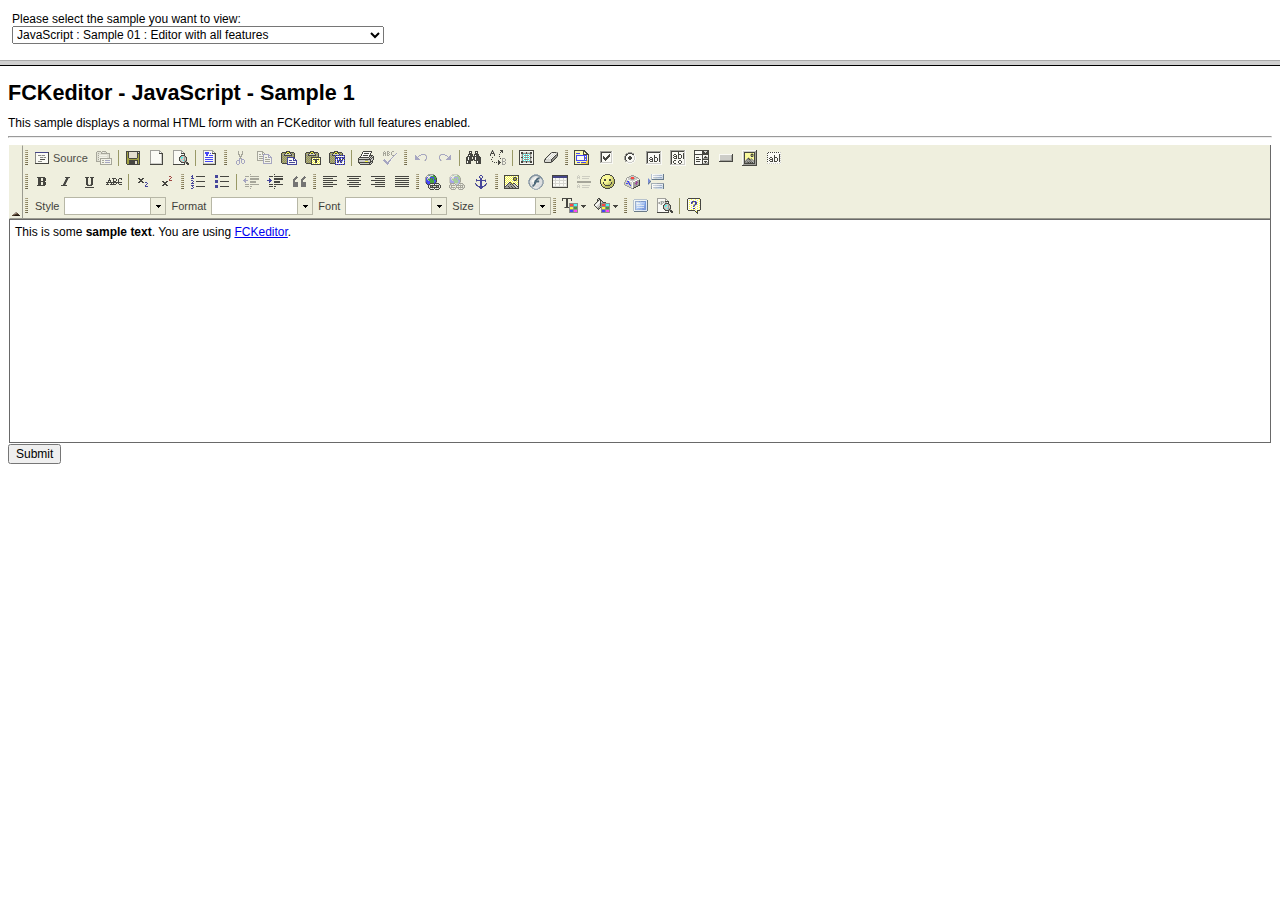
<file: admin/includes/fckeditor/_samples/default.html>
<!DOCTYPE HTML PUBLIC "-//W3C//DTD HTML 4.01 Frameset//EN"
   "http://www.w3.org/TR/html4/frameset.dtd">
<!--
 * FCKeditor - The text editor for Internet - http://www.fckeditor.net
 * Copyright (C) 2003-2008 Frederico Caldeira Knabben
 *
 * == BEGIN LICENSE ==
 *
 * Licensed under the terms of any of the following licenses at your
 * choice:
 *
 *  - GNU General Public License Version 2 or later (the "GPL")
 *    http://www.gnu.org/licenses/gpl.html
 *
 *  - GNU Lesser General Public License Version 2.1 or later (the "LGPL")
 *    http://www.gnu.org/licenses/lgpl.html
 *
 *  - Mozilla Public License Version 1.1 or later (the "MPL")
 *    http://www.mozilla.org/MPL/MPL-1.1.html
 *
 * == END LICENSE ==
 *
 * Samples Frameset page.
-->
<html>
	<head>
		<title>FCKeditor - Samples</title>
		<meta http-equiv="Content-Type" content="text/html; charset=utf-8">
		<meta name="robots" content="noindex, nofollow">
	</head>
	<frameset rows="60,*">
		<frame src="sampleslist.html" noresize scrolling="no">
		<frame name="Sample" src="html/sample01.html" noresize>
	</frameset>
</html>
</file>
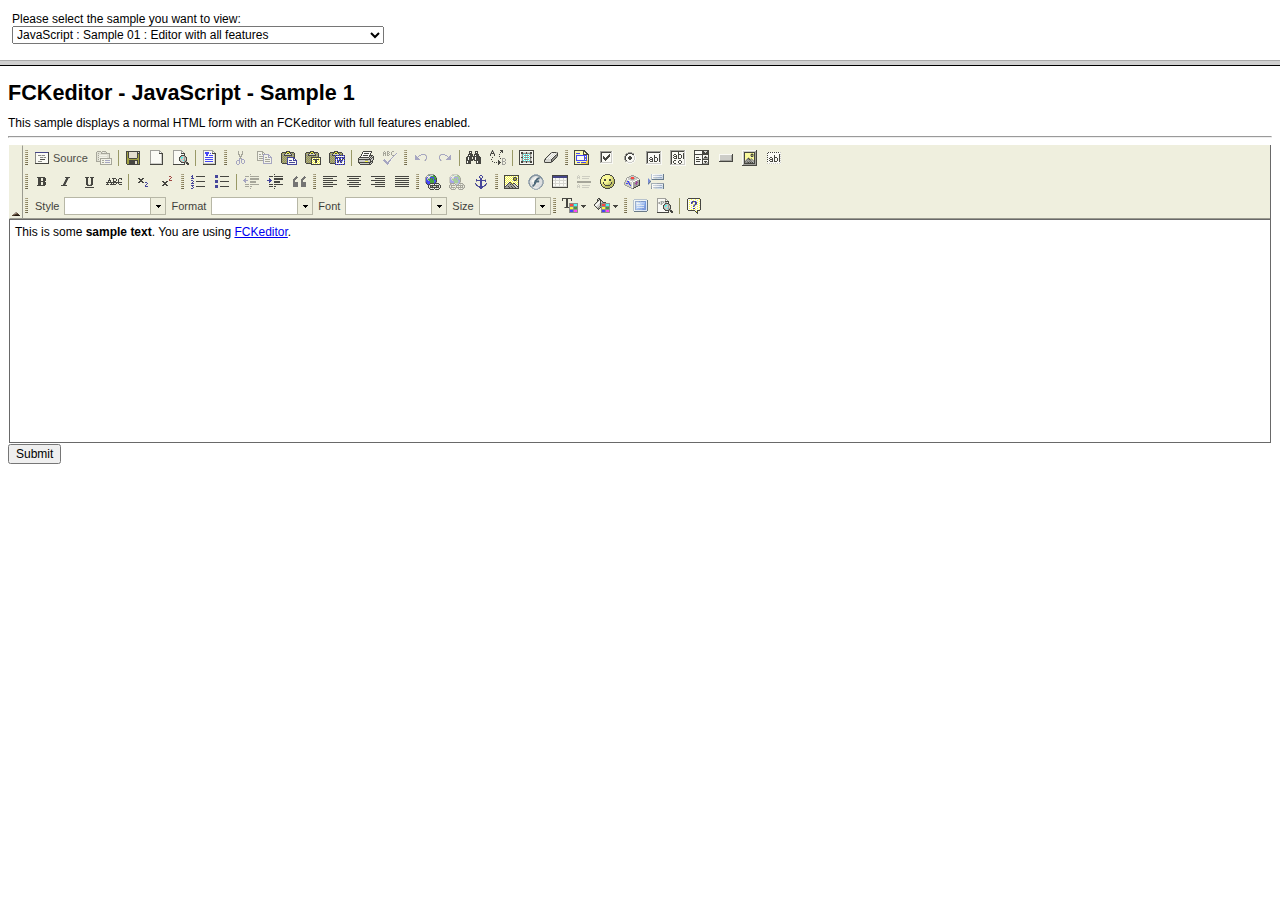
<file: admin/includes/fckeditor/_samples/sampleslist.html>
<!DOCTYPE HTML PUBLIC "-//W3C//DTD HTML 4.01//EN"
"http://www.w3.org/TR/html4/strict.dtd">
<!--
 * FCKeditor - The text editor for Internet - http://www.fckeditor.net
 * Copyright (C) 2003-2008 Frederico Caldeira Knabben
 *
 * == BEGIN LICENSE ==
 *
 * Licensed under the terms of any of the following licenses at your
 * choice:
 *
 *  - GNU General Public License Version 2 or later (the "GPL")
 *    http://www.gnu.org/licenses/gpl.html
 *
 *  - GNU Lesser General Public License Version 2.1 or later (the "LGPL")
 *    http://www.gnu.org/licenses/lgpl.html
 *
 *  - Mozilla Public License Version 1.1 or later (the "MPL")
 *    http://www.mozilla.org/MPL/MPL-1.1.html
 *
 * == END LICENSE ==
 *
 * Page used to select the sample to view.
-->
<html>
<head>
	<title>FCKeditor - Sample Selection</title>
	<meta http-equiv="Content-Type" content="text/html; charset=utf-8">
	<meta name="robots" content="noindex, nofollow">
	<link href="sample.css" rel="stylesheet" type="text/css">
	<script type="text/javascript">

if ( window.top == window )
	document.location = 'default.html' ;

function OpenSample( sample )
{
	if ( sample.length > 0 )
		window.open( sample, 'Sample' ) ;
}

	</script>
</head>
<body style="margin:1em;">
	<table border="0" cellpadding="0" cellspacing="0" style="height: 100%">
		<tr>
			<td>
				Please select the sample you want to view:
				<br />
				<select onchange="OpenSample(this.value);">
					<optgroup label="JavaScript">
						<option value="html/sample01.html" selected="selected">JavaScript : Sample 01 : Editor
							with all features</option>
						<option value="html/sample02.html">JavaScript : Sample 02 : Replacement of a TEXTAREA</option>
						<option value="html/sample03.html">JavaScript : Sample 03 : Multi-language support</option>
						<option value="html/sample04.html">JavaScript : Sample 04 : Toolbar selection</option>
						<option value="html/sample05.html">JavaScript : Sample 05 : Skins support</option>
						<option value="html/sample06.html">JavaScript : Sample 06 : Plugins support</option>
						<option value="html/sample07.html">JavaScript : Sample 07 : Full Page editing</option>
						<option value="html/sample08.html">JavaScript : Sample 08 : Editor API usage</option>
						<option value="html/sample09.html">JavaScript : Sample 09 : Complex form (multiple editors)</option>
						<option value="html/sample10.html">JavaScript : Sample 10 : Shared toolbar on same page</option>
						<option value="html/sample11.html">JavaScript : Sample 11 : Shared toolbar from IFRAME</option>
						<option value="html/sample12.html">JavaScript : Sample 12 : Enter key behavior</option>
						<option value="html/sample13.html">JavaScript : Sample 13 : Dinamically switching with a Textarea</option>
						<option value="html/sample14.html">JavaScript : Sample 14 : XHTML 1.1</option>
						<option value=""></option>
					</optgroup>
					<optgroup label="Active Fox Pro">
						<option value="afp/sample01.afp">AFP : Sample 01 : Editor with all features</option>
						<option value="afp/sample02.afp">AFP : Sample 02 : Multi-language support</option>
						<option value="afp/sample03.afp">AFP : Sample 03 : Toolbar selection</option>
						<option value="afp/sample04.afp">AFP : Sample 04 : Skins support</option>
						<option value=""></option>
					</optgroup>
					<optgroup label="ASP">
						<option value="asp/sample01.asp">ASP : Sample 01 : Editor with all features</option>
						<option value="asp/sample02.asp">ASP : Sample 02 : Multi-language support</option>
						<option value="asp/sample03.asp">ASP : Sample 03 : Toolbar selection</option>
						<option value="asp/sample04.asp">ASP : Sample 04 : Skins support</option>
						<option value=""></option>
					</optgroup>
					<optgroup label="ColdFusion">
						<option value="cfm/sample01.cfm">ColdFusion : Sample 01 : Editor with all features</option>
						<option value="cfm/sample02_mx.cfm">ColdFusion : Sample 02 : Advanced version for ColdFusion
							MX</option>
						<option value=""></option>
					</optgroup>
					<optgroup label="Lasso">
						<option value="lasso/sample01.lasso">Lasso : Sample 01 : Editor with all features</option>
						<option value="lasso/sample02.lasso">Lasso : Sample 02 : Multi-language support</option>
						<option value="lasso/sample03.lasso">Lasso : Sample 03 : Toolbar selection</option>
						<option value="lasso/sample04.lasso">Lasso : Sample 04 : Skins support</option>
						<option value=""></option>
					</optgroup>
					<optgroup label="Perl">
						<option value="perl/sample01.cgi">Perl : Sample 01 : Editor with all features</option>
						<option value="perl/sample02.cgi">Perl : Sample 02 : Multi-language support</option>
						<option value="perl/sample03.cgi">Perl : Sample 03 : Toolbar selection</option>
						<option value="perl/sample04.cgi">Perl : Sample 04 : Skins support</option>
						<option value=""></option>
					</optgroup>
					<optgroup label="PHP">
						<option value="php/sample01.php">PHP : Sample 01 : Editor with all features</option>
						<option value="php/sample02.php">PHP : Sample 02 : Multi-language support</option>
						<option value="php/sample03.php">PHP : Sample 03 : Toolbar selection</option>
						<option value="php/sample04.php">PHP : Sample 04 : Skins support</option>
						<option value=""></option>
					</optgroup>
					<optgroup label="Python">
						<option value="py/sample01.py">Python : Sample 01 : Editor with all features</option>
					</optgroup>
				</select>
			</td>
		</tr>
	</table>
</body>
</html>
</file>
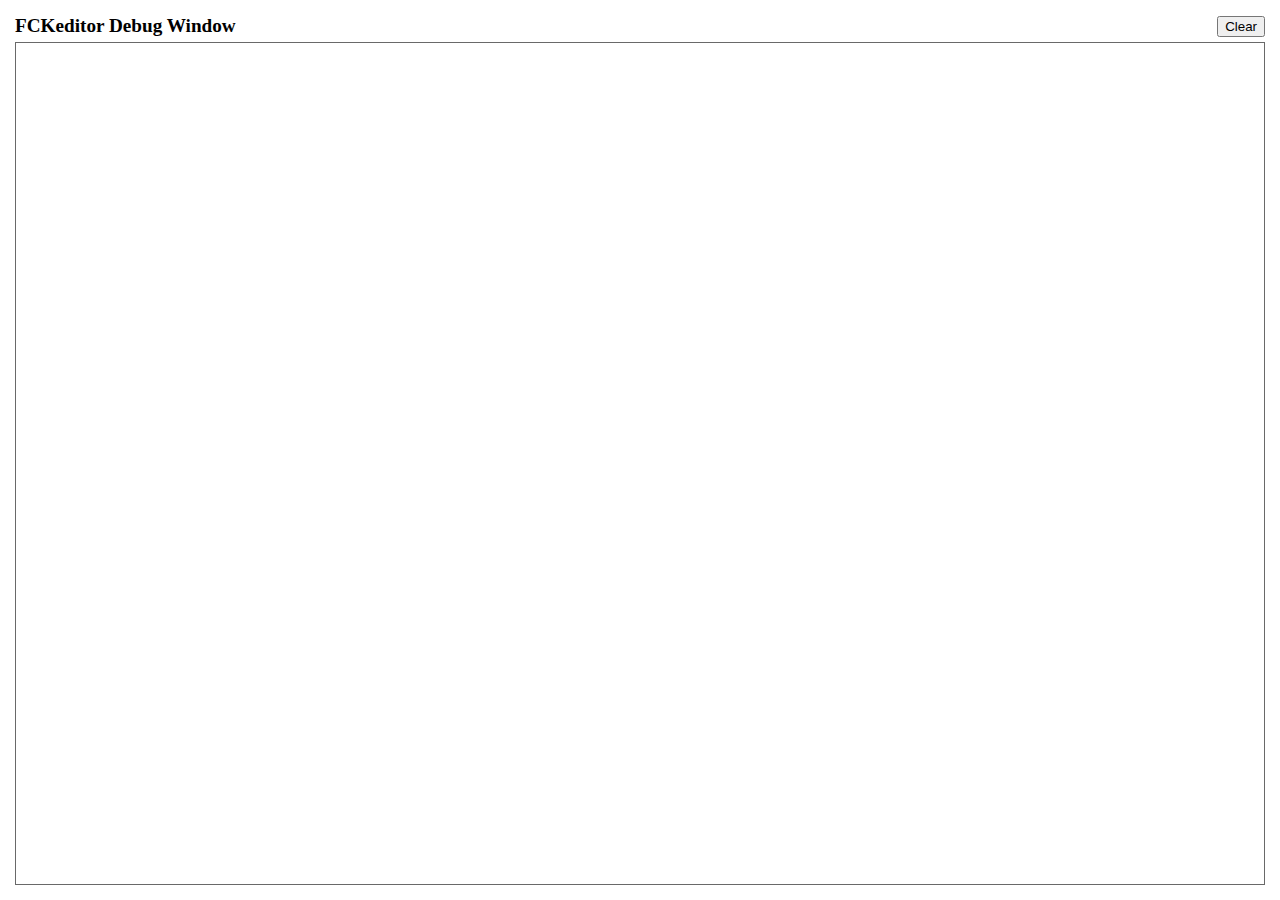
<file: admin/includes/fckeditor/editor/fckdebug.html>
<!DOCTYPE HTML PUBLIC "-//W3C//DTD HTML 4.0 Transitional//EN">
<!--
 * FCKeditor - The text editor for Internet - http://www.fckeditor.net
 * Copyright (C) 2003-2008 Frederico Caldeira Knabben
 *
 * == BEGIN LICENSE ==
 *
 * Licensed under the terms of any of the following licenses at your
 * choice:
 *
 *  - GNU General Public License Version 2 or later (the "GPL")
 *    http://www.gnu.org/licenses/gpl.html
 *
 *  - GNU Lesser General Public License Version 2.1 or later (the "LGPL")
 *    http://www.gnu.org/licenses/lgpl.html
 *
 *  - Mozilla Public License Version 1.1 or later (the "MPL")
 *    http://www.mozilla.org/MPL/MPL-1.1.html
 *
 * == END LICENSE ==
 *
 * This is the Debug window.
 * It automatically popups if the Debug = true in the configuration file.
-->
<html xmlns="http://www.w3.org/1999/xhtml">
<head>
	<title>FCKeditor Debug Window</title>
	<meta name="robots" content="noindex, nofollow" />
	<script type="text/javascript">

var oWindow ;
var oDiv ;

if ( !window.FCKMessages )
	window.FCKMessages = new Array() ;

window.onload = function()
{
	oWindow = document.getElementById('xOutput').contentWindow ;
	oWindow.document.open() ;
	oWindow.document.write( '<div id="divMsg"><\/div>' ) ;
	oWindow.document.close() ;
	oDiv	= oWindow.document.getElementById('divMsg') ;
}

function Output( message, color, noParse )
{
	if ( !noParse && message != null && isNaN( message ) )
		message = message.replace(/</g, "&lt;") ;

	if ( color )
		message = '<font color="' + color + '">' + message + '<\/font>' ;

	window.FCKMessages[ window.FCKMessages.length ] = message ;
	StartTimer() ;
}

function OutputObject( anyObject, color )
{
	var message ;

	if ( anyObject != null )
	{
		message = 'Properties of: ' + anyObject + '</b><blockquote>' ;

		for (var prop in anyObject)
		{
			try
			{
				var sVal = anyObject[ prop ] != null ? anyObject[ prop ] + '' : '[null]' ;
				message += '<b>' + prop + '</b> : ' + sVal.replace(/</g, '&lt;') + '<br>' ;
			}
			catch (e)
			{
				try
				{
					message += '<b>' + prop + '</b> : [' + typeof( anyObject[ prop ] ) + ']<br>' ;
				}
				catch (e)
				{
					message += '<b>' + prop + '</b> : [-error-]<br>' ;
				}
			}
		}

		message += '</blockquote><b>' ;
	} else
		message = 'OutputObject : Object is "null".' ;

	Output( message, color, true ) ;
}

function StartTimer()
{
	window.setTimeout( 'CheckMessages()', 100 ) ;
}

function CheckMessages()
{
	if ( window.FCKMessages.length > 0 )
	{
		// Get the first item in the queue
		var sMessage = window.FCKMessages[0] ;

		// Removes the first item from the queue
		var oTempArray = new Array() ;
		for ( i = 1 ; i < window.FCKMessages.length ; i++ )
			oTempArray[ i - 1 ] = window.FCKMessages[ i ] ;
		window.FCKMessages = oTempArray ;

		var d = new Date() ;
		var sTime =
			( d.getHours() + 100 + '' ).substr( 1,2 ) + ':' +
			( d.getMinutes() + 100 + '' ).substr( 1,2 ) + ':' +
			( d.getSeconds() + 100 + '' ).substr( 1,2 ) + ':' +
			( d.getMilliseconds() + 1000 + '' ).substr( 1,3 ) ;

		var oMsgDiv = oWindow.document.createElement( 'div' ) ;
		oMsgDiv.innerHTML = sTime + ': <b>' + sMessage + '<\/b>' ;
		oDiv.appendChild( oMsgDiv ) ;
		oMsgDiv.scrollIntoView() ;
	}
}

function Clear()
{
	oDiv.innerHTML = '' ;
}
	</script>
</head>
<body style="margin: 10px">
	<table style="height: 100%" cellspacing="5" cellpadding="0" width="100%" border="0">
		<tr>
			<td>
				<table cellspacing="0" cellpadding="0" width="100%" border="0">
					<tr>
						<td style="font-weight: bold; font-size: 1.2em;">
							FCKeditor Debug Window</td>
						<td align="right">
							<input type="button" value="Clear" onclick="Clear();" /></td>
					</tr>
				</table>
			</td>
		</tr>
		<tr style="height: 100%">
			<td style="border: #696969 1px solid">
				<iframe id="xOutput" width="100%" height="100%" scrolling="auto" src="javascript:void(0)"
					frameborder="0"></iframe>
			</td>
		</tr>
	</table>
</body>
</html>
</file>
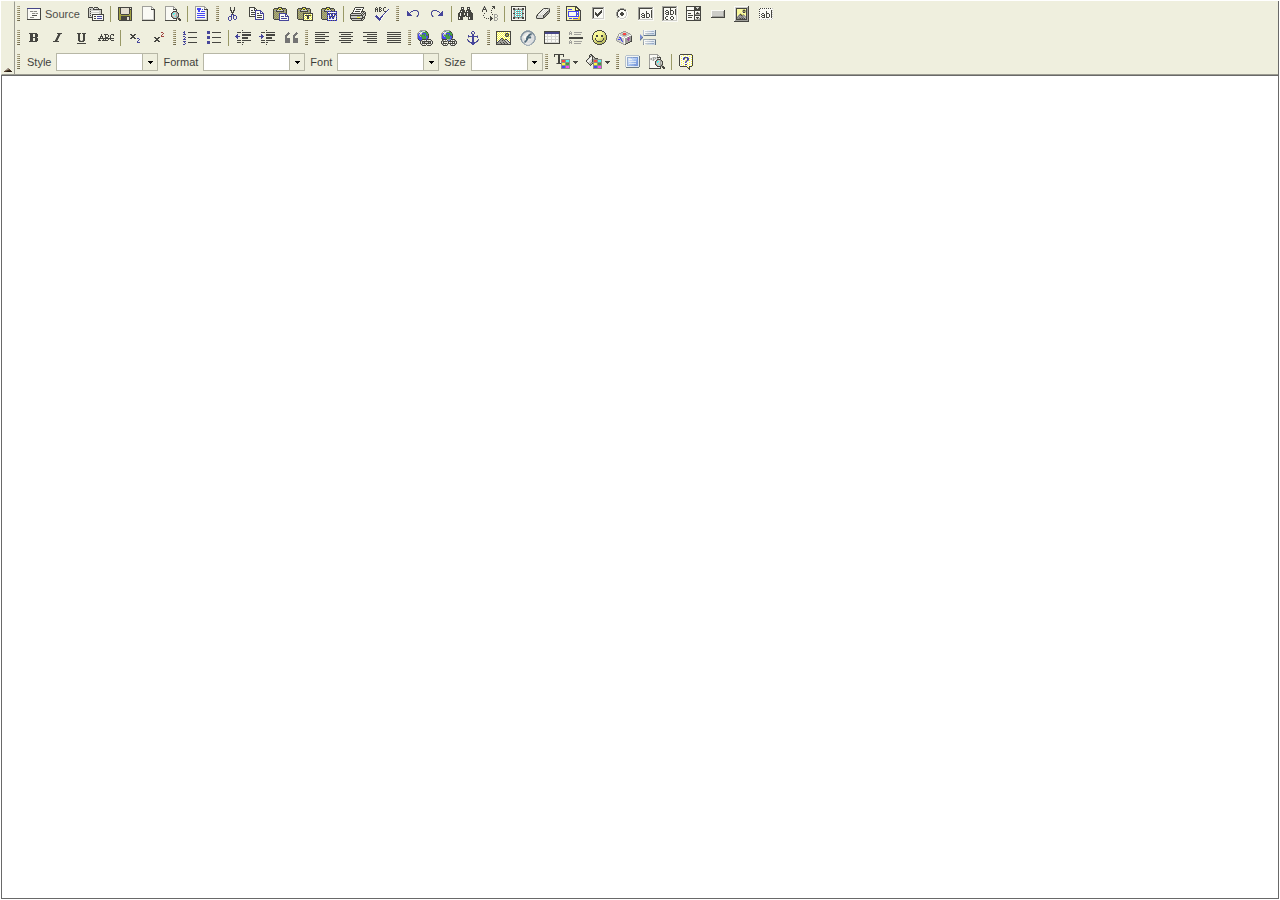
<file: admin/includes/fckeditor/editor/fckeditor.original.html>
﻿<!DOCTYPE HTML PUBLIC "-//W3C//DTD HTML 4.0 Transitional//EN">
<!--
 * FCKeditor - The text editor for Internet - http://www.fckeditor.net
 * Copyright (C) 2003-2008 Frederico Caldeira Knabben
 *
 * == BEGIN LICENSE ==
 *
 * Licensed under the terms of any of the following licenses at your
 * choice:
 *
 *  - GNU General Public License Version 2 or later (the "GPL")
 *    http://www.gnu.org/licenses/gpl.html
 *
 *  - GNU Lesser General Public License Version 2.1 or later (the "LGPL")
 *    http://www.gnu.org/licenses/lgpl.html
 *
 *  - Mozilla Public License Version 1.1 or later (the "MPL")
 *    http://www.mozilla.org/MPL/MPL-1.1.html
 *
 * == END LICENSE ==
 *
 * Main page that holds the editor.
-->
<html>
<head>
	<title>FCKeditor</title>
	<meta name="robots" content="noindex, nofollow">
	<meta http-equiv="Content-Type" content="text/html; charset=utf-8">
	<!-- @Packager.RemoveLine
	<meta http-equiv="Cache-Control" content="public">
	@Packager.RemoveLine -->
	<script type="text/javascript">

// Save a reference to the default domain.
var FCK_ORIGINAL_DOMAIN ;

// Automatically detect the correct document.domain (#123).
(function()
{
	var d = FCK_ORIGINAL_DOMAIN = document.domain ;

	while ( true )
	{
		// Test if we can access a parent property.
		try
		{
			var test = window.parent.document.domain ;
			break ;
		}
		catch( e ) {}

		// Remove a domain part: www.mytest.example.com => mytest.example.com => example.com ...
		d = d.replace( /.*?(?:\.|$)/, '' ) ;

		if ( d.length == 0 )
			break ;		// It was not able to detect the domain.

		try
		{
			document.domain = d ;
		}
		catch (e)
		{
			break ;
		}
	}
})() ;

// Save a reference to the detected runtime domain.
var FCK_RUNTIME_DOMAIN = document.domain ;

var FCK_IS_CUSTOM_DOMAIN = ( FCK_ORIGINAL_DOMAIN != FCK_RUNTIME_DOMAIN ) ;

// Instead of loading scripts and CSSs using inline tags, all scripts are
// loaded by code. In this way we can guarantee the correct processing order,
// otherwise external scripts and inline scripts could be executed in an
// unwanted order (IE).

function LoadScript( url )
{
	document.write( '<scr' + 'ipt type="text/javascript" src="' + url + '"><\/scr' + 'ipt>' ) ;
}

// Main editor scripts.
var sSuffix = ( /*@cc_on!@*/false ) ? 'ie' : 'gecko' ;

/* @Packager.RemoveLine
LoadScript( 'js/fckeditorcode_' + sSuffix + '.js' ) ;
@Packager.RemoveLine */
// @Packager.Remove.Start

LoadScript( '_source/fckconstants.js' ) ;
LoadScript( '_source/fckjscoreextensions.js' ) ;

if ( sSuffix == 'ie' )
	LoadScript( '_source/classes/fckiecleanup.js' ) ;

LoadScript( '_source/internals/fckbrowserinfo.js' ) ;
LoadScript( '_source/internals/fckurlparams.js' ) ;
LoadScript( '_source/classes/fckevents.js' ) ;
LoadScript( '_source/classes/fckdataprocessor.js' ) ;
LoadScript( '_source/internals/fck.js' ) ;
LoadScript( '_source/internals/fck_' + sSuffix + '.js' ) ;
LoadScript( '_source/internals/fckconfig.js' ) ;

LoadScript( '_source/internals/fckdebug.js' ) ;
LoadScript( '_source/internals/fckdomtools.js' ) ;
LoadScript( '_source/internals/fcktools.js' ) ;
LoadScript( '_source/internals/fcktools_' + sSuffix + '.js' ) ;
LoadScript( '_source/fckeditorapi.js' ) ;
LoadScript( '_source/classes/fckimagepreloader.js' ) ;
LoadScript( '_source/internals/fckregexlib.js' ) ;
LoadScript( '_source/internals/fcklistslib.js' ) ;
LoadScript( '_source/internals/fcklanguagemanager.js' ) ;
LoadScript( '_source/internals/fckxhtmlentities.js' ) ;
LoadScript( '_source/internals/fckxhtml.js' ) ;
LoadScript( '_source/internals/fckxhtml_' + sSuffix + '.js' ) ;
LoadScript( '_source/internals/fckcodeformatter.js' ) ;
LoadScript( '_source/internals/fckundo.js' ) ;
LoadScript( '_source/classes/fckeditingarea.js' ) ;
LoadScript( '_source/classes/fckkeystrokehandler.js' ) ;

LoadScript( 'dtd/fck_xhtml10transitional.js' ) ;
LoadScript( '_source/classes/fckstyle.js' ) ;
LoadScript( '_source/internals/fckstyles.js' ) ;

LoadScript( '_source/internals/fcklisthandler.js' ) ;
LoadScript( '_source/classes/fckelementpath.js' ) ;
LoadScript( '_source/classes/fckdomrange.js' ) ;
LoadScript( '_source/classes/fckdocumentfragment_' + sSuffix + '.js' ) ;
LoadScript( '_source/classes/fckw3crange.js' ) ;
LoadScript( '_source/classes/fckdomrange_' + sSuffix + '.js' ) ;
LoadScript( '_source/classes/fckdomrangeiterator.js' ) ;
LoadScript( '_source/classes/fckenterkey.js' ) ;

LoadScript( '_source/internals/fckdocumentprocessor.js' ) ;
LoadScript( '_source/internals/fckselection.js' ) ;
LoadScript( '_source/internals/fckselection_' + sSuffix + '.js' ) ;

LoadScript( '_source/internals/fcktablehandler.js' ) ;
LoadScript( '_source/internals/fcktablehandler_' + sSuffix + '.js' ) ;
LoadScript( '_source/classes/fckxml.js' ) ;
LoadScript( '_source/classes/fckxml_' + sSuffix + '.js' ) ;

LoadScript( '_source/commandclasses/fcknamedcommand.js' ) ;
LoadScript( '_source/commandclasses/fckstylecommand.js' ) ;
LoadScript( '_source/commandclasses/fck_othercommands.js' ) ;
LoadScript( '_source/commandclasses/fckshowblocks.js' ) ;
LoadScript( '_source/commandclasses/fckspellcheckcommand_' + sSuffix + '.js' ) ;
LoadScript( '_source/commandclasses/fcktextcolorcommand.js' ) ;
LoadScript( '_source/commandclasses/fckpasteplaintextcommand.js' ) ;
LoadScript( '_source/commandclasses/fckpastewordcommand.js' ) ;
LoadScript( '_source/commandclasses/fcktablecommand.js' ) ;
LoadScript( '_source/commandclasses/fckfitwindow.js' ) ;
LoadScript( '_source/commandclasses/fcklistcommands.js' ) ;
LoadScript( '_source/commandclasses/fckjustifycommands.js' ) ;
LoadScript( '_source/commandclasses/fckindentcommands.js' ) ;
LoadScript( '_source/commandclasses/fckblockquotecommand.js' ) ;
LoadScript( '_source/commandclasses/fckcorestylecommand.js' ) ;
LoadScript( '_source/commandclasses/fckremoveformatcommand.js' ) ;
LoadScript( '_source/internals/fckcommands.js' ) ;

LoadScript( '_source/classes/fckpanel.js' ) ;
LoadScript( '_source/classes/fckicon.js' ) ;
LoadScript( '_source/classes/fcktoolbarbuttonui.js' ) ;
LoadScript( '_source/classes/fcktoolbarbutton.js' ) ;
LoadScript( '_source/classes/fckspecialcombo.js' ) ;
LoadScript( '_source/classes/fcktoolbarspecialcombo.js' ) ;
LoadScript( '_source/classes/fcktoolbarstylecombo.js' ) ;
LoadScript( '_source/classes/fcktoolbarfontformatcombo.js' ) ;
LoadScript( '_source/classes/fcktoolbarfontscombo.js' ) ;
LoadScript( '_source/classes/fcktoolbarfontsizecombo.js' ) ;
LoadScript( '_source/classes/fcktoolbarpanelbutton.js' ) ;
LoadScript( '_source/internals/fcktoolbaritems.js' ) ;
LoadScript( '_source/classes/fcktoolbar.js' ) ;
LoadScript( '_source/classes/fcktoolbarbreak_' + sSuffix + '.js' ) ;
LoadScript( '_source/internals/fcktoolbarset.js' ) ;
LoadScript( '_source/internals/fckdialog.js' ) ;
LoadScript( '_source/classes/fckmenuitem.js' ) ;
LoadScript( '_source/classes/fckmenublock.js' ) ;
LoadScript( '_source/classes/fckmenublockpanel.js' ) ;
LoadScript( '_source/classes/fckcontextmenu.js' ) ;
LoadScript( '_source/internals/fck_contextmenu.js' ) ;
LoadScript( '_source/classes/fckhtmliterator.js' ) ;
LoadScript( '_source/classes/fckplugin.js' ) ;
LoadScript( '_source/internals/fckplugins.js' ) ;

// @Packager.Remove.End

// Base configuration file.
LoadScript( '../fckconfig.js' ) ;

	</script>
	<script type="text/javascript">

// Adobe AIR compatibility file.
if ( FCKBrowserInfo.IsAIR )
	LoadScript( 'js/fckadobeair.js' ) ;

if ( FCKBrowserInfo.IsIE )
{
	// Remove IE mouse flickering.
	try
	{
		document.execCommand( 'BackgroundImageCache', false, true ) ;
	}
	catch (e)
	{
		// We have been reported about loading problems caused by the above
		// line. For safety, let's just ignore errors.
	}

	// Create the default cleanup object used by the editor.
	FCK.IECleanup = new FCKIECleanup( window ) ;
	FCK.IECleanup.AddItem( FCKTempBin, FCKTempBin.Reset ) ;
	FCK.IECleanup.AddItem( FCK, FCK_Cleanup ) ;
}

// The first function to be called on selection change must the the styles
// change checker, because the result of its processing may be used by another
// functions listening to the same event.
FCK.Events.AttachEvent( 'OnSelectionChange', function() { FCKStyles.CheckSelectionChanges() ; } ) ;

// The config hidden field is processed immediately, because
// CustomConfigurationsPath may be set in the page.
FCKConfig.ProcessHiddenField() ;

// Load the custom configurations file (if defined).
if ( FCKConfig.CustomConfigurationsPath.length > 0 )
	LoadScript( FCKConfig.CustomConfigurationsPath ) ;

	</script>
	<script type="text/javascript">

// Load configurations defined at page level.
FCKConfig_LoadPageConfig() ;

FCKConfig_PreProcess() ;

var FCK_InternalCSS			= FCKConfig.FullBasePath + 'css/fck_internal.css' ;					// @Packager.RemoveLine
var FCK_ShowTableBordersCSS	= FCKConfig.FullBasePath + 'css/fck_showtableborders_gecko.css' ;	// @Packager.RemoveLine
/* @Packager.RemoveLine
// CSS minified by http://iceyboard.no-ip.org/projects/css_compressor (see _dev/css_compression.txt).
var FCK_InternalCSS			= FCKTools.FixCssUrls( FCKConfig.FullBasePath + 'css/', 'html{min-height:100%}table.FCK__ShowTableBorders,table.FCK__ShowTableBorders td,table.FCK__ShowTableBorders th{border:#d3d3d3 1px solid}form{border:1px dotted #F00;padding:2px}.FCK__Flash{border:#a9a9a9 1px solid;background-position:center center;background-image:url(images/fck_flashlogo.gif);background-repeat:no-repeat;width:80px;height:80px}.FCK__UnknownObject{border:#a9a9a9 1px solid;background-position:center center;background-image:url(images/fck_plugin.gif);background-repeat:no-repeat;width:80px;height:80px}.FCK__Anchor{border:1px dotted #00F;background-position:center center;background-image:url(images/fck_anchor.gif);background-repeat:no-repeat;width:16px;height:15px;vertical-align:middle}.FCK__AnchorC{border:1px dotted #00F;background-position:1px center;background-image:url(images/fck_anchor.gif);background-repeat:no-repeat;padding-left:18px}a[name]{border:1px dotted #00F;background-position:0 center;background-image:url(images/fck_anchor.gif);background-repeat:no-repeat;padding-left:18px}.FCK__PageBreak{background-position:center center;background-image:url(images/fck_pagebreak.gif);background-repeat:no-repeat;clear:both;display:block;float:none;width:100%;border-top:#999 1px dotted;border-bottom:#999 1px dotted;border-right:0;border-left:0;height:5px}.FCK__InputHidden{width:19px;height:18px;background-image:url(images/fck_hiddenfield.gif);background-repeat:no-repeat;vertical-align:text-bottom;background-position:center center}.FCK__ShowBlocks p,.FCK__ShowBlocks div,.FCK__ShowBlocks pre,.FCK__ShowBlocks address,.FCK__ShowBlocks blockquote,.FCK__ShowBlocks h1,.FCK__ShowBlocks h2,.FCK__ShowBlocks h3,.FCK__ShowBlocks h4,.FCK__ShowBlocks h5,.FCK__ShowBlocks h6{background-repeat:no-repeat;border:1px dotted gray;padding-top:8px;padding-left:8px}.FCK__ShowBlocks p{background-image:url(images/block_p.png)}.FCK__ShowBlocks div{background-image:url(images/block_div.png)}.FCK__ShowBlocks pre{background-image:url(images/block_pre.png)}.FCK__ShowBlocks address{background-image:url(images/block_address.png)}.FCK__ShowBlocks blockquote{background-image:url(images/block_blockquote.png)}.FCK__ShowBlocks h1{background-image:url(images/block_h1.png)}.FCK__ShowBlocks h2{background-image:url(images/block_h2.png)}.FCK__ShowBlocks h3{background-image:url(images/block_h3.png)}.FCK__ShowBlocks h4{background-image:url(images/block_h4.png)}.FCK__ShowBlocks h5{background-image:url(images/block_h5.png)}.FCK__ShowBlocks h6{background-image:url(images/block_h6.png)}' ) ;
var FCK_ShowTableBordersCSS	= FCKTools.FixCssUrls( FCKConfig.FullBasePath + 'css/', 'table:not([border]),table:not([border]) > tr > td,table:not([border]) > tr > th,table:not([border]) > tbody > tr > td,table:not([border]) > tbody > tr > th,table:not([border]) > thead > tr > td,table:not([border]) > thead > tr > th,table:not([border]) > tfoot > tr > td,table:not([border]) > tfoot > tr > th,table[border=\"0\"],table[border=\"0\"] > tr > td,table[border=\"0\"] > tr > th,table[border=\"0\"] > tbody > tr > td,table[border=\"0\"] > tbody > tr > th,table[border=\"0\"] > thead > tr > td,table[border=\"0\"] > thead > tr > th,table[border=\"0\"] > tfoot > tr > td,table[border=\"0\"] > tfoot > tr > th{border:#d3d3d3 1px dotted}' ) ;
@Packager.RemoveLine */

// Popup the debug window if debug mode is set to true. It guarantees that the
// first debug message will not be lost.
if ( FCKConfig.Debug )
	FCKDebug._GetWindow() ;

// Load the active skin CSS.
document.write( FCKTools.GetStyleHtml( FCKConfig.SkinEditorCSS ) ) ;

// Load the language file.
FCKLanguageManager.Initialize() ;
LoadScript( 'lang/' + FCKLanguageManager.ActiveLanguage.Code + '.js' ) ;

	</script>
	<script type="text/javascript">

// Initialize the editing area context menu.
FCK_ContextMenu_Init() ;

FCKPlugins.Load() ;

	</script>
	<script type="text/javascript">

// Set the editor interface direction.
window.document.dir = FCKLang.Dir ;

	</script>
	<script type="text/javascript">

window.onload = function()
{
	InitializeAPI() ;

	if ( FCKBrowserInfo.IsIE )
		FCK_PreloadImages() ;
	else
		LoadToolbarSetup() ;
}

function LoadToolbarSetup()
{
	FCKeditorAPI._FunctionQueue.Add( LoadToolbar ) ;
}

function LoadToolbar()
{
	var oToolbarSet = FCK.ToolbarSet = FCKToolbarSet_Create() ;

	if ( oToolbarSet.IsLoaded )
		StartEditor() ;
	else
	{
		oToolbarSet.OnLoad = StartEditor ;
		oToolbarSet.Load( FCKURLParams['Toolbar'] || 'Default' ) ;
	}
}

function StartEditor()
{
	// Remove the onload listener.
	FCK.ToolbarSet.OnLoad = null ;

	FCKeditorAPI._FunctionQueue.Remove( LoadToolbar ) ;

	FCK.Events.AttachEvent( 'OnStatusChange', WaitForActive ) ;

	// Start the editor.
	FCK.StartEditor() ;
}

function WaitForActive( editorInstance, newStatus )
{
	if ( newStatus == FCK_STATUS_ACTIVE )
	{
		if ( FCKBrowserInfo.IsGecko )
			FCKTools.RunFunction( window.onresize ) ;

		_AttachFormSubmitToAPI() ;

		FCK.SetStatus( FCK_STATUS_COMPLETE ) ;

		// Call the special "FCKeditor_OnComplete" function that should be present in
		// the HTML page where the editor is located.
		if ( typeof( window.parent.FCKeditor_OnComplete ) == 'function' )
			window.parent.FCKeditor_OnComplete( FCK ) ;
	}
}

// Gecko browsers doesn't calculate well the IFRAME size so we must
// recalculate it every time the window size changes.
if ( FCKBrowserInfo.IsGecko && !FCKBrowserInfo.IsOpera )
{
	window.onresize = function( e )
	{
		// Running in Chrome makes the window receive the event including subframes.
		// we care only about this window. Ticket #1642.
		// #2002: The originalTarget from the event can be the current document, the window, or the editing area.
		if ( e && e.originalTarget !== document && e.originalTarget !== window && (!e.originalTarget.ownerDocument || e.originalTarget.ownerDocument != document ))
			return ;

		var oCell = document.getElementById( 'xEditingArea' ) ;

		var eInnerElement = oCell.firstChild ;
		if ( eInnerElement )
		{
			eInnerElement.style.height = '0px' ;
			eInnerElement.style.height = ( oCell.scrollHeight - 2 ) + 'px' ;
		}
	}
}

	</script>
</head>
<body>
	<table width="100%" cellpadding="0" cellspacing="0" style="height: 100%; table-layout: fixed">
		<tr id="xToolbarRow" style="display: none">
			<td id="xToolbarSpace" style="overflow: hidden">
				<table width="100%" cellpadding="0" cellspacing="0">
					<tr id="xCollapsed" style="display: none">
						<td id="xExpandHandle" class="TB_Expand" colspan="3">
							<img class="TB_ExpandImg" alt="" src="images/spacer.gif" width="8" height="4" /></td>
					</tr>
					<tr id="xExpanded" style="display: none">
						<td id="xTBLeftBorder" class="TB_SideBorder" style="width: 1px; display: none;"></td>
						<td id="xCollapseHandle" style="display: none" class="TB_Collapse" valign="bottom">
							<img class="TB_CollapseImg" alt="" src="images/spacer.gif" width="8" height="4" /></td>
						<td id="xToolbar" class="TB_ToolbarSet"></td>
						<td class="TB_SideBorder" style="width: 1px"></td>
					</tr>
				</table>
			</td>
		</tr>
		<tr>
			<td id="xEditingArea" valign="top" style="height: 100%"></td>
		</tr>
	</table>
</body>
</html>
</file>
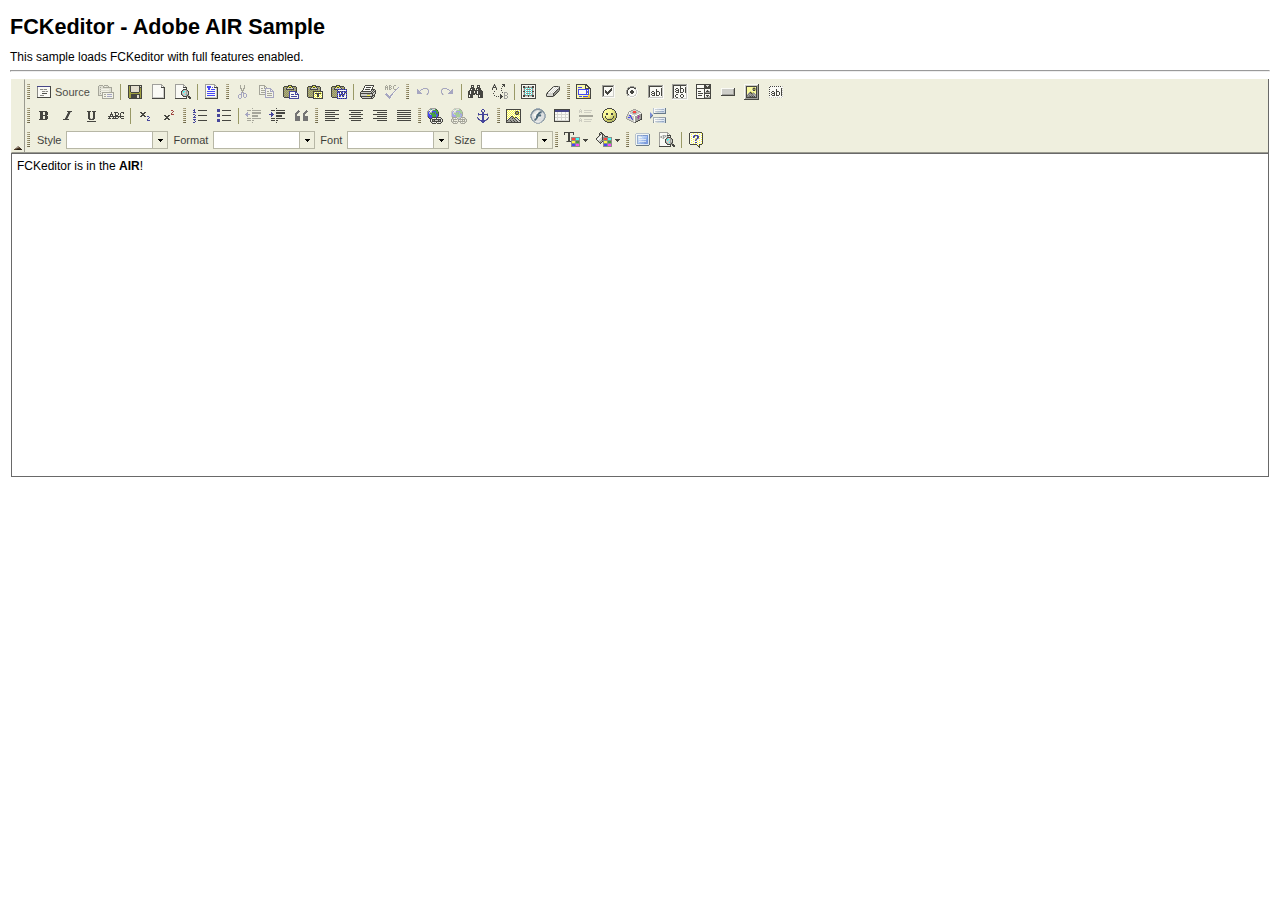
<file: admin/includes/fckeditor/_samples/adobeair/sample01.html>
<!DOCTYPE html PUBLIC "-//W3C//DTD XHTML 1.0 Transitional//EN" "http://www.w3.org/TR/xhtml1/DTD/xhtml1-transitional.dtd">
<!--
 * FCKeditor - The text editor for Internet - http://www.fckeditor.net
 * Copyright (C) 2003-2008 Frederico Caldeira Knabben
 *
 * == BEGIN LICENSE ==
 *
 * Licensed under the terms of any of the following licenses at your
 * choice:
 *
 *  - GNU General Public License Version 2 or later (the "GPL")
 *    http://www.gnu.org/licenses/gpl.html
 *
 *  - GNU Lesser General Public License Version 2.1 or later (the "LGPL")
 *    http://www.gnu.org/licenses/lgpl.html
 *
 *  - Mozilla Public License Version 1.1 or later (the "MPL")
 *    http://www.mozilla.org/MPL/MPL-1.1.html
 *
 * == END LICENSE ==
 *
 * Sample Adobe AIR application.
-->
<html xmlns="http://www.w3.org/1999/xhtml">
<head>
	<title>FCKeditor - Adobe AIR Sample</title>
	<meta http-equiv="Content-Type" content="text/html; charset=utf-8" />
	<meta name="robots" content="noindex, nofollow" />
	<link href="../sample.css" rel="stylesheet" type="text/css" />
	<script type="text/javascript" src="../../fckeditor.js"></script>
	<style type="text/css">
		body { margin: 10px ; }
	</style>
</head>
<body>
	<h1>
		FCKeditor - Adobe AIR Sample
	</h1>
	<div>
		This sample loads FCKeditor with full features enabled.
	</div>
	<hr />
	<script type="text/javascript">

// Automatically calculates the editor base path based on the _samples directory.
// This is usefull only for these samples. A real application should use something like this:
// oFCKeditor.BasePath = '/fckeditor/' ;	// '/fckeditor/' is the default value.
var sBasePath = document.location.href.substring(0,document.location.href.lastIndexOf('_samples')) ;

var oFCKeditor = new FCKeditor( 'FCKeditor1' ) ;
oFCKeditor.BasePath	= sBasePath ;
oFCKeditor.Height	= 400 ;
oFCKeditor.Value	= '<p>FCKeditor is in the <strong>AIR</strong>!<\/p>' ;
oFCKeditor.Create() ;

	</script>
</body>
</html>
</file>
<file: includes/templates/clicker/global.css>
body { margin:0; padding:0; font-size:11px; line-height:16px; font-family: Arial, Tahoma;}
a { color:#fe5800;}
a:hover { text-decoration:none;}
.orange { color:#fe5800;}

#header { background: url(images/header_bckg.gif) repeat-x ; height:120px;  }
#logo { width:780px; margin:0 auto; padding:50px 0 0 20px; }
#logo a{ color:#FFFFFF; text-decoration:none; font-weight:bold; height:12px; font-size:20px; text-transform:uppercase;}
#logo a:hover { }
#menu {color:#fff; text-align:center; margin-top:22px;}
#menu ul{ width:990px; margin:0 auto;list-style:none; padding:0; text-align:left;}
#menu ul li{display:inline}
#menu ul a { display:block; float:right; font-weight:bold; font-size:13px; text-decoration:none; color:#fff; background:url(images/menu_enactive.gif) no-repeat bottom center; padding:8px 10px; width:118px; text-align:center; text-transform:uppercase;}
#menu ul a:hover { background:url(images/menu_over.gif) no-repeat bottom center; color:#232323;}
#menu ul a.active { background:url(images/menu_active.gif) no-repeat bottom center; color:#232323;}
#menu ul a.active:hover { background:url(images/menu_active.gif) no-repeat bottom center; color:#232323;}

#main { width:100%; margin:20px 0 20px 0; float:left;}
#head_image { height:150px; background:url(images/head_bckg.jpg) no-repeat #fe5d00; padding:30px 0 30px 50px; line-height:24px;}
#slogan { color:#fff; font-family: "Arial Narrow", Arial, Tahoma; font-size:21px; text-transform:uppercase; }
#under_slogan_text { color:#ffff00; font-size:10px; line-height:12px; padding-top:15px;}
#content { margin:0 auto; padding:0; width:780px;}
#content h1 { margin:20px 0 0 0; text-transform:uppercase; font-size:20px; color:#000; font-weight:normal;}
#text {float:left; width:780px; padding-left:20px;}
#sidebar { background:url(images/sidebar_bckg.gif) repeat-x; margin:20px 0 0 560px; color:#6f6e6e; padding:20px; }
#sidebar h2 {color:#fe5800; margin:0 0 15px 0; font-size:14px; font-weight:bold; text-transform:uppercase;}

#footer {margin:0 auto; background:url(images/footer_bckg.gif) repeat-x #3f3e3e 0 2px; height:94px; margin-top:20px; clear:both;}
#left_footer {width:780px; margin:0 auto; padding:20px 0 0 30px; text-transform:uppercase; color:#FFFFFF; font-weight:bold; font-size:11px;}
#left_footer a { color:#FFFFFF;}
#left_footer a:hover { text-decoration:none;}
#right_footer { float:right;  padding:40px 30px 0 0; text-transform:uppercase; color:#FFFFFF; font-weight:bold; font-size:11px; text-align:right;}
#right_footer a { color:#FFFFFF;}
#right_footer a:hover { text-decoration:none;}
</file>
<file: includes/global.css>
@charset "utf-8";
/* CSS Document */

html, body {
	margin:0 auto;
	text-align:center;
	font-size:12px;
	font-family:Arial, Helvetica, sans-serif;
}
h1 {
	padding:0;
	margin:0;
	text-align:center;
	font-size:26px;
}
h3 {
	font-size:20px;
	color:navy;
}
/* main content boxes */

div.container {
	margin:0 auto;
	text-align:left;
	width:800px;
	margin-top:10px;
	height:100%;
}
div.header {
	position:absolute;
	top:10px;
	width:800px;
	background:url(../images/header_bg.gif);
	height:110px;
	list-style:none;
	margin-left:1px;
}
td.top_nav{
padding:0px;
margin:0px;
vertical-align:top;
}
td.top_nav ul{
	list-style:none;
	padding:0;
	margin:0;
}
td.top_nav ul li{
display:inline;
}
div.content {
	position:relative;
	width:800px;
	padding-top:136px;
	border-left:1px #663300 solid;
	border-right:1px #663300 solid;
	background:#FDF5D9;
	padding-bottom:60px;
	min-height:400px;
}
div.footer {
	position:relative;
	bottom:0;
	width:800px;
	padding-top:5px;
	border-left:1px #663300 solid;
	border-right:1px #663300 solid;
	border-bottom:1px #663300 solid;
	background:#F7F7F7;
	border-top:#663300 1px solid;
}
div.cur_loc {
	position:absolute;
	top:120px;
	width:796px;
	height:17px;
	line-height:17px;
	padding:3px;
	z-index:999;
	background:url(../images/bc_bg.gif) repeat-x;
	color:#FF0000;
	font-weight:700
}
.cur_loc a {
	text-decoration:none;
	color:#000066;
}
/* in page elements */

a {
	color:#000099;
}
a:hover {
	color:#0033FF;
}
.footer_text {
	padding:5px;
	text-align:right;
}
.footer_copywrite {
	padding:5px;
	font-size:10px;
}
.logo_area {
	padding:10px;
}
.right_header_border {
	background:url(../images/header_right_border.gif) right top no-repeat;
	width:20px;
	height:110px;
}
.left_header_border {
	background:url(../images/header_left_border.gif) left top no-repeat;
	width:20px;
	height:110px;
}
.header_title_logo {
	background:url(../images/header_banner.gif) left top no-repeat;
	height:60px;
}
.content_table {
	height:100%;
}
a.button {
	background:url(../images/button_full.gif) no-repeat;
	height:37px;
	display:block;
	width:80px;
	float:right;
	margin-right:5px;
	text-align:center;
	line-height:37px;
	text-decoration:none;
	color:#000000;
}
a.button_active {
	background:url(../images/button_full.gif) no-repeat 0 -74px;
	height:37px;
	display:block;
	width:80px;
	float:right;
	margin-right:5px;
	text-align:center;
	line-height:37px;
	text-decoration:none;
	margin-bottom:8px;
}
a.button_active:hover {
	background:url(../images/button_full.gif) no-repeat 0 -37px;
}
a.button:hover {
	background:url(../images/button_full.gif) no-repeat 0 -37px;
}
.gov_lb {
	border:0px;
	color:#999999;
	margin:0;
	margin:3px;
	height:2px;
}
</file>
<file: admin/includes/fckeditor/_samples/sample.css>
/*
 * FCKeditor - The text editor for Internet - http://www.fckeditor.net
 * Copyright (C) 2003-2008 Frederico Caldeira Knabben
 *
 * == BEGIN LICENSE ==
 *
 * Licensed under the terms of any of the following licenses at your
 * choice:
 *
 *  - GNU General Public License Version 2 or later (the "GPL")
 *    http://www.gnu.org/licenses/gpl.html
 *
 *  - GNU Lesser General Public License Version 2.1 or later (the "LGPL")
 *    http://www.gnu.org/licenses/lgpl.html
 *
 *  - Mozilla Public License Version 1.1 or later (the "MPL")
 *    http://www.mozilla.org/MPL/MPL-1.1.html
 *
 * == END LICENSE ==
 *
 * Styles used in the samples pages.
 */

body, td, th, input, select, textarea
{
	font-size: 12px;
	font-family: Arial, Verdana, Sans-Serif;
}

h1
{
	font-weight: bold;
	font-size: 180%;
	margin-bottom: 10px;
}

form
{
	margin: 0;
	padding: 0;
}

#outputSample
{
	table-layout:fixed;
}

pre
{
	margin: 0;
	padding: 0;

	white-space: pre; /* CSS2 */
	white-space: -moz-pre-wrap; /* Mozilla*/
	white-space: -o-pre-wrap; /* Opera 7 */
	white-space: pre-wrap; /* CSS 2.1 */
	white-space: pre-line; /* CSS 3 (and 2.1 as well, actually) */
	word-wrap: break-word; /* IE */
}

#outputSample thead th
{
	color: #dddddd;
	background-color: #999999;
	padding: 4px;
	white-space: nowrap;
}

#outputSample tbody th
{
	vertical-align: top;
	text-align: left;
}
</file>
